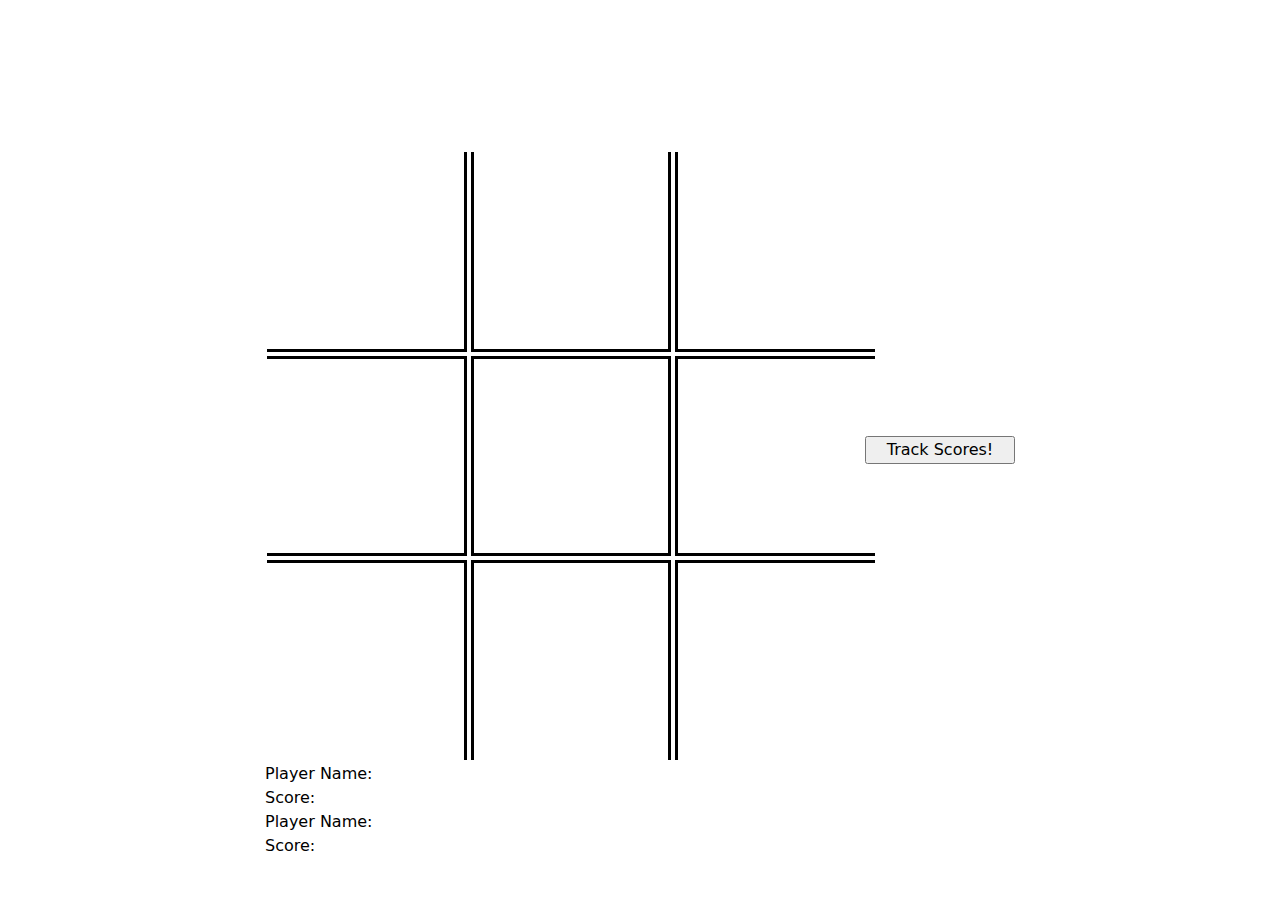
<file: index.html>
<!DOCTYPE html>
<html lang="en">
<head>
    <meta charset="UTF-8">
    <meta name="viewport" content="width=device-width, initial-scale=1.0">
    <title>Tic-Tac-Toe</title>

    <link rel="stylesheet" href="./css/reset.css">
    <link rel="stylesheet" href="./css/styles.css">

    <script src="./script.js" defer></script>
</head>


<body>

    <div class="grid-container">
        <div class="row1">
            <div class="cell remove-left remove-top" data-row = "0" data-col = "0"></div>
            <div class="cell remove-top" data-row = "0" data-col = "1"></div>
            <div class="cell remove-right remove-top" data-row = "0" data-col = "2"></div>
        </div>

        <div class="row2">
            <div class="cell remove-left" data-row = "1" data-col = "0"></div>
            <div class="cell" data-row = "1" data-col = "1"></div>
            <div class="cell remove-right" data-row = "1" data-col = "2"></div>
        </div>
        <div class="row3">
            <div class="cell remove-left remove-bottom" data-row = "2" data-col = "0"></div>
            <div class="cell remove-bottom" data-row = "2" data-col = "1"></div>
            <div class="cell remove-right remove-bottom" data-row = "2" data-col = "2"></div>
        </div>

        <div class="userInfo">
            <div class="userData">
                <div class="p1NameDisplay">Player Name:</div>
                <div class="p1Score">Score:</div>
            </div>

            <div class="userData">
                <div class="p2NameDisplay">Player Name:</div>
                <div class="p2Score">Score:</div>
            </div>
        </div>
    </div>

<button class = "addDataBtn" type="button">Track Scores!</button>

<dialog class = "playerOneModal" method="modal">
        <form>
            <h2>Who's playing Crosses?</h2>
        
        <label for="playerOneFirstName">First Name:</label>
        <input type="text" name="userInputName" id="playerOneFirstName">

        <label for="playerOneLastName">Last Name:</label>
        <input type="text" name="userInputLastName" id="playerOneLastName">
        
        <button class = "submitPlayerOne" type="button">Confirm</button>
        </form>

</dialog>

<dialog class = "playerTwoModal" method="modal">
        <form>
            <h2>Who's playing Noughts?</h2>
        
        <label for="playerTwoFirstName">First Name:</label>
        <input type="text" name="userInputNameTwo" id="playerTwoFirstName">

        <label for="playerTwoLastName">Last Name:</label>
        <input type="text" name="userInputLastNameTwo" id="playerTwoLastName">
        
        <button class = "submitPlayerTwo" type="button">Confirm</button>
        </form>

</dialog>


    
</body>
</html>
</file>
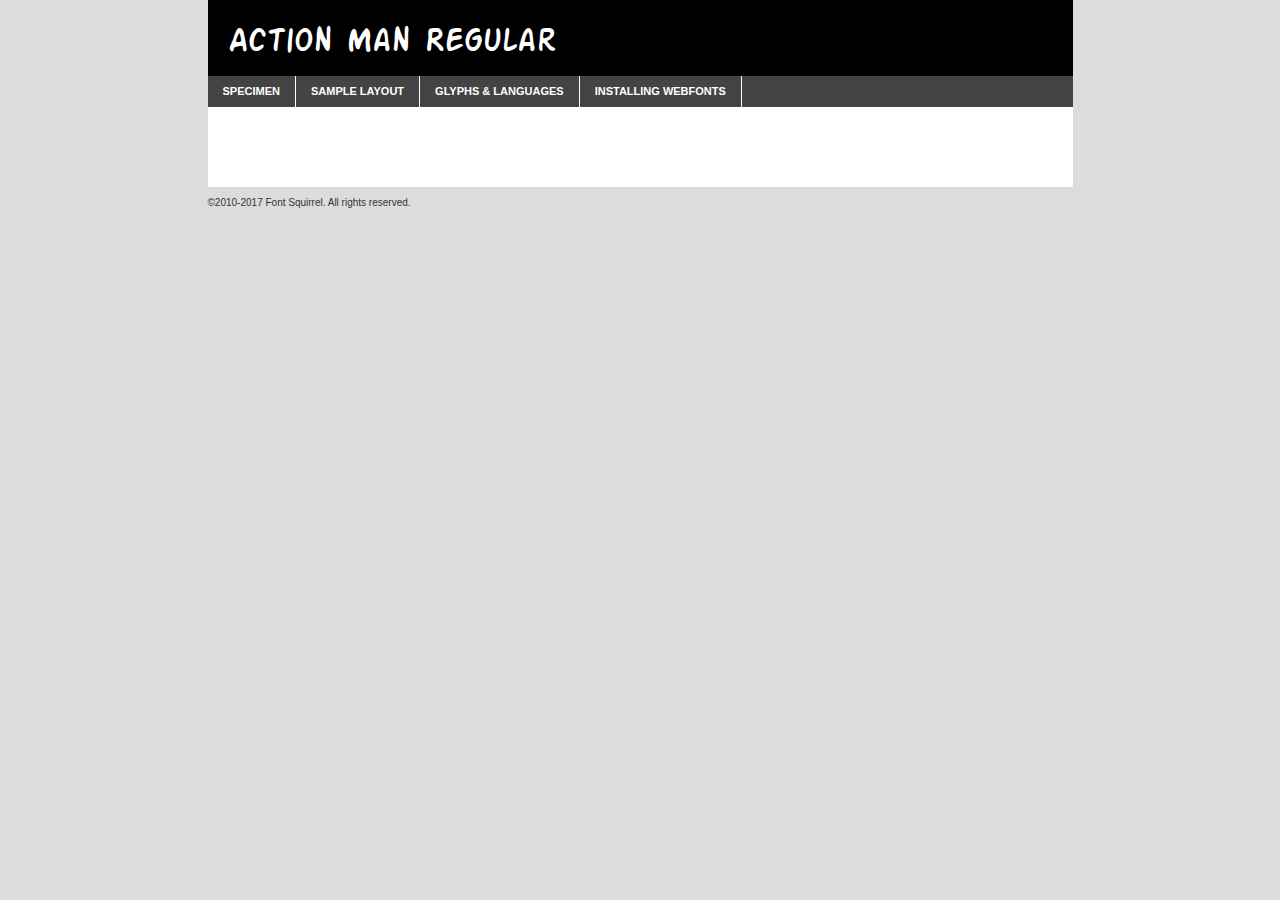
<file: fonts/action_man-demo.html>
<!DOCTYPE html PUBLIC "-//W3C//DTD XHTML 1.0 Transitional//EN"
        "http://www.w3.org/TR/xhtml1/DTD/xhtml1-transitional.dtd">

<html xmlns="http://www.w3.org/1999/xhtml" xml:lang="en" lang="en">
<head>
    <meta http-equiv="Content-Type" content="text/html; charset=utf-8"/>
    <script src="http://ajax.googleapis.com/ajax/libs/jquery/1.7.2/jquery.min.js" type="text/javascript" charset="utf-8"></script>
    <script type="text/javascript">
		(function($) {
			$.fn.easyTabs = function(option) {
				var param = jQuery.extend({ fadeSpeed: 'fast', defaultContent: 1, activeClass: 'active' }, option);
				$(this).each(function() {
					var thisId = '#' + this.id;
					if ( param.defaultContent == '' )
					{
						param.defaultContent = 1;
					}
					if ( typeof param.defaultContent == 'number' )
					{
						var defaultTab = $(thisId + ' .tabs li:eq(' + (param.defaultContent - 1) + ') a').attr('href').substr(1);
					}
					else
					{
						var defaultTab = param.defaultContent;
					}
					$(thisId + ' .tabs li a').each(function() {
						var tabToHide = $(this).attr('href').substr(1);
						$('#' + tabToHide).addClass('easytabs-tab-content');
					});
					hideAll();
					changeContent(defaultTab);

					function hideAll() {$(thisId + ' .easytabs-tab-content').hide();}

					function changeContent(tabId)
					{
						hideAll();
						$(thisId + ' .tabs li').removeClass(param.activeClass);
						$(thisId + ' .tabs li a[href=#' + tabId + ']').closest('li').addClass(param.activeClass);
						if ( param.fadeSpeed != 'none' )
						{
							$(thisId + ' #' + tabId).fadeIn(param.fadeSpeed);
						}
						else
						{
							$(thisId + ' #' + tabId).show();
						}
					}

					$(thisId + ' .tabs li').click(function() {
						var tabId = $(this).find('a').attr('href').substr(1);
						changeContent(tabId);
						return false;
					});
				});
			}
		})(jQuery);
    </script>
    <link rel="stylesheet" href="specimen_files/specimen_stylesheet.css" type="text/css" charset="utf-8"/>
    <link rel="stylesheet" href="stylesheet.css" type="text/css" charset="utf-8"/>

    <style type="text/css">
        		body {
			font-family: 'action_manregular';
        		}

            </style>

    <title>Action Man Regular Specimen</title>


    <script type="text/javascript" charset="utf-8">
		$(document).ready(function() {
			$('#container').easyTabs({ defaultContent: 1 });
		});
    </script>
</head>

<body>
<div id="container">
    <div id="header">
		Action Man Regular    </div>
    <ul class="tabs">
        <li><a href="#specimen">Specimen</a></li>
        <li><a href="#layout">Sample Layout</a></li>
                <li><a href="#glyphs">Glyphs &amp; Languages</a></li>
        <li><a href="#installing">Installing Webfonts</a></li>

    </ul>

    <div id="main_content">


        <div id="specimen">

            <div class="section">
                <div class="grid12 firstcol">
                    <div class="huge">AaBb</div>
                </div>
            </div>

            <div class="section">
                <div class="glyph_range">A&#x200B;B&#x200b;C&#x200b;D&#x200b;E&#x200b;F&#x200b;G&#x200b;H&#x200b;I&#x200b;J&#x200b;K&#x200b;L&#x200b;M&#x200b;N&#x200b;O&#x200b;P&#x200b;Q&#x200b;R&#x200b;S&#x200b;T&#x200b;U&#x200b;V&#x200b;W&#x200b;X&#x200b;Y&#x200b;Z&#x200b;a&#x200b;b&#x200b;c&#x200b;d&#x200b;e&#x200b;f&#x200b;g&#x200b;h&#x200b;i&#x200b;j&#x200b;k&#x200b;l&#x200b;m&#x200b;n&#x200b;o&#x200b;p&#x200b;q&#x200b;r&#x200b;s&#x200b;t&#x200b;u&#x200b;v&#x200b;w&#x200b;x&#x200b;y&#x200b;z&#x200b;1&#x200b;2&#x200b;3&#x200b;4&#x200b;5&#x200b;6&#x200b;7&#x200b;8&#x200b;9&#x200b;0&#x200b;&amp;&#x200b;.&#x200b;,&#x200b;?&#x200b;!&#x200b;&#64;&#x200b;(&#x200b;)&#x200b;#&#x200b;$&#x200b;%&#x200b;*&#x200b;+&#x200b;-&#x200b;=&#x200b;:&#x200b;;</div>
            </div>
            <div class="section">
                <div class="grid12 firstcol">
                    <table class="sample_table">
                        <tr>
                            <td>10</td>
                            <td class="size10">abcdefghijklmnopqrstuvwxyzABCDEFGHIJKLMNOPQRSTUVWXYZ0123456789abcdefghijklmnopqrstuvwxyzABCDEFGHIJKLMNOPQRSTUVWXYZ0123456789abcdefghijklmnopqrstuvwxyzABCDEFGHIJKLMNOPQRSTUVWXYZ</td>
                        </tr>
                        <tr>
                            <td>11</td>
                            <td class="size11">abcdefghijklmnopqrstuvwxyzABCDEFGHIJKLMNOPQRSTUVWXYZ0123456789abcdefghijklmnopqrstuvwxyzABCDEFGHIJKLMNOPQRSTUVWXYZ0123456789abcdefghijklmnopqrstuvwxyzABCDEFGHIJKLMNOPQRSTUVWXYZ</td>
                        </tr>
                        <tr>
                            <td>12</td>
                            <td class="size12">abcdefghijklmnopqrstuvwxyzABCDEFGHIJKLMNOPQRSTUVWXYZ0123456789abcdefghijklmnopqrstuvwxyzABCDEFGHIJKLMNOPQRSTUVWXYZ0123456789abcdefghijklmnopqrstuvwxyzABCDEFGHIJKLMNOPQRSTUVWXYZ</td>
                        </tr>
                        <tr>
                            <td>13</td>
                            <td class="size13">abcdefghijklmnopqrstuvwxyzABCDEFGHIJKLMNOPQRSTUVWXYZ0123456789abcdefghijklmnopqrstuvwxyzABCDEFGHIJKLMNOPQRSTUVWXYZ0123456789abcdefghijklmnopqrstuvwxyzABCDEFGHIJKLMNOPQRSTUVWXYZ</td>
                        </tr>
                        <tr>
                            <td>14</td>
                            <td class="size14">abcdefghijklmnopqrstuvwxyzABCDEFGHIJKLMNOPQRSTUVWXYZ0123456789abcdefghijklmnopqrstuvwxyzABCDEFGHIJKLMNOPQRSTUVWXYZ0123456789abcdefghijklmnopqrstuvwxyzABCDEFGHIJKLMNOPQRSTUVWXYZ</td>
                        </tr>
                        <tr>
                            <td>16</td>
                            <td class="size16">abcdefghijklmnopqrstuvwxyzABCDEFGHIJKLMNOPQRSTUVWXYZ0123456789abcdefghijklmnopqrstuvwxyzABCDEFGHIJKLMNOPQRSTUVWXYZ</td>
                        </tr>
                        <tr>
                            <td>18</td>
                            <td class="size18">abcdefghijklmnopqrstuvwxyzABCDEFGHIJKLMNOPQRSTUVWXYZ0123456789abcdefghijklmnopqrstuvwxyzABCDEFGHIJKLMNOPQRSTUVWXYZ</td>
                        </tr>
                        <tr>
                            <td>20</td>
                            <td class="size20">abcdefghijklmnopqrstuvwxyzABCDEFGHIJKLMNOPQRSTUVWXYZ0123456789abcdefghijklmnopqrstuvwxyzABCDEFGHIJKLMNOPQRSTUVWXYZ</td>
                        </tr>
                        <tr>
                            <td>24</td>
                            <td class="size24">abcdefghijklmnopqrstuvwxyzABCDEFGHIJKLMNOPQRSTUVWXYZ0123456789abcdefghijklmnopqrstuvwxyzABCDEFGHIJKLMNOPQRSTUVWXYZ</td>
                        </tr>
                        <tr>
                            <td>30</td>
                            <td class="size30">abcdefghijklmnopqrstuvwxyzABCDEFGHIJKLMNOPQRSTUVWXYZ0123456789abcdefghijklmnopqrstuvwxyzABCDEFGHIJKLMNOPQRSTUVWXYZ</td>
                        </tr>
                        <tr>
                            <td>36</td>
                            <td class="size36">abcdefghijklmnopqrstuvwxyzABCDEFGHIJKLMNOPQRSTUVWXYZ0123456789abcdefghijklmnopqrstuvwxyzABCDEFGHIJKLMNOPQRSTUVWXYZ</td>
                        </tr>
                        <tr>
                            <td>48</td>
                            <td class="size48">abcdefghijklmnopqrstuvwxyzABCDEFGHIJKLMNOPQRSTUVWXYZ0123456789abcdefghijklmnopqrstuvwxyzABCDEFGHIJKLMNOPQRSTUVWXYZ</td>
                        </tr>
                        <tr>
                            <td>60</td>
                            <td class="size60">abcdefghijklmnopqrstuvwxyzABCDEFGHIJKLMNOPQRSTUVWXYZ0123456789abcdefghijklmnopqrstuvwxyzABCDEFGHIJKLMNOPQRSTUVWXYZ</td>
                        </tr>
                        <tr>
                            <td>72</td>
                            <td class="size72">abcdefghijklmnopqrstuvwxyzABCDEFGHIJKLMNOPQRSTUVWXYZ0123456789abcdefghijklmnopqrstuvwxyzABCDEFGHIJKLMNOPQRSTUVWXYZ</td>
                        </tr>
                        <tr>
                            <td>90</td>
                            <td class="size90">abcdefghijklmnopqrstuvwxyzABCDEFGHIJKLMNOPQRSTUVWXYZ0123456789abcdefghijklmnopqrstuvwxyzABCDEFGHIJKLMNOPQRSTUVWXYZ</td>
                        </tr>
                    </table>

                </div>

            </div>


            <div class="section" id="bodycomparison">


                <div id="xheight">
                    <div class="fontbody">&#x25FC;&#x25FC;&#x25FC;&#x25FC;&#x25FC;&#x25FC;&#x25FC;&#x25FC;&#x25FC;&#x25FC;&#x25FC;&#x25FC;&#x25FC;&#x25FC;&#x25FC;&#x25FC;&#x25FC;&#x25FC;&#x25FC;&#x25FC;&#x25FC;&#x25FC;&#x25FC;&#x25FC;&#x25FC;&#x25FC;&#x25FC;&#x25FC;&#x25FC;&#x25FC;&#x25FC;&#x25FC;&#x25FC;&#x25FC;&#x25FC;&#x25FC;&#x25FC;&#x25FC;&#x25FC;&#x25FC;&#x25FC;&#x25FC;&#x25FC;&#x25FC;&#x25FC;&#x25FC;&#x25FC;&#x25FC;&#x25FC;&#x25FC;&#x25FC;&#x25FC;&#x25FC;&#x25FC;&#x25FC;&#x25FC;&#x25FC;&#x25FC;&#x25FC;&#x25FC;&#x25FC;&#x25FC;&#x25FC;&#x25FC;&#x25FC;&#x25FC;&#x25FC;&#x25FC;&#x25FC;&#x25FC;&#x25FC;&#x25FC;&#x25FC;&#x25FC;&#x25FC;&#x25FC;&#x25FC;&#x25FC;&#x25FC;&#x25FC;&#x25FC;&#x25FC;&#x25FC;&#x25FC;&#x25FC;&#x25FC;&#x25FC;&#x25FC;&#x25FC;&#x25FC;&#x25FC;&#x25FC;&#x25FC;&#x25FC;&#x25FC;&#x25FC;&#x25FC;&#x25FC;&#x25FC;body</div>
                    <div class="arialbody">body</div>
                    <div class="verdanabody">body</div>
                    <div class="georgiabody">body</div>
                </div>
                <div class="fontbody" style="z-index:1">
                    body<span>Action Man Regular</span>
                </div>
                <div class="arialbody" style="z-index:1">
                    body<span>Arial</span>
                </div>
                <div class="verdanabody" style="z-index:1">
                    body<span>Verdana</span>
                </div>
                <div class="georgiabody" style="z-index:1">
                    body<span>Georgia</span>
                </div>


            </div>


            <div class="section psample psample_row1" id="">

                <div class="grid2 firstcol">
                    <p class="size10"><span>10.</span>Aenean lacinia bibendum nulla sed consectetur. Fusce dapibus, tellus ac cursus commodo, tortor mauris condimentum nibh, ut fermentum massa justo sit amet risus. Nullam id dolor id nibh ultricies vehicula ut id elit. Cum sociis natoque penatibus et magnis dis parturient montes, nascetur ridiculus mus. Nulla vitae elit libero, a pharetra augue.</p>

                </div>
                <div class="grid3">
                    <p class="size11"><span>11.</span>Aenean lacinia bibendum nulla sed consectetur. Fusce dapibus, tellus ac cursus commodo, tortor mauris condimentum nibh, ut fermentum massa justo sit amet risus. Nullam id dolor id nibh ultricies vehicula ut id elit. Cum sociis natoque penatibus et magnis dis parturient montes, nascetur ridiculus mus. Nulla vitae elit libero, a pharetra augue.</p>

                </div>
                <div class="grid3">
                    <p class="size12"><span>12.</span>Aenean lacinia bibendum nulla sed consectetur. Fusce dapibus, tellus ac cursus commodo, tortor mauris condimentum nibh, ut fermentum massa justo sit amet risus. Nullam id dolor id nibh ultricies vehicula ut id elit. Cum sociis natoque penatibus et magnis dis parturient montes, nascetur ridiculus mus. Nulla vitae elit libero, a pharetra augue.</p>

                </div>
                <div class="grid4">
                    <p class="size13"><span>13.</span>Aenean lacinia bibendum nulla sed consectetur. Fusce dapibus, tellus ac cursus commodo, tortor mauris condimentum nibh, ut fermentum massa justo sit amet risus. Nullam id dolor id nibh ultricies vehicula ut id elit. Cum sociis natoque penatibus et magnis dis parturient montes, nascetur ridiculus mus. Nulla vitae elit libero, a pharetra augue.</p>

                </div>
                <div class="white_blend"></div>

            </div>
            <div class="section psample psample_row2" id="">
                <div class="grid3 firstcol">
                    <p class="size14"><span>14.</span>Aenean lacinia bibendum nulla sed consectetur. Fusce dapibus, tellus ac cursus commodo, tortor mauris condimentum nibh, ut fermentum massa justo sit amet risus. Nullam id dolor id nibh ultricies vehicula ut id elit. Cum sociis natoque penatibus et magnis dis parturient montes, nascetur ridiculus mus. Nulla vitae elit libero, a pharetra augue.</p>

                </div>
                <div class="grid4">
                    <p class="size16"><span>16.</span>Aenean lacinia bibendum nulla sed consectetur. Fusce dapibus, tellus ac cursus commodo, tortor mauris condimentum nibh, ut fermentum massa justo sit amet risus. Nullam id dolor id nibh ultricies vehicula ut id elit. Cum sociis natoque penatibus et magnis dis parturient montes, nascetur ridiculus mus. Nulla vitae elit libero, a pharetra augue.</p>

                </div>
                <div class="grid5">
                    <p class="size18"><span>18.</span>Aenean lacinia bibendum nulla sed consectetur. Fusce dapibus, tellus ac cursus commodo, tortor mauris condimentum nibh, ut fermentum massa justo sit amet risus. Nullam id dolor id nibh ultricies vehicula ut id elit. Cum sociis natoque penatibus et magnis dis parturient montes, nascetur ridiculus mus. Nulla vitae elit libero, a pharetra augue.</p>

                </div>

                <div class="white_blend"></div>

            </div>

            <div class="section psample psample_row3" id="">
                <div class="grid5 firstcol">
                    <p class="size20"><span>20.</span>Aenean lacinia bibendum nulla sed consectetur. Fusce dapibus, tellus ac cursus commodo, tortor mauris condimentum nibh, ut fermentum massa justo sit amet risus. Nullam id dolor id nibh ultricies vehicula ut id elit. Cum sociis natoque penatibus et magnis dis parturient montes, nascetur ridiculus mus. Nulla vitae elit libero, a pharetra augue.</p>
                </div>
                <div class="grid7">
                    <p class="size24"><span>24.</span>Aenean lacinia bibendum nulla sed consectetur. Fusce dapibus, tellus ac cursus commodo, tortor mauris condimentum nibh, ut fermentum massa justo sit amet risus. Nullam id dolor id nibh ultricies vehicula ut id elit. Cum sociis natoque penatibus et magnis dis parturient montes, nascetur ridiculus mus. Nulla vitae elit libero, a pharetra augue.</p>
                </div>

                <div class="white_blend"></div>

            </div>

            <div class="section psample psample_row4" id="">
                <div class="grid12 firstcol">
                    <p class="size30"><span>30.</span>Aenean lacinia bibendum nulla sed consectetur. Fusce dapibus, tellus ac cursus commodo, tortor mauris condimentum nibh, ut fermentum massa justo sit amet risus. Nullam id dolor id nibh ultricies vehicula ut id elit. Cum sociis natoque penatibus et magnis dis parturient montes, nascetur ridiculus mus. Nulla vitae elit libero, a pharetra augue.</p>
                </div>
                <div class="white_blend"></div>

            </div>


            <div class="section psample psample_row1 fullreverse">
                <div class="grid2 firstcol">
                    <p class="size10"><span>10.</span>Aenean lacinia bibendum nulla sed consectetur. Fusce dapibus, tellus ac cursus commodo, tortor mauris condimentum nibh, ut fermentum massa justo sit amet risus. Nullam id dolor id nibh ultricies vehicula ut id elit. Cum sociis natoque penatibus et magnis dis parturient montes, nascetur ridiculus mus. Nulla vitae elit libero, a pharetra augue.</p>

                </div>
                <div class="grid3">
                    <p class="size11"><span>11.</span>Aenean lacinia bibendum nulla sed consectetur. Fusce dapibus, tellus ac cursus commodo, tortor mauris condimentum nibh, ut fermentum massa justo sit amet risus. Nullam id dolor id nibh ultricies vehicula ut id elit. Cum sociis natoque penatibus et magnis dis parturient montes, nascetur ridiculus mus. Nulla vitae elit libero, a pharetra augue.</p>

                </div>
                <div class="grid3">
                    <p class="size12"><span>12.</span>Aenean lacinia bibendum nulla sed consectetur. Fusce dapibus, tellus ac cursus commodo, tortor mauris condimentum nibh, ut fermentum massa justo sit amet risus. Nullam id dolor id nibh ultricies vehicula ut id elit. Cum sociis natoque penatibus et magnis dis parturient montes, nascetur ridiculus mus. Nulla vitae elit libero, a pharetra augue.</p>

                </div>
                <div class="grid4">
                    <p class="size13"><span>13.</span>Aenean lacinia bibendum nulla sed consectetur. Fusce dapibus, tellus ac cursus commodo, tortor mauris condimentum nibh, ut fermentum massa justo sit amet risus. Nullam id dolor id nibh ultricies vehicula ut id elit. Cum sociis natoque penatibus et magnis dis parturient montes, nascetur ridiculus mus. Nulla vitae elit libero, a pharetra augue.</p>

                </div>
                <div class="black_blend"></div>

            </div>

            <div class="section psample psample_row2 fullreverse">
                <div class="grid3 firstcol">
                    <p class="size14"><span>14.</span>Aenean lacinia bibendum nulla sed consectetur. Fusce dapibus, tellus ac cursus commodo, tortor mauris condimentum nibh, ut fermentum massa justo sit amet risus. Nullam id dolor id nibh ultricies vehicula ut id elit. Cum sociis natoque penatibus et magnis dis parturient montes, nascetur ridiculus mus. Nulla vitae elit libero, a pharetra augue.</p>

                </div>
                <div class="grid4">
                    <p class="size16"><span>16.</span>Aenean lacinia bibendum nulla sed consectetur. Fusce dapibus, tellus ac cursus commodo, tortor mauris condimentum nibh, ut fermentum massa justo sit amet risus. Nullam id dolor id nibh ultricies vehicula ut id elit. Cum sociis natoque penatibus et magnis dis parturient montes, nascetur ridiculus mus. Nulla vitae elit libero, a pharetra augue.</p>

                </div>
                <div class="grid5">
                    <p class="size18"><span>18.</span>Aenean lacinia bibendum nulla sed consectetur. Fusce dapibus, tellus ac cursus commodo, tortor mauris condimentum nibh, ut fermentum massa justo sit amet risus. Nullam id dolor id nibh ultricies vehicula ut id elit. Cum sociis natoque penatibus et magnis dis parturient montes, nascetur ridiculus mus. Nulla vitae elit libero, a pharetra augue.</p>

                </div>
                <div class="black_blend"></div>

            </div>

            <div class="section psample fullreverse psample_row3" id="">
                <div class="grid5 firstcol">
                    <p class="size20"><span>20.</span>Aenean lacinia bibendum nulla sed consectetur. Fusce dapibus, tellus ac cursus commodo, tortor mauris condimentum nibh, ut fermentum massa justo sit amet risus. Nullam id dolor id nibh ultricies vehicula ut id elit. Cum sociis natoque penatibus et magnis dis parturient montes, nascetur ridiculus mus. Nulla vitae elit libero, a pharetra augue.</p>
                </div>
                <div class="grid7">
                    <p class="size24"><span>24.</span>Aenean lacinia bibendum nulla sed consectetur. Fusce dapibus, tellus ac cursus commodo, tortor mauris condimentum nibh, ut fermentum massa justo sit amet risus. Nullam id dolor id nibh ultricies vehicula ut id elit. Cum sociis natoque penatibus et magnis dis parturient montes, nascetur ridiculus mus. Nulla vitae elit libero, a pharetra augue.</p>
                </div>

                <div class="black_blend"></div>

            </div>

            <div class="section psample fullreverse psample_row4" id="" style="border-bottom: 20px #000 solid;">
                <div class="grid12 firstcol">
                    <p class="size30"><span>30.</span>Aenean lacinia bibendum nulla sed consectetur. Fusce dapibus, tellus ac cursus commodo, tortor mauris condimentum nibh, ut fermentum massa justo sit amet risus. Nullam id dolor id nibh ultricies vehicula ut id elit. Cum sociis natoque penatibus et magnis dis parturient montes, nascetur ridiculus mus. Nulla vitae elit libero, a pharetra augue.</p>
                </div>
                <div class="black_blend"></div>

            </div>


        </div>

        <div id="layout">

            <div class="section">

                <div class="grid12 firstcol">
                    <h1>Lorem Ipsum Dolor</h1>
                    <h2>Etiam porta sem malesuada magna mollis euismod</h2>

                    <p class="byline">By <a href="#link">Aenean Lacinia</a></p>
                </div>
            </div>
            <div class="section">
                <div class="grid8 firstcol">
                    <p class="large">Donec sed odio dui. Morbi leo risus, porta ac consectetur ac, vestibulum at eros. Fusce dapibus, tellus ac cursus commodo, tortor mauris condimentum nibh, ut fermentum massa justo sit amet risus. </p>


                    <h3>Pellentesque ornare sem</h3>

                    <p>Maecenas sed diam eget risus varius blandit sit amet non magna. Maecenas faucibus mollis interdum. Donec ullamcorper nulla non metus auctor fringilla. Nullam id dolor id nibh ultricies vehicula ut id elit. Nullam id dolor id nibh ultricies vehicula ut id elit. </p>

                    <p>Aenean eu leo quam. Pellentesque ornare sem lacinia quam venenatis vestibulum. Lorem ipsum dolor sit amet, consectetur adipiscing elit. Cum sociis natoque penatibus et magnis dis parturient montes, nascetur ridiculus mus. </p>

                    <p>Nulla vitae elit libero, a pharetra augue. Praesent commodo cursus magna, vel scelerisque nisl consectetur et. Aenean lacinia bibendum nulla sed consectetur. </p>

                    <p>Nullam quis risus eget urna mollis ornare vel eu leo. Nullam quis risus eget urna mollis ornare vel eu leo. Maecenas sed diam eget risus varius blandit sit amet non magna. Donec ullamcorper nulla non metus auctor fringilla. </p>

                    <h3>Cras mattis consectetur</h3>

                    <p>Aenean eu leo quam. Pellentesque ornare sem lacinia quam venenatis vestibulum. Aenean lacinia bibendum nulla sed consectetur. Integer posuere erat a ante venenatis dapibus posuere velit aliquet. Cras mattis consectetur purus sit amet fermentum. </p>

                    <p>Nullam id dolor id nibh ultricies vehicula ut id elit. Nullam quis risus eget urna mollis ornare vel eu leo. Cras mattis consectetur purus sit amet fermentum.</p>
                </div>

                <div class="grid4 sidebar">

                    <div class="box reverse">
                        <p class="last">Nullam quis risus eget urna mollis ornare vel eu leo. Donec ullamcorper nulla non metus auctor fringilla. Cras mattis consectetur purus sit amet fermentum. Sed posuere consectetur est at lobortis. Lorem ipsum dolor sit amet, consectetur adipiscing elit. </p>
                    </div>

                    <p class="caption">Maecenas sed diam eget risus varius.</p>

                    <p>Vestibulum id ligula porta felis euismod semper. Integer posuere erat a ante venenatis dapibus posuere velit aliquet. Vestibulum id ligula porta felis euismod semper. Sed posuere consectetur est at lobortis. Maecenas sed diam eget risus varius blandit sit amet non magna. Fusce dapibus, tellus ac cursus commodo, tortor mauris condimentum nibh, ut fermentum massa justo sit amet risus. </p>


                    <p>Duis mollis, est non commodo luctus, nisi erat porttitor ligula, eget lacinia odio sem nec elit. Aenean lacinia bibendum nulla sed consectetur. Vivamus sagittis lacus vel augue laoreet rutrum faucibus dolor auctor. Aenean lacinia bibendum nulla sed consectetur. Nullam quis risus eget urna mollis ornare vel eu leo. </p>

                    <p>Praesent commodo cursus magna, vel scelerisque nisl consectetur et. Donec ullamcorper nulla non metus auctor fringilla. Maecenas faucibus mollis interdum. Fusce dapibus, tellus ac cursus commodo, tortor mauris condimentum nibh, ut fermentum massa justo sit amet risus. </p>

                </div>
            </div>

        </div>


		

        <div id="glyphs">
            <div class="section">
                <div class="grid12 firstcol">

                    <h1>Language Support</h1>
                    <p>The subset of Action Man Regular in this kit supports the following languages:<br/>

						Breton, Chamorro, Danish, Dutch, English, Finnish, Frisian, Galician, German, Italian, Malagasy, Norwegian, Spanish, Alsatian, Aragonese, Arapaho, Arrernte, Asturian, Aymara, Bislama, Cebuano, Corsican, Fijian, French_creole, Gilbertese, Greenlandic, Haitian_creole, Hiligaynon, Hmong, Hopi, Ibanag, Iloko_ilokano, Indonesian, Interglossa_glosa, Interlingua, Irish_gaelic, Lojban, Lombard, Luxembourgeois, Mohawk, Norfolk_pitcairnese, Oromo, Pangasinan, Papiamento, Piedmontese, Potawatomi, Rhaeto-romance, Romansh, Rotokas, Sami_lule, Scots_gaelic, Seychelles_creole, Shona, Somali, Southern_ndebele, Swahili, Swati_swazi, Tagalog_filipino_pilipino, Tetum, Tok_pisin, Uyghur_latinized, Volapuk, Warlpiri, Xhosa, Yapese, Zulu, Latinbasic, Ubasic, Demo                    </p>
                    <h1>Glyph Chart</h1>
                    <p>The subset of Action Man Regular in this kit includes all the glyphs listed below. Unicode entities are included above each glyph to help you insert individual characters into your layout.</p>
                    <div id="glyph_chart">

						                            							                                <div><p>&amp;#32;</p>&#32;</div>
																				                                <div><p>&amp;#33;</p>&#33;</div>
																				                                <div><p>&amp;#34;</p>&#34;</div>
																				                                <div><p>&amp;#35;</p>&#35;</div>
																				                                <div><p>&amp;#36;</p>&#36;</div>
																				                                <div><p>&amp;#37;</p>&#37;</div>
																				                                <div><p>&amp;#38;</p>&#38;</div>
																				                                <div><p>&amp;#39;</p>&#39;</div>
																				                                <div><p>&amp;#40;</p>&#40;</div>
																				                                <div><p>&amp;#41;</p>&#41;</div>
																				                                <div><p>&amp;#42;</p>&#42;</div>
																				                                <div><p>&amp;#43;</p>&#43;</div>
																				                                <div><p>&amp;#44;</p>&#44;</div>
																				                                <div><p>&amp;#45;</p>&#45;</div>
																				                                <div><p>&amp;#46;</p>&#46;</div>
																				                                <div><p>&amp;#47;</p>&#47;</div>
																				                                <div><p>&amp;#48;</p>&#48;</div>
																				                                <div><p>&amp;#49;</p>&#49;</div>
																				                                <div><p>&amp;#50;</p>&#50;</div>
																				                                <div><p>&amp;#51;</p>&#51;</div>
																				                                <div><p>&amp;#52;</p>&#52;</div>
																				                                <div><p>&amp;#53;</p>&#53;</div>
																				                                <div><p>&amp;#54;</p>&#54;</div>
																				                                <div><p>&amp;#55;</p>&#55;</div>
																				                                <div><p>&amp;#56;</p>&#56;</div>
																				                                <div><p>&amp;#57;</p>&#57;</div>
																				                                <div><p>&amp;#58;</p>&#58;</div>
																				                                <div><p>&amp;#59;</p>&#59;</div>
																				                                <div><p>&amp;#60;</p>&#60;</div>
																				                                <div><p>&amp;#61;</p>&#61;</div>
																				                                <div><p>&amp;#62;</p>&#62;</div>
																				                                <div><p>&amp;#63;</p>&#63;</div>
																				                                <div><p>&amp;#64;</p>&#64;</div>
																				                                <div><p>&amp;#65;</p>&#65;</div>
																				                                <div><p>&amp;#66;</p>&#66;</div>
																				                                <div><p>&amp;#67;</p>&#67;</div>
																				                                <div><p>&amp;#68;</p>&#68;</div>
																				                                <div><p>&amp;#69;</p>&#69;</div>
																				                                <div><p>&amp;#70;</p>&#70;</div>
																				                                <div><p>&amp;#71;</p>&#71;</div>
																				                                <div><p>&amp;#72;</p>&#72;</div>
																				                                <div><p>&amp;#73;</p>&#73;</div>
																				                                <div><p>&amp;#74;</p>&#74;</div>
																				                                <div><p>&amp;#75;</p>&#75;</div>
																				                                <div><p>&amp;#76;</p>&#76;</div>
																				                                <div><p>&amp;#77;</p>&#77;</div>
																				                                <div><p>&amp;#78;</p>&#78;</div>
																				                                <div><p>&amp;#79;</p>&#79;</div>
																				                                <div><p>&amp;#80;</p>&#80;</div>
																				                                <div><p>&amp;#81;</p>&#81;</div>
																				                                <div><p>&amp;#82;</p>&#82;</div>
																				                                <div><p>&amp;#83;</p>&#83;</div>
																				                                <div><p>&amp;#84;</p>&#84;</div>
																				                                <div><p>&amp;#85;</p>&#85;</div>
																				                                <div><p>&amp;#86;</p>&#86;</div>
																				                                <div><p>&amp;#87;</p>&#87;</div>
																				                                <div><p>&amp;#88;</p>&#88;</div>
																				                                <div><p>&amp;#89;</p>&#89;</div>
																				                                <div><p>&amp;#90;</p>&#90;</div>
																				                                <div><p>&amp;#91;</p>&#91;</div>
																				                                <div><p>&amp;#92;</p>&#92;</div>
																				                                <div><p>&amp;#93;</p>&#93;</div>
																				                                <div><p>&amp;#94;</p>&#94;</div>
																				                                <div><p>&amp;#95;</p>&#95;</div>
																				                                <div><p>&amp;#96;</p>&#96;</div>
																				                                <div><p>&amp;#97;</p>&#97;</div>
																				                                <div><p>&amp;#98;</p>&#98;</div>
																				                                <div><p>&amp;#99;</p>&#99;</div>
																				                                <div><p>&amp;#100;</p>&#100;</div>
																				                                <div><p>&amp;#101;</p>&#101;</div>
																				                                <div><p>&amp;#102;</p>&#102;</div>
																				                                <div><p>&amp;#103;</p>&#103;</div>
																				                                <div><p>&amp;#104;</p>&#104;</div>
																				                                <div><p>&amp;#105;</p>&#105;</div>
																				                                <div><p>&amp;#106;</p>&#106;</div>
																				                                <div><p>&amp;#107;</p>&#107;</div>
																				                                <div><p>&amp;#108;</p>&#108;</div>
																				                                <div><p>&amp;#109;</p>&#109;</div>
																				                                <div><p>&amp;#110;</p>&#110;</div>
																				                                <div><p>&amp;#111;</p>&#111;</div>
																				                                <div><p>&amp;#112;</p>&#112;</div>
																				                                <div><p>&amp;#113;</p>&#113;</div>
																				                                <div><p>&amp;#114;</p>&#114;</div>
																				                                <div><p>&amp;#115;</p>&#115;</div>
																				                                <div><p>&amp;#116;</p>&#116;</div>
																				                                <div><p>&amp;#117;</p>&#117;</div>
																				                                <div><p>&amp;#118;</p>&#118;</div>
																				                                <div><p>&amp;#119;</p>&#119;</div>
																				                                <div><p>&amp;#120;</p>&#120;</div>
																				                                <div><p>&amp;#121;</p>&#121;</div>
																				                                <div><p>&amp;#122;</p>&#122;</div>
																				                                <div><p>&amp;#123;</p>&#123;</div>
																				                                <div><p>&amp;#124;</p>&#124;</div>
																				                                <div><p>&amp;#125;</p>&#125;</div>
																				                                <div><p>&amp;#126;</p>&#126;</div>
																				                                <div><p>&amp;#160;</p>&#160;</div>
																				                                <div><p>&amp;#161;</p>&#161;</div>
																				                                <div><p>&amp;#162;</p>&#162;</div>
																				                                <div><p>&amp;#163;</p>&#163;</div>
																				                                <div><p>&amp;#164;</p>&#164;</div>
																				                                <div><p>&amp;#165;</p>&#165;</div>
																				                                <div><p>&amp;#166;</p>&#166;</div>
																				                                <div><p>&amp;#168;</p>&#168;</div>
																				                                <div><p>&amp;#169;</p>&#169;</div>
																				                                <div><p>&amp;#171;</p>&#171;</div>
																				                                <div><p>&amp;#173;</p>&#173;</div>
																				                                <div><p>&amp;#174;</p>&#174;</div>
																				                                <div><p>&amp;#176;</p>&#176;</div>
																				                                <div><p>&amp;#177;</p>&#177;</div>
																				                                <div><p>&amp;#180;</p>&#180;</div>
																				                                <div><p>&amp;#182;</p>&#182;</div>
																				                                <div><p>&amp;#183;</p>&#183;</div>
																				                                <div><p>&amp;#187;</p>&#187;</div>
																				                                <div><p>&amp;#191;</p>&#191;</div>
																				                                <div><p>&amp;#192;</p>&#192;</div>
																				                                <div><p>&amp;#193;</p>&#193;</div>
																				                                <div><p>&amp;#194;</p>&#194;</div>
																				                                <div><p>&amp;#195;</p>&#195;</div>
																				                                <div><p>&amp;#196;</p>&#196;</div>
																				                                <div><p>&amp;#197;</p>&#197;</div>
																				                                <div><p>&amp;#198;</p>&#198;</div>
																				                                <div><p>&amp;#200;</p>&#200;</div>
																				                                <div><p>&amp;#201;</p>&#201;</div>
																				                                <div><p>&amp;#202;</p>&#202;</div>
																				                                <div><p>&amp;#203;</p>&#203;</div>
																				                                <div><p>&amp;#204;</p>&#204;</div>
																				                                <div><p>&amp;#205;</p>&#205;</div>
																				                                <div><p>&amp;#206;</p>&#206;</div>
																				                                <div><p>&amp;#207;</p>&#207;</div>
																				                                <div><p>&amp;#209;</p>&#209;</div>
																				                                <div><p>&amp;#210;</p>&#210;</div>
																				                                <div><p>&amp;#211;</p>&#211;</div>
																				                                <div><p>&amp;#212;</p>&#212;</div>
																				                                <div><p>&amp;#213;</p>&#213;</div>
																				                                <div><p>&amp;#214;</p>&#214;</div>
																				                                <div><p>&amp;#215;</p>&#215;</div>
																				                                <div><p>&amp;#216;</p>&#216;</div>
																				                                <div><p>&amp;#217;</p>&#217;</div>
																				                                <div><p>&amp;#218;</p>&#218;</div>
																				                                <div><p>&amp;#219;</p>&#219;</div>
																				                                <div><p>&amp;#220;</p>&#220;</div>
																				                                <div><p>&amp;#221;</p>&#221;</div>
																				                                <div><p>&amp;#222;</p>&#222;</div>
																				                                <div><p>&amp;#223;</p>&#223;</div>
																				                                <div><p>&amp;#224;</p>&#224;</div>
																				                                <div><p>&amp;#225;</p>&#225;</div>
																				                                <div><p>&amp;#226;</p>&#226;</div>
																				                                <div><p>&amp;#227;</p>&#227;</div>
																				                                <div><p>&amp;#228;</p>&#228;</div>
																				                                <div><p>&amp;#229;</p>&#229;</div>
																				                                <div><p>&amp;#230;</p>&#230;</div>
																				                                <div><p>&amp;#232;</p>&#232;</div>
																				                                <div><p>&amp;#233;</p>&#233;</div>
																				                                <div><p>&amp;#234;</p>&#234;</div>
																				                                <div><p>&amp;#235;</p>&#235;</div>
																				                                <div><p>&amp;#236;</p>&#236;</div>
																				                                <div><p>&amp;#237;</p>&#237;</div>
																				                                <div><p>&amp;#238;</p>&#238;</div>
																				                                <div><p>&amp;#239;</p>&#239;</div>
																				                                <div><p>&amp;#241;</p>&#241;</div>
																				                                <div><p>&amp;#242;</p>&#242;</div>
																				                                <div><p>&amp;#243;</p>&#243;</div>
																				                                <div><p>&amp;#244;</p>&#244;</div>
																				                                <div><p>&amp;#245;</p>&#245;</div>
																				                                <div><p>&amp;#246;</p>&#246;</div>
																				                                <div><p>&amp;#247;</p>&#247;</div>
																				                                <div><p>&amp;#248;</p>&#248;</div>
																				                                <div><p>&amp;#249;</p>&#249;</div>
																				                                <div><p>&amp;#250;</p>&#250;</div>
																				                                <div><p>&amp;#251;</p>&#251;</div>
																				                                <div><p>&amp;#252;</p>&#252;</div>
																				                                <div><p>&amp;#253;</p>&#253;</div>
																				                                <div><p>&amp;#254;</p>&#254;</div>
																				                                <div><p>&amp;#255;</p>&#255;</div>
																				                                <div><p>&amp;#338;</p>&#338;</div>
																				                                <div><p>&amp;#339;</p>&#339;</div>
																				                                <div><p>&amp;#376;</p>&#376;</div>
																				                                <div><p>&amp;#710;</p>&#710;</div>
																				                                <div><p>&amp;#732;</p>&#732;</div>
																				                                <div><p>&amp;#8192;</p>&#8192;</div>
																				                                <div><p>&amp;#8193;</p>&#8193;</div>
																				                                <div><p>&amp;#8194;</p>&#8194;</div>
																				                                <div><p>&amp;#8195;</p>&#8195;</div>
																				                                <div><p>&amp;#8196;</p>&#8196;</div>
																				                                <div><p>&amp;#8197;</p>&#8197;</div>
																				                                <div><p>&amp;#8198;</p>&#8198;</div>
																				                                <div><p>&amp;#8199;</p>&#8199;</div>
																				                                <div><p>&amp;#8200;</p>&#8200;</div>
																				                                <div><p>&amp;#8201;</p>&#8201;</div>
																				                                <div><p>&amp;#8202;</p>&#8202;</div>
																				                                <div><p>&amp;#8208;</p>&#8208;</div>
																				                                <div><p>&amp;#8209;</p>&#8209;</div>
																				                                <div><p>&amp;#8210;</p>&#8210;</div>
																				                                <div><p>&amp;#8211;</p>&#8211;</div>
																				                                <div><p>&amp;#8212;</p>&#8212;</div>
																				                                <div><p>&amp;#8216;</p>&#8216;</div>
																				                                <div><p>&amp;#8217;</p>&#8217;</div>
																				                                <div><p>&amp;#8218;</p>&#8218;</div>
																				                                <div><p>&amp;#8220;</p>&#8220;</div>
																				                                <div><p>&amp;#8221;</p>&#8221;</div>
																				                                <div><p>&amp;#8222;</p>&#8222;</div>
																				                                <div><p>&amp;#8226;</p>&#8226;</div>
																				                                <div><p>&amp;#8230;</p>&#8230;</div>
																				                                <div><p>&amp;#8239;</p>&#8239;</div>
																				                                <div><p>&amp;#8249;</p>&#8249;</div>
																				                                <div><p>&amp;#8250;</p>&#8250;</div>
																				                                <div><p>&amp;#8287;</p>&#8287;</div>
																				                                <div><p>&amp;#8364;</p>&#8364;</div>
																				                                <div><p>&amp;#8482;</p>&#8482;</div>
																				                                <div><p>&amp;#9724;</p>&#9724;</div>
																																																										                    </div>
                </div>


            </div>
        </div>


        <div id="specs">

        </div>

        <div id="installing">
            <div class="section">
                <div class="grid7 firstcol">
                    <h1>Installing Webfonts</h1>

                    <p>Webfonts are supported by all major browser platforms but not all in the same way. There are currently four different font formats that must be included in order to target all browsers. This includes TTF, WOFF, EOT and SVG.</p>

                    <h2>1. Upload your webfonts</h2>
                    <p>You must upload your webfont kit to your website. They should be in or near the same directory as your CSS files.</p>

                    <h2>2. Include the webfont stylesheet</h2>
                    <p>A special CSS @font-face declaration helps the various browsers select the appropriate font it needs without causing you a bunch of headaches. Learn more about this syntax by reading the <a href="https://www.fontspring.com/blog/further-hardening-of-the-bulletproof-syntax">Fontspring blog post</a> about it. The code for it is as follows:</p>


                    <code>
                        @font-face{
                        font-family: 'MyWebFont';
                        src: url('WebFont.eot');
                        src: url('WebFont.eot?#iefix') format('embedded-opentype'),
                        url('WebFont.woff') format('woff'),
                        url('WebFont.ttf') format('truetype'),
                        url('WebFont.svg#webfont') format('svg');
                        }
                    </code>

                    <p>We've already gone ahead and generated the code for you. All you have to do is link to the stylesheet in your HTML, like this:</p>
                    <code>&lt;link rel=&quot;stylesheet&quot; href=&quot;stylesheet.css&quot; type=&quot;text/css&quot; charset=&quot;utf-8&quot; /&gt;</code>

                    <h2>3. Modify your own stylesheet</h2>
                    <p>To take advantage of your new fonts, you must tell your stylesheet to use them. Look at the original @font-face declaration above and find the property called "font-family." The name linked there will be what you use to reference the font. Prepend that webfont name to the font stack in the "font-family" property, inside the selector you want to change. For example:</p>
                    <code>p { font-family: 'WebFont', Arial, sans-serif; }</code>

                    <h2>4. Test</h2>
                    <p>Getting webfonts to work cross-browser <em>can</em> be tricky. Use the information in the sidebar to help you if you find that fonts aren't loading in a particular browser.</p>
                </div>

                <div class="grid5 sidebar">
                    <div class="box">
                        <h2>Troubleshooting<br/>Font-Face Problems</h2>
                        <p>Having trouble getting your webfonts to load in your new website? Here are some tips to sort out what might be the problem.</p>

                        <h3>Fonts not showing in any browser</h3>

                        <p>This sounds like you need to work on the plumbing. You either did not upload the fonts to the correct directory, or you did not link the fonts properly in the CSS. If you've confirmed that all this is correct and you still have a problem, take a look at your .htaccess file and see if requests are getting intercepted.</p>

                        <h3>Fonts not loading in iPhone or iPad</h3>

                        <p>The most common problem here is that you are serving the fonts from an IIS server. IIS refuses to serve files that have unknown MIME types. If that is the case, you must set the MIME type for SVG to "image/svg+xml" in the server settings. Follow these instructions from Microsoft if you need help.</p>

                        <h3>Fonts not loading in Firefox</h3>

                        <p>The primary reason for this failure? You are still using a version Firefox older than 3.5. So upgrade already! If that isn't it, then you are very likely serving fonts from a different domain. Firefox requires that all font assets be served from the same domain. Lastly it is possible that you need to add WOFF to your list of MIME types (if you are serving via IIS.)</p>

                        <h3>Fonts not loading in IE</h3>

                        <p>Are you looking at Internet Explorer on an actual Windows machine or are you cheating by using a service like Adobe BrowserLab? Many of these screenshot services do not render @font-face for IE. Best to test it on a real machine.</p>

                        <h3>Fonts not loading in IE9</h3>

                        <p>IE9, like Firefox, requires that fonts be served from the same domain as the website. Make sure that is the case.</p>
                    </div>
                </div>
            </div>

        </div>

    </div>
    <div id="footer">
        <p>&copy;2010-2017 Font Squirrel. All rights reserved.</p>
    </div>
</div>
</body>
</html>
</file>
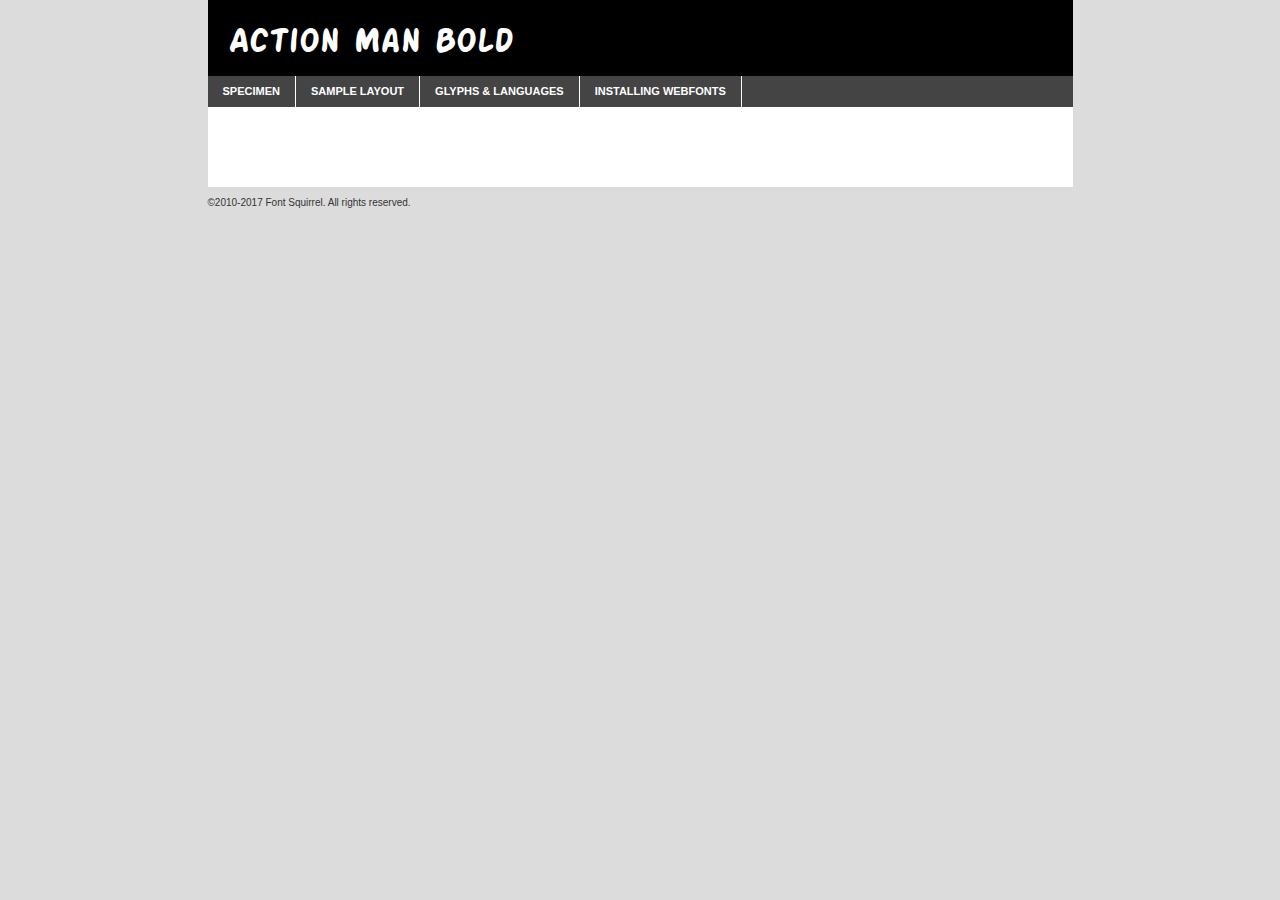
<file: fonts/action_man_bold-demo.html>
<!DOCTYPE html PUBLIC "-//W3C//DTD XHTML 1.0 Transitional//EN"
        "http://www.w3.org/TR/xhtml1/DTD/xhtml1-transitional.dtd">

<html xmlns="http://www.w3.org/1999/xhtml" xml:lang="en" lang="en">
<head>
    <meta http-equiv="Content-Type" content="text/html; charset=utf-8"/>
    <script src="http://ajax.googleapis.com/ajax/libs/jquery/1.7.2/jquery.min.js" type="text/javascript" charset="utf-8"></script>
    <script type="text/javascript">
		(function($) {
			$.fn.easyTabs = function(option) {
				var param = jQuery.extend({ fadeSpeed: 'fast', defaultContent: 1, activeClass: 'active' }, option);
				$(this).each(function() {
					var thisId = '#' + this.id;
					if ( param.defaultContent == '' )
					{
						param.defaultContent = 1;
					}
					if ( typeof param.defaultContent == 'number' )
					{
						var defaultTab = $(thisId + ' .tabs li:eq(' + (param.defaultContent - 1) + ') a').attr('href').substr(1);
					}
					else
					{
						var defaultTab = param.defaultContent;
					}
					$(thisId + ' .tabs li a').each(function() {
						var tabToHide = $(this).attr('href').substr(1);
						$('#' + tabToHide).addClass('easytabs-tab-content');
					});
					hideAll();
					changeContent(defaultTab);

					function hideAll() {$(thisId + ' .easytabs-tab-content').hide();}

					function changeContent(tabId)
					{
						hideAll();
						$(thisId + ' .tabs li').removeClass(param.activeClass);
						$(thisId + ' .tabs li a[href=#' + tabId + ']').closest('li').addClass(param.activeClass);
						if ( param.fadeSpeed != 'none' )
						{
							$(thisId + ' #' + tabId).fadeIn(param.fadeSpeed);
						}
						else
						{
							$(thisId + ' #' + tabId).show();
						}
					}

					$(thisId + ' .tabs li').click(function() {
						var tabId = $(this).find('a').attr('href').substr(1);
						changeContent(tabId);
						return false;
					});
				});
			}
		})(jQuery);
    </script>
    <link rel="stylesheet" href="specimen_files/specimen_stylesheet.css" type="text/css" charset="utf-8"/>
    <link rel="stylesheet" href="stylesheet.css" type="text/css" charset="utf-8"/>

    <style type="text/css">
        		body {
			font-family: 'action_manbold';
        		}

            </style>

    <title>Action Man Bold Specimen</title>


    <script type="text/javascript" charset="utf-8">
		$(document).ready(function() {
			$('#container').easyTabs({ defaultContent: 1 });
		});
    </script>
</head>

<body>
<div id="container">
    <div id="header">
		Action Man Bold    </div>
    <ul class="tabs">
        <li><a href="#specimen">Specimen</a></li>
        <li><a href="#layout">Sample Layout</a></li>
                <li><a href="#glyphs">Glyphs &amp; Languages</a></li>
        <li><a href="#installing">Installing Webfonts</a></li>

    </ul>

    <div id="main_content">


        <div id="specimen">

            <div class="section">
                <div class="grid12 firstcol">
                    <div class="huge">AaBb</div>
                </div>
            </div>

            <div class="section">
                <div class="glyph_range">A&#x200B;B&#x200b;C&#x200b;D&#x200b;E&#x200b;F&#x200b;G&#x200b;H&#x200b;I&#x200b;J&#x200b;K&#x200b;L&#x200b;M&#x200b;N&#x200b;O&#x200b;P&#x200b;Q&#x200b;R&#x200b;S&#x200b;T&#x200b;U&#x200b;V&#x200b;W&#x200b;X&#x200b;Y&#x200b;Z&#x200b;a&#x200b;b&#x200b;c&#x200b;d&#x200b;e&#x200b;f&#x200b;g&#x200b;h&#x200b;i&#x200b;j&#x200b;k&#x200b;l&#x200b;m&#x200b;n&#x200b;o&#x200b;p&#x200b;q&#x200b;r&#x200b;s&#x200b;t&#x200b;u&#x200b;v&#x200b;w&#x200b;x&#x200b;y&#x200b;z&#x200b;1&#x200b;2&#x200b;3&#x200b;4&#x200b;5&#x200b;6&#x200b;7&#x200b;8&#x200b;9&#x200b;0&#x200b;&amp;&#x200b;.&#x200b;,&#x200b;?&#x200b;!&#x200b;&#64;&#x200b;(&#x200b;)&#x200b;#&#x200b;$&#x200b;%&#x200b;*&#x200b;+&#x200b;-&#x200b;=&#x200b;:&#x200b;;</div>
            </div>
            <div class="section">
                <div class="grid12 firstcol">
                    <table class="sample_table">
                        <tr>
                            <td>10</td>
                            <td class="size10">abcdefghijklmnopqrstuvwxyzABCDEFGHIJKLMNOPQRSTUVWXYZ0123456789abcdefghijklmnopqrstuvwxyzABCDEFGHIJKLMNOPQRSTUVWXYZ0123456789abcdefghijklmnopqrstuvwxyzABCDEFGHIJKLMNOPQRSTUVWXYZ</td>
                        </tr>
                        <tr>
                            <td>11</td>
                            <td class="size11">abcdefghijklmnopqrstuvwxyzABCDEFGHIJKLMNOPQRSTUVWXYZ0123456789abcdefghijklmnopqrstuvwxyzABCDEFGHIJKLMNOPQRSTUVWXYZ0123456789abcdefghijklmnopqrstuvwxyzABCDEFGHIJKLMNOPQRSTUVWXYZ</td>
                        </tr>
                        <tr>
                            <td>12</td>
                            <td class="size12">abcdefghijklmnopqrstuvwxyzABCDEFGHIJKLMNOPQRSTUVWXYZ0123456789abcdefghijklmnopqrstuvwxyzABCDEFGHIJKLMNOPQRSTUVWXYZ0123456789abcdefghijklmnopqrstuvwxyzABCDEFGHIJKLMNOPQRSTUVWXYZ</td>
                        </tr>
                        <tr>
                            <td>13</td>
                            <td class="size13">abcdefghijklmnopqrstuvwxyzABCDEFGHIJKLMNOPQRSTUVWXYZ0123456789abcdefghijklmnopqrstuvwxyzABCDEFGHIJKLMNOPQRSTUVWXYZ0123456789abcdefghijklmnopqrstuvwxyzABCDEFGHIJKLMNOPQRSTUVWXYZ</td>
                        </tr>
                        <tr>
                            <td>14</td>
                            <td class="size14">abcdefghijklmnopqrstuvwxyzABCDEFGHIJKLMNOPQRSTUVWXYZ0123456789abcdefghijklmnopqrstuvwxyzABCDEFGHIJKLMNOPQRSTUVWXYZ0123456789abcdefghijklmnopqrstuvwxyzABCDEFGHIJKLMNOPQRSTUVWXYZ</td>
                        </tr>
                        <tr>
                            <td>16</td>
                            <td class="size16">abcdefghijklmnopqrstuvwxyzABCDEFGHIJKLMNOPQRSTUVWXYZ0123456789abcdefghijklmnopqrstuvwxyzABCDEFGHIJKLMNOPQRSTUVWXYZ</td>
                        </tr>
                        <tr>
                            <td>18</td>
                            <td class="size18">abcdefghijklmnopqrstuvwxyzABCDEFGHIJKLMNOPQRSTUVWXYZ0123456789abcdefghijklmnopqrstuvwxyzABCDEFGHIJKLMNOPQRSTUVWXYZ</td>
                        </tr>
                        <tr>
                            <td>20</td>
                            <td class="size20">abcdefghijklmnopqrstuvwxyzABCDEFGHIJKLMNOPQRSTUVWXYZ0123456789abcdefghijklmnopqrstuvwxyzABCDEFGHIJKLMNOPQRSTUVWXYZ</td>
                        </tr>
                        <tr>
                            <td>24</td>
                            <td class="size24">abcdefghijklmnopqrstuvwxyzABCDEFGHIJKLMNOPQRSTUVWXYZ0123456789abcdefghijklmnopqrstuvwxyzABCDEFGHIJKLMNOPQRSTUVWXYZ</td>
                        </tr>
                        <tr>
                            <td>30</td>
                            <td class="size30">abcdefghijklmnopqrstuvwxyzABCDEFGHIJKLMNOPQRSTUVWXYZ0123456789abcdefghijklmnopqrstuvwxyzABCDEFGHIJKLMNOPQRSTUVWXYZ</td>
                        </tr>
                        <tr>
                            <td>36</td>
                            <td class="size36">abcdefghijklmnopqrstuvwxyzABCDEFGHIJKLMNOPQRSTUVWXYZ0123456789abcdefghijklmnopqrstuvwxyzABCDEFGHIJKLMNOPQRSTUVWXYZ</td>
                        </tr>
                        <tr>
                            <td>48</td>
                            <td class="size48">abcdefghijklmnopqrstuvwxyzABCDEFGHIJKLMNOPQRSTUVWXYZ0123456789abcdefghijklmnopqrstuvwxyzABCDEFGHIJKLMNOPQRSTUVWXYZ</td>
                        </tr>
                        <tr>
                            <td>60</td>
                            <td class="size60">abcdefghijklmnopqrstuvwxyzABCDEFGHIJKLMNOPQRSTUVWXYZ0123456789abcdefghijklmnopqrstuvwxyzABCDEFGHIJKLMNOPQRSTUVWXYZ</td>
                        </tr>
                        <tr>
                            <td>72</td>
                            <td class="size72">abcdefghijklmnopqrstuvwxyzABCDEFGHIJKLMNOPQRSTUVWXYZ0123456789abcdefghijklmnopqrstuvwxyzABCDEFGHIJKLMNOPQRSTUVWXYZ</td>
                        </tr>
                        <tr>
                            <td>90</td>
                            <td class="size90">abcdefghijklmnopqrstuvwxyzABCDEFGHIJKLMNOPQRSTUVWXYZ0123456789abcdefghijklmnopqrstuvwxyzABCDEFGHIJKLMNOPQRSTUVWXYZ</td>
                        </tr>
                    </table>

                </div>

            </div>


            <div class="section" id="bodycomparison">


                <div id="xheight">
                    <div class="fontbody">&#x25FC;&#x25FC;&#x25FC;&#x25FC;&#x25FC;&#x25FC;&#x25FC;&#x25FC;&#x25FC;&#x25FC;&#x25FC;&#x25FC;&#x25FC;&#x25FC;&#x25FC;&#x25FC;&#x25FC;&#x25FC;&#x25FC;&#x25FC;&#x25FC;&#x25FC;&#x25FC;&#x25FC;&#x25FC;&#x25FC;&#x25FC;&#x25FC;&#x25FC;&#x25FC;&#x25FC;&#x25FC;&#x25FC;&#x25FC;&#x25FC;&#x25FC;&#x25FC;&#x25FC;&#x25FC;&#x25FC;&#x25FC;&#x25FC;&#x25FC;&#x25FC;&#x25FC;&#x25FC;&#x25FC;&#x25FC;&#x25FC;&#x25FC;&#x25FC;&#x25FC;&#x25FC;&#x25FC;&#x25FC;&#x25FC;&#x25FC;&#x25FC;&#x25FC;&#x25FC;&#x25FC;&#x25FC;&#x25FC;&#x25FC;&#x25FC;&#x25FC;&#x25FC;&#x25FC;&#x25FC;&#x25FC;&#x25FC;&#x25FC;&#x25FC;&#x25FC;&#x25FC;&#x25FC;&#x25FC;&#x25FC;&#x25FC;&#x25FC;&#x25FC;&#x25FC;&#x25FC;&#x25FC;&#x25FC;&#x25FC;&#x25FC;&#x25FC;&#x25FC;&#x25FC;&#x25FC;&#x25FC;&#x25FC;&#x25FC;&#x25FC;&#x25FC;&#x25FC;&#x25FC;&#x25FC;body</div>
                    <div class="arialbody">body</div>
                    <div class="verdanabody">body</div>
                    <div class="georgiabody">body</div>
                </div>
                <div class="fontbody" style="z-index:1">
                    body<span>Action Man Bold</span>
                </div>
                <div class="arialbody" style="z-index:1">
                    body<span>Arial</span>
                </div>
                <div class="verdanabody" style="z-index:1">
                    body<span>Verdana</span>
                </div>
                <div class="georgiabody" style="z-index:1">
                    body<span>Georgia</span>
                </div>


            </div>


            <div class="section psample psample_row1" id="">

                <div class="grid2 firstcol">
                    <p class="size10"><span>10.</span>Aenean lacinia bibendum nulla sed consectetur. Fusce dapibus, tellus ac cursus commodo, tortor mauris condimentum nibh, ut fermentum massa justo sit amet risus. Nullam id dolor id nibh ultricies vehicula ut id elit. Cum sociis natoque penatibus et magnis dis parturient montes, nascetur ridiculus mus. Nulla vitae elit libero, a pharetra augue.</p>

                </div>
                <div class="grid3">
                    <p class="size11"><span>11.</span>Aenean lacinia bibendum nulla sed consectetur. Fusce dapibus, tellus ac cursus commodo, tortor mauris condimentum nibh, ut fermentum massa justo sit amet risus. Nullam id dolor id nibh ultricies vehicula ut id elit. Cum sociis natoque penatibus et magnis dis parturient montes, nascetur ridiculus mus. Nulla vitae elit libero, a pharetra augue.</p>

                </div>
                <div class="grid3">
                    <p class="size12"><span>12.</span>Aenean lacinia bibendum nulla sed consectetur. Fusce dapibus, tellus ac cursus commodo, tortor mauris condimentum nibh, ut fermentum massa justo sit amet risus. Nullam id dolor id nibh ultricies vehicula ut id elit. Cum sociis natoque penatibus et magnis dis parturient montes, nascetur ridiculus mus. Nulla vitae elit libero, a pharetra augue.</p>

                </div>
                <div class="grid4">
                    <p class="size13"><span>13.</span>Aenean lacinia bibendum nulla sed consectetur. Fusce dapibus, tellus ac cursus commodo, tortor mauris condimentum nibh, ut fermentum massa justo sit amet risus. Nullam id dolor id nibh ultricies vehicula ut id elit. Cum sociis natoque penatibus et magnis dis parturient montes, nascetur ridiculus mus. Nulla vitae elit libero, a pharetra augue.</p>

                </div>
                <div class="white_blend"></div>

            </div>
            <div class="section psample psample_row2" id="">
                <div class="grid3 firstcol">
                    <p class="size14"><span>14.</span>Aenean lacinia bibendum nulla sed consectetur. Fusce dapibus, tellus ac cursus commodo, tortor mauris condimentum nibh, ut fermentum massa justo sit amet risus. Nullam id dolor id nibh ultricies vehicula ut id elit. Cum sociis natoque penatibus et magnis dis parturient montes, nascetur ridiculus mus. Nulla vitae elit libero, a pharetra augue.</p>

                </div>
                <div class="grid4">
                    <p class="size16"><span>16.</span>Aenean lacinia bibendum nulla sed consectetur. Fusce dapibus, tellus ac cursus commodo, tortor mauris condimentum nibh, ut fermentum massa justo sit amet risus. Nullam id dolor id nibh ultricies vehicula ut id elit. Cum sociis natoque penatibus et magnis dis parturient montes, nascetur ridiculus mus. Nulla vitae elit libero, a pharetra augue.</p>

                </div>
                <div class="grid5">
                    <p class="size18"><span>18.</span>Aenean lacinia bibendum nulla sed consectetur. Fusce dapibus, tellus ac cursus commodo, tortor mauris condimentum nibh, ut fermentum massa justo sit amet risus. Nullam id dolor id nibh ultricies vehicula ut id elit. Cum sociis natoque penatibus et magnis dis parturient montes, nascetur ridiculus mus. Nulla vitae elit libero, a pharetra augue.</p>

                </div>

                <div class="white_blend"></div>

            </div>

            <div class="section psample psample_row3" id="">
                <div class="grid5 firstcol">
                    <p class="size20"><span>20.</span>Aenean lacinia bibendum nulla sed consectetur. Fusce dapibus, tellus ac cursus commodo, tortor mauris condimentum nibh, ut fermentum massa justo sit amet risus. Nullam id dolor id nibh ultricies vehicula ut id elit. Cum sociis natoque penatibus et magnis dis parturient montes, nascetur ridiculus mus. Nulla vitae elit libero, a pharetra augue.</p>
                </div>
                <div class="grid7">
                    <p class="size24"><span>24.</span>Aenean lacinia bibendum nulla sed consectetur. Fusce dapibus, tellus ac cursus commodo, tortor mauris condimentum nibh, ut fermentum massa justo sit amet risus. Nullam id dolor id nibh ultricies vehicula ut id elit. Cum sociis natoque penatibus et magnis dis parturient montes, nascetur ridiculus mus. Nulla vitae elit libero, a pharetra augue.</p>
                </div>

                <div class="white_blend"></div>

            </div>

            <div class="section psample psample_row4" id="">
                <div class="grid12 firstcol">
                    <p class="size30"><span>30.</span>Aenean lacinia bibendum nulla sed consectetur. Fusce dapibus, tellus ac cursus commodo, tortor mauris condimentum nibh, ut fermentum massa justo sit amet risus. Nullam id dolor id nibh ultricies vehicula ut id elit. Cum sociis natoque penatibus et magnis dis parturient montes, nascetur ridiculus mus. Nulla vitae elit libero, a pharetra augue.</p>
                </div>
                <div class="white_blend"></div>

            </div>


            <div class="section psample psample_row1 fullreverse">
                <div class="grid2 firstcol">
                    <p class="size10"><span>10.</span>Aenean lacinia bibendum nulla sed consectetur. Fusce dapibus, tellus ac cursus commodo, tortor mauris condimentum nibh, ut fermentum massa justo sit amet risus. Nullam id dolor id nibh ultricies vehicula ut id elit. Cum sociis natoque penatibus et magnis dis parturient montes, nascetur ridiculus mus. Nulla vitae elit libero, a pharetra augue.</p>

                </div>
                <div class="grid3">
                    <p class="size11"><span>11.</span>Aenean lacinia bibendum nulla sed consectetur. Fusce dapibus, tellus ac cursus commodo, tortor mauris condimentum nibh, ut fermentum massa justo sit amet risus. Nullam id dolor id nibh ultricies vehicula ut id elit. Cum sociis natoque penatibus et magnis dis parturient montes, nascetur ridiculus mus. Nulla vitae elit libero, a pharetra augue.</p>

                </div>
                <div class="grid3">
                    <p class="size12"><span>12.</span>Aenean lacinia bibendum nulla sed consectetur. Fusce dapibus, tellus ac cursus commodo, tortor mauris condimentum nibh, ut fermentum massa justo sit amet risus. Nullam id dolor id nibh ultricies vehicula ut id elit. Cum sociis natoque penatibus et magnis dis parturient montes, nascetur ridiculus mus. Nulla vitae elit libero, a pharetra augue.</p>

                </div>
                <div class="grid4">
                    <p class="size13"><span>13.</span>Aenean lacinia bibendum nulla sed consectetur. Fusce dapibus, tellus ac cursus commodo, tortor mauris condimentum nibh, ut fermentum massa justo sit amet risus. Nullam id dolor id nibh ultricies vehicula ut id elit. Cum sociis natoque penatibus et magnis dis parturient montes, nascetur ridiculus mus. Nulla vitae elit libero, a pharetra augue.</p>

                </div>
                <div class="black_blend"></div>

            </div>

            <div class="section psample psample_row2 fullreverse">
                <div class="grid3 firstcol">
                    <p class="size14"><span>14.</span>Aenean lacinia bibendum nulla sed consectetur. Fusce dapibus, tellus ac cursus commodo, tortor mauris condimentum nibh, ut fermentum massa justo sit amet risus. Nullam id dolor id nibh ultricies vehicula ut id elit. Cum sociis natoque penatibus et magnis dis parturient montes, nascetur ridiculus mus. Nulla vitae elit libero, a pharetra augue.</p>

                </div>
                <div class="grid4">
                    <p class="size16"><span>16.</span>Aenean lacinia bibendum nulla sed consectetur. Fusce dapibus, tellus ac cursus commodo, tortor mauris condimentum nibh, ut fermentum massa justo sit amet risus. Nullam id dolor id nibh ultricies vehicula ut id elit. Cum sociis natoque penatibus et magnis dis parturient montes, nascetur ridiculus mus. Nulla vitae elit libero, a pharetra augue.</p>

                </div>
                <div class="grid5">
                    <p class="size18"><span>18.</span>Aenean lacinia bibendum nulla sed consectetur. Fusce dapibus, tellus ac cursus commodo, tortor mauris condimentum nibh, ut fermentum massa justo sit amet risus. Nullam id dolor id nibh ultricies vehicula ut id elit. Cum sociis natoque penatibus et magnis dis parturient montes, nascetur ridiculus mus. Nulla vitae elit libero, a pharetra augue.</p>

                </div>
                <div class="black_blend"></div>

            </div>

            <div class="section psample fullreverse psample_row3" id="">
                <div class="grid5 firstcol">
                    <p class="size20"><span>20.</span>Aenean lacinia bibendum nulla sed consectetur. Fusce dapibus, tellus ac cursus commodo, tortor mauris condimentum nibh, ut fermentum massa justo sit amet risus. Nullam id dolor id nibh ultricies vehicula ut id elit. Cum sociis natoque penatibus et magnis dis parturient montes, nascetur ridiculus mus. Nulla vitae elit libero, a pharetra augue.</p>
                </div>
                <div class="grid7">
                    <p class="size24"><span>24.</span>Aenean lacinia bibendum nulla sed consectetur. Fusce dapibus, tellus ac cursus commodo, tortor mauris condimentum nibh, ut fermentum massa justo sit amet risus. Nullam id dolor id nibh ultricies vehicula ut id elit. Cum sociis natoque penatibus et magnis dis parturient montes, nascetur ridiculus mus. Nulla vitae elit libero, a pharetra augue.</p>
                </div>

                <div class="black_blend"></div>

            </div>

            <div class="section psample fullreverse psample_row4" id="" style="border-bottom: 20px #000 solid;">
                <div class="grid12 firstcol">
                    <p class="size30"><span>30.</span>Aenean lacinia bibendum nulla sed consectetur. Fusce dapibus, tellus ac cursus commodo, tortor mauris condimentum nibh, ut fermentum massa justo sit amet risus. Nullam id dolor id nibh ultricies vehicula ut id elit. Cum sociis natoque penatibus et magnis dis parturient montes, nascetur ridiculus mus. Nulla vitae elit libero, a pharetra augue.</p>
                </div>
                <div class="black_blend"></div>

            </div>


        </div>

        <div id="layout">

            <div class="section">

                <div class="grid12 firstcol">
                    <h1>Lorem Ipsum Dolor</h1>
                    <h2>Etiam porta sem malesuada magna mollis euismod</h2>

                    <p class="byline">By <a href="#link">Aenean Lacinia</a></p>
                </div>
            </div>
            <div class="section">
                <div class="grid8 firstcol">
                    <p class="large">Donec sed odio dui. Morbi leo risus, porta ac consectetur ac, vestibulum at eros. Fusce dapibus, tellus ac cursus commodo, tortor mauris condimentum nibh, ut fermentum massa justo sit amet risus. </p>


                    <h3>Pellentesque ornare sem</h3>

                    <p>Maecenas sed diam eget risus varius blandit sit amet non magna. Maecenas faucibus mollis interdum. Donec ullamcorper nulla non metus auctor fringilla. Nullam id dolor id nibh ultricies vehicula ut id elit. Nullam id dolor id nibh ultricies vehicula ut id elit. </p>

                    <p>Aenean eu leo quam. Pellentesque ornare sem lacinia quam venenatis vestibulum. Lorem ipsum dolor sit amet, consectetur adipiscing elit. Cum sociis natoque penatibus et magnis dis parturient montes, nascetur ridiculus mus. </p>

                    <p>Nulla vitae elit libero, a pharetra augue. Praesent commodo cursus magna, vel scelerisque nisl consectetur et. Aenean lacinia bibendum nulla sed consectetur. </p>

                    <p>Nullam quis risus eget urna mollis ornare vel eu leo. Nullam quis risus eget urna mollis ornare vel eu leo. Maecenas sed diam eget risus varius blandit sit amet non magna. Donec ullamcorper nulla non metus auctor fringilla. </p>

                    <h3>Cras mattis consectetur</h3>

                    <p>Aenean eu leo quam. Pellentesque ornare sem lacinia quam venenatis vestibulum. Aenean lacinia bibendum nulla sed consectetur. Integer posuere erat a ante venenatis dapibus posuere velit aliquet. Cras mattis consectetur purus sit amet fermentum. </p>

                    <p>Nullam id dolor id nibh ultricies vehicula ut id elit. Nullam quis risus eget urna mollis ornare vel eu leo. Cras mattis consectetur purus sit amet fermentum.</p>
                </div>

                <div class="grid4 sidebar">

                    <div class="box reverse">
                        <p class="last">Nullam quis risus eget urna mollis ornare vel eu leo. Donec ullamcorper nulla non metus auctor fringilla. Cras mattis consectetur purus sit amet fermentum. Sed posuere consectetur est at lobortis. Lorem ipsum dolor sit amet, consectetur adipiscing elit. </p>
                    </div>

                    <p class="caption">Maecenas sed diam eget risus varius.</p>

                    <p>Vestibulum id ligula porta felis euismod semper. Integer posuere erat a ante venenatis dapibus posuere velit aliquet. Vestibulum id ligula porta felis euismod semper. Sed posuere consectetur est at lobortis. Maecenas sed diam eget risus varius blandit sit amet non magna. Fusce dapibus, tellus ac cursus commodo, tortor mauris condimentum nibh, ut fermentum massa justo sit amet risus. </p>


                    <p>Duis mollis, est non commodo luctus, nisi erat porttitor ligula, eget lacinia odio sem nec elit. Aenean lacinia bibendum nulla sed consectetur. Vivamus sagittis lacus vel augue laoreet rutrum faucibus dolor auctor. Aenean lacinia bibendum nulla sed consectetur. Nullam quis risus eget urna mollis ornare vel eu leo. </p>

                    <p>Praesent commodo cursus magna, vel scelerisque nisl consectetur et. Donec ullamcorper nulla non metus auctor fringilla. Maecenas faucibus mollis interdum. Fusce dapibus, tellus ac cursus commodo, tortor mauris condimentum nibh, ut fermentum massa justo sit amet risus. </p>

                </div>
            </div>

        </div>


		

        <div id="glyphs">
            <div class="section">
                <div class="grid12 firstcol">

                    <h1>Language Support</h1>
                    <p>The subset of Action Man Bold in this kit supports the following languages:<br/>

						Breton, Chamorro, Danish, Dutch, English, Finnish, Frisian, Galician, German, Italian, Malagasy, Norwegian, Spanish, Alsatian, Aragonese, Arapaho, Arrernte, Asturian, Aymara, Bislama, Cebuano, Corsican, Fijian, French_creole, Gilbertese, Greenlandic, Haitian_creole, Hiligaynon, Hmong, Hopi, Ibanag, Iloko_ilokano, Indonesian, Interglossa_glosa, Interlingua, Irish_gaelic, Lojban, Lombard, Luxembourgeois, Mohawk, Norfolk_pitcairnese, Oromo, Pangasinan, Papiamento, Piedmontese, Potawatomi, Rhaeto-romance, Romansh, Rotokas, Sami_lule, Scots_gaelic, Seychelles_creole, Shona, Somali, Southern_ndebele, Swahili, Swati_swazi, Tagalog_filipino_pilipino, Tetum, Tok_pisin, Uyghur_latinized, Volapuk, Warlpiri, Xhosa, Yapese, Zulu, Latinbasic, Ubasic, Demo                    </p>
                    <h1>Glyph Chart</h1>
                    <p>The subset of Action Man Bold in this kit includes all the glyphs listed below. Unicode entities are included above each glyph to help you insert individual characters into your layout.</p>
                    <div id="glyph_chart">

						                            							                                <div><p>&amp;#32;</p>&#32;</div>
																				                                <div><p>&amp;#33;</p>&#33;</div>
																				                                <div><p>&amp;#34;</p>&#34;</div>
																				                                <div><p>&amp;#35;</p>&#35;</div>
																				                                <div><p>&amp;#36;</p>&#36;</div>
																				                                <div><p>&amp;#37;</p>&#37;</div>
																				                                <div><p>&amp;#38;</p>&#38;</div>
																				                                <div><p>&amp;#39;</p>&#39;</div>
																				                                <div><p>&amp;#40;</p>&#40;</div>
																				                                <div><p>&amp;#41;</p>&#41;</div>
																				                                <div><p>&amp;#42;</p>&#42;</div>
																				                                <div><p>&amp;#43;</p>&#43;</div>
																				                                <div><p>&amp;#44;</p>&#44;</div>
																				                                <div><p>&amp;#45;</p>&#45;</div>
																				                                <div><p>&amp;#46;</p>&#46;</div>
																				                                <div><p>&amp;#47;</p>&#47;</div>
																				                                <div><p>&amp;#48;</p>&#48;</div>
																				                                <div><p>&amp;#49;</p>&#49;</div>
																				                                <div><p>&amp;#50;</p>&#50;</div>
																				                                <div><p>&amp;#51;</p>&#51;</div>
																				                                <div><p>&amp;#52;</p>&#52;</div>
																				                                <div><p>&amp;#53;</p>&#53;</div>
																				                                <div><p>&amp;#54;</p>&#54;</div>
																				                                <div><p>&amp;#55;</p>&#55;</div>
																				                                <div><p>&amp;#56;</p>&#56;</div>
																				                                <div><p>&amp;#57;</p>&#57;</div>
																				                                <div><p>&amp;#58;</p>&#58;</div>
																				                                <div><p>&amp;#59;</p>&#59;</div>
																				                                <div><p>&amp;#60;</p>&#60;</div>
																				                                <div><p>&amp;#61;</p>&#61;</div>
																				                                <div><p>&amp;#62;</p>&#62;</div>
																				                                <div><p>&amp;#63;</p>&#63;</div>
																				                                <div><p>&amp;#64;</p>&#64;</div>
																				                                <div><p>&amp;#65;</p>&#65;</div>
																				                                <div><p>&amp;#66;</p>&#66;</div>
																				                                <div><p>&amp;#67;</p>&#67;</div>
																				                                <div><p>&amp;#68;</p>&#68;</div>
																				                                <div><p>&amp;#69;</p>&#69;</div>
																				                                <div><p>&amp;#70;</p>&#70;</div>
																				                                <div><p>&amp;#71;</p>&#71;</div>
																				                                <div><p>&amp;#72;</p>&#72;</div>
																				                                <div><p>&amp;#73;</p>&#73;</div>
																				                                <div><p>&amp;#74;</p>&#74;</div>
																				                                <div><p>&amp;#75;</p>&#75;</div>
																				                                <div><p>&amp;#76;</p>&#76;</div>
																				                                <div><p>&amp;#77;</p>&#77;</div>
																				                                <div><p>&amp;#78;</p>&#78;</div>
																				                                <div><p>&amp;#79;</p>&#79;</div>
																				                                <div><p>&amp;#80;</p>&#80;</div>
																				                                <div><p>&amp;#81;</p>&#81;</div>
																				                                <div><p>&amp;#82;</p>&#82;</div>
																				                                <div><p>&amp;#83;</p>&#83;</div>
																				                                <div><p>&amp;#84;</p>&#84;</div>
																				                                <div><p>&amp;#85;</p>&#85;</div>
																				                                <div><p>&amp;#86;</p>&#86;</div>
																				                                <div><p>&amp;#87;</p>&#87;</div>
																				                                <div><p>&amp;#88;</p>&#88;</div>
																				                                <div><p>&amp;#89;</p>&#89;</div>
																				                                <div><p>&amp;#90;</p>&#90;</div>
																				                                <div><p>&amp;#91;</p>&#91;</div>
																				                                <div><p>&amp;#92;</p>&#92;</div>
																				                                <div><p>&amp;#93;</p>&#93;</div>
																				                                <div><p>&amp;#94;</p>&#94;</div>
																				                                <div><p>&amp;#95;</p>&#95;</div>
																				                                <div><p>&amp;#96;</p>&#96;</div>
																				                                <div><p>&amp;#97;</p>&#97;</div>
																				                                <div><p>&amp;#98;</p>&#98;</div>
																				                                <div><p>&amp;#99;</p>&#99;</div>
																				                                <div><p>&amp;#100;</p>&#100;</div>
																				                                <div><p>&amp;#101;</p>&#101;</div>
																				                                <div><p>&amp;#102;</p>&#102;</div>
																				                                <div><p>&amp;#103;</p>&#103;</div>
																				                                <div><p>&amp;#104;</p>&#104;</div>
																				                                <div><p>&amp;#105;</p>&#105;</div>
																				                                <div><p>&amp;#106;</p>&#106;</div>
																				                                <div><p>&amp;#107;</p>&#107;</div>
																				                                <div><p>&amp;#108;</p>&#108;</div>
																				                                <div><p>&amp;#109;</p>&#109;</div>
																				                                <div><p>&amp;#110;</p>&#110;</div>
																				                                <div><p>&amp;#111;</p>&#111;</div>
																				                                <div><p>&amp;#112;</p>&#112;</div>
																				                                <div><p>&amp;#113;</p>&#113;</div>
																				                                <div><p>&amp;#114;</p>&#114;</div>
																				                                <div><p>&amp;#115;</p>&#115;</div>
																				                                <div><p>&amp;#116;</p>&#116;</div>
																				                                <div><p>&amp;#117;</p>&#117;</div>
																				                                <div><p>&amp;#118;</p>&#118;</div>
																				                                <div><p>&amp;#119;</p>&#119;</div>
																				                                <div><p>&amp;#120;</p>&#120;</div>
																				                                <div><p>&amp;#121;</p>&#121;</div>
																				                                <div><p>&amp;#122;</p>&#122;</div>
																				                                <div><p>&amp;#123;</p>&#123;</div>
																				                                <div><p>&amp;#124;</p>&#124;</div>
																				                                <div><p>&amp;#125;</p>&#125;</div>
																				                                <div><p>&amp;#126;</p>&#126;</div>
																				                                <div><p>&amp;#160;</p>&#160;</div>
																				                                <div><p>&amp;#161;</p>&#161;</div>
																				                                <div><p>&amp;#162;</p>&#162;</div>
																				                                <div><p>&amp;#163;</p>&#163;</div>
																				                                <div><p>&amp;#164;</p>&#164;</div>
																				                                <div><p>&amp;#165;</p>&#165;</div>
																				                                <div><p>&amp;#166;</p>&#166;</div>
																				                                <div><p>&amp;#168;</p>&#168;</div>
																				                                <div><p>&amp;#169;</p>&#169;</div>
																				                                <div><p>&amp;#171;</p>&#171;</div>
																				                                <div><p>&amp;#173;</p>&#173;</div>
																				                                <div><p>&amp;#174;</p>&#174;</div>
																				                                <div><p>&amp;#176;</p>&#176;</div>
																				                                <div><p>&amp;#177;</p>&#177;</div>
																				                                <div><p>&amp;#180;</p>&#180;</div>
																				                                <div><p>&amp;#182;</p>&#182;</div>
																				                                <div><p>&amp;#183;</p>&#183;</div>
																				                                <div><p>&amp;#187;</p>&#187;</div>
																				                                <div><p>&amp;#191;</p>&#191;</div>
																				                                <div><p>&amp;#192;</p>&#192;</div>
																				                                <div><p>&amp;#193;</p>&#193;</div>
																				                                <div><p>&amp;#194;</p>&#194;</div>
																				                                <div><p>&amp;#195;</p>&#195;</div>
																				                                <div><p>&amp;#196;</p>&#196;</div>
																				                                <div><p>&amp;#197;</p>&#197;</div>
																				                                <div><p>&amp;#198;</p>&#198;</div>
																				                                <div><p>&amp;#200;</p>&#200;</div>
																				                                <div><p>&amp;#201;</p>&#201;</div>
																				                                <div><p>&amp;#202;</p>&#202;</div>
																				                                <div><p>&amp;#203;</p>&#203;</div>
																				                                <div><p>&amp;#204;</p>&#204;</div>
																				                                <div><p>&amp;#205;</p>&#205;</div>
																				                                <div><p>&amp;#206;</p>&#206;</div>
																				                                <div><p>&amp;#207;</p>&#207;</div>
																				                                <div><p>&amp;#209;</p>&#209;</div>
																				                                <div><p>&amp;#210;</p>&#210;</div>
																				                                <div><p>&amp;#211;</p>&#211;</div>
																				                                <div><p>&amp;#212;</p>&#212;</div>
																				                                <div><p>&amp;#213;</p>&#213;</div>
																				                                <div><p>&amp;#214;</p>&#214;</div>
																				                                <div><p>&amp;#215;</p>&#215;</div>
																				                                <div><p>&amp;#216;</p>&#216;</div>
																				                                <div><p>&amp;#217;</p>&#217;</div>
																				                                <div><p>&amp;#218;</p>&#218;</div>
																				                                <div><p>&amp;#219;</p>&#219;</div>
																				                                <div><p>&amp;#220;</p>&#220;</div>
																				                                <div><p>&amp;#221;</p>&#221;</div>
																				                                <div><p>&amp;#222;</p>&#222;</div>
																				                                <div><p>&amp;#223;</p>&#223;</div>
																				                                <div><p>&amp;#224;</p>&#224;</div>
																				                                <div><p>&amp;#225;</p>&#225;</div>
																				                                <div><p>&amp;#226;</p>&#226;</div>
																				                                <div><p>&amp;#227;</p>&#227;</div>
																				                                <div><p>&amp;#228;</p>&#228;</div>
																				                                <div><p>&amp;#229;</p>&#229;</div>
																				                                <div><p>&amp;#230;</p>&#230;</div>
																				                                <div><p>&amp;#232;</p>&#232;</div>
																				                                <div><p>&amp;#233;</p>&#233;</div>
																				                                <div><p>&amp;#234;</p>&#234;</div>
																				                                <div><p>&amp;#235;</p>&#235;</div>
																				                                <div><p>&amp;#236;</p>&#236;</div>
																				                                <div><p>&amp;#237;</p>&#237;</div>
																				                                <div><p>&amp;#238;</p>&#238;</div>
																				                                <div><p>&amp;#239;</p>&#239;</div>
																				                                <div><p>&amp;#241;</p>&#241;</div>
																				                                <div><p>&amp;#242;</p>&#242;</div>
																				                                <div><p>&amp;#243;</p>&#243;</div>
																				                                <div><p>&amp;#244;</p>&#244;</div>
																				                                <div><p>&amp;#245;</p>&#245;</div>
																				                                <div><p>&amp;#246;</p>&#246;</div>
																				                                <div><p>&amp;#247;</p>&#247;</div>
																				                                <div><p>&amp;#248;</p>&#248;</div>
																				                                <div><p>&amp;#249;</p>&#249;</div>
																				                                <div><p>&amp;#250;</p>&#250;</div>
																				                                <div><p>&amp;#251;</p>&#251;</div>
																				                                <div><p>&amp;#252;</p>&#252;</div>
																				                                <div><p>&amp;#253;</p>&#253;</div>
																				                                <div><p>&amp;#254;</p>&#254;</div>
																				                                <div><p>&amp;#255;</p>&#255;</div>
																				                                <div><p>&amp;#338;</p>&#338;</div>
																				                                <div><p>&amp;#339;</p>&#339;</div>
																				                                <div><p>&amp;#376;</p>&#376;</div>
																				                                <div><p>&amp;#710;</p>&#710;</div>
																				                                <div><p>&amp;#732;</p>&#732;</div>
																				                                <div><p>&amp;#8192;</p>&#8192;</div>
																				                                <div><p>&amp;#8193;</p>&#8193;</div>
																				                                <div><p>&amp;#8194;</p>&#8194;</div>
																				                                <div><p>&amp;#8195;</p>&#8195;</div>
																				                                <div><p>&amp;#8196;</p>&#8196;</div>
																				                                <div><p>&amp;#8197;</p>&#8197;</div>
																				                                <div><p>&amp;#8198;</p>&#8198;</div>
																				                                <div><p>&amp;#8199;</p>&#8199;</div>
																				                                <div><p>&amp;#8200;</p>&#8200;</div>
																				                                <div><p>&amp;#8201;</p>&#8201;</div>
																				                                <div><p>&amp;#8202;</p>&#8202;</div>
																				                                <div><p>&amp;#8208;</p>&#8208;</div>
																				                                <div><p>&amp;#8209;</p>&#8209;</div>
																				                                <div><p>&amp;#8210;</p>&#8210;</div>
																				                                <div><p>&amp;#8211;</p>&#8211;</div>
																				                                <div><p>&amp;#8212;</p>&#8212;</div>
																				                                <div><p>&amp;#8216;</p>&#8216;</div>
																				                                <div><p>&amp;#8217;</p>&#8217;</div>
																				                                <div><p>&amp;#8218;</p>&#8218;</div>
																				                                <div><p>&amp;#8220;</p>&#8220;</div>
																				                                <div><p>&amp;#8221;</p>&#8221;</div>
																				                                <div><p>&amp;#8222;</p>&#8222;</div>
																				                                <div><p>&amp;#8226;</p>&#8226;</div>
																				                                <div><p>&amp;#8230;</p>&#8230;</div>
																				                                <div><p>&amp;#8239;</p>&#8239;</div>
																				                                <div><p>&amp;#8249;</p>&#8249;</div>
																				                                <div><p>&amp;#8250;</p>&#8250;</div>
																				                                <div><p>&amp;#8287;</p>&#8287;</div>
																				                                <div><p>&amp;#8364;</p>&#8364;</div>
																				                                <div><p>&amp;#8482;</p>&#8482;</div>
																				                                <div><p>&amp;#9724;</p>&#9724;</div>
																																																										                    </div>
                </div>


            </div>
        </div>


        <div id="specs">

        </div>

        <div id="installing">
            <div class="section">
                <div class="grid7 firstcol">
                    <h1>Installing Webfonts</h1>

                    <p>Webfonts are supported by all major browser platforms but not all in the same way. There are currently four different font formats that must be included in order to target all browsers. This includes TTF, WOFF, EOT and SVG.</p>

                    <h2>1. Upload your webfonts</h2>
                    <p>You must upload your webfont kit to your website. They should be in or near the same directory as your CSS files.</p>

                    <h2>2. Include the webfont stylesheet</h2>
                    <p>A special CSS @font-face declaration helps the various browsers select the appropriate font it needs without causing you a bunch of headaches. Learn more about this syntax by reading the <a href="https://www.fontspring.com/blog/further-hardening-of-the-bulletproof-syntax">Fontspring blog post</a> about it. The code for it is as follows:</p>


                    <code>
                        @font-face{
                        font-family: 'MyWebFont';
                        src: url('WebFont.eot');
                        src: url('WebFont.eot?#iefix') format('embedded-opentype'),
                        url('WebFont.woff') format('woff'),
                        url('WebFont.ttf') format('truetype'),
                        url('WebFont.svg#webfont') format('svg');
                        }
                    </code>

                    <p>We've already gone ahead and generated the code for you. All you have to do is link to the stylesheet in your HTML, like this:</p>
                    <code>&lt;link rel=&quot;stylesheet&quot; href=&quot;stylesheet.css&quot; type=&quot;text/css&quot; charset=&quot;utf-8&quot; /&gt;</code>

                    <h2>3. Modify your own stylesheet</h2>
                    <p>To take advantage of your new fonts, you must tell your stylesheet to use them. Look at the original @font-face declaration above and find the property called "font-family." The name linked there will be what you use to reference the font. Prepend that webfont name to the font stack in the "font-family" property, inside the selector you want to change. For example:</p>
                    <code>p { font-family: 'WebFont', Arial, sans-serif; }</code>

                    <h2>4. Test</h2>
                    <p>Getting webfonts to work cross-browser <em>can</em> be tricky. Use the information in the sidebar to help you if you find that fonts aren't loading in a particular browser.</p>
                </div>

                <div class="grid5 sidebar">
                    <div class="box">
                        <h2>Troubleshooting<br/>Font-Face Problems</h2>
                        <p>Having trouble getting your webfonts to load in your new website? Here are some tips to sort out what might be the problem.</p>

                        <h3>Fonts not showing in any browser</h3>

                        <p>This sounds like you need to work on the plumbing. You either did not upload the fonts to the correct directory, or you did not link the fonts properly in the CSS. If you've confirmed that all this is correct and you still have a problem, take a look at your .htaccess file and see if requests are getting intercepted.</p>

                        <h3>Fonts not loading in iPhone or iPad</h3>

                        <p>The most common problem here is that you are serving the fonts from an IIS server. IIS refuses to serve files that have unknown MIME types. If that is the case, you must set the MIME type for SVG to "image/svg+xml" in the server settings. Follow these instructions from Microsoft if you need help.</p>

                        <h3>Fonts not loading in Firefox</h3>

                        <p>The primary reason for this failure? You are still using a version Firefox older than 3.5. So upgrade already! If that isn't it, then you are very likely serving fonts from a different domain. Firefox requires that all font assets be served from the same domain. Lastly it is possible that you need to add WOFF to your list of MIME types (if you are serving via IIS.)</p>

                        <h3>Fonts not loading in IE</h3>

                        <p>Are you looking at Internet Explorer on an actual Windows machine or are you cheating by using a service like Adobe BrowserLab? Many of these screenshot services do not render @font-face for IE. Best to test it on a real machine.</p>

                        <h3>Fonts not loading in IE9</h3>

                        <p>IE9, like Firefox, requires that fonts be served from the same domain as the website. Make sure that is the case.</p>
                    </div>
                </div>
            </div>

        </div>

    </div>
    <div id="footer">
        <p>&copy;2010-2017 Font Squirrel. All rights reserved.</p>
    </div>
</div>
</body>
</html>
</file>
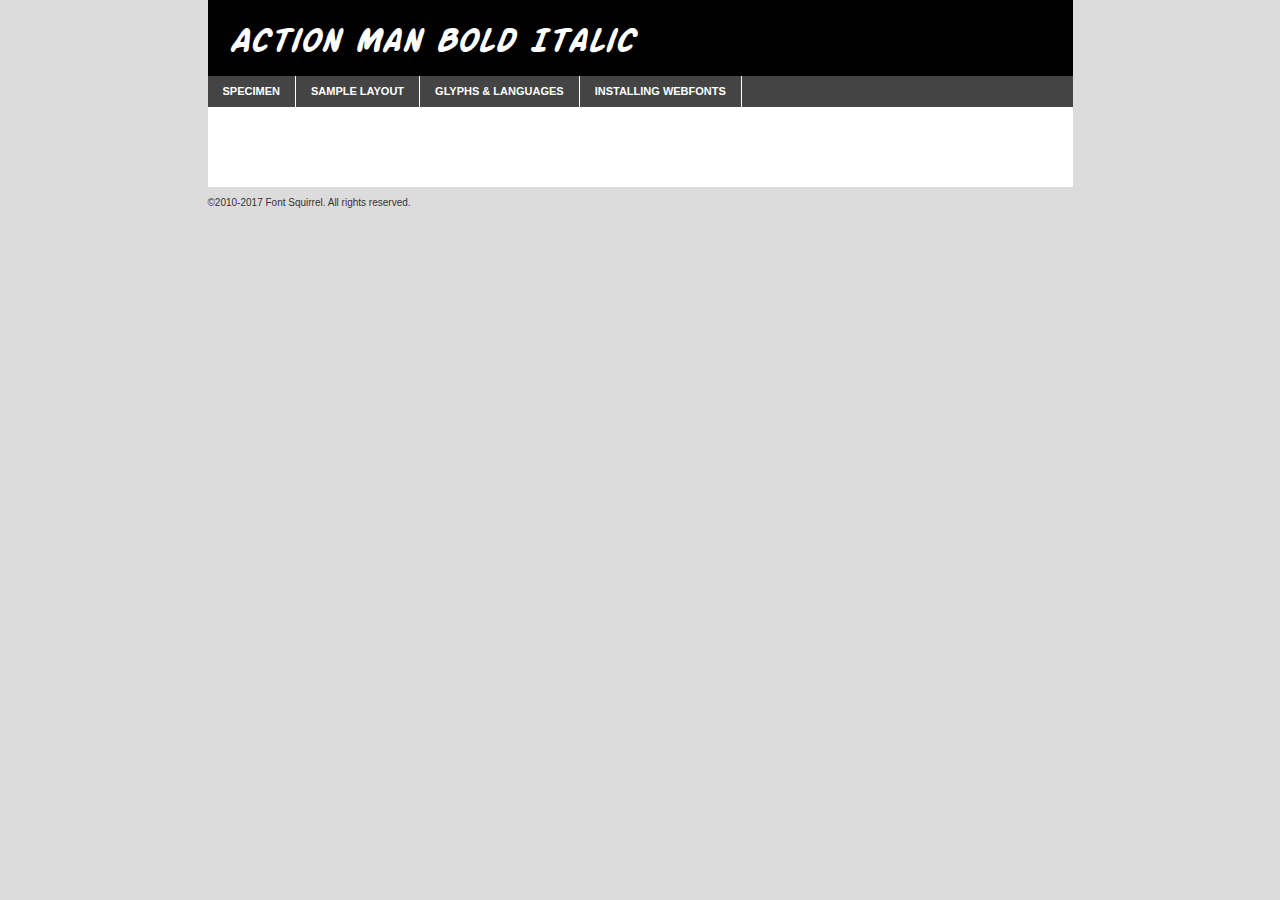
<file: fonts/action_man_bold_italic-demo.html>
<!DOCTYPE html PUBLIC "-//W3C//DTD XHTML 1.0 Transitional//EN"
        "http://www.w3.org/TR/xhtml1/DTD/xhtml1-transitional.dtd">

<html xmlns="http://www.w3.org/1999/xhtml" xml:lang="en" lang="en">
<head>
    <meta http-equiv="Content-Type" content="text/html; charset=utf-8"/>
    <script src="http://ajax.googleapis.com/ajax/libs/jquery/1.7.2/jquery.min.js" type="text/javascript" charset="utf-8"></script>
    <script type="text/javascript">
		(function($) {
			$.fn.easyTabs = function(option) {
				var param = jQuery.extend({ fadeSpeed: 'fast', defaultContent: 1, activeClass: 'active' }, option);
				$(this).each(function() {
					var thisId = '#' + this.id;
					if ( param.defaultContent == '' )
					{
						param.defaultContent = 1;
					}
					if ( typeof param.defaultContent == 'number' )
					{
						var defaultTab = $(thisId + ' .tabs li:eq(' + (param.defaultContent - 1) + ') a').attr('href').substr(1);
					}
					else
					{
						var defaultTab = param.defaultContent;
					}
					$(thisId + ' .tabs li a').each(function() {
						var tabToHide = $(this).attr('href').substr(1);
						$('#' + tabToHide).addClass('easytabs-tab-content');
					});
					hideAll();
					changeContent(defaultTab);

					function hideAll() {$(thisId + ' .easytabs-tab-content').hide();}

					function changeContent(tabId)
					{
						hideAll();
						$(thisId + ' .tabs li').removeClass(param.activeClass);
						$(thisId + ' .tabs li a[href=#' + tabId + ']').closest('li').addClass(param.activeClass);
						if ( param.fadeSpeed != 'none' )
						{
							$(thisId + ' #' + tabId).fadeIn(param.fadeSpeed);
						}
						else
						{
							$(thisId + ' #' + tabId).show();
						}
					}

					$(thisId + ' .tabs li').click(function() {
						var tabId = $(this).find('a').attr('href').substr(1);
						changeContent(tabId);
						return false;
					});
				});
			}
		})(jQuery);
    </script>
    <link rel="stylesheet" href="specimen_files/specimen_stylesheet.css" type="text/css" charset="utf-8"/>
    <link rel="stylesheet" href="stylesheet.css" type="text/css" charset="utf-8"/>

    <style type="text/css">
        		body {
			font-family: 'action_manbold_italic';
        		}

            </style>

    <title>Action Man Bold Italic Specimen</title>


    <script type="text/javascript" charset="utf-8">
		$(document).ready(function() {
			$('#container').easyTabs({ defaultContent: 1 });
		});
    </script>
</head>

<body>
<div id="container">
    <div id="header">
		Action Man Bold Italic    </div>
    <ul class="tabs">
        <li><a href="#specimen">Specimen</a></li>
        <li><a href="#layout">Sample Layout</a></li>
                <li><a href="#glyphs">Glyphs &amp; Languages</a></li>
        <li><a href="#installing">Installing Webfonts</a></li>

    </ul>

    <div id="main_content">


        <div id="specimen">

            <div class="section">
                <div class="grid12 firstcol">
                    <div class="huge">AaBb</div>
                </div>
            </div>

            <div class="section">
                <div class="glyph_range">A&#x200B;B&#x200b;C&#x200b;D&#x200b;E&#x200b;F&#x200b;G&#x200b;H&#x200b;I&#x200b;J&#x200b;K&#x200b;L&#x200b;M&#x200b;N&#x200b;O&#x200b;P&#x200b;Q&#x200b;R&#x200b;S&#x200b;T&#x200b;U&#x200b;V&#x200b;W&#x200b;X&#x200b;Y&#x200b;Z&#x200b;a&#x200b;b&#x200b;c&#x200b;d&#x200b;e&#x200b;f&#x200b;g&#x200b;h&#x200b;i&#x200b;j&#x200b;k&#x200b;l&#x200b;m&#x200b;n&#x200b;o&#x200b;p&#x200b;q&#x200b;r&#x200b;s&#x200b;t&#x200b;u&#x200b;v&#x200b;w&#x200b;x&#x200b;y&#x200b;z&#x200b;1&#x200b;2&#x200b;3&#x200b;4&#x200b;5&#x200b;6&#x200b;7&#x200b;8&#x200b;9&#x200b;0&#x200b;&amp;&#x200b;.&#x200b;,&#x200b;?&#x200b;!&#x200b;&#64;&#x200b;(&#x200b;)&#x200b;#&#x200b;$&#x200b;%&#x200b;*&#x200b;+&#x200b;-&#x200b;=&#x200b;:&#x200b;;</div>
            </div>
            <div class="section">
                <div class="grid12 firstcol">
                    <table class="sample_table">
                        <tr>
                            <td>10</td>
                            <td class="size10">abcdefghijklmnopqrstuvwxyzABCDEFGHIJKLMNOPQRSTUVWXYZ0123456789abcdefghijklmnopqrstuvwxyzABCDEFGHIJKLMNOPQRSTUVWXYZ0123456789abcdefghijklmnopqrstuvwxyzABCDEFGHIJKLMNOPQRSTUVWXYZ</td>
                        </tr>
                        <tr>
                            <td>11</td>
                            <td class="size11">abcdefghijklmnopqrstuvwxyzABCDEFGHIJKLMNOPQRSTUVWXYZ0123456789abcdefghijklmnopqrstuvwxyzABCDEFGHIJKLMNOPQRSTUVWXYZ0123456789abcdefghijklmnopqrstuvwxyzABCDEFGHIJKLMNOPQRSTUVWXYZ</td>
                        </tr>
                        <tr>
                            <td>12</td>
                            <td class="size12">abcdefghijklmnopqrstuvwxyzABCDEFGHIJKLMNOPQRSTUVWXYZ0123456789abcdefghijklmnopqrstuvwxyzABCDEFGHIJKLMNOPQRSTUVWXYZ0123456789abcdefghijklmnopqrstuvwxyzABCDEFGHIJKLMNOPQRSTUVWXYZ</td>
                        </tr>
                        <tr>
                            <td>13</td>
                            <td class="size13">abcdefghijklmnopqrstuvwxyzABCDEFGHIJKLMNOPQRSTUVWXYZ0123456789abcdefghijklmnopqrstuvwxyzABCDEFGHIJKLMNOPQRSTUVWXYZ0123456789abcdefghijklmnopqrstuvwxyzABCDEFGHIJKLMNOPQRSTUVWXYZ</td>
                        </tr>
                        <tr>
                            <td>14</td>
                            <td class="size14">abcdefghijklmnopqrstuvwxyzABCDEFGHIJKLMNOPQRSTUVWXYZ0123456789abcdefghijklmnopqrstuvwxyzABCDEFGHIJKLMNOPQRSTUVWXYZ0123456789abcdefghijklmnopqrstuvwxyzABCDEFGHIJKLMNOPQRSTUVWXYZ</td>
                        </tr>
                        <tr>
                            <td>16</td>
                            <td class="size16">abcdefghijklmnopqrstuvwxyzABCDEFGHIJKLMNOPQRSTUVWXYZ0123456789abcdefghijklmnopqrstuvwxyzABCDEFGHIJKLMNOPQRSTUVWXYZ</td>
                        </tr>
                        <tr>
                            <td>18</td>
                            <td class="size18">abcdefghijklmnopqrstuvwxyzABCDEFGHIJKLMNOPQRSTUVWXYZ0123456789abcdefghijklmnopqrstuvwxyzABCDEFGHIJKLMNOPQRSTUVWXYZ</td>
                        </tr>
                        <tr>
                            <td>20</td>
                            <td class="size20">abcdefghijklmnopqrstuvwxyzABCDEFGHIJKLMNOPQRSTUVWXYZ0123456789abcdefghijklmnopqrstuvwxyzABCDEFGHIJKLMNOPQRSTUVWXYZ</td>
                        </tr>
                        <tr>
                            <td>24</td>
                            <td class="size24">abcdefghijklmnopqrstuvwxyzABCDEFGHIJKLMNOPQRSTUVWXYZ0123456789abcdefghijklmnopqrstuvwxyzABCDEFGHIJKLMNOPQRSTUVWXYZ</td>
                        </tr>
                        <tr>
                            <td>30</td>
                            <td class="size30">abcdefghijklmnopqrstuvwxyzABCDEFGHIJKLMNOPQRSTUVWXYZ0123456789abcdefghijklmnopqrstuvwxyzABCDEFGHIJKLMNOPQRSTUVWXYZ</td>
                        </tr>
                        <tr>
                            <td>36</td>
                            <td class="size36">abcdefghijklmnopqrstuvwxyzABCDEFGHIJKLMNOPQRSTUVWXYZ0123456789abcdefghijklmnopqrstuvwxyzABCDEFGHIJKLMNOPQRSTUVWXYZ</td>
                        </tr>
                        <tr>
                            <td>48</td>
                            <td class="size48">abcdefghijklmnopqrstuvwxyzABCDEFGHIJKLMNOPQRSTUVWXYZ0123456789abcdefghijklmnopqrstuvwxyzABCDEFGHIJKLMNOPQRSTUVWXYZ</td>
                        </tr>
                        <tr>
                            <td>60</td>
                            <td class="size60">abcdefghijklmnopqrstuvwxyzABCDEFGHIJKLMNOPQRSTUVWXYZ0123456789abcdefghijklmnopqrstuvwxyzABCDEFGHIJKLMNOPQRSTUVWXYZ</td>
                        </tr>
                        <tr>
                            <td>72</td>
                            <td class="size72">abcdefghijklmnopqrstuvwxyzABCDEFGHIJKLMNOPQRSTUVWXYZ0123456789abcdefghijklmnopqrstuvwxyzABCDEFGHIJKLMNOPQRSTUVWXYZ</td>
                        </tr>
                        <tr>
                            <td>90</td>
                            <td class="size90">abcdefghijklmnopqrstuvwxyzABCDEFGHIJKLMNOPQRSTUVWXYZ0123456789abcdefghijklmnopqrstuvwxyzABCDEFGHIJKLMNOPQRSTUVWXYZ</td>
                        </tr>
                    </table>

                </div>

            </div>


            <div class="section" id="bodycomparison">


                <div id="xheight">
                    <div class="fontbody">&#x25FC;&#x25FC;&#x25FC;&#x25FC;&#x25FC;&#x25FC;&#x25FC;&#x25FC;&#x25FC;&#x25FC;&#x25FC;&#x25FC;&#x25FC;&#x25FC;&#x25FC;&#x25FC;&#x25FC;&#x25FC;&#x25FC;&#x25FC;&#x25FC;&#x25FC;&#x25FC;&#x25FC;&#x25FC;&#x25FC;&#x25FC;&#x25FC;&#x25FC;&#x25FC;&#x25FC;&#x25FC;&#x25FC;&#x25FC;&#x25FC;&#x25FC;&#x25FC;&#x25FC;&#x25FC;&#x25FC;&#x25FC;&#x25FC;&#x25FC;&#x25FC;&#x25FC;&#x25FC;&#x25FC;&#x25FC;&#x25FC;&#x25FC;&#x25FC;&#x25FC;&#x25FC;&#x25FC;&#x25FC;&#x25FC;&#x25FC;&#x25FC;&#x25FC;&#x25FC;&#x25FC;&#x25FC;&#x25FC;&#x25FC;&#x25FC;&#x25FC;&#x25FC;&#x25FC;&#x25FC;&#x25FC;&#x25FC;&#x25FC;&#x25FC;&#x25FC;&#x25FC;&#x25FC;&#x25FC;&#x25FC;&#x25FC;&#x25FC;&#x25FC;&#x25FC;&#x25FC;&#x25FC;&#x25FC;&#x25FC;&#x25FC;&#x25FC;&#x25FC;&#x25FC;&#x25FC;&#x25FC;&#x25FC;&#x25FC;&#x25FC;&#x25FC;&#x25FC;&#x25FC;&#x25FC;body</div>
                    <div class="arialbody">body</div>
                    <div class="verdanabody">body</div>
                    <div class="georgiabody">body</div>
                </div>
                <div class="fontbody" style="z-index:1">
                    body<span>Action Man Bold Italic</span>
                </div>
                <div class="arialbody" style="z-index:1">
                    body<span>Arial</span>
                </div>
                <div class="verdanabody" style="z-index:1">
                    body<span>Verdana</span>
                </div>
                <div class="georgiabody" style="z-index:1">
                    body<span>Georgia</span>
                </div>


            </div>


            <div class="section psample psample_row1" id="">

                <div class="grid2 firstcol">
                    <p class="size10"><span>10.</span>Aenean lacinia bibendum nulla sed consectetur. Fusce dapibus, tellus ac cursus commodo, tortor mauris condimentum nibh, ut fermentum massa justo sit amet risus. Nullam id dolor id nibh ultricies vehicula ut id elit. Cum sociis natoque penatibus et magnis dis parturient montes, nascetur ridiculus mus. Nulla vitae elit libero, a pharetra augue.</p>

                </div>
                <div class="grid3">
                    <p class="size11"><span>11.</span>Aenean lacinia bibendum nulla sed consectetur. Fusce dapibus, tellus ac cursus commodo, tortor mauris condimentum nibh, ut fermentum massa justo sit amet risus. Nullam id dolor id nibh ultricies vehicula ut id elit. Cum sociis natoque penatibus et magnis dis parturient montes, nascetur ridiculus mus. Nulla vitae elit libero, a pharetra augue.</p>

                </div>
                <div class="grid3">
                    <p class="size12"><span>12.</span>Aenean lacinia bibendum nulla sed consectetur. Fusce dapibus, tellus ac cursus commodo, tortor mauris condimentum nibh, ut fermentum massa justo sit amet risus. Nullam id dolor id nibh ultricies vehicula ut id elit. Cum sociis natoque penatibus et magnis dis parturient montes, nascetur ridiculus mus. Nulla vitae elit libero, a pharetra augue.</p>

                </div>
                <div class="grid4">
                    <p class="size13"><span>13.</span>Aenean lacinia bibendum nulla sed consectetur. Fusce dapibus, tellus ac cursus commodo, tortor mauris condimentum nibh, ut fermentum massa justo sit amet risus. Nullam id dolor id nibh ultricies vehicula ut id elit. Cum sociis natoque penatibus et magnis dis parturient montes, nascetur ridiculus mus. Nulla vitae elit libero, a pharetra augue.</p>

                </div>
                <div class="white_blend"></div>

            </div>
            <div class="section psample psample_row2" id="">
                <div class="grid3 firstcol">
                    <p class="size14"><span>14.</span>Aenean lacinia bibendum nulla sed consectetur. Fusce dapibus, tellus ac cursus commodo, tortor mauris condimentum nibh, ut fermentum massa justo sit amet risus. Nullam id dolor id nibh ultricies vehicula ut id elit. Cum sociis natoque penatibus et magnis dis parturient montes, nascetur ridiculus mus. Nulla vitae elit libero, a pharetra augue.</p>

                </div>
                <div class="grid4">
                    <p class="size16"><span>16.</span>Aenean lacinia bibendum nulla sed consectetur. Fusce dapibus, tellus ac cursus commodo, tortor mauris condimentum nibh, ut fermentum massa justo sit amet risus. Nullam id dolor id nibh ultricies vehicula ut id elit. Cum sociis natoque penatibus et magnis dis parturient montes, nascetur ridiculus mus. Nulla vitae elit libero, a pharetra augue.</p>

                </div>
                <div class="grid5">
                    <p class="size18"><span>18.</span>Aenean lacinia bibendum nulla sed consectetur. Fusce dapibus, tellus ac cursus commodo, tortor mauris condimentum nibh, ut fermentum massa justo sit amet risus. Nullam id dolor id nibh ultricies vehicula ut id elit. Cum sociis natoque penatibus et magnis dis parturient montes, nascetur ridiculus mus. Nulla vitae elit libero, a pharetra augue.</p>

                </div>

                <div class="white_blend"></div>

            </div>

            <div class="section psample psample_row3" id="">
                <div class="grid5 firstcol">
                    <p class="size20"><span>20.</span>Aenean lacinia bibendum nulla sed consectetur. Fusce dapibus, tellus ac cursus commodo, tortor mauris condimentum nibh, ut fermentum massa justo sit amet risus. Nullam id dolor id nibh ultricies vehicula ut id elit. Cum sociis natoque penatibus et magnis dis parturient montes, nascetur ridiculus mus. Nulla vitae elit libero, a pharetra augue.</p>
                </div>
                <div class="grid7">
                    <p class="size24"><span>24.</span>Aenean lacinia bibendum nulla sed consectetur. Fusce dapibus, tellus ac cursus commodo, tortor mauris condimentum nibh, ut fermentum massa justo sit amet risus. Nullam id dolor id nibh ultricies vehicula ut id elit. Cum sociis natoque penatibus et magnis dis parturient montes, nascetur ridiculus mus. Nulla vitae elit libero, a pharetra augue.</p>
                </div>

                <div class="white_blend"></div>

            </div>

            <div class="section psample psample_row4" id="">
                <div class="grid12 firstcol">
                    <p class="size30"><span>30.</span>Aenean lacinia bibendum nulla sed consectetur. Fusce dapibus, tellus ac cursus commodo, tortor mauris condimentum nibh, ut fermentum massa justo sit amet risus. Nullam id dolor id nibh ultricies vehicula ut id elit. Cum sociis natoque penatibus et magnis dis parturient montes, nascetur ridiculus mus. Nulla vitae elit libero, a pharetra augue.</p>
                </div>
                <div class="white_blend"></div>

            </div>


            <div class="section psample psample_row1 fullreverse">
                <div class="grid2 firstcol">
                    <p class="size10"><span>10.</span>Aenean lacinia bibendum nulla sed consectetur. Fusce dapibus, tellus ac cursus commodo, tortor mauris condimentum nibh, ut fermentum massa justo sit amet risus. Nullam id dolor id nibh ultricies vehicula ut id elit. Cum sociis natoque penatibus et magnis dis parturient montes, nascetur ridiculus mus. Nulla vitae elit libero, a pharetra augue.</p>

                </div>
                <div class="grid3">
                    <p class="size11"><span>11.</span>Aenean lacinia bibendum nulla sed consectetur. Fusce dapibus, tellus ac cursus commodo, tortor mauris condimentum nibh, ut fermentum massa justo sit amet risus. Nullam id dolor id nibh ultricies vehicula ut id elit. Cum sociis natoque penatibus et magnis dis parturient montes, nascetur ridiculus mus. Nulla vitae elit libero, a pharetra augue.</p>

                </div>
                <div class="grid3">
                    <p class="size12"><span>12.</span>Aenean lacinia bibendum nulla sed consectetur. Fusce dapibus, tellus ac cursus commodo, tortor mauris condimentum nibh, ut fermentum massa justo sit amet risus. Nullam id dolor id nibh ultricies vehicula ut id elit. Cum sociis natoque penatibus et magnis dis parturient montes, nascetur ridiculus mus. Nulla vitae elit libero, a pharetra augue.</p>

                </div>
                <div class="grid4">
                    <p class="size13"><span>13.</span>Aenean lacinia bibendum nulla sed consectetur. Fusce dapibus, tellus ac cursus commodo, tortor mauris condimentum nibh, ut fermentum massa justo sit amet risus. Nullam id dolor id nibh ultricies vehicula ut id elit. Cum sociis natoque penatibus et magnis dis parturient montes, nascetur ridiculus mus. Nulla vitae elit libero, a pharetra augue.</p>

                </div>
                <div class="black_blend"></div>

            </div>

            <div class="section psample psample_row2 fullreverse">
                <div class="grid3 firstcol">
                    <p class="size14"><span>14.</span>Aenean lacinia bibendum nulla sed consectetur. Fusce dapibus, tellus ac cursus commodo, tortor mauris condimentum nibh, ut fermentum massa justo sit amet risus. Nullam id dolor id nibh ultricies vehicula ut id elit. Cum sociis natoque penatibus et magnis dis parturient montes, nascetur ridiculus mus. Nulla vitae elit libero, a pharetra augue.</p>

                </div>
                <div class="grid4">
                    <p class="size16"><span>16.</span>Aenean lacinia bibendum nulla sed consectetur. Fusce dapibus, tellus ac cursus commodo, tortor mauris condimentum nibh, ut fermentum massa justo sit amet risus. Nullam id dolor id nibh ultricies vehicula ut id elit. Cum sociis natoque penatibus et magnis dis parturient montes, nascetur ridiculus mus. Nulla vitae elit libero, a pharetra augue.</p>

                </div>
                <div class="grid5">
                    <p class="size18"><span>18.</span>Aenean lacinia bibendum nulla sed consectetur. Fusce dapibus, tellus ac cursus commodo, tortor mauris condimentum nibh, ut fermentum massa justo sit amet risus. Nullam id dolor id nibh ultricies vehicula ut id elit. Cum sociis natoque penatibus et magnis dis parturient montes, nascetur ridiculus mus. Nulla vitae elit libero, a pharetra augue.</p>

                </div>
                <div class="black_blend"></div>

            </div>

            <div class="section psample fullreverse psample_row3" id="">
                <div class="grid5 firstcol">
                    <p class="size20"><span>20.</span>Aenean lacinia bibendum nulla sed consectetur. Fusce dapibus, tellus ac cursus commodo, tortor mauris condimentum nibh, ut fermentum massa justo sit amet risus. Nullam id dolor id nibh ultricies vehicula ut id elit. Cum sociis natoque penatibus et magnis dis parturient montes, nascetur ridiculus mus. Nulla vitae elit libero, a pharetra augue.</p>
                </div>
                <div class="grid7">
                    <p class="size24"><span>24.</span>Aenean lacinia bibendum nulla sed consectetur. Fusce dapibus, tellus ac cursus commodo, tortor mauris condimentum nibh, ut fermentum massa justo sit amet risus. Nullam id dolor id nibh ultricies vehicula ut id elit. Cum sociis natoque penatibus et magnis dis parturient montes, nascetur ridiculus mus. Nulla vitae elit libero, a pharetra augue.</p>
                </div>

                <div class="black_blend"></div>

            </div>

            <div class="section psample fullreverse psample_row4" id="" style="border-bottom: 20px #000 solid;">
                <div class="grid12 firstcol">
                    <p class="size30"><span>30.</span>Aenean lacinia bibendum nulla sed consectetur. Fusce dapibus, tellus ac cursus commodo, tortor mauris condimentum nibh, ut fermentum massa justo sit amet risus. Nullam id dolor id nibh ultricies vehicula ut id elit. Cum sociis natoque penatibus et magnis dis parturient montes, nascetur ridiculus mus. Nulla vitae elit libero, a pharetra augue.</p>
                </div>
                <div class="black_blend"></div>

            </div>


        </div>

        <div id="layout">

            <div class="section">

                <div class="grid12 firstcol">
                    <h1>Lorem Ipsum Dolor</h1>
                    <h2>Etiam porta sem malesuada magna mollis euismod</h2>

                    <p class="byline">By <a href="#link">Aenean Lacinia</a></p>
                </div>
            </div>
            <div class="section">
                <div class="grid8 firstcol">
                    <p class="large">Donec sed odio dui. Morbi leo risus, porta ac consectetur ac, vestibulum at eros. Fusce dapibus, tellus ac cursus commodo, tortor mauris condimentum nibh, ut fermentum massa justo sit amet risus. </p>


                    <h3>Pellentesque ornare sem</h3>

                    <p>Maecenas sed diam eget risus varius blandit sit amet non magna. Maecenas faucibus mollis interdum. Donec ullamcorper nulla non metus auctor fringilla. Nullam id dolor id nibh ultricies vehicula ut id elit. Nullam id dolor id nibh ultricies vehicula ut id elit. </p>

                    <p>Aenean eu leo quam. Pellentesque ornare sem lacinia quam venenatis vestibulum. Lorem ipsum dolor sit amet, consectetur adipiscing elit. Cum sociis natoque penatibus et magnis dis parturient montes, nascetur ridiculus mus. </p>

                    <p>Nulla vitae elit libero, a pharetra augue. Praesent commodo cursus magna, vel scelerisque nisl consectetur et. Aenean lacinia bibendum nulla sed consectetur. </p>

                    <p>Nullam quis risus eget urna mollis ornare vel eu leo. Nullam quis risus eget urna mollis ornare vel eu leo. Maecenas sed diam eget risus varius blandit sit amet non magna. Donec ullamcorper nulla non metus auctor fringilla. </p>

                    <h3>Cras mattis consectetur</h3>

                    <p>Aenean eu leo quam. Pellentesque ornare sem lacinia quam venenatis vestibulum. Aenean lacinia bibendum nulla sed consectetur. Integer posuere erat a ante venenatis dapibus posuere velit aliquet. Cras mattis consectetur purus sit amet fermentum. </p>

                    <p>Nullam id dolor id nibh ultricies vehicula ut id elit. Nullam quis risus eget urna mollis ornare vel eu leo. Cras mattis consectetur purus sit amet fermentum.</p>
                </div>

                <div class="grid4 sidebar">

                    <div class="box reverse">
                        <p class="last">Nullam quis risus eget urna mollis ornare vel eu leo. Donec ullamcorper nulla non metus auctor fringilla. Cras mattis consectetur purus sit amet fermentum. Sed posuere consectetur est at lobortis. Lorem ipsum dolor sit amet, consectetur adipiscing elit. </p>
                    </div>

                    <p class="caption">Maecenas sed diam eget risus varius.</p>

                    <p>Vestibulum id ligula porta felis euismod semper. Integer posuere erat a ante venenatis dapibus posuere velit aliquet. Vestibulum id ligula porta felis euismod semper. Sed posuere consectetur est at lobortis. Maecenas sed diam eget risus varius blandit sit amet non magna. Fusce dapibus, tellus ac cursus commodo, tortor mauris condimentum nibh, ut fermentum massa justo sit amet risus. </p>


                    <p>Duis mollis, est non commodo luctus, nisi erat porttitor ligula, eget lacinia odio sem nec elit. Aenean lacinia bibendum nulla sed consectetur. Vivamus sagittis lacus vel augue laoreet rutrum faucibus dolor auctor. Aenean lacinia bibendum nulla sed consectetur. Nullam quis risus eget urna mollis ornare vel eu leo. </p>

                    <p>Praesent commodo cursus magna, vel scelerisque nisl consectetur et. Donec ullamcorper nulla non metus auctor fringilla. Maecenas faucibus mollis interdum. Fusce dapibus, tellus ac cursus commodo, tortor mauris condimentum nibh, ut fermentum massa justo sit amet risus. </p>

                </div>
            </div>

        </div>


		

        <div id="glyphs">
            <div class="section">
                <div class="grid12 firstcol">

                    <h1>Language Support</h1>
                    <p>The subset of Action Man Bold Italic in this kit supports the following languages:<br/>

						Breton, Chamorro, Danish, Dutch, English, Finnish, Frisian, Galician, German, Italian, Malagasy, Norwegian, Spanish, Alsatian, Aragonese, Arapaho, Arrernte, Asturian, Aymara, Bislama, Cebuano, Corsican, Fijian, French_creole, Gilbertese, Greenlandic, Haitian_creole, Hiligaynon, Hmong, Hopi, Ibanag, Iloko_ilokano, Indonesian, Interglossa_glosa, Interlingua, Irish_gaelic, Lojban, Lombard, Luxembourgeois, Mohawk, Norfolk_pitcairnese, Oromo, Pangasinan, Papiamento, Piedmontese, Potawatomi, Rhaeto-romance, Romansh, Rotokas, Sami_lule, Scots_gaelic, Seychelles_creole, Shona, Somali, Southern_ndebele, Swahili, Swati_swazi, Tagalog_filipino_pilipino, Tetum, Tok_pisin, Uyghur_latinized, Volapuk, Warlpiri, Xhosa, Yapese, Zulu, Latinbasic, Ubasic, Demo                    </p>
                    <h1>Glyph Chart</h1>
                    <p>The subset of Action Man Bold Italic in this kit includes all the glyphs listed below. Unicode entities are included above each glyph to help you insert individual characters into your layout.</p>
                    <div id="glyph_chart">

						                            							                                <div><p>&amp;#32;</p>&#32;</div>
																				                                <div><p>&amp;#33;</p>&#33;</div>
																				                                <div><p>&amp;#34;</p>&#34;</div>
																				                                <div><p>&amp;#35;</p>&#35;</div>
																				                                <div><p>&amp;#36;</p>&#36;</div>
																				                                <div><p>&amp;#37;</p>&#37;</div>
																				                                <div><p>&amp;#38;</p>&#38;</div>
																				                                <div><p>&amp;#39;</p>&#39;</div>
																				                                <div><p>&amp;#40;</p>&#40;</div>
																				                                <div><p>&amp;#41;</p>&#41;</div>
																				                                <div><p>&amp;#42;</p>&#42;</div>
																				                                <div><p>&amp;#43;</p>&#43;</div>
																				                                <div><p>&amp;#44;</p>&#44;</div>
																				                                <div><p>&amp;#45;</p>&#45;</div>
																				                                <div><p>&amp;#46;</p>&#46;</div>
																				                                <div><p>&amp;#47;</p>&#47;</div>
																				                                <div><p>&amp;#48;</p>&#48;</div>
																				                                <div><p>&amp;#49;</p>&#49;</div>
																				                                <div><p>&amp;#50;</p>&#50;</div>
																				                                <div><p>&amp;#51;</p>&#51;</div>
																				                                <div><p>&amp;#52;</p>&#52;</div>
																				                                <div><p>&amp;#53;</p>&#53;</div>
																				                                <div><p>&amp;#54;</p>&#54;</div>
																				                                <div><p>&amp;#55;</p>&#55;</div>
																				                                <div><p>&amp;#56;</p>&#56;</div>
																				                                <div><p>&amp;#57;</p>&#57;</div>
																				                                <div><p>&amp;#58;</p>&#58;</div>
																				                                <div><p>&amp;#59;</p>&#59;</div>
																				                                <div><p>&amp;#60;</p>&#60;</div>
																				                                <div><p>&amp;#61;</p>&#61;</div>
																				                                <div><p>&amp;#62;</p>&#62;</div>
																				                                <div><p>&amp;#63;</p>&#63;</div>
																				                                <div><p>&amp;#64;</p>&#64;</div>
																				                                <div><p>&amp;#65;</p>&#65;</div>
																				                                <div><p>&amp;#66;</p>&#66;</div>
																				                                <div><p>&amp;#67;</p>&#67;</div>
																				                                <div><p>&amp;#68;</p>&#68;</div>
																				                                <div><p>&amp;#69;</p>&#69;</div>
																				                                <div><p>&amp;#70;</p>&#70;</div>
																				                                <div><p>&amp;#71;</p>&#71;</div>
																				                                <div><p>&amp;#72;</p>&#72;</div>
																				                                <div><p>&amp;#73;</p>&#73;</div>
																				                                <div><p>&amp;#74;</p>&#74;</div>
																				                                <div><p>&amp;#75;</p>&#75;</div>
																				                                <div><p>&amp;#76;</p>&#76;</div>
																				                                <div><p>&amp;#77;</p>&#77;</div>
																				                                <div><p>&amp;#78;</p>&#78;</div>
																				                                <div><p>&amp;#79;</p>&#79;</div>
																				                                <div><p>&amp;#80;</p>&#80;</div>
																				                                <div><p>&amp;#81;</p>&#81;</div>
																				                                <div><p>&amp;#82;</p>&#82;</div>
																				                                <div><p>&amp;#83;</p>&#83;</div>
																				                                <div><p>&amp;#84;</p>&#84;</div>
																				                                <div><p>&amp;#85;</p>&#85;</div>
																				                                <div><p>&amp;#86;</p>&#86;</div>
																				                                <div><p>&amp;#87;</p>&#87;</div>
																				                                <div><p>&amp;#88;</p>&#88;</div>
																				                                <div><p>&amp;#89;</p>&#89;</div>
																				                                <div><p>&amp;#90;</p>&#90;</div>
																				                                <div><p>&amp;#91;</p>&#91;</div>
																				                                <div><p>&amp;#92;</p>&#92;</div>
																				                                <div><p>&amp;#93;</p>&#93;</div>
																				                                <div><p>&amp;#94;</p>&#94;</div>
																				                                <div><p>&amp;#95;</p>&#95;</div>
																				                                <div><p>&amp;#96;</p>&#96;</div>
																				                                <div><p>&amp;#97;</p>&#97;</div>
																				                                <div><p>&amp;#98;</p>&#98;</div>
																				                                <div><p>&amp;#99;</p>&#99;</div>
																				                                <div><p>&amp;#100;</p>&#100;</div>
																				                                <div><p>&amp;#101;</p>&#101;</div>
																				                                <div><p>&amp;#102;</p>&#102;</div>
																				                                <div><p>&amp;#103;</p>&#103;</div>
																				                                <div><p>&amp;#104;</p>&#104;</div>
																				                                <div><p>&amp;#105;</p>&#105;</div>
																				                                <div><p>&amp;#106;</p>&#106;</div>
																				                                <div><p>&amp;#107;</p>&#107;</div>
																				                                <div><p>&amp;#108;</p>&#108;</div>
																				                                <div><p>&amp;#109;</p>&#109;</div>
																				                                <div><p>&amp;#110;</p>&#110;</div>
																				                                <div><p>&amp;#111;</p>&#111;</div>
																				                                <div><p>&amp;#112;</p>&#112;</div>
																				                                <div><p>&amp;#113;</p>&#113;</div>
																				                                <div><p>&amp;#114;</p>&#114;</div>
																				                                <div><p>&amp;#115;</p>&#115;</div>
																				                                <div><p>&amp;#116;</p>&#116;</div>
																				                                <div><p>&amp;#117;</p>&#117;</div>
																				                                <div><p>&amp;#118;</p>&#118;</div>
																				                                <div><p>&amp;#119;</p>&#119;</div>
																				                                <div><p>&amp;#120;</p>&#120;</div>
																				                                <div><p>&amp;#121;</p>&#121;</div>
																				                                <div><p>&amp;#122;</p>&#122;</div>
																				                                <div><p>&amp;#123;</p>&#123;</div>
																				                                <div><p>&amp;#124;</p>&#124;</div>
																				                                <div><p>&amp;#125;</p>&#125;</div>
																				                                <div><p>&amp;#126;</p>&#126;</div>
																				                                <div><p>&amp;#160;</p>&#160;</div>
																				                                <div><p>&amp;#161;</p>&#161;</div>
																				                                <div><p>&amp;#162;</p>&#162;</div>
																				                                <div><p>&amp;#163;</p>&#163;</div>
																				                                <div><p>&amp;#164;</p>&#164;</div>
																				                                <div><p>&amp;#165;</p>&#165;</div>
																				                                <div><p>&amp;#166;</p>&#166;</div>
																				                                <div><p>&amp;#168;</p>&#168;</div>
																				                                <div><p>&amp;#169;</p>&#169;</div>
																				                                <div><p>&amp;#171;</p>&#171;</div>
																				                                <div><p>&amp;#173;</p>&#173;</div>
																				                                <div><p>&amp;#174;</p>&#174;</div>
																				                                <div><p>&amp;#176;</p>&#176;</div>
																				                                <div><p>&amp;#177;</p>&#177;</div>
																				                                <div><p>&amp;#180;</p>&#180;</div>
																				                                <div><p>&amp;#182;</p>&#182;</div>
																				                                <div><p>&amp;#183;</p>&#183;</div>
																				                                <div><p>&amp;#187;</p>&#187;</div>
																				                                <div><p>&amp;#191;</p>&#191;</div>
																				                                <div><p>&amp;#192;</p>&#192;</div>
																				                                <div><p>&amp;#193;</p>&#193;</div>
																				                                <div><p>&amp;#194;</p>&#194;</div>
																				                                <div><p>&amp;#195;</p>&#195;</div>
																				                                <div><p>&amp;#196;</p>&#196;</div>
																				                                <div><p>&amp;#197;</p>&#197;</div>
																				                                <div><p>&amp;#198;</p>&#198;</div>
																				                                <div><p>&amp;#200;</p>&#200;</div>
																				                                <div><p>&amp;#201;</p>&#201;</div>
																				                                <div><p>&amp;#202;</p>&#202;</div>
																				                                <div><p>&amp;#203;</p>&#203;</div>
																				                                <div><p>&amp;#204;</p>&#204;</div>
																				                                <div><p>&amp;#205;</p>&#205;</div>
																				                                <div><p>&amp;#206;</p>&#206;</div>
																				                                <div><p>&amp;#207;</p>&#207;</div>
																				                                <div><p>&amp;#209;</p>&#209;</div>
																				                                <div><p>&amp;#210;</p>&#210;</div>
																				                                <div><p>&amp;#211;</p>&#211;</div>
																				                                <div><p>&amp;#212;</p>&#212;</div>
																				                                <div><p>&amp;#213;</p>&#213;</div>
																				                                <div><p>&amp;#214;</p>&#214;</div>
																				                                <div><p>&amp;#215;</p>&#215;</div>
																				                                <div><p>&amp;#216;</p>&#216;</div>
																				                                <div><p>&amp;#217;</p>&#217;</div>
																				                                <div><p>&amp;#218;</p>&#218;</div>
																				                                <div><p>&amp;#219;</p>&#219;</div>
																				                                <div><p>&amp;#220;</p>&#220;</div>
																				                                <div><p>&amp;#221;</p>&#221;</div>
																				                                <div><p>&amp;#222;</p>&#222;</div>
																				                                <div><p>&amp;#223;</p>&#223;</div>
																				                                <div><p>&amp;#224;</p>&#224;</div>
																				                                <div><p>&amp;#225;</p>&#225;</div>
																				                                <div><p>&amp;#226;</p>&#226;</div>
																				                                <div><p>&amp;#227;</p>&#227;</div>
																				                                <div><p>&amp;#228;</p>&#228;</div>
																				                                <div><p>&amp;#229;</p>&#229;</div>
																				                                <div><p>&amp;#230;</p>&#230;</div>
																				                                <div><p>&amp;#232;</p>&#232;</div>
																				                                <div><p>&amp;#233;</p>&#233;</div>
																				                                <div><p>&amp;#234;</p>&#234;</div>
																				                                <div><p>&amp;#235;</p>&#235;</div>
																				                                <div><p>&amp;#236;</p>&#236;</div>
																				                                <div><p>&amp;#237;</p>&#237;</div>
																				                                <div><p>&amp;#238;</p>&#238;</div>
																				                                <div><p>&amp;#239;</p>&#239;</div>
																				                                <div><p>&amp;#241;</p>&#241;</div>
																				                                <div><p>&amp;#242;</p>&#242;</div>
																				                                <div><p>&amp;#243;</p>&#243;</div>
																				                                <div><p>&amp;#244;</p>&#244;</div>
																				                                <div><p>&amp;#245;</p>&#245;</div>
																				                                <div><p>&amp;#246;</p>&#246;</div>
																				                                <div><p>&amp;#247;</p>&#247;</div>
																				                                <div><p>&amp;#248;</p>&#248;</div>
																				                                <div><p>&amp;#249;</p>&#249;</div>
																				                                <div><p>&amp;#250;</p>&#250;</div>
																				                                <div><p>&amp;#251;</p>&#251;</div>
																				                                <div><p>&amp;#252;</p>&#252;</div>
																				                                <div><p>&amp;#253;</p>&#253;</div>
																				                                <div><p>&amp;#254;</p>&#254;</div>
																				                                <div><p>&amp;#255;</p>&#255;</div>
																				                                <div><p>&amp;#338;</p>&#338;</div>
																				                                <div><p>&amp;#339;</p>&#339;</div>
																				                                <div><p>&amp;#376;</p>&#376;</div>
																				                                <div><p>&amp;#710;</p>&#710;</div>
																				                                <div><p>&amp;#732;</p>&#732;</div>
																				                                <div><p>&amp;#8192;</p>&#8192;</div>
																				                                <div><p>&amp;#8193;</p>&#8193;</div>
																				                                <div><p>&amp;#8194;</p>&#8194;</div>
																				                                <div><p>&amp;#8195;</p>&#8195;</div>
																				                                <div><p>&amp;#8196;</p>&#8196;</div>
																				                                <div><p>&amp;#8197;</p>&#8197;</div>
																				                                <div><p>&amp;#8198;</p>&#8198;</div>
																				                                <div><p>&amp;#8199;</p>&#8199;</div>
																				                                <div><p>&amp;#8200;</p>&#8200;</div>
																				                                <div><p>&amp;#8201;</p>&#8201;</div>
																				                                <div><p>&amp;#8202;</p>&#8202;</div>
																				                                <div><p>&amp;#8208;</p>&#8208;</div>
																				                                <div><p>&amp;#8209;</p>&#8209;</div>
																				                                <div><p>&amp;#8210;</p>&#8210;</div>
																				                                <div><p>&amp;#8211;</p>&#8211;</div>
																				                                <div><p>&amp;#8212;</p>&#8212;</div>
																				                                <div><p>&amp;#8216;</p>&#8216;</div>
																				                                <div><p>&amp;#8217;</p>&#8217;</div>
																				                                <div><p>&amp;#8218;</p>&#8218;</div>
																				                                <div><p>&amp;#8220;</p>&#8220;</div>
																				                                <div><p>&amp;#8221;</p>&#8221;</div>
																				                                <div><p>&amp;#8222;</p>&#8222;</div>
																				                                <div><p>&amp;#8226;</p>&#8226;</div>
																				                                <div><p>&amp;#8230;</p>&#8230;</div>
																				                                <div><p>&amp;#8239;</p>&#8239;</div>
																				                                <div><p>&amp;#8249;</p>&#8249;</div>
																				                                <div><p>&amp;#8250;</p>&#8250;</div>
																				                                <div><p>&amp;#8287;</p>&#8287;</div>
																				                                <div><p>&amp;#8364;</p>&#8364;</div>
																				                                <div><p>&amp;#8482;</p>&#8482;</div>
																				                                <div><p>&amp;#9724;</p>&#9724;</div>
																																																										                    </div>
                </div>


            </div>
        </div>


        <div id="specs">

        </div>

        <div id="installing">
            <div class="section">
                <div class="grid7 firstcol">
                    <h1>Installing Webfonts</h1>

                    <p>Webfonts are supported by all major browser platforms but not all in the same way. There are currently four different font formats that must be included in order to target all browsers. This includes TTF, WOFF, EOT and SVG.</p>

                    <h2>1. Upload your webfonts</h2>
                    <p>You must upload your webfont kit to your website. They should be in or near the same directory as your CSS files.</p>

                    <h2>2. Include the webfont stylesheet</h2>
                    <p>A special CSS @font-face declaration helps the various browsers select the appropriate font it needs without causing you a bunch of headaches. Learn more about this syntax by reading the <a href="https://www.fontspring.com/blog/further-hardening-of-the-bulletproof-syntax">Fontspring blog post</a> about it. The code for it is as follows:</p>


                    <code>
                        @font-face{
                        font-family: 'MyWebFont';
                        src: url('WebFont.eot');
                        src: url('WebFont.eot?#iefix') format('embedded-opentype'),
                        url('WebFont.woff') format('woff'),
                        url('WebFont.ttf') format('truetype'),
                        url('WebFont.svg#webfont') format('svg');
                        }
                    </code>

                    <p>We've already gone ahead and generated the code for you. All you have to do is link to the stylesheet in your HTML, like this:</p>
                    <code>&lt;link rel=&quot;stylesheet&quot; href=&quot;stylesheet.css&quot; type=&quot;text/css&quot; charset=&quot;utf-8&quot; /&gt;</code>

                    <h2>3. Modify your own stylesheet</h2>
                    <p>To take advantage of your new fonts, you must tell your stylesheet to use them. Look at the original @font-face declaration above and find the property called "font-family." The name linked there will be what you use to reference the font. Prepend that webfont name to the font stack in the "font-family" property, inside the selector you want to change. For example:</p>
                    <code>p { font-family: 'WebFont', Arial, sans-serif; }</code>

                    <h2>4. Test</h2>
                    <p>Getting webfonts to work cross-browser <em>can</em> be tricky. Use the information in the sidebar to help you if you find that fonts aren't loading in a particular browser.</p>
                </div>

                <div class="grid5 sidebar">
                    <div class="box">
                        <h2>Troubleshooting<br/>Font-Face Problems</h2>
                        <p>Having trouble getting your webfonts to load in your new website? Here are some tips to sort out what might be the problem.</p>

                        <h3>Fonts not showing in any browser</h3>

                        <p>This sounds like you need to work on the plumbing. You either did not upload the fonts to the correct directory, or you did not link the fonts properly in the CSS. If you've confirmed that all this is correct and you still have a problem, take a look at your .htaccess file and see if requests are getting intercepted.</p>

                        <h3>Fonts not loading in iPhone or iPad</h3>

                        <p>The most common problem here is that you are serving the fonts from an IIS server. IIS refuses to serve files that have unknown MIME types. If that is the case, you must set the MIME type for SVG to "image/svg+xml" in the server settings. Follow these instructions from Microsoft if you need help.</p>

                        <h3>Fonts not loading in Firefox</h3>

                        <p>The primary reason for this failure? You are still using a version Firefox older than 3.5. So upgrade already! If that isn't it, then you are very likely serving fonts from a different domain. Firefox requires that all font assets be served from the same domain. Lastly it is possible that you need to add WOFF to your list of MIME types (if you are serving via IIS.)</p>

                        <h3>Fonts not loading in IE</h3>

                        <p>Are you looking at Internet Explorer on an actual Windows machine or are you cheating by using a service like Adobe BrowserLab? Many of these screenshot services do not render @font-face for IE. Best to test it on a real machine.</p>

                        <h3>Fonts not loading in IE9</h3>

                        <p>IE9, like Firefox, requires that fonts be served from the same domain as the website. Make sure that is the case.</p>
                    </div>
                </div>
            </div>

        </div>

    </div>
    <div id="footer">
        <p>&copy;2010-2017 Font Squirrel. All rights reserved.</p>
    </div>
</div>
</body>
</html>
</file>
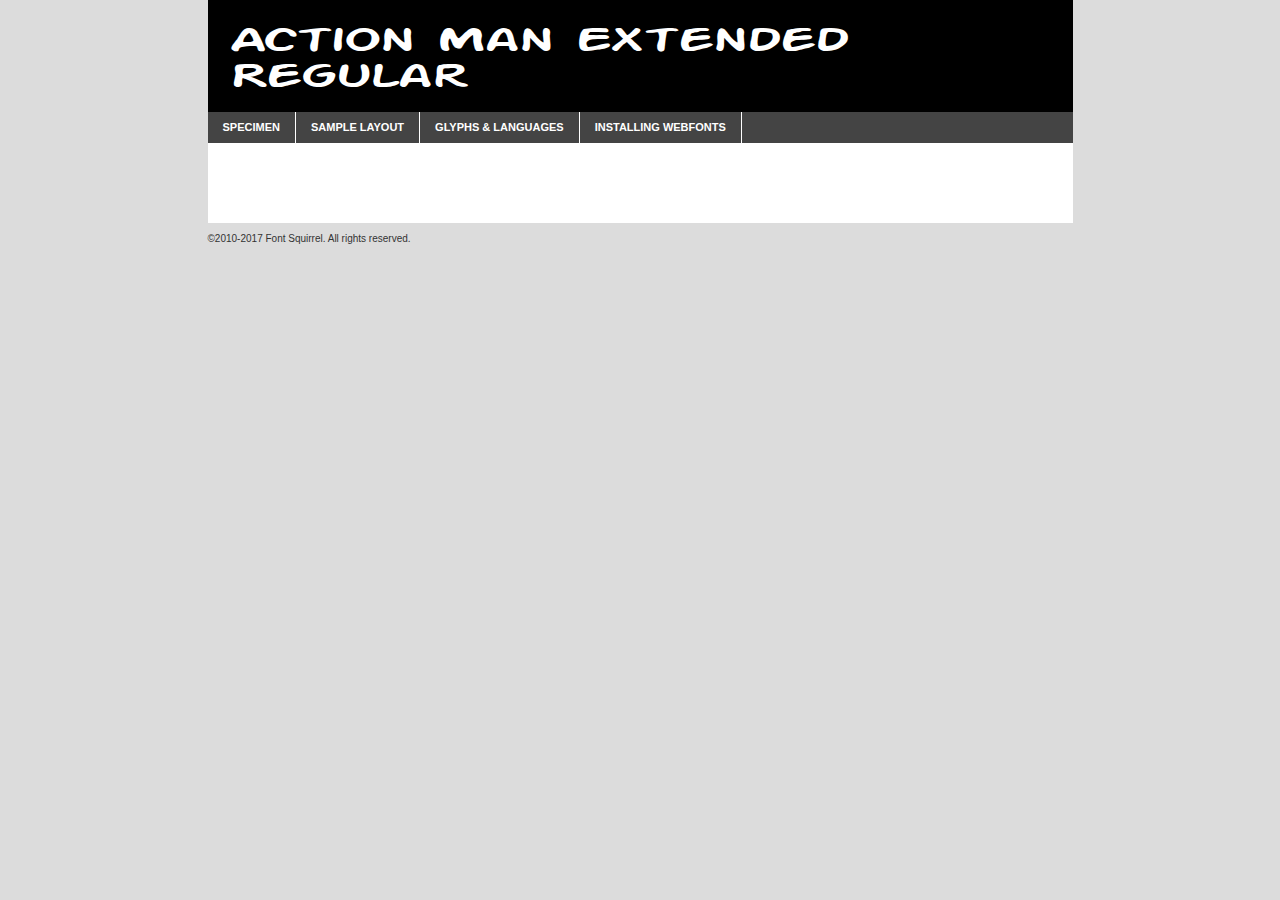
<file: fonts/action_man_extended-demo.html>
<!DOCTYPE html PUBLIC "-//W3C//DTD XHTML 1.0 Transitional//EN"
        "http://www.w3.org/TR/xhtml1/DTD/xhtml1-transitional.dtd">

<html xmlns="http://www.w3.org/1999/xhtml" xml:lang="en" lang="en">
<head>
    <meta http-equiv="Content-Type" content="text/html; charset=utf-8"/>
    <script src="http://ajax.googleapis.com/ajax/libs/jquery/1.7.2/jquery.min.js" type="text/javascript" charset="utf-8"></script>
    <script type="text/javascript">
		(function($) {
			$.fn.easyTabs = function(option) {
				var param = jQuery.extend({ fadeSpeed: 'fast', defaultContent: 1, activeClass: 'active' }, option);
				$(this).each(function() {
					var thisId = '#' + this.id;
					if ( param.defaultContent == '' )
					{
						param.defaultContent = 1;
					}
					if ( typeof param.defaultContent == 'number' )
					{
						var defaultTab = $(thisId + ' .tabs li:eq(' + (param.defaultContent - 1) + ') a').attr('href').substr(1);
					}
					else
					{
						var defaultTab = param.defaultContent;
					}
					$(thisId + ' .tabs li a').each(function() {
						var tabToHide = $(this).attr('href').substr(1);
						$('#' + tabToHide).addClass('easytabs-tab-content');
					});
					hideAll();
					changeContent(defaultTab);

					function hideAll() {$(thisId + ' .easytabs-tab-content').hide();}

					function changeContent(tabId)
					{
						hideAll();
						$(thisId + ' .tabs li').removeClass(param.activeClass);
						$(thisId + ' .tabs li a[href=#' + tabId + ']').closest('li').addClass(param.activeClass);
						if ( param.fadeSpeed != 'none' )
						{
							$(thisId + ' #' + tabId).fadeIn(param.fadeSpeed);
						}
						else
						{
							$(thisId + ' #' + tabId).show();
						}
					}

					$(thisId + ' .tabs li').click(function() {
						var tabId = $(this).find('a').attr('href').substr(1);
						changeContent(tabId);
						return false;
					});
				});
			}
		})(jQuery);
    </script>
    <link rel="stylesheet" href="specimen_files/specimen_stylesheet.css" type="text/css" charset="utf-8"/>
    <link rel="stylesheet" href="stylesheet.css" type="text/css" charset="utf-8"/>

    <style type="text/css">
        		body {
			font-family: 'action_man_extendedregular';
        		}

            </style>

    <title>Action Man Extended Regular Specimen</title>


    <script type="text/javascript" charset="utf-8">
		$(document).ready(function() {
			$('#container').easyTabs({ defaultContent: 1 });
		});
    </script>
</head>

<body>
<div id="container">
    <div id="header">
		Action Man Extended Regular    </div>
    <ul class="tabs">
        <li><a href="#specimen">Specimen</a></li>
        <li><a href="#layout">Sample Layout</a></li>
                <li><a href="#glyphs">Glyphs &amp; Languages</a></li>
        <li><a href="#installing">Installing Webfonts</a></li>

    </ul>

    <div id="main_content">


        <div id="specimen">

            <div class="section">
                <div class="grid12 firstcol">
                    <div class="huge">AaBb</div>
                </div>
            </div>

            <div class="section">
                <div class="glyph_range">A&#x200B;B&#x200b;C&#x200b;D&#x200b;E&#x200b;F&#x200b;G&#x200b;H&#x200b;I&#x200b;J&#x200b;K&#x200b;L&#x200b;M&#x200b;N&#x200b;O&#x200b;P&#x200b;Q&#x200b;R&#x200b;S&#x200b;T&#x200b;U&#x200b;V&#x200b;W&#x200b;X&#x200b;Y&#x200b;Z&#x200b;a&#x200b;b&#x200b;c&#x200b;d&#x200b;e&#x200b;f&#x200b;g&#x200b;h&#x200b;i&#x200b;j&#x200b;k&#x200b;l&#x200b;m&#x200b;n&#x200b;o&#x200b;p&#x200b;q&#x200b;r&#x200b;s&#x200b;t&#x200b;u&#x200b;v&#x200b;w&#x200b;x&#x200b;y&#x200b;z&#x200b;1&#x200b;2&#x200b;3&#x200b;4&#x200b;5&#x200b;6&#x200b;7&#x200b;8&#x200b;9&#x200b;0&#x200b;&amp;&#x200b;.&#x200b;,&#x200b;?&#x200b;!&#x200b;&#64;&#x200b;(&#x200b;)&#x200b;#&#x200b;$&#x200b;%&#x200b;*&#x200b;+&#x200b;-&#x200b;=&#x200b;:&#x200b;;</div>
            </div>
            <div class="section">
                <div class="grid12 firstcol">
                    <table class="sample_table">
                        <tr>
                            <td>10</td>
                            <td class="size10">abcdefghijklmnopqrstuvwxyzABCDEFGHIJKLMNOPQRSTUVWXYZ0123456789abcdefghijklmnopqrstuvwxyzABCDEFGHIJKLMNOPQRSTUVWXYZ0123456789abcdefghijklmnopqrstuvwxyzABCDEFGHIJKLMNOPQRSTUVWXYZ</td>
                        </tr>
                        <tr>
                            <td>11</td>
                            <td class="size11">abcdefghijklmnopqrstuvwxyzABCDEFGHIJKLMNOPQRSTUVWXYZ0123456789abcdefghijklmnopqrstuvwxyzABCDEFGHIJKLMNOPQRSTUVWXYZ0123456789abcdefghijklmnopqrstuvwxyzABCDEFGHIJKLMNOPQRSTUVWXYZ</td>
                        </tr>
                        <tr>
                            <td>12</td>
                            <td class="size12">abcdefghijklmnopqrstuvwxyzABCDEFGHIJKLMNOPQRSTUVWXYZ0123456789abcdefghijklmnopqrstuvwxyzABCDEFGHIJKLMNOPQRSTUVWXYZ0123456789abcdefghijklmnopqrstuvwxyzABCDEFGHIJKLMNOPQRSTUVWXYZ</td>
                        </tr>
                        <tr>
                            <td>13</td>
                            <td class="size13">abcdefghijklmnopqrstuvwxyzABCDEFGHIJKLMNOPQRSTUVWXYZ0123456789abcdefghijklmnopqrstuvwxyzABCDEFGHIJKLMNOPQRSTUVWXYZ0123456789abcdefghijklmnopqrstuvwxyzABCDEFGHIJKLMNOPQRSTUVWXYZ</td>
                        </tr>
                        <tr>
                            <td>14</td>
                            <td class="size14">abcdefghijklmnopqrstuvwxyzABCDEFGHIJKLMNOPQRSTUVWXYZ0123456789abcdefghijklmnopqrstuvwxyzABCDEFGHIJKLMNOPQRSTUVWXYZ0123456789abcdefghijklmnopqrstuvwxyzABCDEFGHIJKLMNOPQRSTUVWXYZ</td>
                        </tr>
                        <tr>
                            <td>16</td>
                            <td class="size16">abcdefghijklmnopqrstuvwxyzABCDEFGHIJKLMNOPQRSTUVWXYZ0123456789abcdefghijklmnopqrstuvwxyzABCDEFGHIJKLMNOPQRSTUVWXYZ</td>
                        </tr>
                        <tr>
                            <td>18</td>
                            <td class="size18">abcdefghijklmnopqrstuvwxyzABCDEFGHIJKLMNOPQRSTUVWXYZ0123456789abcdefghijklmnopqrstuvwxyzABCDEFGHIJKLMNOPQRSTUVWXYZ</td>
                        </tr>
                        <tr>
                            <td>20</td>
                            <td class="size20">abcdefghijklmnopqrstuvwxyzABCDEFGHIJKLMNOPQRSTUVWXYZ0123456789abcdefghijklmnopqrstuvwxyzABCDEFGHIJKLMNOPQRSTUVWXYZ</td>
                        </tr>
                        <tr>
                            <td>24</td>
                            <td class="size24">abcdefghijklmnopqrstuvwxyzABCDEFGHIJKLMNOPQRSTUVWXYZ0123456789abcdefghijklmnopqrstuvwxyzABCDEFGHIJKLMNOPQRSTUVWXYZ</td>
                        </tr>
                        <tr>
                            <td>30</td>
                            <td class="size30">abcdefghijklmnopqrstuvwxyzABCDEFGHIJKLMNOPQRSTUVWXYZ0123456789abcdefghijklmnopqrstuvwxyzABCDEFGHIJKLMNOPQRSTUVWXYZ</td>
                        </tr>
                        <tr>
                            <td>36</td>
                            <td class="size36">abcdefghijklmnopqrstuvwxyzABCDEFGHIJKLMNOPQRSTUVWXYZ0123456789abcdefghijklmnopqrstuvwxyzABCDEFGHIJKLMNOPQRSTUVWXYZ</td>
                        </tr>
                        <tr>
                            <td>48</td>
                            <td class="size48">abcdefghijklmnopqrstuvwxyzABCDEFGHIJKLMNOPQRSTUVWXYZ0123456789abcdefghijklmnopqrstuvwxyzABCDEFGHIJKLMNOPQRSTUVWXYZ</td>
                        </tr>
                        <tr>
                            <td>60</td>
                            <td class="size60">abcdefghijklmnopqrstuvwxyzABCDEFGHIJKLMNOPQRSTUVWXYZ0123456789abcdefghijklmnopqrstuvwxyzABCDEFGHIJKLMNOPQRSTUVWXYZ</td>
                        </tr>
                        <tr>
                            <td>72</td>
                            <td class="size72">abcdefghijklmnopqrstuvwxyzABCDEFGHIJKLMNOPQRSTUVWXYZ0123456789abcdefghijklmnopqrstuvwxyzABCDEFGHIJKLMNOPQRSTUVWXYZ</td>
                        </tr>
                        <tr>
                            <td>90</td>
                            <td class="size90">abcdefghijklmnopqrstuvwxyzABCDEFGHIJKLMNOPQRSTUVWXYZ0123456789abcdefghijklmnopqrstuvwxyzABCDEFGHIJKLMNOPQRSTUVWXYZ</td>
                        </tr>
                    </table>

                </div>

            </div>


            <div class="section" id="bodycomparison">


                <div id="xheight">
                    <div class="fontbody">&#x25FC;&#x25FC;&#x25FC;&#x25FC;&#x25FC;&#x25FC;&#x25FC;&#x25FC;&#x25FC;&#x25FC;&#x25FC;&#x25FC;&#x25FC;&#x25FC;&#x25FC;&#x25FC;&#x25FC;&#x25FC;&#x25FC;&#x25FC;&#x25FC;&#x25FC;&#x25FC;&#x25FC;&#x25FC;&#x25FC;&#x25FC;&#x25FC;&#x25FC;&#x25FC;&#x25FC;&#x25FC;&#x25FC;&#x25FC;&#x25FC;&#x25FC;&#x25FC;&#x25FC;&#x25FC;&#x25FC;&#x25FC;&#x25FC;&#x25FC;&#x25FC;&#x25FC;&#x25FC;&#x25FC;&#x25FC;&#x25FC;&#x25FC;&#x25FC;&#x25FC;&#x25FC;&#x25FC;&#x25FC;&#x25FC;&#x25FC;&#x25FC;&#x25FC;&#x25FC;&#x25FC;&#x25FC;&#x25FC;&#x25FC;&#x25FC;&#x25FC;&#x25FC;&#x25FC;&#x25FC;&#x25FC;&#x25FC;&#x25FC;&#x25FC;&#x25FC;&#x25FC;&#x25FC;&#x25FC;&#x25FC;&#x25FC;&#x25FC;&#x25FC;&#x25FC;&#x25FC;&#x25FC;&#x25FC;&#x25FC;&#x25FC;&#x25FC;&#x25FC;&#x25FC;&#x25FC;&#x25FC;&#x25FC;&#x25FC;&#x25FC;&#x25FC;&#x25FC;&#x25FC;&#x25FC;body</div>
                    <div class="arialbody">body</div>
                    <div class="verdanabody">body</div>
                    <div class="georgiabody">body</div>
                </div>
                <div class="fontbody" style="z-index:1">
                    body<span>Action Man Extended Regular</span>
                </div>
                <div class="arialbody" style="z-index:1">
                    body<span>Arial</span>
                </div>
                <div class="verdanabody" style="z-index:1">
                    body<span>Verdana</span>
                </div>
                <div class="georgiabody" style="z-index:1">
                    body<span>Georgia</span>
                </div>


            </div>


            <div class="section psample psample_row1" id="">

                <div class="grid2 firstcol">
                    <p class="size10"><span>10.</span>Aenean lacinia bibendum nulla sed consectetur. Fusce dapibus, tellus ac cursus commodo, tortor mauris condimentum nibh, ut fermentum massa justo sit amet risus. Nullam id dolor id nibh ultricies vehicula ut id elit. Cum sociis natoque penatibus et magnis dis parturient montes, nascetur ridiculus mus. Nulla vitae elit libero, a pharetra augue.</p>

                </div>
                <div class="grid3">
                    <p class="size11"><span>11.</span>Aenean lacinia bibendum nulla sed consectetur. Fusce dapibus, tellus ac cursus commodo, tortor mauris condimentum nibh, ut fermentum massa justo sit amet risus. Nullam id dolor id nibh ultricies vehicula ut id elit. Cum sociis natoque penatibus et magnis dis parturient montes, nascetur ridiculus mus. Nulla vitae elit libero, a pharetra augue.</p>

                </div>
                <div class="grid3">
                    <p class="size12"><span>12.</span>Aenean lacinia bibendum nulla sed consectetur. Fusce dapibus, tellus ac cursus commodo, tortor mauris condimentum nibh, ut fermentum massa justo sit amet risus. Nullam id dolor id nibh ultricies vehicula ut id elit. Cum sociis natoque penatibus et magnis dis parturient montes, nascetur ridiculus mus. Nulla vitae elit libero, a pharetra augue.</p>

                </div>
                <div class="grid4">
                    <p class="size13"><span>13.</span>Aenean lacinia bibendum nulla sed consectetur. Fusce dapibus, tellus ac cursus commodo, tortor mauris condimentum nibh, ut fermentum massa justo sit amet risus. Nullam id dolor id nibh ultricies vehicula ut id elit. Cum sociis natoque penatibus et magnis dis parturient montes, nascetur ridiculus mus. Nulla vitae elit libero, a pharetra augue.</p>

                </div>
                <div class="white_blend"></div>

            </div>
            <div class="section psample psample_row2" id="">
                <div class="grid3 firstcol">
                    <p class="size14"><span>14.</span>Aenean lacinia bibendum nulla sed consectetur. Fusce dapibus, tellus ac cursus commodo, tortor mauris condimentum nibh, ut fermentum massa justo sit amet risus. Nullam id dolor id nibh ultricies vehicula ut id elit. Cum sociis natoque penatibus et magnis dis parturient montes, nascetur ridiculus mus. Nulla vitae elit libero, a pharetra augue.</p>

                </div>
                <div class="grid4">
                    <p class="size16"><span>16.</span>Aenean lacinia bibendum nulla sed consectetur. Fusce dapibus, tellus ac cursus commodo, tortor mauris condimentum nibh, ut fermentum massa justo sit amet risus. Nullam id dolor id nibh ultricies vehicula ut id elit. Cum sociis natoque penatibus et magnis dis parturient montes, nascetur ridiculus mus. Nulla vitae elit libero, a pharetra augue.</p>

                </div>
                <div class="grid5">
                    <p class="size18"><span>18.</span>Aenean lacinia bibendum nulla sed consectetur. Fusce dapibus, tellus ac cursus commodo, tortor mauris condimentum nibh, ut fermentum massa justo sit amet risus. Nullam id dolor id nibh ultricies vehicula ut id elit. Cum sociis natoque penatibus et magnis dis parturient montes, nascetur ridiculus mus. Nulla vitae elit libero, a pharetra augue.</p>

                </div>

                <div class="white_blend"></div>

            </div>

            <div class="section psample psample_row3" id="">
                <div class="grid5 firstcol">
                    <p class="size20"><span>20.</span>Aenean lacinia bibendum nulla sed consectetur. Fusce dapibus, tellus ac cursus commodo, tortor mauris condimentum nibh, ut fermentum massa justo sit amet risus. Nullam id dolor id nibh ultricies vehicula ut id elit. Cum sociis natoque penatibus et magnis dis parturient montes, nascetur ridiculus mus. Nulla vitae elit libero, a pharetra augue.</p>
                </div>
                <div class="grid7">
                    <p class="size24"><span>24.</span>Aenean lacinia bibendum nulla sed consectetur. Fusce dapibus, tellus ac cursus commodo, tortor mauris condimentum nibh, ut fermentum massa justo sit amet risus. Nullam id dolor id nibh ultricies vehicula ut id elit. Cum sociis natoque penatibus et magnis dis parturient montes, nascetur ridiculus mus. Nulla vitae elit libero, a pharetra augue.</p>
                </div>

                <div class="white_blend"></div>

            </div>

            <div class="section psample psample_row4" id="">
                <div class="grid12 firstcol">
                    <p class="size30"><span>30.</span>Aenean lacinia bibendum nulla sed consectetur. Fusce dapibus, tellus ac cursus commodo, tortor mauris condimentum nibh, ut fermentum massa justo sit amet risus. Nullam id dolor id nibh ultricies vehicula ut id elit. Cum sociis natoque penatibus et magnis dis parturient montes, nascetur ridiculus mus. Nulla vitae elit libero, a pharetra augue.</p>
                </div>
                <div class="white_blend"></div>

            </div>


            <div class="section psample psample_row1 fullreverse">
                <div class="grid2 firstcol">
                    <p class="size10"><span>10.</span>Aenean lacinia bibendum nulla sed consectetur. Fusce dapibus, tellus ac cursus commodo, tortor mauris condimentum nibh, ut fermentum massa justo sit amet risus. Nullam id dolor id nibh ultricies vehicula ut id elit. Cum sociis natoque penatibus et magnis dis parturient montes, nascetur ridiculus mus. Nulla vitae elit libero, a pharetra augue.</p>

                </div>
                <div class="grid3">
                    <p class="size11"><span>11.</span>Aenean lacinia bibendum nulla sed consectetur. Fusce dapibus, tellus ac cursus commodo, tortor mauris condimentum nibh, ut fermentum massa justo sit amet risus. Nullam id dolor id nibh ultricies vehicula ut id elit. Cum sociis natoque penatibus et magnis dis parturient montes, nascetur ridiculus mus. Nulla vitae elit libero, a pharetra augue.</p>

                </div>
                <div class="grid3">
                    <p class="size12"><span>12.</span>Aenean lacinia bibendum nulla sed consectetur. Fusce dapibus, tellus ac cursus commodo, tortor mauris condimentum nibh, ut fermentum massa justo sit amet risus. Nullam id dolor id nibh ultricies vehicula ut id elit. Cum sociis natoque penatibus et magnis dis parturient montes, nascetur ridiculus mus. Nulla vitae elit libero, a pharetra augue.</p>

                </div>
                <div class="grid4">
                    <p class="size13"><span>13.</span>Aenean lacinia bibendum nulla sed consectetur. Fusce dapibus, tellus ac cursus commodo, tortor mauris condimentum nibh, ut fermentum massa justo sit amet risus. Nullam id dolor id nibh ultricies vehicula ut id elit. Cum sociis natoque penatibus et magnis dis parturient montes, nascetur ridiculus mus. Nulla vitae elit libero, a pharetra augue.</p>

                </div>
                <div class="black_blend"></div>

            </div>

            <div class="section psample psample_row2 fullreverse">
                <div class="grid3 firstcol">
                    <p class="size14"><span>14.</span>Aenean lacinia bibendum nulla sed consectetur. Fusce dapibus, tellus ac cursus commodo, tortor mauris condimentum nibh, ut fermentum massa justo sit amet risus. Nullam id dolor id nibh ultricies vehicula ut id elit. Cum sociis natoque penatibus et magnis dis parturient montes, nascetur ridiculus mus. Nulla vitae elit libero, a pharetra augue.</p>

                </div>
                <div class="grid4">
                    <p class="size16"><span>16.</span>Aenean lacinia bibendum nulla sed consectetur. Fusce dapibus, tellus ac cursus commodo, tortor mauris condimentum nibh, ut fermentum massa justo sit amet risus. Nullam id dolor id nibh ultricies vehicula ut id elit. Cum sociis natoque penatibus et magnis dis parturient montes, nascetur ridiculus mus. Nulla vitae elit libero, a pharetra augue.</p>

                </div>
                <div class="grid5">
                    <p class="size18"><span>18.</span>Aenean lacinia bibendum nulla sed consectetur. Fusce dapibus, tellus ac cursus commodo, tortor mauris condimentum nibh, ut fermentum massa justo sit amet risus. Nullam id dolor id nibh ultricies vehicula ut id elit. Cum sociis natoque penatibus et magnis dis parturient montes, nascetur ridiculus mus. Nulla vitae elit libero, a pharetra augue.</p>

                </div>
                <div class="black_blend"></div>

            </div>

            <div class="section psample fullreverse psample_row3" id="">
                <div class="grid5 firstcol">
                    <p class="size20"><span>20.</span>Aenean lacinia bibendum nulla sed consectetur. Fusce dapibus, tellus ac cursus commodo, tortor mauris condimentum nibh, ut fermentum massa justo sit amet risus. Nullam id dolor id nibh ultricies vehicula ut id elit. Cum sociis natoque penatibus et magnis dis parturient montes, nascetur ridiculus mus. Nulla vitae elit libero, a pharetra augue.</p>
                </div>
                <div class="grid7">
                    <p class="size24"><span>24.</span>Aenean lacinia bibendum nulla sed consectetur. Fusce dapibus, tellus ac cursus commodo, tortor mauris condimentum nibh, ut fermentum massa justo sit amet risus. Nullam id dolor id nibh ultricies vehicula ut id elit. Cum sociis natoque penatibus et magnis dis parturient montes, nascetur ridiculus mus. Nulla vitae elit libero, a pharetra augue.</p>
                </div>

                <div class="black_blend"></div>

            </div>

            <div class="section psample fullreverse psample_row4" id="" style="border-bottom: 20px #000 solid;">
                <div class="grid12 firstcol">
                    <p class="size30"><span>30.</span>Aenean lacinia bibendum nulla sed consectetur. Fusce dapibus, tellus ac cursus commodo, tortor mauris condimentum nibh, ut fermentum massa justo sit amet risus. Nullam id dolor id nibh ultricies vehicula ut id elit. Cum sociis natoque penatibus et magnis dis parturient montes, nascetur ridiculus mus. Nulla vitae elit libero, a pharetra augue.</p>
                </div>
                <div class="black_blend"></div>

            </div>


        </div>

        <div id="layout">

            <div class="section">

                <div class="grid12 firstcol">
                    <h1>Lorem Ipsum Dolor</h1>
                    <h2>Etiam porta sem malesuada magna mollis euismod</h2>

                    <p class="byline">By <a href="#link">Aenean Lacinia</a></p>
                </div>
            </div>
            <div class="section">
                <div class="grid8 firstcol">
                    <p class="large">Donec sed odio dui. Morbi leo risus, porta ac consectetur ac, vestibulum at eros. Fusce dapibus, tellus ac cursus commodo, tortor mauris condimentum nibh, ut fermentum massa justo sit amet risus. </p>


                    <h3>Pellentesque ornare sem</h3>

                    <p>Maecenas sed diam eget risus varius blandit sit amet non magna. Maecenas faucibus mollis interdum. Donec ullamcorper nulla non metus auctor fringilla. Nullam id dolor id nibh ultricies vehicula ut id elit. Nullam id dolor id nibh ultricies vehicula ut id elit. </p>

                    <p>Aenean eu leo quam. Pellentesque ornare sem lacinia quam venenatis vestibulum. Lorem ipsum dolor sit amet, consectetur adipiscing elit. Cum sociis natoque penatibus et magnis dis parturient montes, nascetur ridiculus mus. </p>

                    <p>Nulla vitae elit libero, a pharetra augue. Praesent commodo cursus magna, vel scelerisque nisl consectetur et. Aenean lacinia bibendum nulla sed consectetur. </p>

                    <p>Nullam quis risus eget urna mollis ornare vel eu leo. Nullam quis risus eget urna mollis ornare vel eu leo. Maecenas sed diam eget risus varius blandit sit amet non magna. Donec ullamcorper nulla non metus auctor fringilla. </p>

                    <h3>Cras mattis consectetur</h3>

                    <p>Aenean eu leo quam. Pellentesque ornare sem lacinia quam venenatis vestibulum. Aenean lacinia bibendum nulla sed consectetur. Integer posuere erat a ante venenatis dapibus posuere velit aliquet. Cras mattis consectetur purus sit amet fermentum. </p>

                    <p>Nullam id dolor id nibh ultricies vehicula ut id elit. Nullam quis risus eget urna mollis ornare vel eu leo. Cras mattis consectetur purus sit amet fermentum.</p>
                </div>

                <div class="grid4 sidebar">

                    <div class="box reverse">
                        <p class="last">Nullam quis risus eget urna mollis ornare vel eu leo. Donec ullamcorper nulla non metus auctor fringilla. Cras mattis consectetur purus sit amet fermentum. Sed posuere consectetur est at lobortis. Lorem ipsum dolor sit amet, consectetur adipiscing elit. </p>
                    </div>

                    <p class="caption">Maecenas sed diam eget risus varius.</p>

                    <p>Vestibulum id ligula porta felis euismod semper. Integer posuere erat a ante venenatis dapibus posuere velit aliquet. Vestibulum id ligula porta felis euismod semper. Sed posuere consectetur est at lobortis. Maecenas sed diam eget risus varius blandit sit amet non magna. Fusce dapibus, tellus ac cursus commodo, tortor mauris condimentum nibh, ut fermentum massa justo sit amet risus. </p>


                    <p>Duis mollis, est non commodo luctus, nisi erat porttitor ligula, eget lacinia odio sem nec elit. Aenean lacinia bibendum nulla sed consectetur. Vivamus sagittis lacus vel augue laoreet rutrum faucibus dolor auctor. Aenean lacinia bibendum nulla sed consectetur. Nullam quis risus eget urna mollis ornare vel eu leo. </p>

                    <p>Praesent commodo cursus magna, vel scelerisque nisl consectetur et. Donec ullamcorper nulla non metus auctor fringilla. Maecenas faucibus mollis interdum. Fusce dapibus, tellus ac cursus commodo, tortor mauris condimentum nibh, ut fermentum massa justo sit amet risus. </p>

                </div>
            </div>

        </div>


		

        <div id="glyphs">
            <div class="section">
                <div class="grid12 firstcol">

                    <h1>Language Support</h1>
                    <p>The subset of Action Man Extended Regular in this kit supports the following languages:<br/>

						Breton, Chamorro, Danish, Dutch, English, Finnish, Frisian, Galician, German, Italian, Malagasy, Norwegian, Spanish, Alsatian, Aragonese, Arapaho, Arrernte, Asturian, Aymara, Bislama, Cebuano, Corsican, Fijian, French_creole, Gilbertese, Greenlandic, Haitian_creole, Hiligaynon, Hmong, Hopi, Ibanag, Iloko_ilokano, Indonesian, Interglossa_glosa, Interlingua, Irish_gaelic, Lojban, Lombard, Luxembourgeois, Mohawk, Norfolk_pitcairnese, Oromo, Pangasinan, Papiamento, Piedmontese, Potawatomi, Rhaeto-romance, Romansh, Rotokas, Sami_lule, Scots_gaelic, Seychelles_creole, Shona, Somali, Southern_ndebele, Swahili, Swati_swazi, Tagalog_filipino_pilipino, Tetum, Tok_pisin, Uyghur_latinized, Volapuk, Warlpiri, Xhosa, Yapese, Zulu, Latinbasic, Ubasic, Demo                    </p>
                    <h1>Glyph Chart</h1>
                    <p>The subset of Action Man Extended Regular in this kit includes all the glyphs listed below. Unicode entities are included above each glyph to help you insert individual characters into your layout.</p>
                    <div id="glyph_chart">

						                            							                                <div><p>&amp;#32;</p>&#32;</div>
																				                                <div><p>&amp;#33;</p>&#33;</div>
																				                                <div><p>&amp;#34;</p>&#34;</div>
																				                                <div><p>&amp;#35;</p>&#35;</div>
																				                                <div><p>&amp;#36;</p>&#36;</div>
																				                                <div><p>&amp;#37;</p>&#37;</div>
																				                                <div><p>&amp;#38;</p>&#38;</div>
																				                                <div><p>&amp;#39;</p>&#39;</div>
																				                                <div><p>&amp;#40;</p>&#40;</div>
																				                                <div><p>&amp;#41;</p>&#41;</div>
																				                                <div><p>&amp;#42;</p>&#42;</div>
																				                                <div><p>&amp;#43;</p>&#43;</div>
																				                                <div><p>&amp;#44;</p>&#44;</div>
																				                                <div><p>&amp;#45;</p>&#45;</div>
																				                                <div><p>&amp;#46;</p>&#46;</div>
																				                                <div><p>&amp;#47;</p>&#47;</div>
																				                                <div><p>&amp;#48;</p>&#48;</div>
																				                                <div><p>&amp;#49;</p>&#49;</div>
																				                                <div><p>&amp;#50;</p>&#50;</div>
																				                                <div><p>&amp;#51;</p>&#51;</div>
																				                                <div><p>&amp;#52;</p>&#52;</div>
																				                                <div><p>&amp;#53;</p>&#53;</div>
																				                                <div><p>&amp;#54;</p>&#54;</div>
																				                                <div><p>&amp;#55;</p>&#55;</div>
																				                                <div><p>&amp;#56;</p>&#56;</div>
																				                                <div><p>&amp;#57;</p>&#57;</div>
																				                                <div><p>&amp;#58;</p>&#58;</div>
																				                                <div><p>&amp;#59;</p>&#59;</div>
																				                                <div><p>&amp;#60;</p>&#60;</div>
																				                                <div><p>&amp;#61;</p>&#61;</div>
																				                                <div><p>&amp;#62;</p>&#62;</div>
																				                                <div><p>&amp;#63;</p>&#63;</div>
																				                                <div><p>&amp;#64;</p>&#64;</div>
																				                                <div><p>&amp;#65;</p>&#65;</div>
																				                                <div><p>&amp;#66;</p>&#66;</div>
																				                                <div><p>&amp;#67;</p>&#67;</div>
																				                                <div><p>&amp;#68;</p>&#68;</div>
																				                                <div><p>&amp;#69;</p>&#69;</div>
																				                                <div><p>&amp;#70;</p>&#70;</div>
																				                                <div><p>&amp;#71;</p>&#71;</div>
																				                                <div><p>&amp;#72;</p>&#72;</div>
																				                                <div><p>&amp;#73;</p>&#73;</div>
																				                                <div><p>&amp;#74;</p>&#74;</div>
																				                                <div><p>&amp;#75;</p>&#75;</div>
																				                                <div><p>&amp;#76;</p>&#76;</div>
																				                                <div><p>&amp;#77;</p>&#77;</div>
																				                                <div><p>&amp;#78;</p>&#78;</div>
																				                                <div><p>&amp;#79;</p>&#79;</div>
																				                                <div><p>&amp;#80;</p>&#80;</div>
																				                                <div><p>&amp;#81;</p>&#81;</div>
																				                                <div><p>&amp;#82;</p>&#82;</div>
																				                                <div><p>&amp;#83;</p>&#83;</div>
																				                                <div><p>&amp;#84;</p>&#84;</div>
																				                                <div><p>&amp;#85;</p>&#85;</div>
																				                                <div><p>&amp;#86;</p>&#86;</div>
																				                                <div><p>&amp;#87;</p>&#87;</div>
																				                                <div><p>&amp;#88;</p>&#88;</div>
																				                                <div><p>&amp;#89;</p>&#89;</div>
																				                                <div><p>&amp;#90;</p>&#90;</div>
																				                                <div><p>&amp;#91;</p>&#91;</div>
																				                                <div><p>&amp;#92;</p>&#92;</div>
																				                                <div><p>&amp;#93;</p>&#93;</div>
																				                                <div><p>&amp;#94;</p>&#94;</div>
																				                                <div><p>&amp;#95;</p>&#95;</div>
																				                                <div><p>&amp;#96;</p>&#96;</div>
																				                                <div><p>&amp;#97;</p>&#97;</div>
																				                                <div><p>&amp;#98;</p>&#98;</div>
																				                                <div><p>&amp;#99;</p>&#99;</div>
																				                                <div><p>&amp;#100;</p>&#100;</div>
																				                                <div><p>&amp;#101;</p>&#101;</div>
																				                                <div><p>&amp;#102;</p>&#102;</div>
																				                                <div><p>&amp;#103;</p>&#103;</div>
																				                                <div><p>&amp;#104;</p>&#104;</div>
																				                                <div><p>&amp;#105;</p>&#105;</div>
																				                                <div><p>&amp;#106;</p>&#106;</div>
																				                                <div><p>&amp;#107;</p>&#107;</div>
																				                                <div><p>&amp;#108;</p>&#108;</div>
																				                                <div><p>&amp;#109;</p>&#109;</div>
																				                                <div><p>&amp;#110;</p>&#110;</div>
																				                                <div><p>&amp;#111;</p>&#111;</div>
																				                                <div><p>&amp;#112;</p>&#112;</div>
																				                                <div><p>&amp;#113;</p>&#113;</div>
																				                                <div><p>&amp;#114;</p>&#114;</div>
																				                                <div><p>&amp;#115;</p>&#115;</div>
																				                                <div><p>&amp;#116;</p>&#116;</div>
																				                                <div><p>&amp;#117;</p>&#117;</div>
																				                                <div><p>&amp;#118;</p>&#118;</div>
																				                                <div><p>&amp;#119;</p>&#119;</div>
																				                                <div><p>&amp;#120;</p>&#120;</div>
																				                                <div><p>&amp;#121;</p>&#121;</div>
																				                                <div><p>&amp;#122;</p>&#122;</div>
																				                                <div><p>&amp;#123;</p>&#123;</div>
																				                                <div><p>&amp;#124;</p>&#124;</div>
																				                                <div><p>&amp;#125;</p>&#125;</div>
																				                                <div><p>&amp;#126;</p>&#126;</div>
																				                                <div><p>&amp;#160;</p>&#160;</div>
																				                                <div><p>&amp;#161;</p>&#161;</div>
																				                                <div><p>&amp;#162;</p>&#162;</div>
																				                                <div><p>&amp;#163;</p>&#163;</div>
																				                                <div><p>&amp;#164;</p>&#164;</div>
																				                                <div><p>&amp;#165;</p>&#165;</div>
																				                                <div><p>&amp;#166;</p>&#166;</div>
																				                                <div><p>&amp;#168;</p>&#168;</div>
																				                                <div><p>&amp;#169;</p>&#169;</div>
																				                                <div><p>&amp;#171;</p>&#171;</div>
																				                                <div><p>&amp;#173;</p>&#173;</div>
																				                                <div><p>&amp;#174;</p>&#174;</div>
																				                                <div><p>&amp;#176;</p>&#176;</div>
																				                                <div><p>&amp;#177;</p>&#177;</div>
																				                                <div><p>&amp;#180;</p>&#180;</div>
																				                                <div><p>&amp;#182;</p>&#182;</div>
																				                                <div><p>&amp;#183;</p>&#183;</div>
																				                                <div><p>&amp;#187;</p>&#187;</div>
																				                                <div><p>&amp;#191;</p>&#191;</div>
																				                                <div><p>&amp;#192;</p>&#192;</div>
																				                                <div><p>&amp;#193;</p>&#193;</div>
																				                                <div><p>&amp;#194;</p>&#194;</div>
																				                                <div><p>&amp;#195;</p>&#195;</div>
																				                                <div><p>&amp;#196;</p>&#196;</div>
																				                                <div><p>&amp;#197;</p>&#197;</div>
																				                                <div><p>&amp;#198;</p>&#198;</div>
																				                                <div><p>&amp;#200;</p>&#200;</div>
																				                                <div><p>&amp;#201;</p>&#201;</div>
																				                                <div><p>&amp;#202;</p>&#202;</div>
																				                                <div><p>&amp;#203;</p>&#203;</div>
																				                                <div><p>&amp;#204;</p>&#204;</div>
																				                                <div><p>&amp;#205;</p>&#205;</div>
																				                                <div><p>&amp;#206;</p>&#206;</div>
																				                                <div><p>&amp;#207;</p>&#207;</div>
																				                                <div><p>&amp;#209;</p>&#209;</div>
																				                                <div><p>&amp;#210;</p>&#210;</div>
																				                                <div><p>&amp;#211;</p>&#211;</div>
																				                                <div><p>&amp;#212;</p>&#212;</div>
																				                                <div><p>&amp;#213;</p>&#213;</div>
																				                                <div><p>&amp;#214;</p>&#214;</div>
																				                                <div><p>&amp;#215;</p>&#215;</div>
																				                                <div><p>&amp;#216;</p>&#216;</div>
																				                                <div><p>&amp;#217;</p>&#217;</div>
																				                                <div><p>&amp;#218;</p>&#218;</div>
																				                                <div><p>&amp;#219;</p>&#219;</div>
																				                                <div><p>&amp;#220;</p>&#220;</div>
																				                                <div><p>&amp;#221;</p>&#221;</div>
																				                                <div><p>&amp;#222;</p>&#222;</div>
																				                                <div><p>&amp;#223;</p>&#223;</div>
																				                                <div><p>&amp;#224;</p>&#224;</div>
																				                                <div><p>&amp;#225;</p>&#225;</div>
																				                                <div><p>&amp;#226;</p>&#226;</div>
																				                                <div><p>&amp;#227;</p>&#227;</div>
																				                                <div><p>&amp;#228;</p>&#228;</div>
																				                                <div><p>&amp;#229;</p>&#229;</div>
																				                                <div><p>&amp;#230;</p>&#230;</div>
																				                                <div><p>&amp;#232;</p>&#232;</div>
																				                                <div><p>&amp;#233;</p>&#233;</div>
																				                                <div><p>&amp;#234;</p>&#234;</div>
																				                                <div><p>&amp;#235;</p>&#235;</div>
																				                                <div><p>&amp;#236;</p>&#236;</div>
																				                                <div><p>&amp;#237;</p>&#237;</div>
																				                                <div><p>&amp;#238;</p>&#238;</div>
																				                                <div><p>&amp;#239;</p>&#239;</div>
																				                                <div><p>&amp;#241;</p>&#241;</div>
																				                                <div><p>&amp;#242;</p>&#242;</div>
																				                                <div><p>&amp;#243;</p>&#243;</div>
																				                                <div><p>&amp;#244;</p>&#244;</div>
																				                                <div><p>&amp;#245;</p>&#245;</div>
																				                                <div><p>&amp;#246;</p>&#246;</div>
																				                                <div><p>&amp;#247;</p>&#247;</div>
																				                                <div><p>&amp;#248;</p>&#248;</div>
																				                                <div><p>&amp;#249;</p>&#249;</div>
																				                                <div><p>&amp;#250;</p>&#250;</div>
																				                                <div><p>&amp;#251;</p>&#251;</div>
																				                                <div><p>&amp;#252;</p>&#252;</div>
																				                                <div><p>&amp;#253;</p>&#253;</div>
																				                                <div><p>&amp;#254;</p>&#254;</div>
																				                                <div><p>&amp;#255;</p>&#255;</div>
																				                                <div><p>&amp;#338;</p>&#338;</div>
																				                                <div><p>&amp;#339;</p>&#339;</div>
																				                                <div><p>&amp;#376;</p>&#376;</div>
																				                                <div><p>&amp;#710;</p>&#710;</div>
																				                                <div><p>&amp;#732;</p>&#732;</div>
																				                                <div><p>&amp;#8192;</p>&#8192;</div>
																				                                <div><p>&amp;#8193;</p>&#8193;</div>
																				                                <div><p>&amp;#8194;</p>&#8194;</div>
																				                                <div><p>&amp;#8195;</p>&#8195;</div>
																				                                <div><p>&amp;#8196;</p>&#8196;</div>
																				                                <div><p>&amp;#8197;</p>&#8197;</div>
																				                                <div><p>&amp;#8198;</p>&#8198;</div>
																				                                <div><p>&amp;#8199;</p>&#8199;</div>
																				                                <div><p>&amp;#8200;</p>&#8200;</div>
																				                                <div><p>&amp;#8201;</p>&#8201;</div>
																				                                <div><p>&amp;#8202;</p>&#8202;</div>
																				                                <div><p>&amp;#8208;</p>&#8208;</div>
																				                                <div><p>&amp;#8209;</p>&#8209;</div>
																				                                <div><p>&amp;#8210;</p>&#8210;</div>
																				                                <div><p>&amp;#8211;</p>&#8211;</div>
																				                                <div><p>&amp;#8212;</p>&#8212;</div>
																				                                <div><p>&amp;#8216;</p>&#8216;</div>
																				                                <div><p>&amp;#8217;</p>&#8217;</div>
																				                                <div><p>&amp;#8218;</p>&#8218;</div>
																				                                <div><p>&amp;#8220;</p>&#8220;</div>
																				                                <div><p>&amp;#8221;</p>&#8221;</div>
																				                                <div><p>&amp;#8222;</p>&#8222;</div>
																				                                <div><p>&amp;#8226;</p>&#8226;</div>
																				                                <div><p>&amp;#8230;</p>&#8230;</div>
																				                                <div><p>&amp;#8239;</p>&#8239;</div>
																				                                <div><p>&amp;#8249;</p>&#8249;</div>
																				                                <div><p>&amp;#8250;</p>&#8250;</div>
																				                                <div><p>&amp;#8287;</p>&#8287;</div>
																				                                <div><p>&amp;#8364;</p>&#8364;</div>
																				                                <div><p>&amp;#8482;</p>&#8482;</div>
																				                                <div><p>&amp;#9724;</p>&#9724;</div>
																																																										                    </div>
                </div>


            </div>
        </div>


        <div id="specs">

        </div>

        <div id="installing">
            <div class="section">
                <div class="grid7 firstcol">
                    <h1>Installing Webfonts</h1>

                    <p>Webfonts are supported by all major browser platforms but not all in the same way. There are currently four different font formats that must be included in order to target all browsers. This includes TTF, WOFF, EOT and SVG.</p>

                    <h2>1. Upload your webfonts</h2>
                    <p>You must upload your webfont kit to your website. They should be in or near the same directory as your CSS files.</p>

                    <h2>2. Include the webfont stylesheet</h2>
                    <p>A special CSS @font-face declaration helps the various browsers select the appropriate font it needs without causing you a bunch of headaches. Learn more about this syntax by reading the <a href="https://www.fontspring.com/blog/further-hardening-of-the-bulletproof-syntax">Fontspring blog post</a> about it. The code for it is as follows:</p>


                    <code>
                        @font-face{
                        font-family: 'MyWebFont';
                        src: url('WebFont.eot');
                        src: url('WebFont.eot?#iefix') format('embedded-opentype'),
                        url('WebFont.woff') format('woff'),
                        url('WebFont.ttf') format('truetype'),
                        url('WebFont.svg#webfont') format('svg');
                        }
                    </code>

                    <p>We've already gone ahead and generated the code for you. All you have to do is link to the stylesheet in your HTML, like this:</p>
                    <code>&lt;link rel=&quot;stylesheet&quot; href=&quot;stylesheet.css&quot; type=&quot;text/css&quot; charset=&quot;utf-8&quot; /&gt;</code>

                    <h2>3. Modify your own stylesheet</h2>
                    <p>To take advantage of your new fonts, you must tell your stylesheet to use them. Look at the original @font-face declaration above and find the property called "font-family." The name linked there will be what you use to reference the font. Prepend that webfont name to the font stack in the "font-family" property, inside the selector you want to change. For example:</p>
                    <code>p { font-family: 'WebFont', Arial, sans-serif; }</code>

                    <h2>4. Test</h2>
                    <p>Getting webfonts to work cross-browser <em>can</em> be tricky. Use the information in the sidebar to help you if you find that fonts aren't loading in a particular browser.</p>
                </div>

                <div class="grid5 sidebar">
                    <div class="box">
                        <h2>Troubleshooting<br/>Font-Face Problems</h2>
                        <p>Having trouble getting your webfonts to load in your new website? Here are some tips to sort out what might be the problem.</p>

                        <h3>Fonts not showing in any browser</h3>

                        <p>This sounds like you need to work on the plumbing. You either did not upload the fonts to the correct directory, or you did not link the fonts properly in the CSS. If you've confirmed that all this is correct and you still have a problem, take a look at your .htaccess file and see if requests are getting intercepted.</p>

                        <h3>Fonts not loading in iPhone or iPad</h3>

                        <p>The most common problem here is that you are serving the fonts from an IIS server. IIS refuses to serve files that have unknown MIME types. If that is the case, you must set the MIME type for SVG to "image/svg+xml" in the server settings. Follow these instructions from Microsoft if you need help.</p>

                        <h3>Fonts not loading in Firefox</h3>

                        <p>The primary reason for this failure? You are still using a version Firefox older than 3.5. So upgrade already! If that isn't it, then you are very likely serving fonts from a different domain. Firefox requires that all font assets be served from the same domain. Lastly it is possible that you need to add WOFF to your list of MIME types (if you are serving via IIS.)</p>

                        <h3>Fonts not loading in IE</h3>

                        <p>Are you looking at Internet Explorer on an actual Windows machine or are you cheating by using a service like Adobe BrowserLab? Many of these screenshot services do not render @font-face for IE. Best to test it on a real machine.</p>

                        <h3>Fonts not loading in IE9</h3>

                        <p>IE9, like Firefox, requires that fonts be served from the same domain as the website. Make sure that is the case.</p>
                    </div>
                </div>
            </div>

        </div>

    </div>
    <div id="footer">
        <p>&copy;2010-2017 Font Squirrel. All rights reserved.</p>
    </div>
</div>
</body>
</html>
</file>
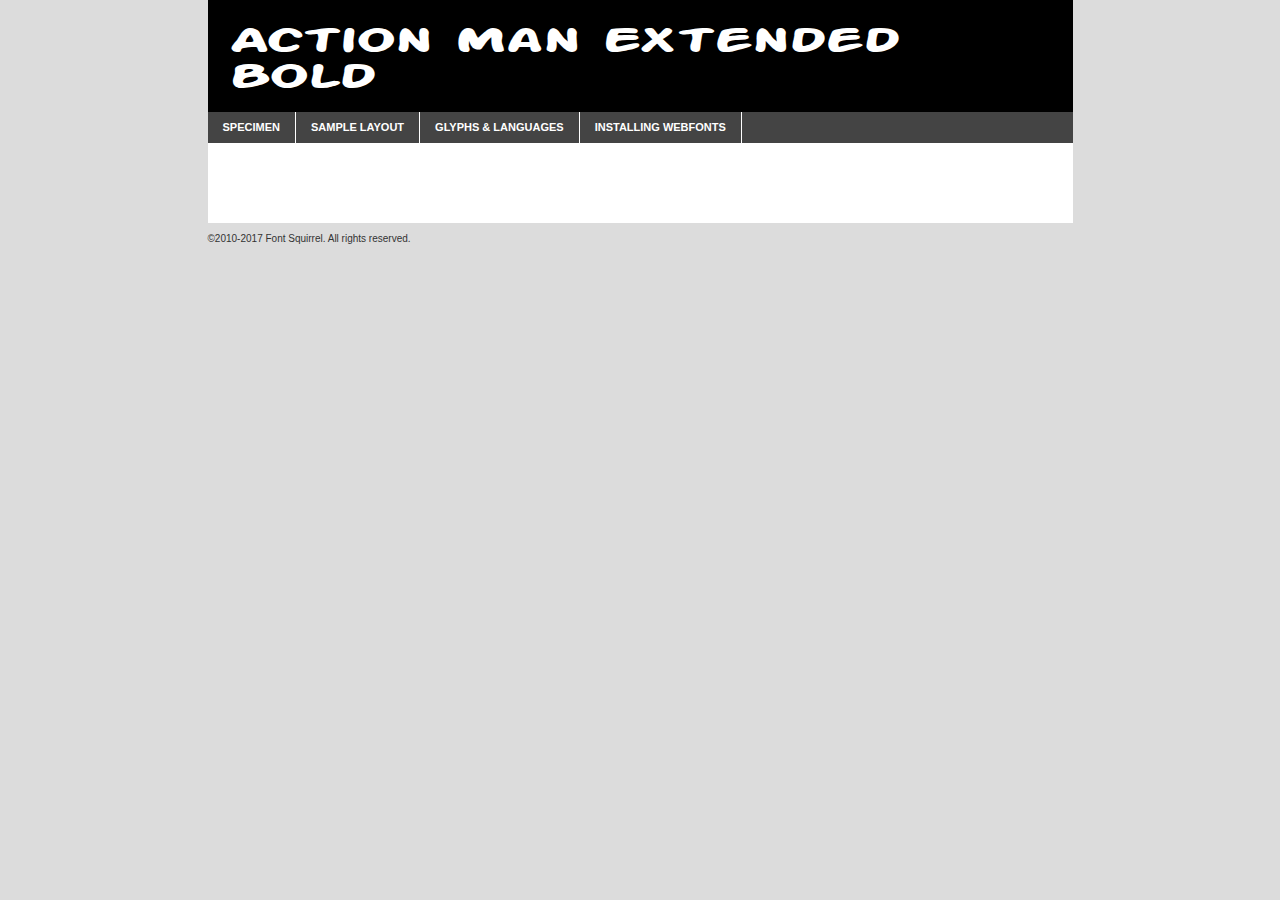
<file: fonts/action_man_extended_bold-demo.html>
<!DOCTYPE html PUBLIC "-//W3C//DTD XHTML 1.0 Transitional//EN"
        "http://www.w3.org/TR/xhtml1/DTD/xhtml1-transitional.dtd">

<html xmlns="http://www.w3.org/1999/xhtml" xml:lang="en" lang="en">
<head>
    <meta http-equiv="Content-Type" content="text/html; charset=utf-8"/>
    <script src="http://ajax.googleapis.com/ajax/libs/jquery/1.7.2/jquery.min.js" type="text/javascript" charset="utf-8"></script>
    <script type="text/javascript">
		(function($) {
			$.fn.easyTabs = function(option) {
				var param = jQuery.extend({ fadeSpeed: 'fast', defaultContent: 1, activeClass: 'active' }, option);
				$(this).each(function() {
					var thisId = '#' + this.id;
					if ( param.defaultContent == '' )
					{
						param.defaultContent = 1;
					}
					if ( typeof param.defaultContent == 'number' )
					{
						var defaultTab = $(thisId + ' .tabs li:eq(' + (param.defaultContent - 1) + ') a').attr('href').substr(1);
					}
					else
					{
						var defaultTab = param.defaultContent;
					}
					$(thisId + ' .tabs li a').each(function() {
						var tabToHide = $(this).attr('href').substr(1);
						$('#' + tabToHide).addClass('easytabs-tab-content');
					});
					hideAll();
					changeContent(defaultTab);

					function hideAll() {$(thisId + ' .easytabs-tab-content').hide();}

					function changeContent(tabId)
					{
						hideAll();
						$(thisId + ' .tabs li').removeClass(param.activeClass);
						$(thisId + ' .tabs li a[href=#' + tabId + ']').closest('li').addClass(param.activeClass);
						if ( param.fadeSpeed != 'none' )
						{
							$(thisId + ' #' + tabId).fadeIn(param.fadeSpeed);
						}
						else
						{
							$(thisId + ' #' + tabId).show();
						}
					}

					$(thisId + ' .tabs li').click(function() {
						var tabId = $(this).find('a').attr('href').substr(1);
						changeContent(tabId);
						return false;
					});
				});
			}
		})(jQuery);
    </script>
    <link rel="stylesheet" href="specimen_files/specimen_stylesheet.css" type="text/css" charset="utf-8"/>
    <link rel="stylesheet" href="stylesheet.css" type="text/css" charset="utf-8"/>

    <style type="text/css">
        		body {
			font-family: 'action_man_extendedbold';
        		}

            </style>

    <title>Action Man Extended Bold Specimen</title>


    <script type="text/javascript" charset="utf-8">
		$(document).ready(function() {
			$('#container').easyTabs({ defaultContent: 1 });
		});
    </script>
</head>

<body>
<div id="container">
    <div id="header">
		Action Man Extended Bold    </div>
    <ul class="tabs">
        <li><a href="#specimen">Specimen</a></li>
        <li><a href="#layout">Sample Layout</a></li>
                <li><a href="#glyphs">Glyphs &amp; Languages</a></li>
        <li><a href="#installing">Installing Webfonts</a></li>

    </ul>

    <div id="main_content">


        <div id="specimen">

            <div class="section">
                <div class="grid12 firstcol">
                    <div class="huge">AaBb</div>
                </div>
            </div>

            <div class="section">
                <div class="glyph_range">A&#x200B;B&#x200b;C&#x200b;D&#x200b;E&#x200b;F&#x200b;G&#x200b;H&#x200b;I&#x200b;J&#x200b;K&#x200b;L&#x200b;M&#x200b;N&#x200b;O&#x200b;P&#x200b;Q&#x200b;R&#x200b;S&#x200b;T&#x200b;U&#x200b;V&#x200b;W&#x200b;X&#x200b;Y&#x200b;Z&#x200b;a&#x200b;b&#x200b;c&#x200b;d&#x200b;e&#x200b;f&#x200b;g&#x200b;h&#x200b;i&#x200b;j&#x200b;k&#x200b;l&#x200b;m&#x200b;n&#x200b;o&#x200b;p&#x200b;q&#x200b;r&#x200b;s&#x200b;t&#x200b;u&#x200b;v&#x200b;w&#x200b;x&#x200b;y&#x200b;z&#x200b;1&#x200b;2&#x200b;3&#x200b;4&#x200b;5&#x200b;6&#x200b;7&#x200b;8&#x200b;9&#x200b;0&#x200b;&amp;&#x200b;.&#x200b;,&#x200b;?&#x200b;!&#x200b;&#64;&#x200b;(&#x200b;)&#x200b;#&#x200b;$&#x200b;%&#x200b;*&#x200b;+&#x200b;-&#x200b;=&#x200b;:&#x200b;;</div>
            </div>
            <div class="section">
                <div class="grid12 firstcol">
                    <table class="sample_table">
                        <tr>
                            <td>10</td>
                            <td class="size10">abcdefghijklmnopqrstuvwxyzABCDEFGHIJKLMNOPQRSTUVWXYZ0123456789abcdefghijklmnopqrstuvwxyzABCDEFGHIJKLMNOPQRSTUVWXYZ0123456789abcdefghijklmnopqrstuvwxyzABCDEFGHIJKLMNOPQRSTUVWXYZ</td>
                        </tr>
                        <tr>
                            <td>11</td>
                            <td class="size11">abcdefghijklmnopqrstuvwxyzABCDEFGHIJKLMNOPQRSTUVWXYZ0123456789abcdefghijklmnopqrstuvwxyzABCDEFGHIJKLMNOPQRSTUVWXYZ0123456789abcdefghijklmnopqrstuvwxyzABCDEFGHIJKLMNOPQRSTUVWXYZ</td>
                        </tr>
                        <tr>
                            <td>12</td>
                            <td class="size12">abcdefghijklmnopqrstuvwxyzABCDEFGHIJKLMNOPQRSTUVWXYZ0123456789abcdefghijklmnopqrstuvwxyzABCDEFGHIJKLMNOPQRSTUVWXYZ0123456789abcdefghijklmnopqrstuvwxyzABCDEFGHIJKLMNOPQRSTUVWXYZ</td>
                        </tr>
                        <tr>
                            <td>13</td>
                            <td class="size13">abcdefghijklmnopqrstuvwxyzABCDEFGHIJKLMNOPQRSTUVWXYZ0123456789abcdefghijklmnopqrstuvwxyzABCDEFGHIJKLMNOPQRSTUVWXYZ0123456789abcdefghijklmnopqrstuvwxyzABCDEFGHIJKLMNOPQRSTUVWXYZ</td>
                        </tr>
                        <tr>
                            <td>14</td>
                            <td class="size14">abcdefghijklmnopqrstuvwxyzABCDEFGHIJKLMNOPQRSTUVWXYZ0123456789abcdefghijklmnopqrstuvwxyzABCDEFGHIJKLMNOPQRSTUVWXYZ0123456789abcdefghijklmnopqrstuvwxyzABCDEFGHIJKLMNOPQRSTUVWXYZ</td>
                        </tr>
                        <tr>
                            <td>16</td>
                            <td class="size16">abcdefghijklmnopqrstuvwxyzABCDEFGHIJKLMNOPQRSTUVWXYZ0123456789abcdefghijklmnopqrstuvwxyzABCDEFGHIJKLMNOPQRSTUVWXYZ</td>
                        </tr>
                        <tr>
                            <td>18</td>
                            <td class="size18">abcdefghijklmnopqrstuvwxyzABCDEFGHIJKLMNOPQRSTUVWXYZ0123456789abcdefghijklmnopqrstuvwxyzABCDEFGHIJKLMNOPQRSTUVWXYZ</td>
                        </tr>
                        <tr>
                            <td>20</td>
                            <td class="size20">abcdefghijklmnopqrstuvwxyzABCDEFGHIJKLMNOPQRSTUVWXYZ0123456789abcdefghijklmnopqrstuvwxyzABCDEFGHIJKLMNOPQRSTUVWXYZ</td>
                        </tr>
                        <tr>
                            <td>24</td>
                            <td class="size24">abcdefghijklmnopqrstuvwxyzABCDEFGHIJKLMNOPQRSTUVWXYZ0123456789abcdefghijklmnopqrstuvwxyzABCDEFGHIJKLMNOPQRSTUVWXYZ</td>
                        </tr>
                        <tr>
                            <td>30</td>
                            <td class="size30">abcdefghijklmnopqrstuvwxyzABCDEFGHIJKLMNOPQRSTUVWXYZ0123456789abcdefghijklmnopqrstuvwxyzABCDEFGHIJKLMNOPQRSTUVWXYZ</td>
                        </tr>
                        <tr>
                            <td>36</td>
                            <td class="size36">abcdefghijklmnopqrstuvwxyzABCDEFGHIJKLMNOPQRSTUVWXYZ0123456789abcdefghijklmnopqrstuvwxyzABCDEFGHIJKLMNOPQRSTUVWXYZ</td>
                        </tr>
                        <tr>
                            <td>48</td>
                            <td class="size48">abcdefghijklmnopqrstuvwxyzABCDEFGHIJKLMNOPQRSTUVWXYZ0123456789abcdefghijklmnopqrstuvwxyzABCDEFGHIJKLMNOPQRSTUVWXYZ</td>
                        </tr>
                        <tr>
                            <td>60</td>
                            <td class="size60">abcdefghijklmnopqrstuvwxyzABCDEFGHIJKLMNOPQRSTUVWXYZ0123456789abcdefghijklmnopqrstuvwxyzABCDEFGHIJKLMNOPQRSTUVWXYZ</td>
                        </tr>
                        <tr>
                            <td>72</td>
                            <td class="size72">abcdefghijklmnopqrstuvwxyzABCDEFGHIJKLMNOPQRSTUVWXYZ0123456789abcdefghijklmnopqrstuvwxyzABCDEFGHIJKLMNOPQRSTUVWXYZ</td>
                        </tr>
                        <tr>
                            <td>90</td>
                            <td class="size90">abcdefghijklmnopqrstuvwxyzABCDEFGHIJKLMNOPQRSTUVWXYZ0123456789abcdefghijklmnopqrstuvwxyzABCDEFGHIJKLMNOPQRSTUVWXYZ</td>
                        </tr>
                    </table>

                </div>

            </div>


            <div class="section" id="bodycomparison">


                <div id="xheight">
                    <div class="fontbody">&#x25FC;&#x25FC;&#x25FC;&#x25FC;&#x25FC;&#x25FC;&#x25FC;&#x25FC;&#x25FC;&#x25FC;&#x25FC;&#x25FC;&#x25FC;&#x25FC;&#x25FC;&#x25FC;&#x25FC;&#x25FC;&#x25FC;&#x25FC;&#x25FC;&#x25FC;&#x25FC;&#x25FC;&#x25FC;&#x25FC;&#x25FC;&#x25FC;&#x25FC;&#x25FC;&#x25FC;&#x25FC;&#x25FC;&#x25FC;&#x25FC;&#x25FC;&#x25FC;&#x25FC;&#x25FC;&#x25FC;&#x25FC;&#x25FC;&#x25FC;&#x25FC;&#x25FC;&#x25FC;&#x25FC;&#x25FC;&#x25FC;&#x25FC;&#x25FC;&#x25FC;&#x25FC;&#x25FC;&#x25FC;&#x25FC;&#x25FC;&#x25FC;&#x25FC;&#x25FC;&#x25FC;&#x25FC;&#x25FC;&#x25FC;&#x25FC;&#x25FC;&#x25FC;&#x25FC;&#x25FC;&#x25FC;&#x25FC;&#x25FC;&#x25FC;&#x25FC;&#x25FC;&#x25FC;&#x25FC;&#x25FC;&#x25FC;&#x25FC;&#x25FC;&#x25FC;&#x25FC;&#x25FC;&#x25FC;&#x25FC;&#x25FC;&#x25FC;&#x25FC;&#x25FC;&#x25FC;&#x25FC;&#x25FC;&#x25FC;&#x25FC;&#x25FC;&#x25FC;&#x25FC;&#x25FC;body</div>
                    <div class="arialbody">body</div>
                    <div class="verdanabody">body</div>
                    <div class="georgiabody">body</div>
                </div>
                <div class="fontbody" style="z-index:1">
                    body<span>Action Man Extended Bold</span>
                </div>
                <div class="arialbody" style="z-index:1">
                    body<span>Arial</span>
                </div>
                <div class="verdanabody" style="z-index:1">
                    body<span>Verdana</span>
                </div>
                <div class="georgiabody" style="z-index:1">
                    body<span>Georgia</span>
                </div>


            </div>


            <div class="section psample psample_row1" id="">

                <div class="grid2 firstcol">
                    <p class="size10"><span>10.</span>Aenean lacinia bibendum nulla sed consectetur. Fusce dapibus, tellus ac cursus commodo, tortor mauris condimentum nibh, ut fermentum massa justo sit amet risus. Nullam id dolor id nibh ultricies vehicula ut id elit. Cum sociis natoque penatibus et magnis dis parturient montes, nascetur ridiculus mus. Nulla vitae elit libero, a pharetra augue.</p>

                </div>
                <div class="grid3">
                    <p class="size11"><span>11.</span>Aenean lacinia bibendum nulla sed consectetur. Fusce dapibus, tellus ac cursus commodo, tortor mauris condimentum nibh, ut fermentum massa justo sit amet risus. Nullam id dolor id nibh ultricies vehicula ut id elit. Cum sociis natoque penatibus et magnis dis parturient montes, nascetur ridiculus mus. Nulla vitae elit libero, a pharetra augue.</p>

                </div>
                <div class="grid3">
                    <p class="size12"><span>12.</span>Aenean lacinia bibendum nulla sed consectetur. Fusce dapibus, tellus ac cursus commodo, tortor mauris condimentum nibh, ut fermentum massa justo sit amet risus. Nullam id dolor id nibh ultricies vehicula ut id elit. Cum sociis natoque penatibus et magnis dis parturient montes, nascetur ridiculus mus. Nulla vitae elit libero, a pharetra augue.</p>

                </div>
                <div class="grid4">
                    <p class="size13"><span>13.</span>Aenean lacinia bibendum nulla sed consectetur. Fusce dapibus, tellus ac cursus commodo, tortor mauris condimentum nibh, ut fermentum massa justo sit amet risus. Nullam id dolor id nibh ultricies vehicula ut id elit. Cum sociis natoque penatibus et magnis dis parturient montes, nascetur ridiculus mus. Nulla vitae elit libero, a pharetra augue.</p>

                </div>
                <div class="white_blend"></div>

            </div>
            <div class="section psample psample_row2" id="">
                <div class="grid3 firstcol">
                    <p class="size14"><span>14.</span>Aenean lacinia bibendum nulla sed consectetur. Fusce dapibus, tellus ac cursus commodo, tortor mauris condimentum nibh, ut fermentum massa justo sit amet risus. Nullam id dolor id nibh ultricies vehicula ut id elit. Cum sociis natoque penatibus et magnis dis parturient montes, nascetur ridiculus mus. Nulla vitae elit libero, a pharetra augue.</p>

                </div>
                <div class="grid4">
                    <p class="size16"><span>16.</span>Aenean lacinia bibendum nulla sed consectetur. Fusce dapibus, tellus ac cursus commodo, tortor mauris condimentum nibh, ut fermentum massa justo sit amet risus. Nullam id dolor id nibh ultricies vehicula ut id elit. Cum sociis natoque penatibus et magnis dis parturient montes, nascetur ridiculus mus. Nulla vitae elit libero, a pharetra augue.</p>

                </div>
                <div class="grid5">
                    <p class="size18"><span>18.</span>Aenean lacinia bibendum nulla sed consectetur. Fusce dapibus, tellus ac cursus commodo, tortor mauris condimentum nibh, ut fermentum massa justo sit amet risus. Nullam id dolor id nibh ultricies vehicula ut id elit. Cum sociis natoque penatibus et magnis dis parturient montes, nascetur ridiculus mus. Nulla vitae elit libero, a pharetra augue.</p>

                </div>

                <div class="white_blend"></div>

            </div>

            <div class="section psample psample_row3" id="">
                <div class="grid5 firstcol">
                    <p class="size20"><span>20.</span>Aenean lacinia bibendum nulla sed consectetur. Fusce dapibus, tellus ac cursus commodo, tortor mauris condimentum nibh, ut fermentum massa justo sit amet risus. Nullam id dolor id nibh ultricies vehicula ut id elit. Cum sociis natoque penatibus et magnis dis parturient montes, nascetur ridiculus mus. Nulla vitae elit libero, a pharetra augue.</p>
                </div>
                <div class="grid7">
                    <p class="size24"><span>24.</span>Aenean lacinia bibendum nulla sed consectetur. Fusce dapibus, tellus ac cursus commodo, tortor mauris condimentum nibh, ut fermentum massa justo sit amet risus. Nullam id dolor id nibh ultricies vehicula ut id elit. Cum sociis natoque penatibus et magnis dis parturient montes, nascetur ridiculus mus. Nulla vitae elit libero, a pharetra augue.</p>
                </div>

                <div class="white_blend"></div>

            </div>

            <div class="section psample psample_row4" id="">
                <div class="grid12 firstcol">
                    <p class="size30"><span>30.</span>Aenean lacinia bibendum nulla sed consectetur. Fusce dapibus, tellus ac cursus commodo, tortor mauris condimentum nibh, ut fermentum massa justo sit amet risus. Nullam id dolor id nibh ultricies vehicula ut id elit. Cum sociis natoque penatibus et magnis dis parturient montes, nascetur ridiculus mus. Nulla vitae elit libero, a pharetra augue.</p>
                </div>
                <div class="white_blend"></div>

            </div>


            <div class="section psample psample_row1 fullreverse">
                <div class="grid2 firstcol">
                    <p class="size10"><span>10.</span>Aenean lacinia bibendum nulla sed consectetur. Fusce dapibus, tellus ac cursus commodo, tortor mauris condimentum nibh, ut fermentum massa justo sit amet risus. Nullam id dolor id nibh ultricies vehicula ut id elit. Cum sociis natoque penatibus et magnis dis parturient montes, nascetur ridiculus mus. Nulla vitae elit libero, a pharetra augue.</p>

                </div>
                <div class="grid3">
                    <p class="size11"><span>11.</span>Aenean lacinia bibendum nulla sed consectetur. Fusce dapibus, tellus ac cursus commodo, tortor mauris condimentum nibh, ut fermentum massa justo sit amet risus. Nullam id dolor id nibh ultricies vehicula ut id elit. Cum sociis natoque penatibus et magnis dis parturient montes, nascetur ridiculus mus. Nulla vitae elit libero, a pharetra augue.</p>

                </div>
                <div class="grid3">
                    <p class="size12"><span>12.</span>Aenean lacinia bibendum nulla sed consectetur. Fusce dapibus, tellus ac cursus commodo, tortor mauris condimentum nibh, ut fermentum massa justo sit amet risus. Nullam id dolor id nibh ultricies vehicula ut id elit. Cum sociis natoque penatibus et magnis dis parturient montes, nascetur ridiculus mus. Nulla vitae elit libero, a pharetra augue.</p>

                </div>
                <div class="grid4">
                    <p class="size13"><span>13.</span>Aenean lacinia bibendum nulla sed consectetur. Fusce dapibus, tellus ac cursus commodo, tortor mauris condimentum nibh, ut fermentum massa justo sit amet risus. Nullam id dolor id nibh ultricies vehicula ut id elit. Cum sociis natoque penatibus et magnis dis parturient montes, nascetur ridiculus mus. Nulla vitae elit libero, a pharetra augue.</p>

                </div>
                <div class="black_blend"></div>

            </div>

            <div class="section psample psample_row2 fullreverse">
                <div class="grid3 firstcol">
                    <p class="size14"><span>14.</span>Aenean lacinia bibendum nulla sed consectetur. Fusce dapibus, tellus ac cursus commodo, tortor mauris condimentum nibh, ut fermentum massa justo sit amet risus. Nullam id dolor id nibh ultricies vehicula ut id elit. Cum sociis natoque penatibus et magnis dis parturient montes, nascetur ridiculus mus. Nulla vitae elit libero, a pharetra augue.</p>

                </div>
                <div class="grid4">
                    <p class="size16"><span>16.</span>Aenean lacinia bibendum nulla sed consectetur. Fusce dapibus, tellus ac cursus commodo, tortor mauris condimentum nibh, ut fermentum massa justo sit amet risus. Nullam id dolor id nibh ultricies vehicula ut id elit. Cum sociis natoque penatibus et magnis dis parturient montes, nascetur ridiculus mus. Nulla vitae elit libero, a pharetra augue.</p>

                </div>
                <div class="grid5">
                    <p class="size18"><span>18.</span>Aenean lacinia bibendum nulla sed consectetur. Fusce dapibus, tellus ac cursus commodo, tortor mauris condimentum nibh, ut fermentum massa justo sit amet risus. Nullam id dolor id nibh ultricies vehicula ut id elit. Cum sociis natoque penatibus et magnis dis parturient montes, nascetur ridiculus mus. Nulla vitae elit libero, a pharetra augue.</p>

                </div>
                <div class="black_blend"></div>

            </div>

            <div class="section psample fullreverse psample_row3" id="">
                <div class="grid5 firstcol">
                    <p class="size20"><span>20.</span>Aenean lacinia bibendum nulla sed consectetur. Fusce dapibus, tellus ac cursus commodo, tortor mauris condimentum nibh, ut fermentum massa justo sit amet risus. Nullam id dolor id nibh ultricies vehicula ut id elit. Cum sociis natoque penatibus et magnis dis parturient montes, nascetur ridiculus mus. Nulla vitae elit libero, a pharetra augue.</p>
                </div>
                <div class="grid7">
                    <p class="size24"><span>24.</span>Aenean lacinia bibendum nulla sed consectetur. Fusce dapibus, tellus ac cursus commodo, tortor mauris condimentum nibh, ut fermentum massa justo sit amet risus. Nullam id dolor id nibh ultricies vehicula ut id elit. Cum sociis natoque penatibus et magnis dis parturient montes, nascetur ridiculus mus. Nulla vitae elit libero, a pharetra augue.</p>
                </div>

                <div class="black_blend"></div>

            </div>

            <div class="section psample fullreverse psample_row4" id="" style="border-bottom: 20px #000 solid;">
                <div class="grid12 firstcol">
                    <p class="size30"><span>30.</span>Aenean lacinia bibendum nulla sed consectetur. Fusce dapibus, tellus ac cursus commodo, tortor mauris condimentum nibh, ut fermentum massa justo sit amet risus. Nullam id dolor id nibh ultricies vehicula ut id elit. Cum sociis natoque penatibus et magnis dis parturient montes, nascetur ridiculus mus. Nulla vitae elit libero, a pharetra augue.</p>
                </div>
                <div class="black_blend"></div>

            </div>


        </div>

        <div id="layout">

            <div class="section">

                <div class="grid12 firstcol">
                    <h1>Lorem Ipsum Dolor</h1>
                    <h2>Etiam porta sem malesuada magna mollis euismod</h2>

                    <p class="byline">By <a href="#link">Aenean Lacinia</a></p>
                </div>
            </div>
            <div class="section">
                <div class="grid8 firstcol">
                    <p class="large">Donec sed odio dui. Morbi leo risus, porta ac consectetur ac, vestibulum at eros. Fusce dapibus, tellus ac cursus commodo, tortor mauris condimentum nibh, ut fermentum massa justo sit amet risus. </p>


                    <h3>Pellentesque ornare sem</h3>

                    <p>Maecenas sed diam eget risus varius blandit sit amet non magna. Maecenas faucibus mollis interdum. Donec ullamcorper nulla non metus auctor fringilla. Nullam id dolor id nibh ultricies vehicula ut id elit. Nullam id dolor id nibh ultricies vehicula ut id elit. </p>

                    <p>Aenean eu leo quam. Pellentesque ornare sem lacinia quam venenatis vestibulum. Lorem ipsum dolor sit amet, consectetur adipiscing elit. Cum sociis natoque penatibus et magnis dis parturient montes, nascetur ridiculus mus. </p>

                    <p>Nulla vitae elit libero, a pharetra augue. Praesent commodo cursus magna, vel scelerisque nisl consectetur et. Aenean lacinia bibendum nulla sed consectetur. </p>

                    <p>Nullam quis risus eget urna mollis ornare vel eu leo. Nullam quis risus eget urna mollis ornare vel eu leo. Maecenas sed diam eget risus varius blandit sit amet non magna. Donec ullamcorper nulla non metus auctor fringilla. </p>

                    <h3>Cras mattis consectetur</h3>

                    <p>Aenean eu leo quam. Pellentesque ornare sem lacinia quam venenatis vestibulum. Aenean lacinia bibendum nulla sed consectetur. Integer posuere erat a ante venenatis dapibus posuere velit aliquet. Cras mattis consectetur purus sit amet fermentum. </p>

                    <p>Nullam id dolor id nibh ultricies vehicula ut id elit. Nullam quis risus eget urna mollis ornare vel eu leo. Cras mattis consectetur purus sit amet fermentum.</p>
                </div>

                <div class="grid4 sidebar">

                    <div class="box reverse">
                        <p class="last">Nullam quis risus eget urna mollis ornare vel eu leo. Donec ullamcorper nulla non metus auctor fringilla. Cras mattis consectetur purus sit amet fermentum. Sed posuere consectetur est at lobortis. Lorem ipsum dolor sit amet, consectetur adipiscing elit. </p>
                    </div>

                    <p class="caption">Maecenas sed diam eget risus varius.</p>

                    <p>Vestibulum id ligula porta felis euismod semper. Integer posuere erat a ante venenatis dapibus posuere velit aliquet. Vestibulum id ligula porta felis euismod semper. Sed posuere consectetur est at lobortis. Maecenas sed diam eget risus varius blandit sit amet non magna. Fusce dapibus, tellus ac cursus commodo, tortor mauris condimentum nibh, ut fermentum massa justo sit amet risus. </p>


                    <p>Duis mollis, est non commodo luctus, nisi erat porttitor ligula, eget lacinia odio sem nec elit. Aenean lacinia bibendum nulla sed consectetur. Vivamus sagittis lacus vel augue laoreet rutrum faucibus dolor auctor. Aenean lacinia bibendum nulla sed consectetur. Nullam quis risus eget urna mollis ornare vel eu leo. </p>

                    <p>Praesent commodo cursus magna, vel scelerisque nisl consectetur et. Donec ullamcorper nulla non metus auctor fringilla. Maecenas faucibus mollis interdum. Fusce dapibus, tellus ac cursus commodo, tortor mauris condimentum nibh, ut fermentum massa justo sit amet risus. </p>

                </div>
            </div>

        </div>


		

        <div id="glyphs">
            <div class="section">
                <div class="grid12 firstcol">

                    <h1>Language Support</h1>
                    <p>The subset of Action Man Extended Bold in this kit supports the following languages:<br/>

						Breton, Chamorro, Danish, Dutch, English, Finnish, Frisian, Galician, German, Italian, Malagasy, Norwegian, Spanish, Alsatian, Aragonese, Arapaho, Arrernte, Asturian, Aymara, Bislama, Cebuano, Corsican, Fijian, French_creole, Gilbertese, Greenlandic, Haitian_creole, Hiligaynon, Hmong, Hopi, Ibanag, Iloko_ilokano, Indonesian, Interglossa_glosa, Interlingua, Irish_gaelic, Lojban, Lombard, Luxembourgeois, Mohawk, Norfolk_pitcairnese, Oromo, Pangasinan, Papiamento, Piedmontese, Potawatomi, Rhaeto-romance, Romansh, Rotokas, Sami_lule, Scots_gaelic, Seychelles_creole, Shona, Somali, Southern_ndebele, Swahili, Swati_swazi, Tagalog_filipino_pilipino, Tetum, Tok_pisin, Uyghur_latinized, Volapuk, Warlpiri, Xhosa, Yapese, Zulu, Latinbasic, Ubasic, Demo                    </p>
                    <h1>Glyph Chart</h1>
                    <p>The subset of Action Man Extended Bold in this kit includes all the glyphs listed below. Unicode entities are included above each glyph to help you insert individual characters into your layout.</p>
                    <div id="glyph_chart">

						                            							                                <div><p>&amp;#32;</p>&#32;</div>
																				                                <div><p>&amp;#33;</p>&#33;</div>
																				                                <div><p>&amp;#34;</p>&#34;</div>
																				                                <div><p>&amp;#35;</p>&#35;</div>
																				                                <div><p>&amp;#36;</p>&#36;</div>
																				                                <div><p>&amp;#37;</p>&#37;</div>
																				                                <div><p>&amp;#38;</p>&#38;</div>
																				                                <div><p>&amp;#39;</p>&#39;</div>
																				                                <div><p>&amp;#40;</p>&#40;</div>
																				                                <div><p>&amp;#41;</p>&#41;</div>
																				                                <div><p>&amp;#42;</p>&#42;</div>
																				                                <div><p>&amp;#43;</p>&#43;</div>
																				                                <div><p>&amp;#44;</p>&#44;</div>
																				                                <div><p>&amp;#45;</p>&#45;</div>
																				                                <div><p>&amp;#46;</p>&#46;</div>
																				                                <div><p>&amp;#47;</p>&#47;</div>
																				                                <div><p>&amp;#48;</p>&#48;</div>
																				                                <div><p>&amp;#49;</p>&#49;</div>
																				                                <div><p>&amp;#50;</p>&#50;</div>
																				                                <div><p>&amp;#51;</p>&#51;</div>
																				                                <div><p>&amp;#52;</p>&#52;</div>
																				                                <div><p>&amp;#53;</p>&#53;</div>
																				                                <div><p>&amp;#54;</p>&#54;</div>
																				                                <div><p>&amp;#55;</p>&#55;</div>
																				                                <div><p>&amp;#56;</p>&#56;</div>
																				                                <div><p>&amp;#57;</p>&#57;</div>
																				                                <div><p>&amp;#58;</p>&#58;</div>
																				                                <div><p>&amp;#59;</p>&#59;</div>
																				                                <div><p>&amp;#60;</p>&#60;</div>
																				                                <div><p>&amp;#61;</p>&#61;</div>
																				                                <div><p>&amp;#62;</p>&#62;</div>
																				                                <div><p>&amp;#63;</p>&#63;</div>
																				                                <div><p>&amp;#64;</p>&#64;</div>
																				                                <div><p>&amp;#65;</p>&#65;</div>
																				                                <div><p>&amp;#66;</p>&#66;</div>
																				                                <div><p>&amp;#67;</p>&#67;</div>
																				                                <div><p>&amp;#68;</p>&#68;</div>
																				                                <div><p>&amp;#69;</p>&#69;</div>
																				                                <div><p>&amp;#70;</p>&#70;</div>
																				                                <div><p>&amp;#71;</p>&#71;</div>
																				                                <div><p>&amp;#72;</p>&#72;</div>
																				                                <div><p>&amp;#73;</p>&#73;</div>
																				                                <div><p>&amp;#74;</p>&#74;</div>
																				                                <div><p>&amp;#75;</p>&#75;</div>
																				                                <div><p>&amp;#76;</p>&#76;</div>
																				                                <div><p>&amp;#77;</p>&#77;</div>
																				                                <div><p>&amp;#78;</p>&#78;</div>
																				                                <div><p>&amp;#79;</p>&#79;</div>
																				                                <div><p>&amp;#80;</p>&#80;</div>
																				                                <div><p>&amp;#81;</p>&#81;</div>
																				                                <div><p>&amp;#82;</p>&#82;</div>
																				                                <div><p>&amp;#83;</p>&#83;</div>
																				                                <div><p>&amp;#84;</p>&#84;</div>
																				                                <div><p>&amp;#85;</p>&#85;</div>
																				                                <div><p>&amp;#86;</p>&#86;</div>
																				                                <div><p>&amp;#87;</p>&#87;</div>
																				                                <div><p>&amp;#88;</p>&#88;</div>
																				                                <div><p>&amp;#89;</p>&#89;</div>
																				                                <div><p>&amp;#90;</p>&#90;</div>
																				                                <div><p>&amp;#91;</p>&#91;</div>
																				                                <div><p>&amp;#92;</p>&#92;</div>
																				                                <div><p>&amp;#93;</p>&#93;</div>
																				                                <div><p>&amp;#94;</p>&#94;</div>
																				                                <div><p>&amp;#95;</p>&#95;</div>
																				                                <div><p>&amp;#96;</p>&#96;</div>
																				                                <div><p>&amp;#97;</p>&#97;</div>
																				                                <div><p>&amp;#98;</p>&#98;</div>
																				                                <div><p>&amp;#99;</p>&#99;</div>
																				                                <div><p>&amp;#100;</p>&#100;</div>
																				                                <div><p>&amp;#101;</p>&#101;</div>
																				                                <div><p>&amp;#102;</p>&#102;</div>
																				                                <div><p>&amp;#103;</p>&#103;</div>
																				                                <div><p>&amp;#104;</p>&#104;</div>
																				                                <div><p>&amp;#105;</p>&#105;</div>
																				                                <div><p>&amp;#106;</p>&#106;</div>
																				                                <div><p>&amp;#107;</p>&#107;</div>
																				                                <div><p>&amp;#108;</p>&#108;</div>
																				                                <div><p>&amp;#109;</p>&#109;</div>
																				                                <div><p>&amp;#110;</p>&#110;</div>
																				                                <div><p>&amp;#111;</p>&#111;</div>
																				                                <div><p>&amp;#112;</p>&#112;</div>
																				                                <div><p>&amp;#113;</p>&#113;</div>
																				                                <div><p>&amp;#114;</p>&#114;</div>
																				                                <div><p>&amp;#115;</p>&#115;</div>
																				                                <div><p>&amp;#116;</p>&#116;</div>
																				                                <div><p>&amp;#117;</p>&#117;</div>
																				                                <div><p>&amp;#118;</p>&#118;</div>
																				                                <div><p>&amp;#119;</p>&#119;</div>
																				                                <div><p>&amp;#120;</p>&#120;</div>
																				                                <div><p>&amp;#121;</p>&#121;</div>
																				                                <div><p>&amp;#122;</p>&#122;</div>
																				                                <div><p>&amp;#123;</p>&#123;</div>
																				                                <div><p>&amp;#124;</p>&#124;</div>
																				                                <div><p>&amp;#125;</p>&#125;</div>
																				                                <div><p>&amp;#126;</p>&#126;</div>
																				                                <div><p>&amp;#160;</p>&#160;</div>
																				                                <div><p>&amp;#161;</p>&#161;</div>
																				                                <div><p>&amp;#162;</p>&#162;</div>
																				                                <div><p>&amp;#163;</p>&#163;</div>
																				                                <div><p>&amp;#164;</p>&#164;</div>
																				                                <div><p>&amp;#165;</p>&#165;</div>
																				                                <div><p>&amp;#166;</p>&#166;</div>
																				                                <div><p>&amp;#168;</p>&#168;</div>
																				                                <div><p>&amp;#169;</p>&#169;</div>
																				                                <div><p>&amp;#171;</p>&#171;</div>
																				                                <div><p>&amp;#173;</p>&#173;</div>
																				                                <div><p>&amp;#174;</p>&#174;</div>
																				                                <div><p>&amp;#176;</p>&#176;</div>
																				                                <div><p>&amp;#177;</p>&#177;</div>
																				                                <div><p>&amp;#180;</p>&#180;</div>
																				                                <div><p>&amp;#182;</p>&#182;</div>
																				                                <div><p>&amp;#183;</p>&#183;</div>
																				                                <div><p>&amp;#187;</p>&#187;</div>
																				                                <div><p>&amp;#191;</p>&#191;</div>
																				                                <div><p>&amp;#192;</p>&#192;</div>
																				                                <div><p>&amp;#193;</p>&#193;</div>
																				                                <div><p>&amp;#194;</p>&#194;</div>
																				                                <div><p>&amp;#195;</p>&#195;</div>
																				                                <div><p>&amp;#196;</p>&#196;</div>
																				                                <div><p>&amp;#197;</p>&#197;</div>
																				                                <div><p>&amp;#198;</p>&#198;</div>
																				                                <div><p>&amp;#200;</p>&#200;</div>
																				                                <div><p>&amp;#201;</p>&#201;</div>
																				                                <div><p>&amp;#202;</p>&#202;</div>
																				                                <div><p>&amp;#203;</p>&#203;</div>
																				                                <div><p>&amp;#204;</p>&#204;</div>
																				                                <div><p>&amp;#205;</p>&#205;</div>
																				                                <div><p>&amp;#206;</p>&#206;</div>
																				                                <div><p>&amp;#207;</p>&#207;</div>
																				                                <div><p>&amp;#209;</p>&#209;</div>
																				                                <div><p>&amp;#210;</p>&#210;</div>
																				                                <div><p>&amp;#211;</p>&#211;</div>
																				                                <div><p>&amp;#212;</p>&#212;</div>
																				                                <div><p>&amp;#213;</p>&#213;</div>
																				                                <div><p>&amp;#214;</p>&#214;</div>
																				                                <div><p>&amp;#215;</p>&#215;</div>
																				                                <div><p>&amp;#216;</p>&#216;</div>
																				                                <div><p>&amp;#217;</p>&#217;</div>
																				                                <div><p>&amp;#218;</p>&#218;</div>
																				                                <div><p>&amp;#219;</p>&#219;</div>
																				                                <div><p>&amp;#220;</p>&#220;</div>
																				                                <div><p>&amp;#221;</p>&#221;</div>
																				                                <div><p>&amp;#222;</p>&#222;</div>
																				                                <div><p>&amp;#223;</p>&#223;</div>
																				                                <div><p>&amp;#224;</p>&#224;</div>
																				                                <div><p>&amp;#225;</p>&#225;</div>
																				                                <div><p>&amp;#226;</p>&#226;</div>
																				                                <div><p>&amp;#227;</p>&#227;</div>
																				                                <div><p>&amp;#228;</p>&#228;</div>
																				                                <div><p>&amp;#229;</p>&#229;</div>
																				                                <div><p>&amp;#230;</p>&#230;</div>
																				                                <div><p>&amp;#232;</p>&#232;</div>
																				                                <div><p>&amp;#233;</p>&#233;</div>
																				                                <div><p>&amp;#234;</p>&#234;</div>
																				                                <div><p>&amp;#235;</p>&#235;</div>
																				                                <div><p>&amp;#236;</p>&#236;</div>
																				                                <div><p>&amp;#237;</p>&#237;</div>
																				                                <div><p>&amp;#238;</p>&#238;</div>
																				                                <div><p>&amp;#239;</p>&#239;</div>
																				                                <div><p>&amp;#241;</p>&#241;</div>
																				                                <div><p>&amp;#242;</p>&#242;</div>
																				                                <div><p>&amp;#243;</p>&#243;</div>
																				                                <div><p>&amp;#244;</p>&#244;</div>
																				                                <div><p>&amp;#245;</p>&#245;</div>
																				                                <div><p>&amp;#246;</p>&#246;</div>
																				                                <div><p>&amp;#247;</p>&#247;</div>
																				                                <div><p>&amp;#248;</p>&#248;</div>
																				                                <div><p>&amp;#249;</p>&#249;</div>
																				                                <div><p>&amp;#250;</p>&#250;</div>
																				                                <div><p>&amp;#251;</p>&#251;</div>
																				                                <div><p>&amp;#252;</p>&#252;</div>
																				                                <div><p>&amp;#253;</p>&#253;</div>
																				                                <div><p>&amp;#254;</p>&#254;</div>
																				                                <div><p>&amp;#255;</p>&#255;</div>
																				                                <div><p>&amp;#338;</p>&#338;</div>
																				                                <div><p>&amp;#339;</p>&#339;</div>
																				                                <div><p>&amp;#376;</p>&#376;</div>
																				                                <div><p>&amp;#710;</p>&#710;</div>
																				                                <div><p>&amp;#732;</p>&#732;</div>
																				                                <div><p>&amp;#8192;</p>&#8192;</div>
																				                                <div><p>&amp;#8193;</p>&#8193;</div>
																				                                <div><p>&amp;#8194;</p>&#8194;</div>
																				                                <div><p>&amp;#8195;</p>&#8195;</div>
																				                                <div><p>&amp;#8196;</p>&#8196;</div>
																				                                <div><p>&amp;#8197;</p>&#8197;</div>
																				                                <div><p>&amp;#8198;</p>&#8198;</div>
																				                                <div><p>&amp;#8199;</p>&#8199;</div>
																				                                <div><p>&amp;#8200;</p>&#8200;</div>
																				                                <div><p>&amp;#8201;</p>&#8201;</div>
																				                                <div><p>&amp;#8202;</p>&#8202;</div>
																				                                <div><p>&amp;#8208;</p>&#8208;</div>
																				                                <div><p>&amp;#8209;</p>&#8209;</div>
																				                                <div><p>&amp;#8210;</p>&#8210;</div>
																				                                <div><p>&amp;#8211;</p>&#8211;</div>
																				                                <div><p>&amp;#8212;</p>&#8212;</div>
																				                                <div><p>&amp;#8216;</p>&#8216;</div>
																				                                <div><p>&amp;#8217;</p>&#8217;</div>
																				                                <div><p>&amp;#8218;</p>&#8218;</div>
																				                                <div><p>&amp;#8220;</p>&#8220;</div>
																				                                <div><p>&amp;#8221;</p>&#8221;</div>
																				                                <div><p>&amp;#8222;</p>&#8222;</div>
																				                                <div><p>&amp;#8226;</p>&#8226;</div>
																				                                <div><p>&amp;#8230;</p>&#8230;</div>
																				                                <div><p>&amp;#8239;</p>&#8239;</div>
																				                                <div><p>&amp;#8249;</p>&#8249;</div>
																				                                <div><p>&amp;#8250;</p>&#8250;</div>
																				                                <div><p>&amp;#8287;</p>&#8287;</div>
																				                                <div><p>&amp;#8364;</p>&#8364;</div>
																				                                <div><p>&amp;#8482;</p>&#8482;</div>
																				                                <div><p>&amp;#9724;</p>&#9724;</div>
																																																										                    </div>
                </div>


            </div>
        </div>


        <div id="specs">

        </div>

        <div id="installing">
            <div class="section">
                <div class="grid7 firstcol">
                    <h1>Installing Webfonts</h1>

                    <p>Webfonts are supported by all major browser platforms but not all in the same way. There are currently four different font formats that must be included in order to target all browsers. This includes TTF, WOFF, EOT and SVG.</p>

                    <h2>1. Upload your webfonts</h2>
                    <p>You must upload your webfont kit to your website. They should be in or near the same directory as your CSS files.</p>

                    <h2>2. Include the webfont stylesheet</h2>
                    <p>A special CSS @font-face declaration helps the various browsers select the appropriate font it needs without causing you a bunch of headaches. Learn more about this syntax by reading the <a href="https://www.fontspring.com/blog/further-hardening-of-the-bulletproof-syntax">Fontspring blog post</a> about it. The code for it is as follows:</p>


                    <code>
                        @font-face{
                        font-family: 'MyWebFont';
                        src: url('WebFont.eot');
                        src: url('WebFont.eot?#iefix') format('embedded-opentype'),
                        url('WebFont.woff') format('woff'),
                        url('WebFont.ttf') format('truetype'),
                        url('WebFont.svg#webfont') format('svg');
                        }
                    </code>

                    <p>We've already gone ahead and generated the code for you. All you have to do is link to the stylesheet in your HTML, like this:</p>
                    <code>&lt;link rel=&quot;stylesheet&quot; href=&quot;stylesheet.css&quot; type=&quot;text/css&quot; charset=&quot;utf-8&quot; /&gt;</code>

                    <h2>3. Modify your own stylesheet</h2>
                    <p>To take advantage of your new fonts, you must tell your stylesheet to use them. Look at the original @font-face declaration above and find the property called "font-family." The name linked there will be what you use to reference the font. Prepend that webfont name to the font stack in the "font-family" property, inside the selector you want to change. For example:</p>
                    <code>p { font-family: 'WebFont', Arial, sans-serif; }</code>

                    <h2>4. Test</h2>
                    <p>Getting webfonts to work cross-browser <em>can</em> be tricky. Use the information in the sidebar to help you if you find that fonts aren't loading in a particular browser.</p>
                </div>

                <div class="grid5 sidebar">
                    <div class="box">
                        <h2>Troubleshooting<br/>Font-Face Problems</h2>
                        <p>Having trouble getting your webfonts to load in your new website? Here are some tips to sort out what might be the problem.</p>

                        <h3>Fonts not showing in any browser</h3>

                        <p>This sounds like you need to work on the plumbing. You either did not upload the fonts to the correct directory, or you did not link the fonts properly in the CSS. If you've confirmed that all this is correct and you still have a problem, take a look at your .htaccess file and see if requests are getting intercepted.</p>

                        <h3>Fonts not loading in iPhone or iPad</h3>

                        <p>The most common problem here is that you are serving the fonts from an IIS server. IIS refuses to serve files that have unknown MIME types. If that is the case, you must set the MIME type for SVG to "image/svg+xml" in the server settings. Follow these instructions from Microsoft if you need help.</p>

                        <h3>Fonts not loading in Firefox</h3>

                        <p>The primary reason for this failure? You are still using a version Firefox older than 3.5. So upgrade already! If that isn't it, then you are very likely serving fonts from a different domain. Firefox requires that all font assets be served from the same domain. Lastly it is possible that you need to add WOFF to your list of MIME types (if you are serving via IIS.)</p>

                        <h3>Fonts not loading in IE</h3>

                        <p>Are you looking at Internet Explorer on an actual Windows machine or are you cheating by using a service like Adobe BrowserLab? Many of these screenshot services do not render @font-face for IE. Best to test it on a real machine.</p>

                        <h3>Fonts not loading in IE9</h3>

                        <p>IE9, like Firefox, requires that fonts be served from the same domain as the website. Make sure that is the case.</p>
                    </div>
                </div>
            </div>

        </div>

    </div>
    <div id="footer">
        <p>&copy;2010-2017 Font Squirrel. All rights reserved.</p>
    </div>
</div>
</body>
</html>
</file>
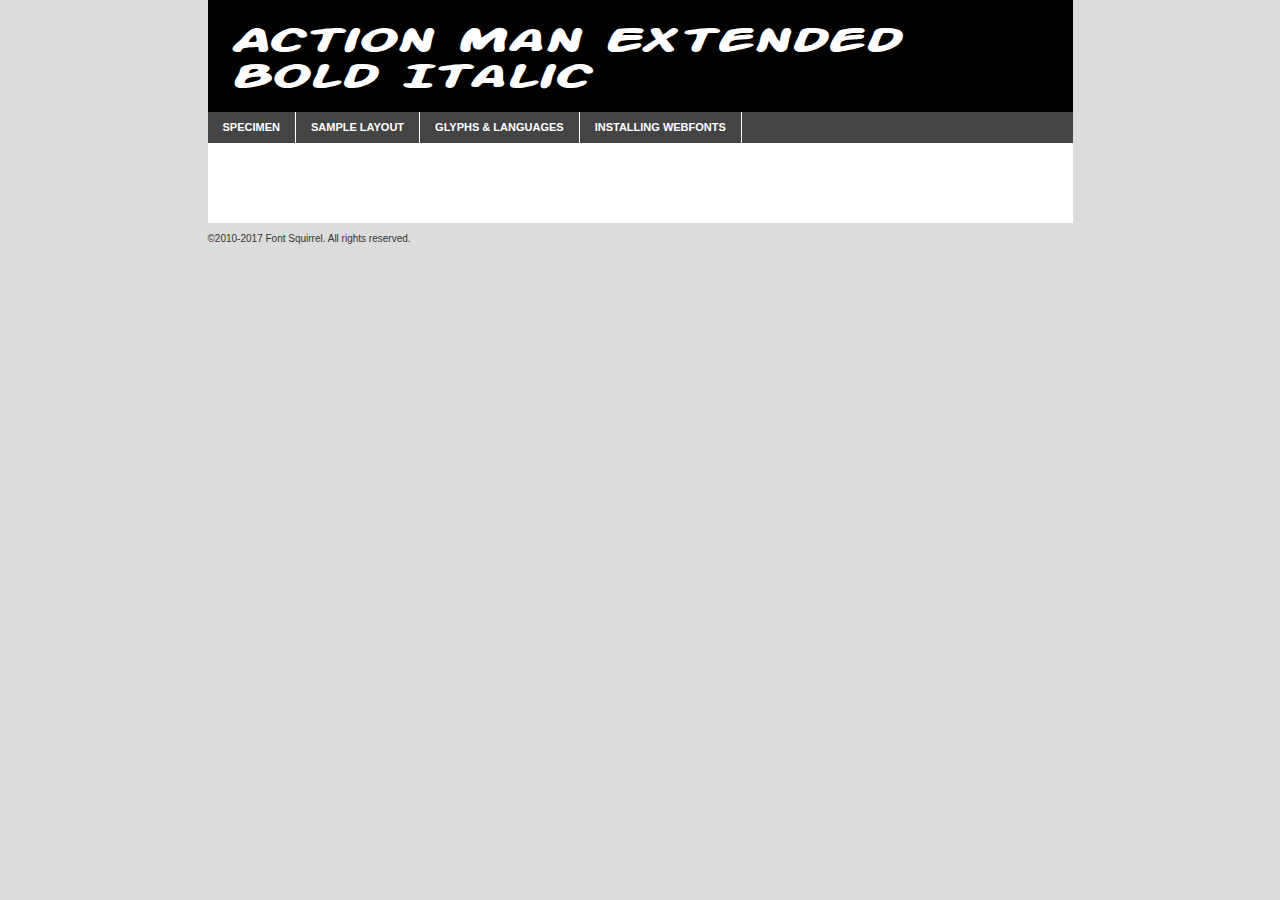
<file: fonts/action_man_extended_bold_italic-demo.html>
<!DOCTYPE html PUBLIC "-//W3C//DTD XHTML 1.0 Transitional//EN"
        "http://www.w3.org/TR/xhtml1/DTD/xhtml1-transitional.dtd">

<html xmlns="http://www.w3.org/1999/xhtml" xml:lang="en" lang="en">
<head>
    <meta http-equiv="Content-Type" content="text/html; charset=utf-8"/>
    <script src="http://ajax.googleapis.com/ajax/libs/jquery/1.7.2/jquery.min.js" type="text/javascript" charset="utf-8"></script>
    <script type="text/javascript">
		(function($) {
			$.fn.easyTabs = function(option) {
				var param = jQuery.extend({ fadeSpeed: 'fast', defaultContent: 1, activeClass: 'active' }, option);
				$(this).each(function() {
					var thisId = '#' + this.id;
					if ( param.defaultContent == '' )
					{
						param.defaultContent = 1;
					}
					if ( typeof param.defaultContent == 'number' )
					{
						var defaultTab = $(thisId + ' .tabs li:eq(' + (param.defaultContent - 1) + ') a').attr('href').substr(1);
					}
					else
					{
						var defaultTab = param.defaultContent;
					}
					$(thisId + ' .tabs li a').each(function() {
						var tabToHide = $(this).attr('href').substr(1);
						$('#' + tabToHide).addClass('easytabs-tab-content');
					});
					hideAll();
					changeContent(defaultTab);

					function hideAll() {$(thisId + ' .easytabs-tab-content').hide();}

					function changeContent(tabId)
					{
						hideAll();
						$(thisId + ' .tabs li').removeClass(param.activeClass);
						$(thisId + ' .tabs li a[href=#' + tabId + ']').closest('li').addClass(param.activeClass);
						if ( param.fadeSpeed != 'none' )
						{
							$(thisId + ' #' + tabId).fadeIn(param.fadeSpeed);
						}
						else
						{
							$(thisId + ' #' + tabId).show();
						}
					}

					$(thisId + ' .tabs li').click(function() {
						var tabId = $(this).find('a').attr('href').substr(1);
						changeContent(tabId);
						return false;
					});
				});
			}
		})(jQuery);
    </script>
    <link rel="stylesheet" href="specimen_files/specimen_stylesheet.css" type="text/css" charset="utf-8"/>
    <link rel="stylesheet" href="stylesheet.css" type="text/css" charset="utf-8"/>

    <style type="text/css">
        		body {
			font-family: 'action_man_extendedBdIt';
        		}

            </style>

    <title>Action Man Extended Bold Italic Specimen</title>


    <script type="text/javascript" charset="utf-8">
		$(document).ready(function() {
			$('#container').easyTabs({ defaultContent: 1 });
		});
    </script>
</head>

<body>
<div id="container">
    <div id="header">
		Action Man Extended Bold Italic    </div>
    <ul class="tabs">
        <li><a href="#specimen">Specimen</a></li>
        <li><a href="#layout">Sample Layout</a></li>
                <li><a href="#glyphs">Glyphs &amp; Languages</a></li>
        <li><a href="#installing">Installing Webfonts</a></li>

    </ul>

    <div id="main_content">


        <div id="specimen">

            <div class="section">
                <div class="grid12 firstcol">
                    <div class="huge">AaBb</div>
                </div>
            </div>

            <div class="section">
                <div class="glyph_range">A&#x200B;B&#x200b;C&#x200b;D&#x200b;E&#x200b;F&#x200b;G&#x200b;H&#x200b;I&#x200b;J&#x200b;K&#x200b;L&#x200b;M&#x200b;N&#x200b;O&#x200b;P&#x200b;Q&#x200b;R&#x200b;S&#x200b;T&#x200b;U&#x200b;V&#x200b;W&#x200b;X&#x200b;Y&#x200b;Z&#x200b;a&#x200b;b&#x200b;c&#x200b;d&#x200b;e&#x200b;f&#x200b;g&#x200b;h&#x200b;i&#x200b;j&#x200b;k&#x200b;l&#x200b;m&#x200b;n&#x200b;o&#x200b;p&#x200b;q&#x200b;r&#x200b;s&#x200b;t&#x200b;u&#x200b;v&#x200b;w&#x200b;x&#x200b;y&#x200b;z&#x200b;1&#x200b;2&#x200b;3&#x200b;4&#x200b;5&#x200b;6&#x200b;7&#x200b;8&#x200b;9&#x200b;0&#x200b;&amp;&#x200b;.&#x200b;,&#x200b;?&#x200b;!&#x200b;&#64;&#x200b;(&#x200b;)&#x200b;#&#x200b;$&#x200b;%&#x200b;*&#x200b;+&#x200b;-&#x200b;=&#x200b;:&#x200b;;</div>
            </div>
            <div class="section">
                <div class="grid12 firstcol">
                    <table class="sample_table">
                        <tr>
                            <td>10</td>
                            <td class="size10">abcdefghijklmnopqrstuvwxyzABCDEFGHIJKLMNOPQRSTUVWXYZ0123456789abcdefghijklmnopqrstuvwxyzABCDEFGHIJKLMNOPQRSTUVWXYZ0123456789abcdefghijklmnopqrstuvwxyzABCDEFGHIJKLMNOPQRSTUVWXYZ</td>
                        </tr>
                        <tr>
                            <td>11</td>
                            <td class="size11">abcdefghijklmnopqrstuvwxyzABCDEFGHIJKLMNOPQRSTUVWXYZ0123456789abcdefghijklmnopqrstuvwxyzABCDEFGHIJKLMNOPQRSTUVWXYZ0123456789abcdefghijklmnopqrstuvwxyzABCDEFGHIJKLMNOPQRSTUVWXYZ</td>
                        </tr>
                        <tr>
                            <td>12</td>
                            <td class="size12">abcdefghijklmnopqrstuvwxyzABCDEFGHIJKLMNOPQRSTUVWXYZ0123456789abcdefghijklmnopqrstuvwxyzABCDEFGHIJKLMNOPQRSTUVWXYZ0123456789abcdefghijklmnopqrstuvwxyzABCDEFGHIJKLMNOPQRSTUVWXYZ</td>
                        </tr>
                        <tr>
                            <td>13</td>
                            <td class="size13">abcdefghijklmnopqrstuvwxyzABCDEFGHIJKLMNOPQRSTUVWXYZ0123456789abcdefghijklmnopqrstuvwxyzABCDEFGHIJKLMNOPQRSTUVWXYZ0123456789abcdefghijklmnopqrstuvwxyzABCDEFGHIJKLMNOPQRSTUVWXYZ</td>
                        </tr>
                        <tr>
                            <td>14</td>
                            <td class="size14">abcdefghijklmnopqrstuvwxyzABCDEFGHIJKLMNOPQRSTUVWXYZ0123456789abcdefghijklmnopqrstuvwxyzABCDEFGHIJKLMNOPQRSTUVWXYZ0123456789abcdefghijklmnopqrstuvwxyzABCDEFGHIJKLMNOPQRSTUVWXYZ</td>
                        </tr>
                        <tr>
                            <td>16</td>
                            <td class="size16">abcdefghijklmnopqrstuvwxyzABCDEFGHIJKLMNOPQRSTUVWXYZ0123456789abcdefghijklmnopqrstuvwxyzABCDEFGHIJKLMNOPQRSTUVWXYZ</td>
                        </tr>
                        <tr>
                            <td>18</td>
                            <td class="size18">abcdefghijklmnopqrstuvwxyzABCDEFGHIJKLMNOPQRSTUVWXYZ0123456789abcdefghijklmnopqrstuvwxyzABCDEFGHIJKLMNOPQRSTUVWXYZ</td>
                        </tr>
                        <tr>
                            <td>20</td>
                            <td class="size20">abcdefghijklmnopqrstuvwxyzABCDEFGHIJKLMNOPQRSTUVWXYZ0123456789abcdefghijklmnopqrstuvwxyzABCDEFGHIJKLMNOPQRSTUVWXYZ</td>
                        </tr>
                        <tr>
                            <td>24</td>
                            <td class="size24">abcdefghijklmnopqrstuvwxyzABCDEFGHIJKLMNOPQRSTUVWXYZ0123456789abcdefghijklmnopqrstuvwxyzABCDEFGHIJKLMNOPQRSTUVWXYZ</td>
                        </tr>
                        <tr>
                            <td>30</td>
                            <td class="size30">abcdefghijklmnopqrstuvwxyzABCDEFGHIJKLMNOPQRSTUVWXYZ0123456789abcdefghijklmnopqrstuvwxyzABCDEFGHIJKLMNOPQRSTUVWXYZ</td>
                        </tr>
                        <tr>
                            <td>36</td>
                            <td class="size36">abcdefghijklmnopqrstuvwxyzABCDEFGHIJKLMNOPQRSTUVWXYZ0123456789abcdefghijklmnopqrstuvwxyzABCDEFGHIJKLMNOPQRSTUVWXYZ</td>
                        </tr>
                        <tr>
                            <td>48</td>
                            <td class="size48">abcdefghijklmnopqrstuvwxyzABCDEFGHIJKLMNOPQRSTUVWXYZ0123456789abcdefghijklmnopqrstuvwxyzABCDEFGHIJKLMNOPQRSTUVWXYZ</td>
                        </tr>
                        <tr>
                            <td>60</td>
                            <td class="size60">abcdefghijklmnopqrstuvwxyzABCDEFGHIJKLMNOPQRSTUVWXYZ0123456789abcdefghijklmnopqrstuvwxyzABCDEFGHIJKLMNOPQRSTUVWXYZ</td>
                        </tr>
                        <tr>
                            <td>72</td>
                            <td class="size72">abcdefghijklmnopqrstuvwxyzABCDEFGHIJKLMNOPQRSTUVWXYZ0123456789abcdefghijklmnopqrstuvwxyzABCDEFGHIJKLMNOPQRSTUVWXYZ</td>
                        </tr>
                        <tr>
                            <td>90</td>
                            <td class="size90">abcdefghijklmnopqrstuvwxyzABCDEFGHIJKLMNOPQRSTUVWXYZ0123456789abcdefghijklmnopqrstuvwxyzABCDEFGHIJKLMNOPQRSTUVWXYZ</td>
                        </tr>
                    </table>

                </div>

            </div>


            <div class="section" id="bodycomparison">


                <div id="xheight">
                    <div class="fontbody">&#x25FC;&#x25FC;&#x25FC;&#x25FC;&#x25FC;&#x25FC;&#x25FC;&#x25FC;&#x25FC;&#x25FC;&#x25FC;&#x25FC;&#x25FC;&#x25FC;&#x25FC;&#x25FC;&#x25FC;&#x25FC;&#x25FC;&#x25FC;&#x25FC;&#x25FC;&#x25FC;&#x25FC;&#x25FC;&#x25FC;&#x25FC;&#x25FC;&#x25FC;&#x25FC;&#x25FC;&#x25FC;&#x25FC;&#x25FC;&#x25FC;&#x25FC;&#x25FC;&#x25FC;&#x25FC;&#x25FC;&#x25FC;&#x25FC;&#x25FC;&#x25FC;&#x25FC;&#x25FC;&#x25FC;&#x25FC;&#x25FC;&#x25FC;&#x25FC;&#x25FC;&#x25FC;&#x25FC;&#x25FC;&#x25FC;&#x25FC;&#x25FC;&#x25FC;&#x25FC;&#x25FC;&#x25FC;&#x25FC;&#x25FC;&#x25FC;&#x25FC;&#x25FC;&#x25FC;&#x25FC;&#x25FC;&#x25FC;&#x25FC;&#x25FC;&#x25FC;&#x25FC;&#x25FC;&#x25FC;&#x25FC;&#x25FC;&#x25FC;&#x25FC;&#x25FC;&#x25FC;&#x25FC;&#x25FC;&#x25FC;&#x25FC;&#x25FC;&#x25FC;&#x25FC;&#x25FC;&#x25FC;&#x25FC;&#x25FC;&#x25FC;&#x25FC;&#x25FC;&#x25FC;&#x25FC;body</div>
                    <div class="arialbody">body</div>
                    <div class="verdanabody">body</div>
                    <div class="georgiabody">body</div>
                </div>
                <div class="fontbody" style="z-index:1">
                    body<span>Action Man Extended Bold Italic</span>
                </div>
                <div class="arialbody" style="z-index:1">
                    body<span>Arial</span>
                </div>
                <div class="verdanabody" style="z-index:1">
                    body<span>Verdana</span>
                </div>
                <div class="georgiabody" style="z-index:1">
                    body<span>Georgia</span>
                </div>


            </div>


            <div class="section psample psample_row1" id="">

                <div class="grid2 firstcol">
                    <p class="size10"><span>10.</span>Aenean lacinia bibendum nulla sed consectetur. Fusce dapibus, tellus ac cursus commodo, tortor mauris condimentum nibh, ut fermentum massa justo sit amet risus. Nullam id dolor id nibh ultricies vehicula ut id elit. Cum sociis natoque penatibus et magnis dis parturient montes, nascetur ridiculus mus. Nulla vitae elit libero, a pharetra augue.</p>

                </div>
                <div class="grid3">
                    <p class="size11"><span>11.</span>Aenean lacinia bibendum nulla sed consectetur. Fusce dapibus, tellus ac cursus commodo, tortor mauris condimentum nibh, ut fermentum massa justo sit amet risus. Nullam id dolor id nibh ultricies vehicula ut id elit. Cum sociis natoque penatibus et magnis dis parturient montes, nascetur ridiculus mus. Nulla vitae elit libero, a pharetra augue.</p>

                </div>
                <div class="grid3">
                    <p class="size12"><span>12.</span>Aenean lacinia bibendum nulla sed consectetur. Fusce dapibus, tellus ac cursus commodo, tortor mauris condimentum nibh, ut fermentum massa justo sit amet risus. Nullam id dolor id nibh ultricies vehicula ut id elit. Cum sociis natoque penatibus et magnis dis parturient montes, nascetur ridiculus mus. Nulla vitae elit libero, a pharetra augue.</p>

                </div>
                <div class="grid4">
                    <p class="size13"><span>13.</span>Aenean lacinia bibendum nulla sed consectetur. Fusce dapibus, tellus ac cursus commodo, tortor mauris condimentum nibh, ut fermentum massa justo sit amet risus. Nullam id dolor id nibh ultricies vehicula ut id elit. Cum sociis natoque penatibus et magnis dis parturient montes, nascetur ridiculus mus. Nulla vitae elit libero, a pharetra augue.</p>

                </div>
                <div class="white_blend"></div>

            </div>
            <div class="section psample psample_row2" id="">
                <div class="grid3 firstcol">
                    <p class="size14"><span>14.</span>Aenean lacinia bibendum nulla sed consectetur. Fusce dapibus, tellus ac cursus commodo, tortor mauris condimentum nibh, ut fermentum massa justo sit amet risus. Nullam id dolor id nibh ultricies vehicula ut id elit. Cum sociis natoque penatibus et magnis dis parturient montes, nascetur ridiculus mus. Nulla vitae elit libero, a pharetra augue.</p>

                </div>
                <div class="grid4">
                    <p class="size16"><span>16.</span>Aenean lacinia bibendum nulla sed consectetur. Fusce dapibus, tellus ac cursus commodo, tortor mauris condimentum nibh, ut fermentum massa justo sit amet risus. Nullam id dolor id nibh ultricies vehicula ut id elit. Cum sociis natoque penatibus et magnis dis parturient montes, nascetur ridiculus mus. Nulla vitae elit libero, a pharetra augue.</p>

                </div>
                <div class="grid5">
                    <p class="size18"><span>18.</span>Aenean lacinia bibendum nulla sed consectetur. Fusce dapibus, tellus ac cursus commodo, tortor mauris condimentum nibh, ut fermentum massa justo sit amet risus. Nullam id dolor id nibh ultricies vehicula ut id elit. Cum sociis natoque penatibus et magnis dis parturient montes, nascetur ridiculus mus. Nulla vitae elit libero, a pharetra augue.</p>

                </div>

                <div class="white_blend"></div>

            </div>

            <div class="section psample psample_row3" id="">
                <div class="grid5 firstcol">
                    <p class="size20"><span>20.</span>Aenean lacinia bibendum nulla sed consectetur. Fusce dapibus, tellus ac cursus commodo, tortor mauris condimentum nibh, ut fermentum massa justo sit amet risus. Nullam id dolor id nibh ultricies vehicula ut id elit. Cum sociis natoque penatibus et magnis dis parturient montes, nascetur ridiculus mus. Nulla vitae elit libero, a pharetra augue.</p>
                </div>
                <div class="grid7">
                    <p class="size24"><span>24.</span>Aenean lacinia bibendum nulla sed consectetur. Fusce dapibus, tellus ac cursus commodo, tortor mauris condimentum nibh, ut fermentum massa justo sit amet risus. Nullam id dolor id nibh ultricies vehicula ut id elit. Cum sociis natoque penatibus et magnis dis parturient montes, nascetur ridiculus mus. Nulla vitae elit libero, a pharetra augue.</p>
                </div>

                <div class="white_blend"></div>

            </div>

            <div class="section psample psample_row4" id="">
                <div class="grid12 firstcol">
                    <p class="size30"><span>30.</span>Aenean lacinia bibendum nulla sed consectetur. Fusce dapibus, tellus ac cursus commodo, tortor mauris condimentum nibh, ut fermentum massa justo sit amet risus. Nullam id dolor id nibh ultricies vehicula ut id elit. Cum sociis natoque penatibus et magnis dis parturient montes, nascetur ridiculus mus. Nulla vitae elit libero, a pharetra augue.</p>
                </div>
                <div class="white_blend"></div>

            </div>


            <div class="section psample psample_row1 fullreverse">
                <div class="grid2 firstcol">
                    <p class="size10"><span>10.</span>Aenean lacinia bibendum nulla sed consectetur. Fusce dapibus, tellus ac cursus commodo, tortor mauris condimentum nibh, ut fermentum massa justo sit amet risus. Nullam id dolor id nibh ultricies vehicula ut id elit. Cum sociis natoque penatibus et magnis dis parturient montes, nascetur ridiculus mus. Nulla vitae elit libero, a pharetra augue.</p>

                </div>
                <div class="grid3">
                    <p class="size11"><span>11.</span>Aenean lacinia bibendum nulla sed consectetur. Fusce dapibus, tellus ac cursus commodo, tortor mauris condimentum nibh, ut fermentum massa justo sit amet risus. Nullam id dolor id nibh ultricies vehicula ut id elit. Cum sociis natoque penatibus et magnis dis parturient montes, nascetur ridiculus mus. Nulla vitae elit libero, a pharetra augue.</p>

                </div>
                <div class="grid3">
                    <p class="size12"><span>12.</span>Aenean lacinia bibendum nulla sed consectetur. Fusce dapibus, tellus ac cursus commodo, tortor mauris condimentum nibh, ut fermentum massa justo sit amet risus. Nullam id dolor id nibh ultricies vehicula ut id elit. Cum sociis natoque penatibus et magnis dis parturient montes, nascetur ridiculus mus. Nulla vitae elit libero, a pharetra augue.</p>

                </div>
                <div class="grid4">
                    <p class="size13"><span>13.</span>Aenean lacinia bibendum nulla sed consectetur. Fusce dapibus, tellus ac cursus commodo, tortor mauris condimentum nibh, ut fermentum massa justo sit amet risus. Nullam id dolor id nibh ultricies vehicula ut id elit. Cum sociis natoque penatibus et magnis dis parturient montes, nascetur ridiculus mus. Nulla vitae elit libero, a pharetra augue.</p>

                </div>
                <div class="black_blend"></div>

            </div>

            <div class="section psample psample_row2 fullreverse">
                <div class="grid3 firstcol">
                    <p class="size14"><span>14.</span>Aenean lacinia bibendum nulla sed consectetur. Fusce dapibus, tellus ac cursus commodo, tortor mauris condimentum nibh, ut fermentum massa justo sit amet risus. Nullam id dolor id nibh ultricies vehicula ut id elit. Cum sociis natoque penatibus et magnis dis parturient montes, nascetur ridiculus mus. Nulla vitae elit libero, a pharetra augue.</p>

                </div>
                <div class="grid4">
                    <p class="size16"><span>16.</span>Aenean lacinia bibendum nulla sed consectetur. Fusce dapibus, tellus ac cursus commodo, tortor mauris condimentum nibh, ut fermentum massa justo sit amet risus. Nullam id dolor id nibh ultricies vehicula ut id elit. Cum sociis natoque penatibus et magnis dis parturient montes, nascetur ridiculus mus. Nulla vitae elit libero, a pharetra augue.</p>

                </div>
                <div class="grid5">
                    <p class="size18"><span>18.</span>Aenean lacinia bibendum nulla sed consectetur. Fusce dapibus, tellus ac cursus commodo, tortor mauris condimentum nibh, ut fermentum massa justo sit amet risus. Nullam id dolor id nibh ultricies vehicula ut id elit. Cum sociis natoque penatibus et magnis dis parturient montes, nascetur ridiculus mus. Nulla vitae elit libero, a pharetra augue.</p>

                </div>
                <div class="black_blend"></div>

            </div>

            <div class="section psample fullreverse psample_row3" id="">
                <div class="grid5 firstcol">
                    <p class="size20"><span>20.</span>Aenean lacinia bibendum nulla sed consectetur. Fusce dapibus, tellus ac cursus commodo, tortor mauris condimentum nibh, ut fermentum massa justo sit amet risus. Nullam id dolor id nibh ultricies vehicula ut id elit. Cum sociis natoque penatibus et magnis dis parturient montes, nascetur ridiculus mus. Nulla vitae elit libero, a pharetra augue.</p>
                </div>
                <div class="grid7">
                    <p class="size24"><span>24.</span>Aenean lacinia bibendum nulla sed consectetur. Fusce dapibus, tellus ac cursus commodo, tortor mauris condimentum nibh, ut fermentum massa justo sit amet risus. Nullam id dolor id nibh ultricies vehicula ut id elit. Cum sociis natoque penatibus et magnis dis parturient montes, nascetur ridiculus mus. Nulla vitae elit libero, a pharetra augue.</p>
                </div>

                <div class="black_blend"></div>

            </div>

            <div class="section psample fullreverse psample_row4" id="" style="border-bottom: 20px #000 solid;">
                <div class="grid12 firstcol">
                    <p class="size30"><span>30.</span>Aenean lacinia bibendum nulla sed consectetur. Fusce dapibus, tellus ac cursus commodo, tortor mauris condimentum nibh, ut fermentum massa justo sit amet risus. Nullam id dolor id nibh ultricies vehicula ut id elit. Cum sociis natoque penatibus et magnis dis parturient montes, nascetur ridiculus mus. Nulla vitae elit libero, a pharetra augue.</p>
                </div>
                <div class="black_blend"></div>

            </div>


        </div>

        <div id="layout">

            <div class="section">

                <div class="grid12 firstcol">
                    <h1>Lorem Ipsum Dolor</h1>
                    <h2>Etiam porta sem malesuada magna mollis euismod</h2>

                    <p class="byline">By <a href="#link">Aenean Lacinia</a></p>
                </div>
            </div>
            <div class="section">
                <div class="grid8 firstcol">
                    <p class="large">Donec sed odio dui. Morbi leo risus, porta ac consectetur ac, vestibulum at eros. Fusce dapibus, tellus ac cursus commodo, tortor mauris condimentum nibh, ut fermentum massa justo sit amet risus. </p>


                    <h3>Pellentesque ornare sem</h3>

                    <p>Maecenas sed diam eget risus varius blandit sit amet non magna. Maecenas faucibus mollis interdum. Donec ullamcorper nulla non metus auctor fringilla. Nullam id dolor id nibh ultricies vehicula ut id elit. Nullam id dolor id nibh ultricies vehicula ut id elit. </p>

                    <p>Aenean eu leo quam. Pellentesque ornare sem lacinia quam venenatis vestibulum. Lorem ipsum dolor sit amet, consectetur adipiscing elit. Cum sociis natoque penatibus et magnis dis parturient montes, nascetur ridiculus mus. </p>

                    <p>Nulla vitae elit libero, a pharetra augue. Praesent commodo cursus magna, vel scelerisque nisl consectetur et. Aenean lacinia bibendum nulla sed consectetur. </p>

                    <p>Nullam quis risus eget urna mollis ornare vel eu leo. Nullam quis risus eget urna mollis ornare vel eu leo. Maecenas sed diam eget risus varius blandit sit amet non magna. Donec ullamcorper nulla non metus auctor fringilla. </p>

                    <h3>Cras mattis consectetur</h3>

                    <p>Aenean eu leo quam. Pellentesque ornare sem lacinia quam venenatis vestibulum. Aenean lacinia bibendum nulla sed consectetur. Integer posuere erat a ante venenatis dapibus posuere velit aliquet. Cras mattis consectetur purus sit amet fermentum. </p>

                    <p>Nullam id dolor id nibh ultricies vehicula ut id elit. Nullam quis risus eget urna mollis ornare vel eu leo. Cras mattis consectetur purus sit amet fermentum.</p>
                </div>

                <div class="grid4 sidebar">

                    <div class="box reverse">
                        <p class="last">Nullam quis risus eget urna mollis ornare vel eu leo. Donec ullamcorper nulla non metus auctor fringilla. Cras mattis consectetur purus sit amet fermentum. Sed posuere consectetur est at lobortis. Lorem ipsum dolor sit amet, consectetur adipiscing elit. </p>
                    </div>

                    <p class="caption">Maecenas sed diam eget risus varius.</p>

                    <p>Vestibulum id ligula porta felis euismod semper. Integer posuere erat a ante venenatis dapibus posuere velit aliquet. Vestibulum id ligula porta felis euismod semper. Sed posuere consectetur est at lobortis. Maecenas sed diam eget risus varius blandit sit amet non magna. Fusce dapibus, tellus ac cursus commodo, tortor mauris condimentum nibh, ut fermentum massa justo sit amet risus. </p>


                    <p>Duis mollis, est non commodo luctus, nisi erat porttitor ligula, eget lacinia odio sem nec elit. Aenean lacinia bibendum nulla sed consectetur. Vivamus sagittis lacus vel augue laoreet rutrum faucibus dolor auctor. Aenean lacinia bibendum nulla sed consectetur. Nullam quis risus eget urna mollis ornare vel eu leo. </p>

                    <p>Praesent commodo cursus magna, vel scelerisque nisl consectetur et. Donec ullamcorper nulla non metus auctor fringilla. Maecenas faucibus mollis interdum. Fusce dapibus, tellus ac cursus commodo, tortor mauris condimentum nibh, ut fermentum massa justo sit amet risus. </p>

                </div>
            </div>

        </div>


		

        <div id="glyphs">
            <div class="section">
                <div class="grid12 firstcol">

                    <h1>Language Support</h1>
                    <p>The subset of Action Man Extended Bold Italic in this kit supports the following languages:<br/>

						Breton, Chamorro, Danish, Dutch, English, Finnish, Frisian, Galician, German, Italian, Malagasy, Norwegian, Spanish, Alsatian, Aragonese, Arapaho, Arrernte, Asturian, Aymara, Bislama, Cebuano, Corsican, Fijian, French_creole, Gilbertese, Greenlandic, Haitian_creole, Hiligaynon, Hmong, Hopi, Ibanag, Iloko_ilokano, Indonesian, Interglossa_glosa, Interlingua, Irish_gaelic, Lojban, Lombard, Luxembourgeois, Mohawk, Norfolk_pitcairnese, Oromo, Pangasinan, Papiamento, Piedmontese, Potawatomi, Rhaeto-romance, Romansh, Rotokas, Sami_lule, Scots_gaelic, Seychelles_creole, Shona, Somali, Southern_ndebele, Swahili, Swati_swazi, Tagalog_filipino_pilipino, Tetum, Tok_pisin, Uyghur_latinized, Volapuk, Warlpiri, Xhosa, Yapese, Zulu, Latinbasic, Ubasic, Demo                    </p>
                    <h1>Glyph Chart</h1>
                    <p>The subset of Action Man Extended Bold Italic in this kit includes all the glyphs listed below. Unicode entities are included above each glyph to help you insert individual characters into your layout.</p>
                    <div id="glyph_chart">

						                            							                                <div><p>&amp;#32;</p>&#32;</div>
																				                                <div><p>&amp;#33;</p>&#33;</div>
																				                                <div><p>&amp;#34;</p>&#34;</div>
																				                                <div><p>&amp;#35;</p>&#35;</div>
																				                                <div><p>&amp;#36;</p>&#36;</div>
																				                                <div><p>&amp;#37;</p>&#37;</div>
																				                                <div><p>&amp;#38;</p>&#38;</div>
																				                                <div><p>&amp;#39;</p>&#39;</div>
																				                                <div><p>&amp;#40;</p>&#40;</div>
																				                                <div><p>&amp;#41;</p>&#41;</div>
																				                                <div><p>&amp;#42;</p>&#42;</div>
																				                                <div><p>&amp;#43;</p>&#43;</div>
																				                                <div><p>&amp;#44;</p>&#44;</div>
																				                                <div><p>&amp;#45;</p>&#45;</div>
																				                                <div><p>&amp;#46;</p>&#46;</div>
																				                                <div><p>&amp;#47;</p>&#47;</div>
																				                                <div><p>&amp;#48;</p>&#48;</div>
																				                                <div><p>&amp;#49;</p>&#49;</div>
																				                                <div><p>&amp;#50;</p>&#50;</div>
																				                                <div><p>&amp;#51;</p>&#51;</div>
																				                                <div><p>&amp;#52;</p>&#52;</div>
																				                                <div><p>&amp;#53;</p>&#53;</div>
																				                                <div><p>&amp;#54;</p>&#54;</div>
																				                                <div><p>&amp;#55;</p>&#55;</div>
																				                                <div><p>&amp;#56;</p>&#56;</div>
																				                                <div><p>&amp;#57;</p>&#57;</div>
																				                                <div><p>&amp;#58;</p>&#58;</div>
																				                                <div><p>&amp;#59;</p>&#59;</div>
																				                                <div><p>&amp;#60;</p>&#60;</div>
																				                                <div><p>&amp;#61;</p>&#61;</div>
																				                                <div><p>&amp;#62;</p>&#62;</div>
																				                                <div><p>&amp;#63;</p>&#63;</div>
																				                                <div><p>&amp;#64;</p>&#64;</div>
																				                                <div><p>&amp;#65;</p>&#65;</div>
																				                                <div><p>&amp;#66;</p>&#66;</div>
																				                                <div><p>&amp;#67;</p>&#67;</div>
																				                                <div><p>&amp;#68;</p>&#68;</div>
																				                                <div><p>&amp;#69;</p>&#69;</div>
																				                                <div><p>&amp;#70;</p>&#70;</div>
																				                                <div><p>&amp;#71;</p>&#71;</div>
																				                                <div><p>&amp;#72;</p>&#72;</div>
																				                                <div><p>&amp;#73;</p>&#73;</div>
																				                                <div><p>&amp;#74;</p>&#74;</div>
																				                                <div><p>&amp;#75;</p>&#75;</div>
																				                                <div><p>&amp;#76;</p>&#76;</div>
																				                                <div><p>&amp;#77;</p>&#77;</div>
																				                                <div><p>&amp;#78;</p>&#78;</div>
																				                                <div><p>&amp;#79;</p>&#79;</div>
																				                                <div><p>&amp;#80;</p>&#80;</div>
																				                                <div><p>&amp;#81;</p>&#81;</div>
																				                                <div><p>&amp;#82;</p>&#82;</div>
																				                                <div><p>&amp;#83;</p>&#83;</div>
																				                                <div><p>&amp;#84;</p>&#84;</div>
																				                                <div><p>&amp;#85;</p>&#85;</div>
																				                                <div><p>&amp;#86;</p>&#86;</div>
																				                                <div><p>&amp;#87;</p>&#87;</div>
																				                                <div><p>&amp;#88;</p>&#88;</div>
																				                                <div><p>&amp;#89;</p>&#89;</div>
																				                                <div><p>&amp;#90;</p>&#90;</div>
																				                                <div><p>&amp;#91;</p>&#91;</div>
																				                                <div><p>&amp;#92;</p>&#92;</div>
																				                                <div><p>&amp;#93;</p>&#93;</div>
																				                                <div><p>&amp;#94;</p>&#94;</div>
																				                                <div><p>&amp;#95;</p>&#95;</div>
																				                                <div><p>&amp;#96;</p>&#96;</div>
																				                                <div><p>&amp;#97;</p>&#97;</div>
																				                                <div><p>&amp;#98;</p>&#98;</div>
																				                                <div><p>&amp;#99;</p>&#99;</div>
																				                                <div><p>&amp;#100;</p>&#100;</div>
																				                                <div><p>&amp;#101;</p>&#101;</div>
																				                                <div><p>&amp;#102;</p>&#102;</div>
																				                                <div><p>&amp;#103;</p>&#103;</div>
																				                                <div><p>&amp;#104;</p>&#104;</div>
																				                                <div><p>&amp;#105;</p>&#105;</div>
																				                                <div><p>&amp;#106;</p>&#106;</div>
																				                                <div><p>&amp;#107;</p>&#107;</div>
																				                                <div><p>&amp;#108;</p>&#108;</div>
																				                                <div><p>&amp;#109;</p>&#109;</div>
																				                                <div><p>&amp;#110;</p>&#110;</div>
																				                                <div><p>&amp;#111;</p>&#111;</div>
																				                                <div><p>&amp;#112;</p>&#112;</div>
																				                                <div><p>&amp;#113;</p>&#113;</div>
																				                                <div><p>&amp;#114;</p>&#114;</div>
																				                                <div><p>&amp;#115;</p>&#115;</div>
																				                                <div><p>&amp;#116;</p>&#116;</div>
																				                                <div><p>&amp;#117;</p>&#117;</div>
																				                                <div><p>&amp;#118;</p>&#118;</div>
																				                                <div><p>&amp;#119;</p>&#119;</div>
																				                                <div><p>&amp;#120;</p>&#120;</div>
																				                                <div><p>&amp;#121;</p>&#121;</div>
																				                                <div><p>&amp;#122;</p>&#122;</div>
																				                                <div><p>&amp;#123;</p>&#123;</div>
																				                                <div><p>&amp;#124;</p>&#124;</div>
																				                                <div><p>&amp;#125;</p>&#125;</div>
																				                                <div><p>&amp;#126;</p>&#126;</div>
																				                                <div><p>&amp;#160;</p>&#160;</div>
																				                                <div><p>&amp;#161;</p>&#161;</div>
																				                                <div><p>&amp;#162;</p>&#162;</div>
																				                                <div><p>&amp;#163;</p>&#163;</div>
																				                                <div><p>&amp;#164;</p>&#164;</div>
																				                                <div><p>&amp;#165;</p>&#165;</div>
																				                                <div><p>&amp;#166;</p>&#166;</div>
																				                                <div><p>&amp;#168;</p>&#168;</div>
																				                                <div><p>&amp;#169;</p>&#169;</div>
																				                                <div><p>&amp;#171;</p>&#171;</div>
																				                                <div><p>&amp;#173;</p>&#173;</div>
																				                                <div><p>&amp;#174;</p>&#174;</div>
																				                                <div><p>&amp;#176;</p>&#176;</div>
																				                                <div><p>&amp;#177;</p>&#177;</div>
																				                                <div><p>&amp;#180;</p>&#180;</div>
																				                                <div><p>&amp;#182;</p>&#182;</div>
																				                                <div><p>&amp;#183;</p>&#183;</div>
																				                                <div><p>&amp;#187;</p>&#187;</div>
																				                                <div><p>&amp;#191;</p>&#191;</div>
																				                                <div><p>&amp;#192;</p>&#192;</div>
																				                                <div><p>&amp;#193;</p>&#193;</div>
																				                                <div><p>&amp;#194;</p>&#194;</div>
																				                                <div><p>&amp;#195;</p>&#195;</div>
																				                                <div><p>&amp;#196;</p>&#196;</div>
																				                                <div><p>&amp;#197;</p>&#197;</div>
																				                                <div><p>&amp;#198;</p>&#198;</div>
																				                                <div><p>&amp;#200;</p>&#200;</div>
																				                                <div><p>&amp;#201;</p>&#201;</div>
																				                                <div><p>&amp;#202;</p>&#202;</div>
																				                                <div><p>&amp;#203;</p>&#203;</div>
																				                                <div><p>&amp;#204;</p>&#204;</div>
																				                                <div><p>&amp;#205;</p>&#205;</div>
																				                                <div><p>&amp;#206;</p>&#206;</div>
																				                                <div><p>&amp;#207;</p>&#207;</div>
																				                                <div><p>&amp;#209;</p>&#209;</div>
																				                                <div><p>&amp;#210;</p>&#210;</div>
																				                                <div><p>&amp;#211;</p>&#211;</div>
																				                                <div><p>&amp;#212;</p>&#212;</div>
																				                                <div><p>&amp;#213;</p>&#213;</div>
																				                                <div><p>&amp;#214;</p>&#214;</div>
																				                                <div><p>&amp;#215;</p>&#215;</div>
																				                                <div><p>&amp;#216;</p>&#216;</div>
																				                                <div><p>&amp;#217;</p>&#217;</div>
																				                                <div><p>&amp;#218;</p>&#218;</div>
																				                                <div><p>&amp;#219;</p>&#219;</div>
																				                                <div><p>&amp;#220;</p>&#220;</div>
																				                                <div><p>&amp;#221;</p>&#221;</div>
																				                                <div><p>&amp;#222;</p>&#222;</div>
																				                                <div><p>&amp;#223;</p>&#223;</div>
																				                                <div><p>&amp;#224;</p>&#224;</div>
																				                                <div><p>&amp;#225;</p>&#225;</div>
																				                                <div><p>&amp;#226;</p>&#226;</div>
																				                                <div><p>&amp;#227;</p>&#227;</div>
																				                                <div><p>&amp;#228;</p>&#228;</div>
																				                                <div><p>&amp;#229;</p>&#229;</div>
																				                                <div><p>&amp;#230;</p>&#230;</div>
																				                                <div><p>&amp;#232;</p>&#232;</div>
																				                                <div><p>&amp;#233;</p>&#233;</div>
																				                                <div><p>&amp;#234;</p>&#234;</div>
																				                                <div><p>&amp;#235;</p>&#235;</div>
																				                                <div><p>&amp;#236;</p>&#236;</div>
																				                                <div><p>&amp;#237;</p>&#237;</div>
																				                                <div><p>&amp;#238;</p>&#238;</div>
																				                                <div><p>&amp;#239;</p>&#239;</div>
																				                                <div><p>&amp;#241;</p>&#241;</div>
																				                                <div><p>&amp;#242;</p>&#242;</div>
																				                                <div><p>&amp;#243;</p>&#243;</div>
																				                                <div><p>&amp;#244;</p>&#244;</div>
																				                                <div><p>&amp;#245;</p>&#245;</div>
																				                                <div><p>&amp;#246;</p>&#246;</div>
																				                                <div><p>&amp;#247;</p>&#247;</div>
																				                                <div><p>&amp;#248;</p>&#248;</div>
																				                                <div><p>&amp;#249;</p>&#249;</div>
																				                                <div><p>&amp;#250;</p>&#250;</div>
																				                                <div><p>&amp;#251;</p>&#251;</div>
																				                                <div><p>&amp;#252;</p>&#252;</div>
																				                                <div><p>&amp;#253;</p>&#253;</div>
																				                                <div><p>&amp;#254;</p>&#254;</div>
																				                                <div><p>&amp;#255;</p>&#255;</div>
																				                                <div><p>&amp;#338;</p>&#338;</div>
																				                                <div><p>&amp;#339;</p>&#339;</div>
																				                                <div><p>&amp;#376;</p>&#376;</div>
																				                                <div><p>&amp;#710;</p>&#710;</div>
																				                                <div><p>&amp;#732;</p>&#732;</div>
																				                                <div><p>&amp;#8192;</p>&#8192;</div>
																				                                <div><p>&amp;#8193;</p>&#8193;</div>
																				                                <div><p>&amp;#8194;</p>&#8194;</div>
																				                                <div><p>&amp;#8195;</p>&#8195;</div>
																				                                <div><p>&amp;#8196;</p>&#8196;</div>
																				                                <div><p>&amp;#8197;</p>&#8197;</div>
																				                                <div><p>&amp;#8198;</p>&#8198;</div>
																				                                <div><p>&amp;#8199;</p>&#8199;</div>
																				                                <div><p>&amp;#8200;</p>&#8200;</div>
																				                                <div><p>&amp;#8201;</p>&#8201;</div>
																				                                <div><p>&amp;#8202;</p>&#8202;</div>
																				                                <div><p>&amp;#8208;</p>&#8208;</div>
																				                                <div><p>&amp;#8209;</p>&#8209;</div>
																				                                <div><p>&amp;#8210;</p>&#8210;</div>
																				                                <div><p>&amp;#8211;</p>&#8211;</div>
																				                                <div><p>&amp;#8212;</p>&#8212;</div>
																				                                <div><p>&amp;#8216;</p>&#8216;</div>
																				                                <div><p>&amp;#8217;</p>&#8217;</div>
																				                                <div><p>&amp;#8218;</p>&#8218;</div>
																				                                <div><p>&amp;#8220;</p>&#8220;</div>
																				                                <div><p>&amp;#8221;</p>&#8221;</div>
																				                                <div><p>&amp;#8222;</p>&#8222;</div>
																				                                <div><p>&amp;#8226;</p>&#8226;</div>
																				                                <div><p>&amp;#8230;</p>&#8230;</div>
																				                                <div><p>&amp;#8239;</p>&#8239;</div>
																				                                <div><p>&amp;#8249;</p>&#8249;</div>
																				                                <div><p>&amp;#8250;</p>&#8250;</div>
																				                                <div><p>&amp;#8287;</p>&#8287;</div>
																				                                <div><p>&amp;#8364;</p>&#8364;</div>
																				                                <div><p>&amp;#8482;</p>&#8482;</div>
																				                                <div><p>&amp;#9724;</p>&#9724;</div>
																																																										                    </div>
                </div>


            </div>
        </div>


        <div id="specs">

        </div>

        <div id="installing">
            <div class="section">
                <div class="grid7 firstcol">
                    <h1>Installing Webfonts</h1>

                    <p>Webfonts are supported by all major browser platforms but not all in the same way. There are currently four different font formats that must be included in order to target all browsers. This includes TTF, WOFF, EOT and SVG.</p>

                    <h2>1. Upload your webfonts</h2>
                    <p>You must upload your webfont kit to your website. They should be in or near the same directory as your CSS files.</p>

                    <h2>2. Include the webfont stylesheet</h2>
                    <p>A special CSS @font-face declaration helps the various browsers select the appropriate font it needs without causing you a bunch of headaches. Learn more about this syntax by reading the <a href="https://www.fontspring.com/blog/further-hardening-of-the-bulletproof-syntax">Fontspring blog post</a> about it. The code for it is as follows:</p>


                    <code>
                        @font-face{
                        font-family: 'MyWebFont';
                        src: url('WebFont.eot');
                        src: url('WebFont.eot?#iefix') format('embedded-opentype'),
                        url('WebFont.woff') format('woff'),
                        url('WebFont.ttf') format('truetype'),
                        url('WebFont.svg#webfont') format('svg');
                        }
                    </code>

                    <p>We've already gone ahead and generated the code for you. All you have to do is link to the stylesheet in your HTML, like this:</p>
                    <code>&lt;link rel=&quot;stylesheet&quot; href=&quot;stylesheet.css&quot; type=&quot;text/css&quot; charset=&quot;utf-8&quot; /&gt;</code>

                    <h2>3. Modify your own stylesheet</h2>
                    <p>To take advantage of your new fonts, you must tell your stylesheet to use them. Look at the original @font-face declaration above and find the property called "font-family." The name linked there will be what you use to reference the font. Prepend that webfont name to the font stack in the "font-family" property, inside the selector you want to change. For example:</p>
                    <code>p { font-family: 'WebFont', Arial, sans-serif; }</code>

                    <h2>4. Test</h2>
                    <p>Getting webfonts to work cross-browser <em>can</em> be tricky. Use the information in the sidebar to help you if you find that fonts aren't loading in a particular browser.</p>
                </div>

                <div class="grid5 sidebar">
                    <div class="box">
                        <h2>Troubleshooting<br/>Font-Face Problems</h2>
                        <p>Having trouble getting your webfonts to load in your new website? Here are some tips to sort out what might be the problem.</p>

                        <h3>Fonts not showing in any browser</h3>

                        <p>This sounds like you need to work on the plumbing. You either did not upload the fonts to the correct directory, or you did not link the fonts properly in the CSS. If you've confirmed that all this is correct and you still have a problem, take a look at your .htaccess file and see if requests are getting intercepted.</p>

                        <h3>Fonts not loading in iPhone or iPad</h3>

                        <p>The most common problem here is that you are serving the fonts from an IIS server. IIS refuses to serve files that have unknown MIME types. If that is the case, you must set the MIME type for SVG to "image/svg+xml" in the server settings. Follow these instructions from Microsoft if you need help.</p>

                        <h3>Fonts not loading in Firefox</h3>

                        <p>The primary reason for this failure? You are still using a version Firefox older than 3.5. So upgrade already! If that isn't it, then you are very likely serving fonts from a different domain. Firefox requires that all font assets be served from the same domain. Lastly it is possible that you need to add WOFF to your list of MIME types (if you are serving via IIS.)</p>

                        <h3>Fonts not loading in IE</h3>

                        <p>Are you looking at Internet Explorer on an actual Windows machine or are you cheating by using a service like Adobe BrowserLab? Many of these screenshot services do not render @font-face for IE. Best to test it on a real machine.</p>

                        <h3>Fonts not loading in IE9</h3>

                        <p>IE9, like Firefox, requires that fonts be served from the same domain as the website. Make sure that is the case.</p>
                    </div>
                </div>
            </div>

        </div>

    </div>
    <div id="footer">
        <p>&copy;2010-2017 Font Squirrel. All rights reserved.</p>
    </div>
</div>
</body>
</html>
</file>
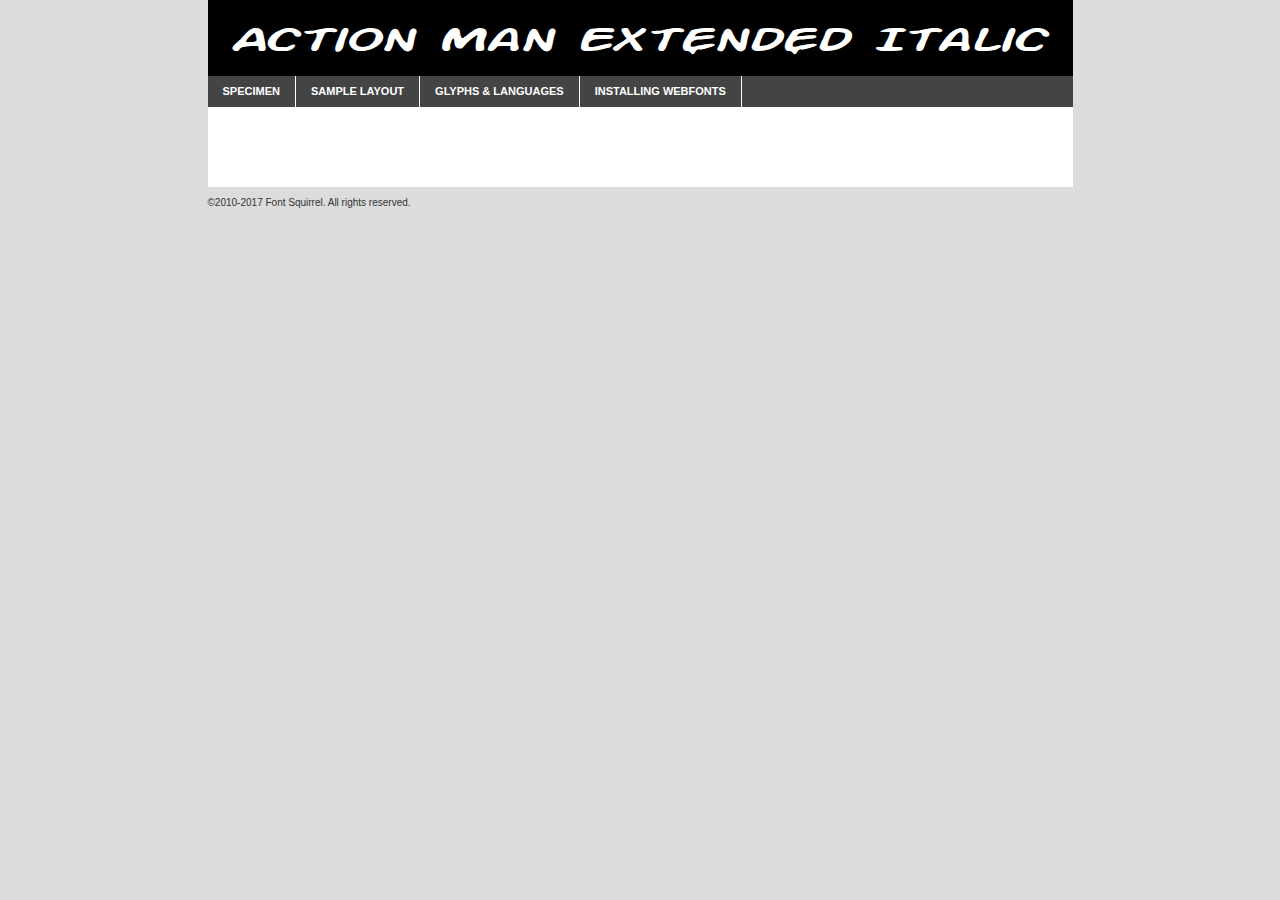
<file: fonts/action_man_extended_italic-demo.html>
<!DOCTYPE html PUBLIC "-//W3C//DTD XHTML 1.0 Transitional//EN"
        "http://www.w3.org/TR/xhtml1/DTD/xhtml1-transitional.dtd">

<html xmlns="http://www.w3.org/1999/xhtml" xml:lang="en" lang="en">
<head>
    <meta http-equiv="Content-Type" content="text/html; charset=utf-8"/>
    <script src="http://ajax.googleapis.com/ajax/libs/jquery/1.7.2/jquery.min.js" type="text/javascript" charset="utf-8"></script>
    <script type="text/javascript">
		(function($) {
			$.fn.easyTabs = function(option) {
				var param = jQuery.extend({ fadeSpeed: 'fast', defaultContent: 1, activeClass: 'active' }, option);
				$(this).each(function() {
					var thisId = '#' + this.id;
					if ( param.defaultContent == '' )
					{
						param.defaultContent = 1;
					}
					if ( typeof param.defaultContent == 'number' )
					{
						var defaultTab = $(thisId + ' .tabs li:eq(' + (param.defaultContent - 1) + ') a').attr('href').substr(1);
					}
					else
					{
						var defaultTab = param.defaultContent;
					}
					$(thisId + ' .tabs li a').each(function() {
						var tabToHide = $(this).attr('href').substr(1);
						$('#' + tabToHide).addClass('easytabs-tab-content');
					});
					hideAll();
					changeContent(defaultTab);

					function hideAll() {$(thisId + ' .easytabs-tab-content').hide();}

					function changeContent(tabId)
					{
						hideAll();
						$(thisId + ' .tabs li').removeClass(param.activeClass);
						$(thisId + ' .tabs li a[href=#' + tabId + ']').closest('li').addClass(param.activeClass);
						if ( param.fadeSpeed != 'none' )
						{
							$(thisId + ' #' + tabId).fadeIn(param.fadeSpeed);
						}
						else
						{
							$(thisId + ' #' + tabId).show();
						}
					}

					$(thisId + ' .tabs li').click(function() {
						var tabId = $(this).find('a').attr('href').substr(1);
						changeContent(tabId);
						return false;
					});
				});
			}
		})(jQuery);
    </script>
    <link rel="stylesheet" href="specimen_files/specimen_stylesheet.css" type="text/css" charset="utf-8"/>
    <link rel="stylesheet" href="stylesheet.css" type="text/css" charset="utf-8"/>

    <style type="text/css">
        		body {
			font-family: 'action_man_extendeditalic';
        		}

            </style>

    <title>Action Man Extended Italic Specimen</title>


    <script type="text/javascript" charset="utf-8">
		$(document).ready(function() {
			$('#container').easyTabs({ defaultContent: 1 });
		});
    </script>
</head>

<body>
<div id="container">
    <div id="header">
		Action Man Extended Italic    </div>
    <ul class="tabs">
        <li><a href="#specimen">Specimen</a></li>
        <li><a href="#layout">Sample Layout</a></li>
                <li><a href="#glyphs">Glyphs &amp; Languages</a></li>
        <li><a href="#installing">Installing Webfonts</a></li>

    </ul>

    <div id="main_content">


        <div id="specimen">

            <div class="section">
                <div class="grid12 firstcol">
                    <div class="huge">AaBb</div>
                </div>
            </div>

            <div class="section">
                <div class="glyph_range">A&#x200B;B&#x200b;C&#x200b;D&#x200b;E&#x200b;F&#x200b;G&#x200b;H&#x200b;I&#x200b;J&#x200b;K&#x200b;L&#x200b;M&#x200b;N&#x200b;O&#x200b;P&#x200b;Q&#x200b;R&#x200b;S&#x200b;T&#x200b;U&#x200b;V&#x200b;W&#x200b;X&#x200b;Y&#x200b;Z&#x200b;a&#x200b;b&#x200b;c&#x200b;d&#x200b;e&#x200b;f&#x200b;g&#x200b;h&#x200b;i&#x200b;j&#x200b;k&#x200b;l&#x200b;m&#x200b;n&#x200b;o&#x200b;p&#x200b;q&#x200b;r&#x200b;s&#x200b;t&#x200b;u&#x200b;v&#x200b;w&#x200b;x&#x200b;y&#x200b;z&#x200b;1&#x200b;2&#x200b;3&#x200b;4&#x200b;5&#x200b;6&#x200b;7&#x200b;8&#x200b;9&#x200b;0&#x200b;&amp;&#x200b;.&#x200b;,&#x200b;?&#x200b;!&#x200b;&#64;&#x200b;(&#x200b;)&#x200b;#&#x200b;$&#x200b;%&#x200b;*&#x200b;+&#x200b;-&#x200b;=&#x200b;:&#x200b;;</div>
            </div>
            <div class="section">
                <div class="grid12 firstcol">
                    <table class="sample_table">
                        <tr>
                            <td>10</td>
                            <td class="size10">abcdefghijklmnopqrstuvwxyzABCDEFGHIJKLMNOPQRSTUVWXYZ0123456789abcdefghijklmnopqrstuvwxyzABCDEFGHIJKLMNOPQRSTUVWXYZ0123456789abcdefghijklmnopqrstuvwxyzABCDEFGHIJKLMNOPQRSTUVWXYZ</td>
                        </tr>
                        <tr>
                            <td>11</td>
                            <td class="size11">abcdefghijklmnopqrstuvwxyzABCDEFGHIJKLMNOPQRSTUVWXYZ0123456789abcdefghijklmnopqrstuvwxyzABCDEFGHIJKLMNOPQRSTUVWXYZ0123456789abcdefghijklmnopqrstuvwxyzABCDEFGHIJKLMNOPQRSTUVWXYZ</td>
                        </tr>
                        <tr>
                            <td>12</td>
                            <td class="size12">abcdefghijklmnopqrstuvwxyzABCDEFGHIJKLMNOPQRSTUVWXYZ0123456789abcdefghijklmnopqrstuvwxyzABCDEFGHIJKLMNOPQRSTUVWXYZ0123456789abcdefghijklmnopqrstuvwxyzABCDEFGHIJKLMNOPQRSTUVWXYZ</td>
                        </tr>
                        <tr>
                            <td>13</td>
                            <td class="size13">abcdefghijklmnopqrstuvwxyzABCDEFGHIJKLMNOPQRSTUVWXYZ0123456789abcdefghijklmnopqrstuvwxyzABCDEFGHIJKLMNOPQRSTUVWXYZ0123456789abcdefghijklmnopqrstuvwxyzABCDEFGHIJKLMNOPQRSTUVWXYZ</td>
                        </tr>
                        <tr>
                            <td>14</td>
                            <td class="size14">abcdefghijklmnopqrstuvwxyzABCDEFGHIJKLMNOPQRSTUVWXYZ0123456789abcdefghijklmnopqrstuvwxyzABCDEFGHIJKLMNOPQRSTUVWXYZ0123456789abcdefghijklmnopqrstuvwxyzABCDEFGHIJKLMNOPQRSTUVWXYZ</td>
                        </tr>
                        <tr>
                            <td>16</td>
                            <td class="size16">abcdefghijklmnopqrstuvwxyzABCDEFGHIJKLMNOPQRSTUVWXYZ0123456789abcdefghijklmnopqrstuvwxyzABCDEFGHIJKLMNOPQRSTUVWXYZ</td>
                        </tr>
                        <tr>
                            <td>18</td>
                            <td class="size18">abcdefghijklmnopqrstuvwxyzABCDEFGHIJKLMNOPQRSTUVWXYZ0123456789abcdefghijklmnopqrstuvwxyzABCDEFGHIJKLMNOPQRSTUVWXYZ</td>
                        </tr>
                        <tr>
                            <td>20</td>
                            <td class="size20">abcdefghijklmnopqrstuvwxyzABCDEFGHIJKLMNOPQRSTUVWXYZ0123456789abcdefghijklmnopqrstuvwxyzABCDEFGHIJKLMNOPQRSTUVWXYZ</td>
                        </tr>
                        <tr>
                            <td>24</td>
                            <td class="size24">abcdefghijklmnopqrstuvwxyzABCDEFGHIJKLMNOPQRSTUVWXYZ0123456789abcdefghijklmnopqrstuvwxyzABCDEFGHIJKLMNOPQRSTUVWXYZ</td>
                        </tr>
                        <tr>
                            <td>30</td>
                            <td class="size30">abcdefghijklmnopqrstuvwxyzABCDEFGHIJKLMNOPQRSTUVWXYZ0123456789abcdefghijklmnopqrstuvwxyzABCDEFGHIJKLMNOPQRSTUVWXYZ</td>
                        </tr>
                        <tr>
                            <td>36</td>
                            <td class="size36">abcdefghijklmnopqrstuvwxyzABCDEFGHIJKLMNOPQRSTUVWXYZ0123456789abcdefghijklmnopqrstuvwxyzABCDEFGHIJKLMNOPQRSTUVWXYZ</td>
                        </tr>
                        <tr>
                            <td>48</td>
                            <td class="size48">abcdefghijklmnopqrstuvwxyzABCDEFGHIJKLMNOPQRSTUVWXYZ0123456789abcdefghijklmnopqrstuvwxyzABCDEFGHIJKLMNOPQRSTUVWXYZ</td>
                        </tr>
                        <tr>
                            <td>60</td>
                            <td class="size60">abcdefghijklmnopqrstuvwxyzABCDEFGHIJKLMNOPQRSTUVWXYZ0123456789abcdefghijklmnopqrstuvwxyzABCDEFGHIJKLMNOPQRSTUVWXYZ</td>
                        </tr>
                        <tr>
                            <td>72</td>
                            <td class="size72">abcdefghijklmnopqrstuvwxyzABCDEFGHIJKLMNOPQRSTUVWXYZ0123456789abcdefghijklmnopqrstuvwxyzABCDEFGHIJKLMNOPQRSTUVWXYZ</td>
                        </tr>
                        <tr>
                            <td>90</td>
                            <td class="size90">abcdefghijklmnopqrstuvwxyzABCDEFGHIJKLMNOPQRSTUVWXYZ0123456789abcdefghijklmnopqrstuvwxyzABCDEFGHIJKLMNOPQRSTUVWXYZ</td>
                        </tr>
                    </table>

                </div>

            </div>


            <div class="section" id="bodycomparison">


                <div id="xheight">
                    <div class="fontbody">&#x25FC;&#x25FC;&#x25FC;&#x25FC;&#x25FC;&#x25FC;&#x25FC;&#x25FC;&#x25FC;&#x25FC;&#x25FC;&#x25FC;&#x25FC;&#x25FC;&#x25FC;&#x25FC;&#x25FC;&#x25FC;&#x25FC;&#x25FC;&#x25FC;&#x25FC;&#x25FC;&#x25FC;&#x25FC;&#x25FC;&#x25FC;&#x25FC;&#x25FC;&#x25FC;&#x25FC;&#x25FC;&#x25FC;&#x25FC;&#x25FC;&#x25FC;&#x25FC;&#x25FC;&#x25FC;&#x25FC;&#x25FC;&#x25FC;&#x25FC;&#x25FC;&#x25FC;&#x25FC;&#x25FC;&#x25FC;&#x25FC;&#x25FC;&#x25FC;&#x25FC;&#x25FC;&#x25FC;&#x25FC;&#x25FC;&#x25FC;&#x25FC;&#x25FC;&#x25FC;&#x25FC;&#x25FC;&#x25FC;&#x25FC;&#x25FC;&#x25FC;&#x25FC;&#x25FC;&#x25FC;&#x25FC;&#x25FC;&#x25FC;&#x25FC;&#x25FC;&#x25FC;&#x25FC;&#x25FC;&#x25FC;&#x25FC;&#x25FC;&#x25FC;&#x25FC;&#x25FC;&#x25FC;&#x25FC;&#x25FC;&#x25FC;&#x25FC;&#x25FC;&#x25FC;&#x25FC;&#x25FC;&#x25FC;&#x25FC;&#x25FC;&#x25FC;&#x25FC;&#x25FC;&#x25FC;body</div>
                    <div class="arialbody">body</div>
                    <div class="verdanabody">body</div>
                    <div class="georgiabody">body</div>
                </div>
                <div class="fontbody" style="z-index:1">
                    body<span>Action Man Extended Italic</span>
                </div>
                <div class="arialbody" style="z-index:1">
                    body<span>Arial</span>
                </div>
                <div class="verdanabody" style="z-index:1">
                    body<span>Verdana</span>
                </div>
                <div class="georgiabody" style="z-index:1">
                    body<span>Georgia</span>
                </div>


            </div>


            <div class="section psample psample_row1" id="">

                <div class="grid2 firstcol">
                    <p class="size10"><span>10.</span>Aenean lacinia bibendum nulla sed consectetur. Fusce dapibus, tellus ac cursus commodo, tortor mauris condimentum nibh, ut fermentum massa justo sit amet risus. Nullam id dolor id nibh ultricies vehicula ut id elit. Cum sociis natoque penatibus et magnis dis parturient montes, nascetur ridiculus mus. Nulla vitae elit libero, a pharetra augue.</p>

                </div>
                <div class="grid3">
                    <p class="size11"><span>11.</span>Aenean lacinia bibendum nulla sed consectetur. Fusce dapibus, tellus ac cursus commodo, tortor mauris condimentum nibh, ut fermentum massa justo sit amet risus. Nullam id dolor id nibh ultricies vehicula ut id elit. Cum sociis natoque penatibus et magnis dis parturient montes, nascetur ridiculus mus. Nulla vitae elit libero, a pharetra augue.</p>

                </div>
                <div class="grid3">
                    <p class="size12"><span>12.</span>Aenean lacinia bibendum nulla sed consectetur. Fusce dapibus, tellus ac cursus commodo, tortor mauris condimentum nibh, ut fermentum massa justo sit amet risus. Nullam id dolor id nibh ultricies vehicula ut id elit. Cum sociis natoque penatibus et magnis dis parturient montes, nascetur ridiculus mus. Nulla vitae elit libero, a pharetra augue.</p>

                </div>
                <div class="grid4">
                    <p class="size13"><span>13.</span>Aenean lacinia bibendum nulla sed consectetur. Fusce dapibus, tellus ac cursus commodo, tortor mauris condimentum nibh, ut fermentum massa justo sit amet risus. Nullam id dolor id nibh ultricies vehicula ut id elit. Cum sociis natoque penatibus et magnis dis parturient montes, nascetur ridiculus mus. Nulla vitae elit libero, a pharetra augue.</p>

                </div>
                <div class="white_blend"></div>

            </div>
            <div class="section psample psample_row2" id="">
                <div class="grid3 firstcol">
                    <p class="size14"><span>14.</span>Aenean lacinia bibendum nulla sed consectetur. Fusce dapibus, tellus ac cursus commodo, tortor mauris condimentum nibh, ut fermentum massa justo sit amet risus. Nullam id dolor id nibh ultricies vehicula ut id elit. Cum sociis natoque penatibus et magnis dis parturient montes, nascetur ridiculus mus. Nulla vitae elit libero, a pharetra augue.</p>

                </div>
                <div class="grid4">
                    <p class="size16"><span>16.</span>Aenean lacinia bibendum nulla sed consectetur. Fusce dapibus, tellus ac cursus commodo, tortor mauris condimentum nibh, ut fermentum massa justo sit amet risus. Nullam id dolor id nibh ultricies vehicula ut id elit. Cum sociis natoque penatibus et magnis dis parturient montes, nascetur ridiculus mus. Nulla vitae elit libero, a pharetra augue.</p>

                </div>
                <div class="grid5">
                    <p class="size18"><span>18.</span>Aenean lacinia bibendum nulla sed consectetur. Fusce dapibus, tellus ac cursus commodo, tortor mauris condimentum nibh, ut fermentum massa justo sit amet risus. Nullam id dolor id nibh ultricies vehicula ut id elit. Cum sociis natoque penatibus et magnis dis parturient montes, nascetur ridiculus mus. Nulla vitae elit libero, a pharetra augue.</p>

                </div>

                <div class="white_blend"></div>

            </div>

            <div class="section psample psample_row3" id="">
                <div class="grid5 firstcol">
                    <p class="size20"><span>20.</span>Aenean lacinia bibendum nulla sed consectetur. Fusce dapibus, tellus ac cursus commodo, tortor mauris condimentum nibh, ut fermentum massa justo sit amet risus. Nullam id dolor id nibh ultricies vehicula ut id elit. Cum sociis natoque penatibus et magnis dis parturient montes, nascetur ridiculus mus. Nulla vitae elit libero, a pharetra augue.</p>
                </div>
                <div class="grid7">
                    <p class="size24"><span>24.</span>Aenean lacinia bibendum nulla sed consectetur. Fusce dapibus, tellus ac cursus commodo, tortor mauris condimentum nibh, ut fermentum massa justo sit amet risus. Nullam id dolor id nibh ultricies vehicula ut id elit. Cum sociis natoque penatibus et magnis dis parturient montes, nascetur ridiculus mus. Nulla vitae elit libero, a pharetra augue.</p>
                </div>

                <div class="white_blend"></div>

            </div>

            <div class="section psample psample_row4" id="">
                <div class="grid12 firstcol">
                    <p class="size30"><span>30.</span>Aenean lacinia bibendum nulla sed consectetur. Fusce dapibus, tellus ac cursus commodo, tortor mauris condimentum nibh, ut fermentum massa justo sit amet risus. Nullam id dolor id nibh ultricies vehicula ut id elit. Cum sociis natoque penatibus et magnis dis parturient montes, nascetur ridiculus mus. Nulla vitae elit libero, a pharetra augue.</p>
                </div>
                <div class="white_blend"></div>

            </div>


            <div class="section psample psample_row1 fullreverse">
                <div class="grid2 firstcol">
                    <p class="size10"><span>10.</span>Aenean lacinia bibendum nulla sed consectetur. Fusce dapibus, tellus ac cursus commodo, tortor mauris condimentum nibh, ut fermentum massa justo sit amet risus. Nullam id dolor id nibh ultricies vehicula ut id elit. Cum sociis natoque penatibus et magnis dis parturient montes, nascetur ridiculus mus. Nulla vitae elit libero, a pharetra augue.</p>

                </div>
                <div class="grid3">
                    <p class="size11"><span>11.</span>Aenean lacinia bibendum nulla sed consectetur. Fusce dapibus, tellus ac cursus commodo, tortor mauris condimentum nibh, ut fermentum massa justo sit amet risus. Nullam id dolor id nibh ultricies vehicula ut id elit. Cum sociis natoque penatibus et magnis dis parturient montes, nascetur ridiculus mus. Nulla vitae elit libero, a pharetra augue.</p>

                </div>
                <div class="grid3">
                    <p class="size12"><span>12.</span>Aenean lacinia bibendum nulla sed consectetur. Fusce dapibus, tellus ac cursus commodo, tortor mauris condimentum nibh, ut fermentum massa justo sit amet risus. Nullam id dolor id nibh ultricies vehicula ut id elit. Cum sociis natoque penatibus et magnis dis parturient montes, nascetur ridiculus mus. Nulla vitae elit libero, a pharetra augue.</p>

                </div>
                <div class="grid4">
                    <p class="size13"><span>13.</span>Aenean lacinia bibendum nulla sed consectetur. Fusce dapibus, tellus ac cursus commodo, tortor mauris condimentum nibh, ut fermentum massa justo sit amet risus. Nullam id dolor id nibh ultricies vehicula ut id elit. Cum sociis natoque penatibus et magnis dis parturient montes, nascetur ridiculus mus. Nulla vitae elit libero, a pharetra augue.</p>

                </div>
                <div class="black_blend"></div>

            </div>

            <div class="section psample psample_row2 fullreverse">
                <div class="grid3 firstcol">
                    <p class="size14"><span>14.</span>Aenean lacinia bibendum nulla sed consectetur. Fusce dapibus, tellus ac cursus commodo, tortor mauris condimentum nibh, ut fermentum massa justo sit amet risus. Nullam id dolor id nibh ultricies vehicula ut id elit. Cum sociis natoque penatibus et magnis dis parturient montes, nascetur ridiculus mus. Nulla vitae elit libero, a pharetra augue.</p>

                </div>
                <div class="grid4">
                    <p class="size16"><span>16.</span>Aenean lacinia bibendum nulla sed consectetur. Fusce dapibus, tellus ac cursus commodo, tortor mauris condimentum nibh, ut fermentum massa justo sit amet risus. Nullam id dolor id nibh ultricies vehicula ut id elit. Cum sociis natoque penatibus et magnis dis parturient montes, nascetur ridiculus mus. Nulla vitae elit libero, a pharetra augue.</p>

                </div>
                <div class="grid5">
                    <p class="size18"><span>18.</span>Aenean lacinia bibendum nulla sed consectetur. Fusce dapibus, tellus ac cursus commodo, tortor mauris condimentum nibh, ut fermentum massa justo sit amet risus. Nullam id dolor id nibh ultricies vehicula ut id elit. Cum sociis natoque penatibus et magnis dis parturient montes, nascetur ridiculus mus. Nulla vitae elit libero, a pharetra augue.</p>

                </div>
                <div class="black_blend"></div>

            </div>

            <div class="section psample fullreverse psample_row3" id="">
                <div class="grid5 firstcol">
                    <p class="size20"><span>20.</span>Aenean lacinia bibendum nulla sed consectetur. Fusce dapibus, tellus ac cursus commodo, tortor mauris condimentum nibh, ut fermentum massa justo sit amet risus. Nullam id dolor id nibh ultricies vehicula ut id elit. Cum sociis natoque penatibus et magnis dis parturient montes, nascetur ridiculus mus. Nulla vitae elit libero, a pharetra augue.</p>
                </div>
                <div class="grid7">
                    <p class="size24"><span>24.</span>Aenean lacinia bibendum nulla sed consectetur. Fusce dapibus, tellus ac cursus commodo, tortor mauris condimentum nibh, ut fermentum massa justo sit amet risus. Nullam id dolor id nibh ultricies vehicula ut id elit. Cum sociis natoque penatibus et magnis dis parturient montes, nascetur ridiculus mus. Nulla vitae elit libero, a pharetra augue.</p>
                </div>

                <div class="black_blend"></div>

            </div>

            <div class="section psample fullreverse psample_row4" id="" style="border-bottom: 20px #000 solid;">
                <div class="grid12 firstcol">
                    <p class="size30"><span>30.</span>Aenean lacinia bibendum nulla sed consectetur. Fusce dapibus, tellus ac cursus commodo, tortor mauris condimentum nibh, ut fermentum massa justo sit amet risus. Nullam id dolor id nibh ultricies vehicula ut id elit. Cum sociis natoque penatibus et magnis dis parturient montes, nascetur ridiculus mus. Nulla vitae elit libero, a pharetra augue.</p>
                </div>
                <div class="black_blend"></div>

            </div>


        </div>

        <div id="layout">

            <div class="section">

                <div class="grid12 firstcol">
                    <h1>Lorem Ipsum Dolor</h1>
                    <h2>Etiam porta sem malesuada magna mollis euismod</h2>

                    <p class="byline">By <a href="#link">Aenean Lacinia</a></p>
                </div>
            </div>
            <div class="section">
                <div class="grid8 firstcol">
                    <p class="large">Donec sed odio dui. Morbi leo risus, porta ac consectetur ac, vestibulum at eros. Fusce dapibus, tellus ac cursus commodo, tortor mauris condimentum nibh, ut fermentum massa justo sit amet risus. </p>


                    <h3>Pellentesque ornare sem</h3>

                    <p>Maecenas sed diam eget risus varius blandit sit amet non magna. Maecenas faucibus mollis interdum. Donec ullamcorper nulla non metus auctor fringilla. Nullam id dolor id nibh ultricies vehicula ut id elit. Nullam id dolor id nibh ultricies vehicula ut id elit. </p>

                    <p>Aenean eu leo quam. Pellentesque ornare sem lacinia quam venenatis vestibulum. Lorem ipsum dolor sit amet, consectetur adipiscing elit. Cum sociis natoque penatibus et magnis dis parturient montes, nascetur ridiculus mus. </p>

                    <p>Nulla vitae elit libero, a pharetra augue. Praesent commodo cursus magna, vel scelerisque nisl consectetur et. Aenean lacinia bibendum nulla sed consectetur. </p>

                    <p>Nullam quis risus eget urna mollis ornare vel eu leo. Nullam quis risus eget urna mollis ornare vel eu leo. Maecenas sed diam eget risus varius blandit sit amet non magna. Donec ullamcorper nulla non metus auctor fringilla. </p>

                    <h3>Cras mattis consectetur</h3>

                    <p>Aenean eu leo quam. Pellentesque ornare sem lacinia quam venenatis vestibulum. Aenean lacinia bibendum nulla sed consectetur. Integer posuere erat a ante venenatis dapibus posuere velit aliquet. Cras mattis consectetur purus sit amet fermentum. </p>

                    <p>Nullam id dolor id nibh ultricies vehicula ut id elit. Nullam quis risus eget urna mollis ornare vel eu leo. Cras mattis consectetur purus sit amet fermentum.</p>
                </div>

                <div class="grid4 sidebar">

                    <div class="box reverse">
                        <p class="last">Nullam quis risus eget urna mollis ornare vel eu leo. Donec ullamcorper nulla non metus auctor fringilla. Cras mattis consectetur purus sit amet fermentum. Sed posuere consectetur est at lobortis. Lorem ipsum dolor sit amet, consectetur adipiscing elit. </p>
                    </div>

                    <p class="caption">Maecenas sed diam eget risus varius.</p>

                    <p>Vestibulum id ligula porta felis euismod semper. Integer posuere erat a ante venenatis dapibus posuere velit aliquet. Vestibulum id ligula porta felis euismod semper. Sed posuere consectetur est at lobortis. Maecenas sed diam eget risus varius blandit sit amet non magna. Fusce dapibus, tellus ac cursus commodo, tortor mauris condimentum nibh, ut fermentum massa justo sit amet risus. </p>


                    <p>Duis mollis, est non commodo luctus, nisi erat porttitor ligula, eget lacinia odio sem nec elit. Aenean lacinia bibendum nulla sed consectetur. Vivamus sagittis lacus vel augue laoreet rutrum faucibus dolor auctor. Aenean lacinia bibendum nulla sed consectetur. Nullam quis risus eget urna mollis ornare vel eu leo. </p>

                    <p>Praesent commodo cursus magna, vel scelerisque nisl consectetur et. Donec ullamcorper nulla non metus auctor fringilla. Maecenas faucibus mollis interdum. Fusce dapibus, tellus ac cursus commodo, tortor mauris condimentum nibh, ut fermentum massa justo sit amet risus. </p>

                </div>
            </div>

        </div>


		

        <div id="glyphs">
            <div class="section">
                <div class="grid12 firstcol">

                    <h1>Language Support</h1>
                    <p>The subset of Action Man Extended Italic in this kit supports the following languages:<br/>

						Breton, Chamorro, Danish, Dutch, English, Finnish, Frisian, Galician, German, Italian, Malagasy, Norwegian, Spanish, Alsatian, Aragonese, Arapaho, Arrernte, Asturian, Aymara, Bislama, Cebuano, Corsican, Fijian, French_creole, Gilbertese, Greenlandic, Haitian_creole, Hiligaynon, Hmong, Hopi, Ibanag, Iloko_ilokano, Indonesian, Interglossa_glosa, Interlingua, Irish_gaelic, Lojban, Lombard, Luxembourgeois, Mohawk, Norfolk_pitcairnese, Oromo, Pangasinan, Papiamento, Piedmontese, Potawatomi, Rhaeto-romance, Romansh, Rotokas, Sami_lule, Scots_gaelic, Seychelles_creole, Shona, Somali, Southern_ndebele, Swahili, Swati_swazi, Tagalog_filipino_pilipino, Tetum, Tok_pisin, Uyghur_latinized, Volapuk, Warlpiri, Xhosa, Yapese, Zulu, Latinbasic, Ubasic, Demo                    </p>
                    <h1>Glyph Chart</h1>
                    <p>The subset of Action Man Extended Italic in this kit includes all the glyphs listed below. Unicode entities are included above each glyph to help you insert individual characters into your layout.</p>
                    <div id="glyph_chart">

						                            							                                <div><p>&amp;#32;</p>&#32;</div>
																				                                <div><p>&amp;#33;</p>&#33;</div>
																				                                <div><p>&amp;#34;</p>&#34;</div>
																				                                <div><p>&amp;#35;</p>&#35;</div>
																				                                <div><p>&amp;#36;</p>&#36;</div>
																				                                <div><p>&amp;#37;</p>&#37;</div>
																				                                <div><p>&amp;#38;</p>&#38;</div>
																				                                <div><p>&amp;#39;</p>&#39;</div>
																				                                <div><p>&amp;#40;</p>&#40;</div>
																				                                <div><p>&amp;#41;</p>&#41;</div>
																				                                <div><p>&amp;#42;</p>&#42;</div>
																				                                <div><p>&amp;#43;</p>&#43;</div>
																				                                <div><p>&amp;#44;</p>&#44;</div>
																				                                <div><p>&amp;#45;</p>&#45;</div>
																				                                <div><p>&amp;#46;</p>&#46;</div>
																				                                <div><p>&amp;#47;</p>&#47;</div>
																				                                <div><p>&amp;#48;</p>&#48;</div>
																				                                <div><p>&amp;#49;</p>&#49;</div>
																				                                <div><p>&amp;#50;</p>&#50;</div>
																				                                <div><p>&amp;#51;</p>&#51;</div>
																				                                <div><p>&amp;#52;</p>&#52;</div>
																				                                <div><p>&amp;#53;</p>&#53;</div>
																				                                <div><p>&amp;#54;</p>&#54;</div>
																				                                <div><p>&amp;#55;</p>&#55;</div>
																				                                <div><p>&amp;#56;</p>&#56;</div>
																				                                <div><p>&amp;#57;</p>&#57;</div>
																				                                <div><p>&amp;#58;</p>&#58;</div>
																				                                <div><p>&amp;#59;</p>&#59;</div>
																				                                <div><p>&amp;#60;</p>&#60;</div>
																				                                <div><p>&amp;#61;</p>&#61;</div>
																				                                <div><p>&amp;#62;</p>&#62;</div>
																				                                <div><p>&amp;#63;</p>&#63;</div>
																				                                <div><p>&amp;#64;</p>&#64;</div>
																				                                <div><p>&amp;#65;</p>&#65;</div>
																				                                <div><p>&amp;#66;</p>&#66;</div>
																				                                <div><p>&amp;#67;</p>&#67;</div>
																				                                <div><p>&amp;#68;</p>&#68;</div>
																				                                <div><p>&amp;#69;</p>&#69;</div>
																				                                <div><p>&amp;#70;</p>&#70;</div>
																				                                <div><p>&amp;#71;</p>&#71;</div>
																				                                <div><p>&amp;#72;</p>&#72;</div>
																				                                <div><p>&amp;#73;</p>&#73;</div>
																				                                <div><p>&amp;#74;</p>&#74;</div>
																				                                <div><p>&amp;#75;</p>&#75;</div>
																				                                <div><p>&amp;#76;</p>&#76;</div>
																				                                <div><p>&amp;#77;</p>&#77;</div>
																				                                <div><p>&amp;#78;</p>&#78;</div>
																				                                <div><p>&amp;#79;</p>&#79;</div>
																				                                <div><p>&amp;#80;</p>&#80;</div>
																				                                <div><p>&amp;#81;</p>&#81;</div>
																				                                <div><p>&amp;#82;</p>&#82;</div>
																				                                <div><p>&amp;#83;</p>&#83;</div>
																				                                <div><p>&amp;#84;</p>&#84;</div>
																				                                <div><p>&amp;#85;</p>&#85;</div>
																				                                <div><p>&amp;#86;</p>&#86;</div>
																				                                <div><p>&amp;#87;</p>&#87;</div>
																				                                <div><p>&amp;#88;</p>&#88;</div>
																				                                <div><p>&amp;#89;</p>&#89;</div>
																				                                <div><p>&amp;#90;</p>&#90;</div>
																				                                <div><p>&amp;#91;</p>&#91;</div>
																				                                <div><p>&amp;#92;</p>&#92;</div>
																				                                <div><p>&amp;#93;</p>&#93;</div>
																				                                <div><p>&amp;#94;</p>&#94;</div>
																				                                <div><p>&amp;#95;</p>&#95;</div>
																				                                <div><p>&amp;#96;</p>&#96;</div>
																				                                <div><p>&amp;#97;</p>&#97;</div>
																				                                <div><p>&amp;#98;</p>&#98;</div>
																				                                <div><p>&amp;#99;</p>&#99;</div>
																				                                <div><p>&amp;#100;</p>&#100;</div>
																				                                <div><p>&amp;#101;</p>&#101;</div>
																				                                <div><p>&amp;#102;</p>&#102;</div>
																				                                <div><p>&amp;#103;</p>&#103;</div>
																				                                <div><p>&amp;#104;</p>&#104;</div>
																				                                <div><p>&amp;#105;</p>&#105;</div>
																				                                <div><p>&amp;#106;</p>&#106;</div>
																				                                <div><p>&amp;#107;</p>&#107;</div>
																				                                <div><p>&amp;#108;</p>&#108;</div>
																				                                <div><p>&amp;#109;</p>&#109;</div>
																				                                <div><p>&amp;#110;</p>&#110;</div>
																				                                <div><p>&amp;#111;</p>&#111;</div>
																				                                <div><p>&amp;#112;</p>&#112;</div>
																				                                <div><p>&amp;#113;</p>&#113;</div>
																				                                <div><p>&amp;#114;</p>&#114;</div>
																				                                <div><p>&amp;#115;</p>&#115;</div>
																				                                <div><p>&amp;#116;</p>&#116;</div>
																				                                <div><p>&amp;#117;</p>&#117;</div>
																				                                <div><p>&amp;#118;</p>&#118;</div>
																				                                <div><p>&amp;#119;</p>&#119;</div>
																				                                <div><p>&amp;#120;</p>&#120;</div>
																				                                <div><p>&amp;#121;</p>&#121;</div>
																				                                <div><p>&amp;#122;</p>&#122;</div>
																				                                <div><p>&amp;#123;</p>&#123;</div>
																				                                <div><p>&amp;#124;</p>&#124;</div>
																				                                <div><p>&amp;#125;</p>&#125;</div>
																				                                <div><p>&amp;#126;</p>&#126;</div>
																				                                <div><p>&amp;#160;</p>&#160;</div>
																				                                <div><p>&amp;#161;</p>&#161;</div>
																				                                <div><p>&amp;#162;</p>&#162;</div>
																				                                <div><p>&amp;#163;</p>&#163;</div>
																				                                <div><p>&amp;#164;</p>&#164;</div>
																				                                <div><p>&amp;#165;</p>&#165;</div>
																				                                <div><p>&amp;#166;</p>&#166;</div>
																				                                <div><p>&amp;#168;</p>&#168;</div>
																				                                <div><p>&amp;#169;</p>&#169;</div>
																				                                <div><p>&amp;#171;</p>&#171;</div>
																				                                <div><p>&amp;#173;</p>&#173;</div>
																				                                <div><p>&amp;#174;</p>&#174;</div>
																				                                <div><p>&amp;#176;</p>&#176;</div>
																				                                <div><p>&amp;#177;</p>&#177;</div>
																				                                <div><p>&amp;#180;</p>&#180;</div>
																				                                <div><p>&amp;#182;</p>&#182;</div>
																				                                <div><p>&amp;#183;</p>&#183;</div>
																				                                <div><p>&amp;#187;</p>&#187;</div>
																				                                <div><p>&amp;#191;</p>&#191;</div>
																				                                <div><p>&amp;#192;</p>&#192;</div>
																				                                <div><p>&amp;#193;</p>&#193;</div>
																				                                <div><p>&amp;#194;</p>&#194;</div>
																				                                <div><p>&amp;#195;</p>&#195;</div>
																				                                <div><p>&amp;#196;</p>&#196;</div>
																				                                <div><p>&amp;#197;</p>&#197;</div>
																				                                <div><p>&amp;#198;</p>&#198;</div>
																				                                <div><p>&amp;#200;</p>&#200;</div>
																				                                <div><p>&amp;#201;</p>&#201;</div>
																				                                <div><p>&amp;#202;</p>&#202;</div>
																				                                <div><p>&amp;#203;</p>&#203;</div>
																				                                <div><p>&amp;#204;</p>&#204;</div>
																				                                <div><p>&amp;#205;</p>&#205;</div>
																				                                <div><p>&amp;#206;</p>&#206;</div>
																				                                <div><p>&amp;#207;</p>&#207;</div>
																				                                <div><p>&amp;#209;</p>&#209;</div>
																				                                <div><p>&amp;#210;</p>&#210;</div>
																				                                <div><p>&amp;#211;</p>&#211;</div>
																				                                <div><p>&amp;#212;</p>&#212;</div>
																				                                <div><p>&amp;#213;</p>&#213;</div>
																				                                <div><p>&amp;#214;</p>&#214;</div>
																				                                <div><p>&amp;#215;</p>&#215;</div>
																				                                <div><p>&amp;#216;</p>&#216;</div>
																				                                <div><p>&amp;#217;</p>&#217;</div>
																				                                <div><p>&amp;#218;</p>&#218;</div>
																				                                <div><p>&amp;#219;</p>&#219;</div>
																				                                <div><p>&amp;#220;</p>&#220;</div>
																				                                <div><p>&amp;#221;</p>&#221;</div>
																				                                <div><p>&amp;#222;</p>&#222;</div>
																				                                <div><p>&amp;#223;</p>&#223;</div>
																				                                <div><p>&amp;#224;</p>&#224;</div>
																				                                <div><p>&amp;#225;</p>&#225;</div>
																				                                <div><p>&amp;#226;</p>&#226;</div>
																				                                <div><p>&amp;#227;</p>&#227;</div>
																				                                <div><p>&amp;#228;</p>&#228;</div>
																				                                <div><p>&amp;#229;</p>&#229;</div>
																				                                <div><p>&amp;#230;</p>&#230;</div>
																				                                <div><p>&amp;#232;</p>&#232;</div>
																				                                <div><p>&amp;#233;</p>&#233;</div>
																				                                <div><p>&amp;#234;</p>&#234;</div>
																				                                <div><p>&amp;#235;</p>&#235;</div>
																				                                <div><p>&amp;#236;</p>&#236;</div>
																				                                <div><p>&amp;#237;</p>&#237;</div>
																				                                <div><p>&amp;#238;</p>&#238;</div>
																				                                <div><p>&amp;#239;</p>&#239;</div>
																				                                <div><p>&amp;#241;</p>&#241;</div>
																				                                <div><p>&amp;#242;</p>&#242;</div>
																				                                <div><p>&amp;#243;</p>&#243;</div>
																				                                <div><p>&amp;#244;</p>&#244;</div>
																				                                <div><p>&amp;#245;</p>&#245;</div>
																				                                <div><p>&amp;#246;</p>&#246;</div>
																				                                <div><p>&amp;#247;</p>&#247;</div>
																				                                <div><p>&amp;#248;</p>&#248;</div>
																				                                <div><p>&amp;#249;</p>&#249;</div>
																				                                <div><p>&amp;#250;</p>&#250;</div>
																				                                <div><p>&amp;#251;</p>&#251;</div>
																				                                <div><p>&amp;#252;</p>&#252;</div>
																				                                <div><p>&amp;#253;</p>&#253;</div>
																				                                <div><p>&amp;#254;</p>&#254;</div>
																				                                <div><p>&amp;#255;</p>&#255;</div>
																				                                <div><p>&amp;#338;</p>&#338;</div>
																				                                <div><p>&amp;#339;</p>&#339;</div>
																				                                <div><p>&amp;#376;</p>&#376;</div>
																				                                <div><p>&amp;#710;</p>&#710;</div>
																				                                <div><p>&amp;#732;</p>&#732;</div>
																				                                <div><p>&amp;#8192;</p>&#8192;</div>
																				                                <div><p>&amp;#8193;</p>&#8193;</div>
																				                                <div><p>&amp;#8194;</p>&#8194;</div>
																				                                <div><p>&amp;#8195;</p>&#8195;</div>
																				                                <div><p>&amp;#8196;</p>&#8196;</div>
																				                                <div><p>&amp;#8197;</p>&#8197;</div>
																				                                <div><p>&amp;#8198;</p>&#8198;</div>
																				                                <div><p>&amp;#8199;</p>&#8199;</div>
																				                                <div><p>&amp;#8200;</p>&#8200;</div>
																				                                <div><p>&amp;#8201;</p>&#8201;</div>
																				                                <div><p>&amp;#8202;</p>&#8202;</div>
																				                                <div><p>&amp;#8208;</p>&#8208;</div>
																				                                <div><p>&amp;#8209;</p>&#8209;</div>
																				                                <div><p>&amp;#8210;</p>&#8210;</div>
																				                                <div><p>&amp;#8211;</p>&#8211;</div>
																				                                <div><p>&amp;#8212;</p>&#8212;</div>
																				                                <div><p>&amp;#8216;</p>&#8216;</div>
																				                                <div><p>&amp;#8217;</p>&#8217;</div>
																				                                <div><p>&amp;#8218;</p>&#8218;</div>
																				                                <div><p>&amp;#8220;</p>&#8220;</div>
																				                                <div><p>&amp;#8221;</p>&#8221;</div>
																				                                <div><p>&amp;#8222;</p>&#8222;</div>
																				                                <div><p>&amp;#8226;</p>&#8226;</div>
																				                                <div><p>&amp;#8230;</p>&#8230;</div>
																				                                <div><p>&amp;#8239;</p>&#8239;</div>
																				                                <div><p>&amp;#8249;</p>&#8249;</div>
																				                                <div><p>&amp;#8250;</p>&#8250;</div>
																				                                <div><p>&amp;#8287;</p>&#8287;</div>
																				                                <div><p>&amp;#8364;</p>&#8364;</div>
																				                                <div><p>&amp;#8482;</p>&#8482;</div>
																				                                <div><p>&amp;#9724;</p>&#9724;</div>
																																																										                    </div>
                </div>


            </div>
        </div>


        <div id="specs">

        </div>

        <div id="installing">
            <div class="section">
                <div class="grid7 firstcol">
                    <h1>Installing Webfonts</h1>

                    <p>Webfonts are supported by all major browser platforms but not all in the same way. There are currently four different font formats that must be included in order to target all browsers. This includes TTF, WOFF, EOT and SVG.</p>

                    <h2>1. Upload your webfonts</h2>
                    <p>You must upload your webfont kit to your website. They should be in or near the same directory as your CSS files.</p>

                    <h2>2. Include the webfont stylesheet</h2>
                    <p>A special CSS @font-face declaration helps the various browsers select the appropriate font it needs without causing you a bunch of headaches. Learn more about this syntax by reading the <a href="https://www.fontspring.com/blog/further-hardening-of-the-bulletproof-syntax">Fontspring blog post</a> about it. The code for it is as follows:</p>


                    <code>
                        @font-face{
                        font-family: 'MyWebFont';
                        src: url('WebFont.eot');
                        src: url('WebFont.eot?#iefix') format('embedded-opentype'),
                        url('WebFont.woff') format('woff'),
                        url('WebFont.ttf') format('truetype'),
                        url('WebFont.svg#webfont') format('svg');
                        }
                    </code>

                    <p>We've already gone ahead and generated the code for you. All you have to do is link to the stylesheet in your HTML, like this:</p>
                    <code>&lt;link rel=&quot;stylesheet&quot; href=&quot;stylesheet.css&quot; type=&quot;text/css&quot; charset=&quot;utf-8&quot; /&gt;</code>

                    <h2>3. Modify your own stylesheet</h2>
                    <p>To take advantage of your new fonts, you must tell your stylesheet to use them. Look at the original @font-face declaration above and find the property called "font-family." The name linked there will be what you use to reference the font. Prepend that webfont name to the font stack in the "font-family" property, inside the selector you want to change. For example:</p>
                    <code>p { font-family: 'WebFont', Arial, sans-serif; }</code>

                    <h2>4. Test</h2>
                    <p>Getting webfonts to work cross-browser <em>can</em> be tricky. Use the information in the sidebar to help you if you find that fonts aren't loading in a particular browser.</p>
                </div>

                <div class="grid5 sidebar">
                    <div class="box">
                        <h2>Troubleshooting<br/>Font-Face Problems</h2>
                        <p>Having trouble getting your webfonts to load in your new website? Here are some tips to sort out what might be the problem.</p>

                        <h3>Fonts not showing in any browser</h3>

                        <p>This sounds like you need to work on the plumbing. You either did not upload the fonts to the correct directory, or you did not link the fonts properly in the CSS. If you've confirmed that all this is correct and you still have a problem, take a look at your .htaccess file and see if requests are getting intercepted.</p>

                        <h3>Fonts not loading in iPhone or iPad</h3>

                        <p>The most common problem here is that you are serving the fonts from an IIS server. IIS refuses to serve files that have unknown MIME types. If that is the case, you must set the MIME type for SVG to "image/svg+xml" in the server settings. Follow these instructions from Microsoft if you need help.</p>

                        <h3>Fonts not loading in Firefox</h3>

                        <p>The primary reason for this failure? You are still using a version Firefox older than 3.5. So upgrade already! If that isn't it, then you are very likely serving fonts from a different domain. Firefox requires that all font assets be served from the same domain. Lastly it is possible that you need to add WOFF to your list of MIME types (if you are serving via IIS.)</p>

                        <h3>Fonts not loading in IE</h3>

                        <p>Are you looking at Internet Explorer on an actual Windows machine or are you cheating by using a service like Adobe BrowserLab? Many of these screenshot services do not render @font-face for IE. Best to test it on a real machine.</p>

                        <h3>Fonts not loading in IE9</h3>

                        <p>IE9, like Firefox, requires that fonts be served from the same domain as the website. Make sure that is the case.</p>
                    </div>
                </div>
            </div>

        </div>

    </div>
    <div id="footer">
        <p>&copy;2010-2017 Font Squirrel. All rights reserved.</p>
    </div>
</div>
</body>
</html>
</file>
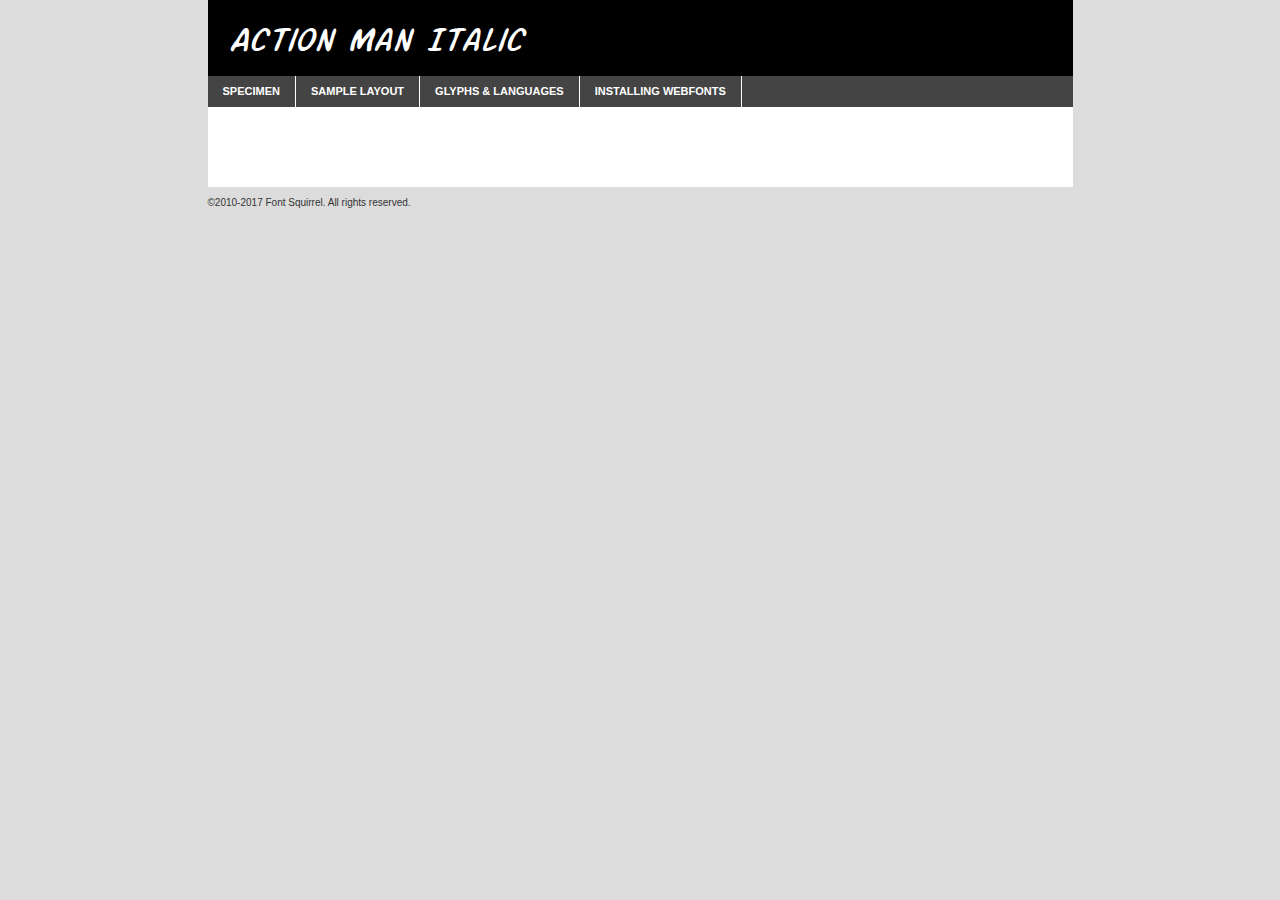
<file: fonts/action_man_italic-demo.html>
<!DOCTYPE html PUBLIC "-//W3C//DTD XHTML 1.0 Transitional//EN"
        "http://www.w3.org/TR/xhtml1/DTD/xhtml1-transitional.dtd">

<html xmlns="http://www.w3.org/1999/xhtml" xml:lang="en" lang="en">
<head>
    <meta http-equiv="Content-Type" content="text/html; charset=utf-8"/>
    <script src="http://ajax.googleapis.com/ajax/libs/jquery/1.7.2/jquery.min.js" type="text/javascript" charset="utf-8"></script>
    <script type="text/javascript">
		(function($) {
			$.fn.easyTabs = function(option) {
				var param = jQuery.extend({ fadeSpeed: 'fast', defaultContent: 1, activeClass: 'active' }, option);
				$(this).each(function() {
					var thisId = '#' + this.id;
					if ( param.defaultContent == '' )
					{
						param.defaultContent = 1;
					}
					if ( typeof param.defaultContent == 'number' )
					{
						var defaultTab = $(thisId + ' .tabs li:eq(' + (param.defaultContent - 1) + ') a').attr('href').substr(1);
					}
					else
					{
						var defaultTab = param.defaultContent;
					}
					$(thisId + ' .tabs li a').each(function() {
						var tabToHide = $(this).attr('href').substr(1);
						$('#' + tabToHide).addClass('easytabs-tab-content');
					});
					hideAll();
					changeContent(defaultTab);

					function hideAll() {$(thisId + ' .easytabs-tab-content').hide();}

					function changeContent(tabId)
					{
						hideAll();
						$(thisId + ' .tabs li').removeClass(param.activeClass);
						$(thisId + ' .tabs li a[href=#' + tabId + ']').closest('li').addClass(param.activeClass);
						if ( param.fadeSpeed != 'none' )
						{
							$(thisId + ' #' + tabId).fadeIn(param.fadeSpeed);
						}
						else
						{
							$(thisId + ' #' + tabId).show();
						}
					}

					$(thisId + ' .tabs li').click(function() {
						var tabId = $(this).find('a').attr('href').substr(1);
						changeContent(tabId);
						return false;
					});
				});
			}
		})(jQuery);
    </script>
    <link rel="stylesheet" href="specimen_files/specimen_stylesheet.css" type="text/css" charset="utf-8"/>
    <link rel="stylesheet" href="stylesheet.css" type="text/css" charset="utf-8"/>

    <style type="text/css">
        		body {
			font-family: 'action_manitalic';
        		}

            </style>

    <title>Action Man Italic Specimen</title>


    <script type="text/javascript" charset="utf-8">
		$(document).ready(function() {
			$('#container').easyTabs({ defaultContent: 1 });
		});
    </script>
</head>

<body>
<div id="container">
    <div id="header">
		Action Man Italic    </div>
    <ul class="tabs">
        <li><a href="#specimen">Specimen</a></li>
        <li><a href="#layout">Sample Layout</a></li>
                <li><a href="#glyphs">Glyphs &amp; Languages</a></li>
        <li><a href="#installing">Installing Webfonts</a></li>

    </ul>

    <div id="main_content">


        <div id="specimen">

            <div class="section">
                <div class="grid12 firstcol">
                    <div class="huge">AaBb</div>
                </div>
            </div>

            <div class="section">
                <div class="glyph_range">A&#x200B;B&#x200b;C&#x200b;D&#x200b;E&#x200b;F&#x200b;G&#x200b;H&#x200b;I&#x200b;J&#x200b;K&#x200b;L&#x200b;M&#x200b;N&#x200b;O&#x200b;P&#x200b;Q&#x200b;R&#x200b;S&#x200b;T&#x200b;U&#x200b;V&#x200b;W&#x200b;X&#x200b;Y&#x200b;Z&#x200b;a&#x200b;b&#x200b;c&#x200b;d&#x200b;e&#x200b;f&#x200b;g&#x200b;h&#x200b;i&#x200b;j&#x200b;k&#x200b;l&#x200b;m&#x200b;n&#x200b;o&#x200b;p&#x200b;q&#x200b;r&#x200b;s&#x200b;t&#x200b;u&#x200b;v&#x200b;w&#x200b;x&#x200b;y&#x200b;z&#x200b;1&#x200b;2&#x200b;3&#x200b;4&#x200b;5&#x200b;6&#x200b;7&#x200b;8&#x200b;9&#x200b;0&#x200b;&amp;&#x200b;.&#x200b;,&#x200b;?&#x200b;!&#x200b;&#64;&#x200b;(&#x200b;)&#x200b;#&#x200b;$&#x200b;%&#x200b;*&#x200b;+&#x200b;-&#x200b;=&#x200b;:&#x200b;;</div>
            </div>
            <div class="section">
                <div class="grid12 firstcol">
                    <table class="sample_table">
                        <tr>
                            <td>10</td>
                            <td class="size10">abcdefghijklmnopqrstuvwxyzABCDEFGHIJKLMNOPQRSTUVWXYZ0123456789abcdefghijklmnopqrstuvwxyzABCDEFGHIJKLMNOPQRSTUVWXYZ0123456789abcdefghijklmnopqrstuvwxyzABCDEFGHIJKLMNOPQRSTUVWXYZ</td>
                        </tr>
                        <tr>
                            <td>11</td>
                            <td class="size11">abcdefghijklmnopqrstuvwxyzABCDEFGHIJKLMNOPQRSTUVWXYZ0123456789abcdefghijklmnopqrstuvwxyzABCDEFGHIJKLMNOPQRSTUVWXYZ0123456789abcdefghijklmnopqrstuvwxyzABCDEFGHIJKLMNOPQRSTUVWXYZ</td>
                        </tr>
                        <tr>
                            <td>12</td>
                            <td class="size12">abcdefghijklmnopqrstuvwxyzABCDEFGHIJKLMNOPQRSTUVWXYZ0123456789abcdefghijklmnopqrstuvwxyzABCDEFGHIJKLMNOPQRSTUVWXYZ0123456789abcdefghijklmnopqrstuvwxyzABCDEFGHIJKLMNOPQRSTUVWXYZ</td>
                        </tr>
                        <tr>
                            <td>13</td>
                            <td class="size13">abcdefghijklmnopqrstuvwxyzABCDEFGHIJKLMNOPQRSTUVWXYZ0123456789abcdefghijklmnopqrstuvwxyzABCDEFGHIJKLMNOPQRSTUVWXYZ0123456789abcdefghijklmnopqrstuvwxyzABCDEFGHIJKLMNOPQRSTUVWXYZ</td>
                        </tr>
                        <tr>
                            <td>14</td>
                            <td class="size14">abcdefghijklmnopqrstuvwxyzABCDEFGHIJKLMNOPQRSTUVWXYZ0123456789abcdefghijklmnopqrstuvwxyzABCDEFGHIJKLMNOPQRSTUVWXYZ0123456789abcdefghijklmnopqrstuvwxyzABCDEFGHIJKLMNOPQRSTUVWXYZ</td>
                        </tr>
                        <tr>
                            <td>16</td>
                            <td class="size16">abcdefghijklmnopqrstuvwxyzABCDEFGHIJKLMNOPQRSTUVWXYZ0123456789abcdefghijklmnopqrstuvwxyzABCDEFGHIJKLMNOPQRSTUVWXYZ</td>
                        </tr>
                        <tr>
                            <td>18</td>
                            <td class="size18">abcdefghijklmnopqrstuvwxyzABCDEFGHIJKLMNOPQRSTUVWXYZ0123456789abcdefghijklmnopqrstuvwxyzABCDEFGHIJKLMNOPQRSTUVWXYZ</td>
                        </tr>
                        <tr>
                            <td>20</td>
                            <td class="size20">abcdefghijklmnopqrstuvwxyzABCDEFGHIJKLMNOPQRSTUVWXYZ0123456789abcdefghijklmnopqrstuvwxyzABCDEFGHIJKLMNOPQRSTUVWXYZ</td>
                        </tr>
                        <tr>
                            <td>24</td>
                            <td class="size24">abcdefghijklmnopqrstuvwxyzABCDEFGHIJKLMNOPQRSTUVWXYZ0123456789abcdefghijklmnopqrstuvwxyzABCDEFGHIJKLMNOPQRSTUVWXYZ</td>
                        </tr>
                        <tr>
                            <td>30</td>
                            <td class="size30">abcdefghijklmnopqrstuvwxyzABCDEFGHIJKLMNOPQRSTUVWXYZ0123456789abcdefghijklmnopqrstuvwxyzABCDEFGHIJKLMNOPQRSTUVWXYZ</td>
                        </tr>
                        <tr>
                            <td>36</td>
                            <td class="size36">abcdefghijklmnopqrstuvwxyzABCDEFGHIJKLMNOPQRSTUVWXYZ0123456789abcdefghijklmnopqrstuvwxyzABCDEFGHIJKLMNOPQRSTUVWXYZ</td>
                        </tr>
                        <tr>
                            <td>48</td>
                            <td class="size48">abcdefghijklmnopqrstuvwxyzABCDEFGHIJKLMNOPQRSTUVWXYZ0123456789abcdefghijklmnopqrstuvwxyzABCDEFGHIJKLMNOPQRSTUVWXYZ</td>
                        </tr>
                        <tr>
                            <td>60</td>
                            <td class="size60">abcdefghijklmnopqrstuvwxyzABCDEFGHIJKLMNOPQRSTUVWXYZ0123456789abcdefghijklmnopqrstuvwxyzABCDEFGHIJKLMNOPQRSTUVWXYZ</td>
                        </tr>
                        <tr>
                            <td>72</td>
                            <td class="size72">abcdefghijklmnopqrstuvwxyzABCDEFGHIJKLMNOPQRSTUVWXYZ0123456789abcdefghijklmnopqrstuvwxyzABCDEFGHIJKLMNOPQRSTUVWXYZ</td>
                        </tr>
                        <tr>
                            <td>90</td>
                            <td class="size90">abcdefghijklmnopqrstuvwxyzABCDEFGHIJKLMNOPQRSTUVWXYZ0123456789abcdefghijklmnopqrstuvwxyzABCDEFGHIJKLMNOPQRSTUVWXYZ</td>
                        </tr>
                    </table>

                </div>

            </div>


            <div class="section" id="bodycomparison">


                <div id="xheight">
                    <div class="fontbody">&#x25FC;&#x25FC;&#x25FC;&#x25FC;&#x25FC;&#x25FC;&#x25FC;&#x25FC;&#x25FC;&#x25FC;&#x25FC;&#x25FC;&#x25FC;&#x25FC;&#x25FC;&#x25FC;&#x25FC;&#x25FC;&#x25FC;&#x25FC;&#x25FC;&#x25FC;&#x25FC;&#x25FC;&#x25FC;&#x25FC;&#x25FC;&#x25FC;&#x25FC;&#x25FC;&#x25FC;&#x25FC;&#x25FC;&#x25FC;&#x25FC;&#x25FC;&#x25FC;&#x25FC;&#x25FC;&#x25FC;&#x25FC;&#x25FC;&#x25FC;&#x25FC;&#x25FC;&#x25FC;&#x25FC;&#x25FC;&#x25FC;&#x25FC;&#x25FC;&#x25FC;&#x25FC;&#x25FC;&#x25FC;&#x25FC;&#x25FC;&#x25FC;&#x25FC;&#x25FC;&#x25FC;&#x25FC;&#x25FC;&#x25FC;&#x25FC;&#x25FC;&#x25FC;&#x25FC;&#x25FC;&#x25FC;&#x25FC;&#x25FC;&#x25FC;&#x25FC;&#x25FC;&#x25FC;&#x25FC;&#x25FC;&#x25FC;&#x25FC;&#x25FC;&#x25FC;&#x25FC;&#x25FC;&#x25FC;&#x25FC;&#x25FC;&#x25FC;&#x25FC;&#x25FC;&#x25FC;&#x25FC;&#x25FC;&#x25FC;&#x25FC;&#x25FC;&#x25FC;&#x25FC;&#x25FC;body</div>
                    <div class="arialbody">body</div>
                    <div class="verdanabody">body</div>
                    <div class="georgiabody">body</div>
                </div>
                <div class="fontbody" style="z-index:1">
                    body<span>Action Man Italic</span>
                </div>
                <div class="arialbody" style="z-index:1">
                    body<span>Arial</span>
                </div>
                <div class="verdanabody" style="z-index:1">
                    body<span>Verdana</span>
                </div>
                <div class="georgiabody" style="z-index:1">
                    body<span>Georgia</span>
                </div>


            </div>


            <div class="section psample psample_row1" id="">

                <div class="grid2 firstcol">
                    <p class="size10"><span>10.</span>Aenean lacinia bibendum nulla sed consectetur. Fusce dapibus, tellus ac cursus commodo, tortor mauris condimentum nibh, ut fermentum massa justo sit amet risus. Nullam id dolor id nibh ultricies vehicula ut id elit. Cum sociis natoque penatibus et magnis dis parturient montes, nascetur ridiculus mus. Nulla vitae elit libero, a pharetra augue.</p>

                </div>
                <div class="grid3">
                    <p class="size11"><span>11.</span>Aenean lacinia bibendum nulla sed consectetur. Fusce dapibus, tellus ac cursus commodo, tortor mauris condimentum nibh, ut fermentum massa justo sit amet risus. Nullam id dolor id nibh ultricies vehicula ut id elit. Cum sociis natoque penatibus et magnis dis parturient montes, nascetur ridiculus mus. Nulla vitae elit libero, a pharetra augue.</p>

                </div>
                <div class="grid3">
                    <p class="size12"><span>12.</span>Aenean lacinia bibendum nulla sed consectetur. Fusce dapibus, tellus ac cursus commodo, tortor mauris condimentum nibh, ut fermentum massa justo sit amet risus. Nullam id dolor id nibh ultricies vehicula ut id elit. Cum sociis natoque penatibus et magnis dis parturient montes, nascetur ridiculus mus. Nulla vitae elit libero, a pharetra augue.</p>

                </div>
                <div class="grid4">
                    <p class="size13"><span>13.</span>Aenean lacinia bibendum nulla sed consectetur. Fusce dapibus, tellus ac cursus commodo, tortor mauris condimentum nibh, ut fermentum massa justo sit amet risus. Nullam id dolor id nibh ultricies vehicula ut id elit. Cum sociis natoque penatibus et magnis dis parturient montes, nascetur ridiculus mus. Nulla vitae elit libero, a pharetra augue.</p>

                </div>
                <div class="white_blend"></div>

            </div>
            <div class="section psample psample_row2" id="">
                <div class="grid3 firstcol">
                    <p class="size14"><span>14.</span>Aenean lacinia bibendum nulla sed consectetur. Fusce dapibus, tellus ac cursus commodo, tortor mauris condimentum nibh, ut fermentum massa justo sit amet risus. Nullam id dolor id nibh ultricies vehicula ut id elit. Cum sociis natoque penatibus et magnis dis parturient montes, nascetur ridiculus mus. Nulla vitae elit libero, a pharetra augue.</p>

                </div>
                <div class="grid4">
                    <p class="size16"><span>16.</span>Aenean lacinia bibendum nulla sed consectetur. Fusce dapibus, tellus ac cursus commodo, tortor mauris condimentum nibh, ut fermentum massa justo sit amet risus. Nullam id dolor id nibh ultricies vehicula ut id elit. Cum sociis natoque penatibus et magnis dis parturient montes, nascetur ridiculus mus. Nulla vitae elit libero, a pharetra augue.</p>

                </div>
                <div class="grid5">
                    <p class="size18"><span>18.</span>Aenean lacinia bibendum nulla sed consectetur. Fusce dapibus, tellus ac cursus commodo, tortor mauris condimentum nibh, ut fermentum massa justo sit amet risus. Nullam id dolor id nibh ultricies vehicula ut id elit. Cum sociis natoque penatibus et magnis dis parturient montes, nascetur ridiculus mus. Nulla vitae elit libero, a pharetra augue.</p>

                </div>

                <div class="white_blend"></div>

            </div>

            <div class="section psample psample_row3" id="">
                <div class="grid5 firstcol">
                    <p class="size20"><span>20.</span>Aenean lacinia bibendum nulla sed consectetur. Fusce dapibus, tellus ac cursus commodo, tortor mauris condimentum nibh, ut fermentum massa justo sit amet risus. Nullam id dolor id nibh ultricies vehicula ut id elit. Cum sociis natoque penatibus et magnis dis parturient montes, nascetur ridiculus mus. Nulla vitae elit libero, a pharetra augue.</p>
                </div>
                <div class="grid7">
                    <p class="size24"><span>24.</span>Aenean lacinia bibendum nulla sed consectetur. Fusce dapibus, tellus ac cursus commodo, tortor mauris condimentum nibh, ut fermentum massa justo sit amet risus. Nullam id dolor id nibh ultricies vehicula ut id elit. Cum sociis natoque penatibus et magnis dis parturient montes, nascetur ridiculus mus. Nulla vitae elit libero, a pharetra augue.</p>
                </div>

                <div class="white_blend"></div>

            </div>

            <div class="section psample psample_row4" id="">
                <div class="grid12 firstcol">
                    <p class="size30"><span>30.</span>Aenean lacinia bibendum nulla sed consectetur. Fusce dapibus, tellus ac cursus commodo, tortor mauris condimentum nibh, ut fermentum massa justo sit amet risus. Nullam id dolor id nibh ultricies vehicula ut id elit. Cum sociis natoque penatibus et magnis dis parturient montes, nascetur ridiculus mus. Nulla vitae elit libero, a pharetra augue.</p>
                </div>
                <div class="white_blend"></div>

            </div>


            <div class="section psample psample_row1 fullreverse">
                <div class="grid2 firstcol">
                    <p class="size10"><span>10.</span>Aenean lacinia bibendum nulla sed consectetur. Fusce dapibus, tellus ac cursus commodo, tortor mauris condimentum nibh, ut fermentum massa justo sit amet risus. Nullam id dolor id nibh ultricies vehicula ut id elit. Cum sociis natoque penatibus et magnis dis parturient montes, nascetur ridiculus mus. Nulla vitae elit libero, a pharetra augue.</p>

                </div>
                <div class="grid3">
                    <p class="size11"><span>11.</span>Aenean lacinia bibendum nulla sed consectetur. Fusce dapibus, tellus ac cursus commodo, tortor mauris condimentum nibh, ut fermentum massa justo sit amet risus. Nullam id dolor id nibh ultricies vehicula ut id elit. Cum sociis natoque penatibus et magnis dis parturient montes, nascetur ridiculus mus. Nulla vitae elit libero, a pharetra augue.</p>

                </div>
                <div class="grid3">
                    <p class="size12"><span>12.</span>Aenean lacinia bibendum nulla sed consectetur. Fusce dapibus, tellus ac cursus commodo, tortor mauris condimentum nibh, ut fermentum massa justo sit amet risus. Nullam id dolor id nibh ultricies vehicula ut id elit. Cum sociis natoque penatibus et magnis dis parturient montes, nascetur ridiculus mus. Nulla vitae elit libero, a pharetra augue.</p>

                </div>
                <div class="grid4">
                    <p class="size13"><span>13.</span>Aenean lacinia bibendum nulla sed consectetur. Fusce dapibus, tellus ac cursus commodo, tortor mauris condimentum nibh, ut fermentum massa justo sit amet risus. Nullam id dolor id nibh ultricies vehicula ut id elit. Cum sociis natoque penatibus et magnis dis parturient montes, nascetur ridiculus mus. Nulla vitae elit libero, a pharetra augue.</p>

                </div>
                <div class="black_blend"></div>

            </div>

            <div class="section psample psample_row2 fullreverse">
                <div class="grid3 firstcol">
                    <p class="size14"><span>14.</span>Aenean lacinia bibendum nulla sed consectetur. Fusce dapibus, tellus ac cursus commodo, tortor mauris condimentum nibh, ut fermentum massa justo sit amet risus. Nullam id dolor id nibh ultricies vehicula ut id elit. Cum sociis natoque penatibus et magnis dis parturient montes, nascetur ridiculus mus. Nulla vitae elit libero, a pharetra augue.</p>

                </div>
                <div class="grid4">
                    <p class="size16"><span>16.</span>Aenean lacinia bibendum nulla sed consectetur. Fusce dapibus, tellus ac cursus commodo, tortor mauris condimentum nibh, ut fermentum massa justo sit amet risus. Nullam id dolor id nibh ultricies vehicula ut id elit. Cum sociis natoque penatibus et magnis dis parturient montes, nascetur ridiculus mus. Nulla vitae elit libero, a pharetra augue.</p>

                </div>
                <div class="grid5">
                    <p class="size18"><span>18.</span>Aenean lacinia bibendum nulla sed consectetur. Fusce dapibus, tellus ac cursus commodo, tortor mauris condimentum nibh, ut fermentum massa justo sit amet risus. Nullam id dolor id nibh ultricies vehicula ut id elit. Cum sociis natoque penatibus et magnis dis parturient montes, nascetur ridiculus mus. Nulla vitae elit libero, a pharetra augue.</p>

                </div>
                <div class="black_blend"></div>

            </div>

            <div class="section psample fullreverse psample_row3" id="">
                <div class="grid5 firstcol">
                    <p class="size20"><span>20.</span>Aenean lacinia bibendum nulla sed consectetur. Fusce dapibus, tellus ac cursus commodo, tortor mauris condimentum nibh, ut fermentum massa justo sit amet risus. Nullam id dolor id nibh ultricies vehicula ut id elit. Cum sociis natoque penatibus et magnis dis parturient montes, nascetur ridiculus mus. Nulla vitae elit libero, a pharetra augue.</p>
                </div>
                <div class="grid7">
                    <p class="size24"><span>24.</span>Aenean lacinia bibendum nulla sed consectetur. Fusce dapibus, tellus ac cursus commodo, tortor mauris condimentum nibh, ut fermentum massa justo sit amet risus. Nullam id dolor id nibh ultricies vehicula ut id elit. Cum sociis natoque penatibus et magnis dis parturient montes, nascetur ridiculus mus. Nulla vitae elit libero, a pharetra augue.</p>
                </div>

                <div class="black_blend"></div>

            </div>

            <div class="section psample fullreverse psample_row4" id="" style="border-bottom: 20px #000 solid;">
                <div class="grid12 firstcol">
                    <p class="size30"><span>30.</span>Aenean lacinia bibendum nulla sed consectetur. Fusce dapibus, tellus ac cursus commodo, tortor mauris condimentum nibh, ut fermentum massa justo sit amet risus. Nullam id dolor id nibh ultricies vehicula ut id elit. Cum sociis natoque penatibus et magnis dis parturient montes, nascetur ridiculus mus. Nulla vitae elit libero, a pharetra augue.</p>
                </div>
                <div class="black_blend"></div>

            </div>


        </div>

        <div id="layout">

            <div class="section">

                <div class="grid12 firstcol">
                    <h1>Lorem Ipsum Dolor</h1>
                    <h2>Etiam porta sem malesuada magna mollis euismod</h2>

                    <p class="byline">By <a href="#link">Aenean Lacinia</a></p>
                </div>
            </div>
            <div class="section">
                <div class="grid8 firstcol">
                    <p class="large">Donec sed odio dui. Morbi leo risus, porta ac consectetur ac, vestibulum at eros. Fusce dapibus, tellus ac cursus commodo, tortor mauris condimentum nibh, ut fermentum massa justo sit amet risus. </p>


                    <h3>Pellentesque ornare sem</h3>

                    <p>Maecenas sed diam eget risus varius blandit sit amet non magna. Maecenas faucibus mollis interdum. Donec ullamcorper nulla non metus auctor fringilla. Nullam id dolor id nibh ultricies vehicula ut id elit. Nullam id dolor id nibh ultricies vehicula ut id elit. </p>

                    <p>Aenean eu leo quam. Pellentesque ornare sem lacinia quam venenatis vestibulum. Lorem ipsum dolor sit amet, consectetur adipiscing elit. Cum sociis natoque penatibus et magnis dis parturient montes, nascetur ridiculus mus. </p>

                    <p>Nulla vitae elit libero, a pharetra augue. Praesent commodo cursus magna, vel scelerisque nisl consectetur et. Aenean lacinia bibendum nulla sed consectetur. </p>

                    <p>Nullam quis risus eget urna mollis ornare vel eu leo. Nullam quis risus eget urna mollis ornare vel eu leo. Maecenas sed diam eget risus varius blandit sit amet non magna. Donec ullamcorper nulla non metus auctor fringilla. </p>

                    <h3>Cras mattis consectetur</h3>

                    <p>Aenean eu leo quam. Pellentesque ornare sem lacinia quam venenatis vestibulum. Aenean lacinia bibendum nulla sed consectetur. Integer posuere erat a ante venenatis dapibus posuere velit aliquet. Cras mattis consectetur purus sit amet fermentum. </p>

                    <p>Nullam id dolor id nibh ultricies vehicula ut id elit. Nullam quis risus eget urna mollis ornare vel eu leo. Cras mattis consectetur purus sit amet fermentum.</p>
                </div>

                <div class="grid4 sidebar">

                    <div class="box reverse">
                        <p class="last">Nullam quis risus eget urna mollis ornare vel eu leo. Donec ullamcorper nulla non metus auctor fringilla. Cras mattis consectetur purus sit amet fermentum. Sed posuere consectetur est at lobortis. Lorem ipsum dolor sit amet, consectetur adipiscing elit. </p>
                    </div>

                    <p class="caption">Maecenas sed diam eget risus varius.</p>

                    <p>Vestibulum id ligula porta felis euismod semper. Integer posuere erat a ante venenatis dapibus posuere velit aliquet. Vestibulum id ligula porta felis euismod semper. Sed posuere consectetur est at lobortis. Maecenas sed diam eget risus varius blandit sit amet non magna. Fusce dapibus, tellus ac cursus commodo, tortor mauris condimentum nibh, ut fermentum massa justo sit amet risus. </p>


                    <p>Duis mollis, est non commodo luctus, nisi erat porttitor ligula, eget lacinia odio sem nec elit. Aenean lacinia bibendum nulla sed consectetur. Vivamus sagittis lacus vel augue laoreet rutrum faucibus dolor auctor. Aenean lacinia bibendum nulla sed consectetur. Nullam quis risus eget urna mollis ornare vel eu leo. </p>

                    <p>Praesent commodo cursus magna, vel scelerisque nisl consectetur et. Donec ullamcorper nulla non metus auctor fringilla. Maecenas faucibus mollis interdum. Fusce dapibus, tellus ac cursus commodo, tortor mauris condimentum nibh, ut fermentum massa justo sit amet risus. </p>

                </div>
            </div>

        </div>


		

        <div id="glyphs">
            <div class="section">
                <div class="grid12 firstcol">

                    <h1>Language Support</h1>
                    <p>The subset of Action Man Italic in this kit supports the following languages:<br/>

						Breton, Chamorro, Danish, Dutch, English, Finnish, Frisian, Galician, German, Italian, Malagasy, Norwegian, Spanish, Alsatian, Aragonese, Arapaho, Arrernte, Asturian, Aymara, Bislama, Cebuano, Corsican, Fijian, French_creole, Gilbertese, Greenlandic, Haitian_creole, Hiligaynon, Hmong, Hopi, Ibanag, Iloko_ilokano, Indonesian, Interglossa_glosa, Interlingua, Irish_gaelic, Lojban, Lombard, Luxembourgeois, Mohawk, Norfolk_pitcairnese, Oromo, Pangasinan, Papiamento, Piedmontese, Potawatomi, Rhaeto-romance, Romansh, Rotokas, Sami_lule, Scots_gaelic, Seychelles_creole, Shona, Somali, Southern_ndebele, Swahili, Swati_swazi, Tagalog_filipino_pilipino, Tetum, Tok_pisin, Uyghur_latinized, Volapuk, Warlpiri, Xhosa, Yapese, Zulu, Latinbasic, Ubasic, Demo                    </p>
                    <h1>Glyph Chart</h1>
                    <p>The subset of Action Man Italic in this kit includes all the glyphs listed below. Unicode entities are included above each glyph to help you insert individual characters into your layout.</p>
                    <div id="glyph_chart">

						                            							                                <div><p>&amp;#32;</p>&#32;</div>
																				                                <div><p>&amp;#33;</p>&#33;</div>
																				                                <div><p>&amp;#34;</p>&#34;</div>
																				                                <div><p>&amp;#35;</p>&#35;</div>
																				                                <div><p>&amp;#36;</p>&#36;</div>
																				                                <div><p>&amp;#37;</p>&#37;</div>
																				                                <div><p>&amp;#38;</p>&#38;</div>
																				                                <div><p>&amp;#39;</p>&#39;</div>
																				                                <div><p>&amp;#40;</p>&#40;</div>
																				                                <div><p>&amp;#41;</p>&#41;</div>
																				                                <div><p>&amp;#42;</p>&#42;</div>
																				                                <div><p>&amp;#43;</p>&#43;</div>
																				                                <div><p>&amp;#44;</p>&#44;</div>
																				                                <div><p>&amp;#45;</p>&#45;</div>
																				                                <div><p>&amp;#46;</p>&#46;</div>
																				                                <div><p>&amp;#47;</p>&#47;</div>
																				                                <div><p>&amp;#48;</p>&#48;</div>
																				                                <div><p>&amp;#49;</p>&#49;</div>
																				                                <div><p>&amp;#50;</p>&#50;</div>
																				                                <div><p>&amp;#51;</p>&#51;</div>
																				                                <div><p>&amp;#52;</p>&#52;</div>
																				                                <div><p>&amp;#53;</p>&#53;</div>
																				                                <div><p>&amp;#54;</p>&#54;</div>
																				                                <div><p>&amp;#55;</p>&#55;</div>
																				                                <div><p>&amp;#56;</p>&#56;</div>
																				                                <div><p>&amp;#57;</p>&#57;</div>
																				                                <div><p>&amp;#58;</p>&#58;</div>
																				                                <div><p>&amp;#59;</p>&#59;</div>
																				                                <div><p>&amp;#60;</p>&#60;</div>
																				                                <div><p>&amp;#61;</p>&#61;</div>
																				                                <div><p>&amp;#62;</p>&#62;</div>
																				                                <div><p>&amp;#63;</p>&#63;</div>
																				                                <div><p>&amp;#64;</p>&#64;</div>
																				                                <div><p>&amp;#65;</p>&#65;</div>
																				                                <div><p>&amp;#66;</p>&#66;</div>
																				                                <div><p>&amp;#67;</p>&#67;</div>
																				                                <div><p>&amp;#68;</p>&#68;</div>
																				                                <div><p>&amp;#69;</p>&#69;</div>
																				                                <div><p>&amp;#70;</p>&#70;</div>
																				                                <div><p>&amp;#71;</p>&#71;</div>
																				                                <div><p>&amp;#72;</p>&#72;</div>
																				                                <div><p>&amp;#73;</p>&#73;</div>
																				                                <div><p>&amp;#74;</p>&#74;</div>
																				                                <div><p>&amp;#75;</p>&#75;</div>
																				                                <div><p>&amp;#76;</p>&#76;</div>
																				                                <div><p>&amp;#77;</p>&#77;</div>
																				                                <div><p>&amp;#78;</p>&#78;</div>
																				                                <div><p>&amp;#79;</p>&#79;</div>
																				                                <div><p>&amp;#80;</p>&#80;</div>
																				                                <div><p>&amp;#81;</p>&#81;</div>
																				                                <div><p>&amp;#82;</p>&#82;</div>
																				                                <div><p>&amp;#83;</p>&#83;</div>
																				                                <div><p>&amp;#84;</p>&#84;</div>
																				                                <div><p>&amp;#85;</p>&#85;</div>
																				                                <div><p>&amp;#86;</p>&#86;</div>
																				                                <div><p>&amp;#87;</p>&#87;</div>
																				                                <div><p>&amp;#88;</p>&#88;</div>
																				                                <div><p>&amp;#89;</p>&#89;</div>
																				                                <div><p>&amp;#90;</p>&#90;</div>
																				                                <div><p>&amp;#91;</p>&#91;</div>
																				                                <div><p>&amp;#92;</p>&#92;</div>
																				                                <div><p>&amp;#93;</p>&#93;</div>
																				                                <div><p>&amp;#94;</p>&#94;</div>
																				                                <div><p>&amp;#95;</p>&#95;</div>
																				                                <div><p>&amp;#96;</p>&#96;</div>
																				                                <div><p>&amp;#97;</p>&#97;</div>
																				                                <div><p>&amp;#98;</p>&#98;</div>
																				                                <div><p>&amp;#99;</p>&#99;</div>
																				                                <div><p>&amp;#100;</p>&#100;</div>
																				                                <div><p>&amp;#101;</p>&#101;</div>
																				                                <div><p>&amp;#102;</p>&#102;</div>
																				                                <div><p>&amp;#103;</p>&#103;</div>
																				                                <div><p>&amp;#104;</p>&#104;</div>
																				                                <div><p>&amp;#105;</p>&#105;</div>
																				                                <div><p>&amp;#106;</p>&#106;</div>
																				                                <div><p>&amp;#107;</p>&#107;</div>
																				                                <div><p>&amp;#108;</p>&#108;</div>
																				                                <div><p>&amp;#109;</p>&#109;</div>
																				                                <div><p>&amp;#110;</p>&#110;</div>
																				                                <div><p>&amp;#111;</p>&#111;</div>
																				                                <div><p>&amp;#112;</p>&#112;</div>
																				                                <div><p>&amp;#113;</p>&#113;</div>
																				                                <div><p>&amp;#114;</p>&#114;</div>
																				                                <div><p>&amp;#115;</p>&#115;</div>
																				                                <div><p>&amp;#116;</p>&#116;</div>
																				                                <div><p>&amp;#117;</p>&#117;</div>
																				                                <div><p>&amp;#118;</p>&#118;</div>
																				                                <div><p>&amp;#119;</p>&#119;</div>
																				                                <div><p>&amp;#120;</p>&#120;</div>
																				                                <div><p>&amp;#121;</p>&#121;</div>
																				                                <div><p>&amp;#122;</p>&#122;</div>
																				                                <div><p>&amp;#123;</p>&#123;</div>
																				                                <div><p>&amp;#124;</p>&#124;</div>
																				                                <div><p>&amp;#125;</p>&#125;</div>
																				                                <div><p>&amp;#126;</p>&#126;</div>
																				                                <div><p>&amp;#160;</p>&#160;</div>
																				                                <div><p>&amp;#161;</p>&#161;</div>
																				                                <div><p>&amp;#162;</p>&#162;</div>
																				                                <div><p>&amp;#163;</p>&#163;</div>
																				                                <div><p>&amp;#164;</p>&#164;</div>
																				                                <div><p>&amp;#165;</p>&#165;</div>
																				                                <div><p>&amp;#166;</p>&#166;</div>
																				                                <div><p>&amp;#168;</p>&#168;</div>
																				                                <div><p>&amp;#169;</p>&#169;</div>
																				                                <div><p>&amp;#171;</p>&#171;</div>
																				                                <div><p>&amp;#173;</p>&#173;</div>
																				                                <div><p>&amp;#174;</p>&#174;</div>
																				                                <div><p>&amp;#176;</p>&#176;</div>
																				                                <div><p>&amp;#177;</p>&#177;</div>
																				                                <div><p>&amp;#180;</p>&#180;</div>
																				                                <div><p>&amp;#182;</p>&#182;</div>
																				                                <div><p>&amp;#183;</p>&#183;</div>
																				                                <div><p>&amp;#187;</p>&#187;</div>
																				                                <div><p>&amp;#191;</p>&#191;</div>
																				                                <div><p>&amp;#192;</p>&#192;</div>
																				                                <div><p>&amp;#193;</p>&#193;</div>
																				                                <div><p>&amp;#194;</p>&#194;</div>
																				                                <div><p>&amp;#195;</p>&#195;</div>
																				                                <div><p>&amp;#196;</p>&#196;</div>
																				                                <div><p>&amp;#197;</p>&#197;</div>
																				                                <div><p>&amp;#198;</p>&#198;</div>
																				                                <div><p>&amp;#200;</p>&#200;</div>
																				                                <div><p>&amp;#201;</p>&#201;</div>
																				                                <div><p>&amp;#202;</p>&#202;</div>
																				                                <div><p>&amp;#203;</p>&#203;</div>
																				                                <div><p>&amp;#204;</p>&#204;</div>
																				                                <div><p>&amp;#205;</p>&#205;</div>
																				                                <div><p>&amp;#206;</p>&#206;</div>
																				                                <div><p>&amp;#207;</p>&#207;</div>
																				                                <div><p>&amp;#209;</p>&#209;</div>
																				                                <div><p>&amp;#210;</p>&#210;</div>
																				                                <div><p>&amp;#211;</p>&#211;</div>
																				                                <div><p>&amp;#212;</p>&#212;</div>
																				                                <div><p>&amp;#213;</p>&#213;</div>
																				                                <div><p>&amp;#214;</p>&#214;</div>
																				                                <div><p>&amp;#215;</p>&#215;</div>
																				                                <div><p>&amp;#216;</p>&#216;</div>
																				                                <div><p>&amp;#217;</p>&#217;</div>
																				                                <div><p>&amp;#218;</p>&#218;</div>
																				                                <div><p>&amp;#219;</p>&#219;</div>
																				                                <div><p>&amp;#220;</p>&#220;</div>
																				                                <div><p>&amp;#221;</p>&#221;</div>
																				                                <div><p>&amp;#222;</p>&#222;</div>
																				                                <div><p>&amp;#223;</p>&#223;</div>
																				                                <div><p>&amp;#224;</p>&#224;</div>
																				                                <div><p>&amp;#225;</p>&#225;</div>
																				                                <div><p>&amp;#226;</p>&#226;</div>
																				                                <div><p>&amp;#227;</p>&#227;</div>
																				                                <div><p>&amp;#228;</p>&#228;</div>
																				                                <div><p>&amp;#229;</p>&#229;</div>
																				                                <div><p>&amp;#230;</p>&#230;</div>
																				                                <div><p>&amp;#232;</p>&#232;</div>
																				                                <div><p>&amp;#233;</p>&#233;</div>
																				                                <div><p>&amp;#234;</p>&#234;</div>
																				                                <div><p>&amp;#235;</p>&#235;</div>
																				                                <div><p>&amp;#236;</p>&#236;</div>
																				                                <div><p>&amp;#237;</p>&#237;</div>
																				                                <div><p>&amp;#238;</p>&#238;</div>
																				                                <div><p>&amp;#239;</p>&#239;</div>
																				                                <div><p>&amp;#241;</p>&#241;</div>
																				                                <div><p>&amp;#242;</p>&#242;</div>
																				                                <div><p>&amp;#243;</p>&#243;</div>
																				                                <div><p>&amp;#244;</p>&#244;</div>
																				                                <div><p>&amp;#245;</p>&#245;</div>
																				                                <div><p>&amp;#246;</p>&#246;</div>
																				                                <div><p>&amp;#247;</p>&#247;</div>
																				                                <div><p>&amp;#248;</p>&#248;</div>
																				                                <div><p>&amp;#249;</p>&#249;</div>
																				                                <div><p>&amp;#250;</p>&#250;</div>
																				                                <div><p>&amp;#251;</p>&#251;</div>
																				                                <div><p>&amp;#252;</p>&#252;</div>
																				                                <div><p>&amp;#253;</p>&#253;</div>
																				                                <div><p>&amp;#254;</p>&#254;</div>
																				                                <div><p>&amp;#255;</p>&#255;</div>
																				                                <div><p>&amp;#338;</p>&#338;</div>
																				                                <div><p>&amp;#339;</p>&#339;</div>
																				                                <div><p>&amp;#376;</p>&#376;</div>
																				                                <div><p>&amp;#710;</p>&#710;</div>
																				                                <div><p>&amp;#732;</p>&#732;</div>
																				                                <div><p>&amp;#8192;</p>&#8192;</div>
																				                                <div><p>&amp;#8193;</p>&#8193;</div>
																				                                <div><p>&amp;#8194;</p>&#8194;</div>
																				                                <div><p>&amp;#8195;</p>&#8195;</div>
																				                                <div><p>&amp;#8196;</p>&#8196;</div>
																				                                <div><p>&amp;#8197;</p>&#8197;</div>
																				                                <div><p>&amp;#8198;</p>&#8198;</div>
																				                                <div><p>&amp;#8199;</p>&#8199;</div>
																				                                <div><p>&amp;#8200;</p>&#8200;</div>
																				                                <div><p>&amp;#8201;</p>&#8201;</div>
																				                                <div><p>&amp;#8202;</p>&#8202;</div>
																				                                <div><p>&amp;#8208;</p>&#8208;</div>
																				                                <div><p>&amp;#8209;</p>&#8209;</div>
																				                                <div><p>&amp;#8210;</p>&#8210;</div>
																				                                <div><p>&amp;#8211;</p>&#8211;</div>
																				                                <div><p>&amp;#8212;</p>&#8212;</div>
																				                                <div><p>&amp;#8216;</p>&#8216;</div>
																				                                <div><p>&amp;#8217;</p>&#8217;</div>
																				                                <div><p>&amp;#8218;</p>&#8218;</div>
																				                                <div><p>&amp;#8220;</p>&#8220;</div>
																				                                <div><p>&amp;#8221;</p>&#8221;</div>
																				                                <div><p>&amp;#8222;</p>&#8222;</div>
																				                                <div><p>&amp;#8226;</p>&#8226;</div>
																				                                <div><p>&amp;#8230;</p>&#8230;</div>
																				                                <div><p>&amp;#8239;</p>&#8239;</div>
																				                                <div><p>&amp;#8249;</p>&#8249;</div>
																				                                <div><p>&amp;#8250;</p>&#8250;</div>
																				                                <div><p>&amp;#8287;</p>&#8287;</div>
																				                                <div><p>&amp;#8364;</p>&#8364;</div>
																				                                <div><p>&amp;#8482;</p>&#8482;</div>
																				                                <div><p>&amp;#9724;</p>&#9724;</div>
																																																										                    </div>
                </div>


            </div>
        </div>


        <div id="specs">

        </div>

        <div id="installing">
            <div class="section">
                <div class="grid7 firstcol">
                    <h1>Installing Webfonts</h1>

                    <p>Webfonts are supported by all major browser platforms but not all in the same way. There are currently four different font formats that must be included in order to target all browsers. This includes TTF, WOFF, EOT and SVG.</p>

                    <h2>1. Upload your webfonts</h2>
                    <p>You must upload your webfont kit to your website. They should be in or near the same directory as your CSS files.</p>

                    <h2>2. Include the webfont stylesheet</h2>
                    <p>A special CSS @font-face declaration helps the various browsers select the appropriate font it needs without causing you a bunch of headaches. Learn more about this syntax by reading the <a href="https://www.fontspring.com/blog/further-hardening-of-the-bulletproof-syntax">Fontspring blog post</a> about it. The code for it is as follows:</p>


                    <code>
                        @font-face{
                        font-family: 'MyWebFont';
                        src: url('WebFont.eot');
                        src: url('WebFont.eot?#iefix') format('embedded-opentype'),
                        url('WebFont.woff') format('woff'),
                        url('WebFont.ttf') format('truetype'),
                        url('WebFont.svg#webfont') format('svg');
                        }
                    </code>

                    <p>We've already gone ahead and generated the code for you. All you have to do is link to the stylesheet in your HTML, like this:</p>
                    <code>&lt;link rel=&quot;stylesheet&quot; href=&quot;stylesheet.css&quot; type=&quot;text/css&quot; charset=&quot;utf-8&quot; /&gt;</code>

                    <h2>3. Modify your own stylesheet</h2>
                    <p>To take advantage of your new fonts, you must tell your stylesheet to use them. Look at the original @font-face declaration above and find the property called "font-family." The name linked there will be what you use to reference the font. Prepend that webfont name to the font stack in the "font-family" property, inside the selector you want to change. For example:</p>
                    <code>p { font-family: 'WebFont', Arial, sans-serif; }</code>

                    <h2>4. Test</h2>
                    <p>Getting webfonts to work cross-browser <em>can</em> be tricky. Use the information in the sidebar to help you if you find that fonts aren't loading in a particular browser.</p>
                </div>

                <div class="grid5 sidebar">
                    <div class="box">
                        <h2>Troubleshooting<br/>Font-Face Problems</h2>
                        <p>Having trouble getting your webfonts to load in your new website? Here are some tips to sort out what might be the problem.</p>

                        <h3>Fonts not showing in any browser</h3>

                        <p>This sounds like you need to work on the plumbing. You either did not upload the fonts to the correct directory, or you did not link the fonts properly in the CSS. If you've confirmed that all this is correct and you still have a problem, take a look at your .htaccess file and see if requests are getting intercepted.</p>

                        <h3>Fonts not loading in iPhone or iPad</h3>

                        <p>The most common problem here is that you are serving the fonts from an IIS server. IIS refuses to serve files that have unknown MIME types. If that is the case, you must set the MIME type for SVG to "image/svg+xml" in the server settings. Follow these instructions from Microsoft if you need help.</p>

                        <h3>Fonts not loading in Firefox</h3>

                        <p>The primary reason for this failure? You are still using a version Firefox older than 3.5. So upgrade already! If that isn't it, then you are very likely serving fonts from a different domain. Firefox requires that all font assets be served from the same domain. Lastly it is possible that you need to add WOFF to your list of MIME types (if you are serving via IIS.)</p>

                        <h3>Fonts not loading in IE</h3>

                        <p>Are you looking at Internet Explorer on an actual Windows machine or are you cheating by using a service like Adobe BrowserLab? Many of these screenshot services do not render @font-face for IE. Best to test it on a real machine.</p>

                        <h3>Fonts not loading in IE9</h3>

                        <p>IE9, like Firefox, requires that fonts be served from the same domain as the website. Make sure that is the case.</p>
                    </div>
                </div>
            </div>

        </div>

    </div>
    <div id="footer">
        <p>&copy;2010-2017 Font Squirrel. All rights reserved.</p>
    </div>
</div>
</body>
</html>
</file>
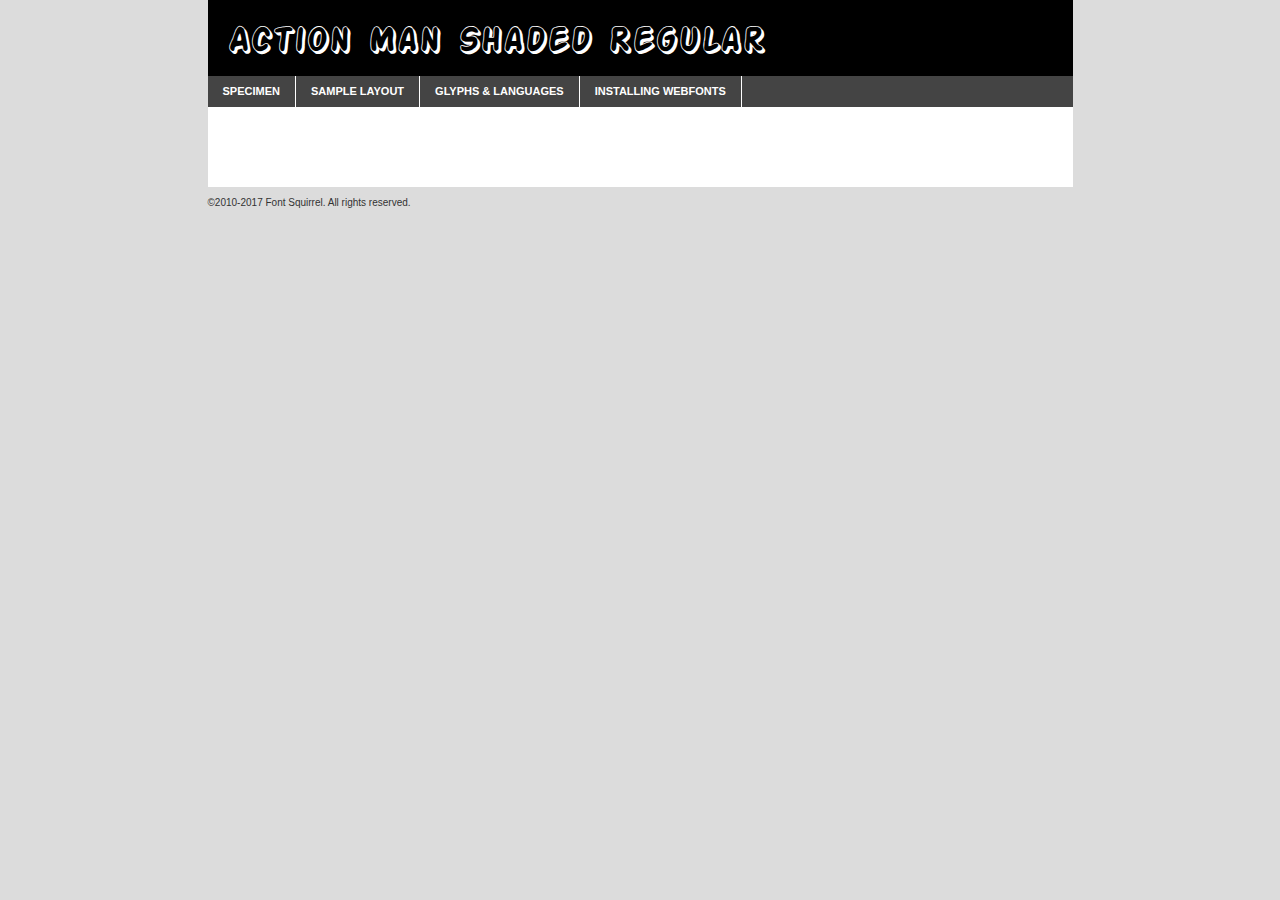
<file: fonts/action_man_shaded-demo.html>
<!DOCTYPE html PUBLIC "-//W3C//DTD XHTML 1.0 Transitional//EN"
        "http://www.w3.org/TR/xhtml1/DTD/xhtml1-transitional.dtd">

<html xmlns="http://www.w3.org/1999/xhtml" xml:lang="en" lang="en">
<head>
    <meta http-equiv="Content-Type" content="text/html; charset=utf-8"/>
    <script src="http://ajax.googleapis.com/ajax/libs/jquery/1.7.2/jquery.min.js" type="text/javascript" charset="utf-8"></script>
    <script type="text/javascript">
		(function($) {
			$.fn.easyTabs = function(option) {
				var param = jQuery.extend({ fadeSpeed: 'fast', defaultContent: 1, activeClass: 'active' }, option);
				$(this).each(function() {
					var thisId = '#' + this.id;
					if ( param.defaultContent == '' )
					{
						param.defaultContent = 1;
					}
					if ( typeof param.defaultContent == 'number' )
					{
						var defaultTab = $(thisId + ' .tabs li:eq(' + (param.defaultContent - 1) + ') a').attr('href').substr(1);
					}
					else
					{
						var defaultTab = param.defaultContent;
					}
					$(thisId + ' .tabs li a').each(function() {
						var tabToHide = $(this).attr('href').substr(1);
						$('#' + tabToHide).addClass('easytabs-tab-content');
					});
					hideAll();
					changeContent(defaultTab);

					function hideAll() {$(thisId + ' .easytabs-tab-content').hide();}

					function changeContent(tabId)
					{
						hideAll();
						$(thisId + ' .tabs li').removeClass(param.activeClass);
						$(thisId + ' .tabs li a[href=#' + tabId + ']').closest('li').addClass(param.activeClass);
						if ( param.fadeSpeed != 'none' )
						{
							$(thisId + ' #' + tabId).fadeIn(param.fadeSpeed);
						}
						else
						{
							$(thisId + ' #' + tabId).show();
						}
					}

					$(thisId + ' .tabs li').click(function() {
						var tabId = $(this).find('a').attr('href').substr(1);
						changeContent(tabId);
						return false;
					});
				});
			}
		})(jQuery);
    </script>
    <link rel="stylesheet" href="specimen_files/specimen_stylesheet.css" type="text/css" charset="utf-8"/>
    <link rel="stylesheet" href="stylesheet.css" type="text/css" charset="utf-8"/>

    <style type="text/css">
        		body {
			font-family: 'action_man_shadedregular';
        		}

            </style>

    <title>Action Man Shaded Regular Specimen</title>


    <script type="text/javascript" charset="utf-8">
		$(document).ready(function() {
			$('#container').easyTabs({ defaultContent: 1 });
		});
    </script>
</head>

<body>
<div id="container">
    <div id="header">
		Action Man Shaded Regular    </div>
    <ul class="tabs">
        <li><a href="#specimen">Specimen</a></li>
        <li><a href="#layout">Sample Layout</a></li>
                <li><a href="#glyphs">Glyphs &amp; Languages</a></li>
        <li><a href="#installing">Installing Webfonts</a></li>

    </ul>

    <div id="main_content">


        <div id="specimen">

            <div class="section">
                <div class="grid12 firstcol">
                    <div class="huge">AaBb</div>
                </div>
            </div>

            <div class="section">
                <div class="glyph_range">A&#x200B;B&#x200b;C&#x200b;D&#x200b;E&#x200b;F&#x200b;G&#x200b;H&#x200b;I&#x200b;J&#x200b;K&#x200b;L&#x200b;M&#x200b;N&#x200b;O&#x200b;P&#x200b;Q&#x200b;R&#x200b;S&#x200b;T&#x200b;U&#x200b;V&#x200b;W&#x200b;X&#x200b;Y&#x200b;Z&#x200b;a&#x200b;b&#x200b;c&#x200b;d&#x200b;e&#x200b;f&#x200b;g&#x200b;h&#x200b;i&#x200b;j&#x200b;k&#x200b;l&#x200b;m&#x200b;n&#x200b;o&#x200b;p&#x200b;q&#x200b;r&#x200b;s&#x200b;t&#x200b;u&#x200b;v&#x200b;w&#x200b;x&#x200b;y&#x200b;z&#x200b;1&#x200b;2&#x200b;3&#x200b;4&#x200b;5&#x200b;6&#x200b;7&#x200b;8&#x200b;9&#x200b;0&#x200b;&amp;&#x200b;.&#x200b;,&#x200b;?&#x200b;!&#x200b;&#64;&#x200b;(&#x200b;)&#x200b;#&#x200b;$&#x200b;%&#x200b;*&#x200b;+&#x200b;-&#x200b;=&#x200b;:&#x200b;;</div>
            </div>
            <div class="section">
                <div class="grid12 firstcol">
                    <table class="sample_table">
                        <tr>
                            <td>10</td>
                            <td class="size10">abcdefghijklmnopqrstuvwxyzABCDEFGHIJKLMNOPQRSTUVWXYZ0123456789abcdefghijklmnopqrstuvwxyzABCDEFGHIJKLMNOPQRSTUVWXYZ0123456789abcdefghijklmnopqrstuvwxyzABCDEFGHIJKLMNOPQRSTUVWXYZ</td>
                        </tr>
                        <tr>
                            <td>11</td>
                            <td class="size11">abcdefghijklmnopqrstuvwxyzABCDEFGHIJKLMNOPQRSTUVWXYZ0123456789abcdefghijklmnopqrstuvwxyzABCDEFGHIJKLMNOPQRSTUVWXYZ0123456789abcdefghijklmnopqrstuvwxyzABCDEFGHIJKLMNOPQRSTUVWXYZ</td>
                        </tr>
                        <tr>
                            <td>12</td>
                            <td class="size12">abcdefghijklmnopqrstuvwxyzABCDEFGHIJKLMNOPQRSTUVWXYZ0123456789abcdefghijklmnopqrstuvwxyzABCDEFGHIJKLMNOPQRSTUVWXYZ0123456789abcdefghijklmnopqrstuvwxyzABCDEFGHIJKLMNOPQRSTUVWXYZ</td>
                        </tr>
                        <tr>
                            <td>13</td>
                            <td class="size13">abcdefghijklmnopqrstuvwxyzABCDEFGHIJKLMNOPQRSTUVWXYZ0123456789abcdefghijklmnopqrstuvwxyzABCDEFGHIJKLMNOPQRSTUVWXYZ0123456789abcdefghijklmnopqrstuvwxyzABCDEFGHIJKLMNOPQRSTUVWXYZ</td>
                        </tr>
                        <tr>
                            <td>14</td>
                            <td class="size14">abcdefghijklmnopqrstuvwxyzABCDEFGHIJKLMNOPQRSTUVWXYZ0123456789abcdefghijklmnopqrstuvwxyzABCDEFGHIJKLMNOPQRSTUVWXYZ0123456789abcdefghijklmnopqrstuvwxyzABCDEFGHIJKLMNOPQRSTUVWXYZ</td>
                        </tr>
                        <tr>
                            <td>16</td>
                            <td class="size16">abcdefghijklmnopqrstuvwxyzABCDEFGHIJKLMNOPQRSTUVWXYZ0123456789abcdefghijklmnopqrstuvwxyzABCDEFGHIJKLMNOPQRSTUVWXYZ</td>
                        </tr>
                        <tr>
                            <td>18</td>
                            <td class="size18">abcdefghijklmnopqrstuvwxyzABCDEFGHIJKLMNOPQRSTUVWXYZ0123456789abcdefghijklmnopqrstuvwxyzABCDEFGHIJKLMNOPQRSTUVWXYZ</td>
                        </tr>
                        <tr>
                            <td>20</td>
                            <td class="size20">abcdefghijklmnopqrstuvwxyzABCDEFGHIJKLMNOPQRSTUVWXYZ0123456789abcdefghijklmnopqrstuvwxyzABCDEFGHIJKLMNOPQRSTUVWXYZ</td>
                        </tr>
                        <tr>
                            <td>24</td>
                            <td class="size24">abcdefghijklmnopqrstuvwxyzABCDEFGHIJKLMNOPQRSTUVWXYZ0123456789abcdefghijklmnopqrstuvwxyzABCDEFGHIJKLMNOPQRSTUVWXYZ</td>
                        </tr>
                        <tr>
                            <td>30</td>
                            <td class="size30">abcdefghijklmnopqrstuvwxyzABCDEFGHIJKLMNOPQRSTUVWXYZ0123456789abcdefghijklmnopqrstuvwxyzABCDEFGHIJKLMNOPQRSTUVWXYZ</td>
                        </tr>
                        <tr>
                            <td>36</td>
                            <td class="size36">abcdefghijklmnopqrstuvwxyzABCDEFGHIJKLMNOPQRSTUVWXYZ0123456789abcdefghijklmnopqrstuvwxyzABCDEFGHIJKLMNOPQRSTUVWXYZ</td>
                        </tr>
                        <tr>
                            <td>48</td>
                            <td class="size48">abcdefghijklmnopqrstuvwxyzABCDEFGHIJKLMNOPQRSTUVWXYZ0123456789abcdefghijklmnopqrstuvwxyzABCDEFGHIJKLMNOPQRSTUVWXYZ</td>
                        </tr>
                        <tr>
                            <td>60</td>
                            <td class="size60">abcdefghijklmnopqrstuvwxyzABCDEFGHIJKLMNOPQRSTUVWXYZ0123456789abcdefghijklmnopqrstuvwxyzABCDEFGHIJKLMNOPQRSTUVWXYZ</td>
                        </tr>
                        <tr>
                            <td>72</td>
                            <td class="size72">abcdefghijklmnopqrstuvwxyzABCDEFGHIJKLMNOPQRSTUVWXYZ0123456789abcdefghijklmnopqrstuvwxyzABCDEFGHIJKLMNOPQRSTUVWXYZ</td>
                        </tr>
                        <tr>
                            <td>90</td>
                            <td class="size90">abcdefghijklmnopqrstuvwxyzABCDEFGHIJKLMNOPQRSTUVWXYZ0123456789abcdefghijklmnopqrstuvwxyzABCDEFGHIJKLMNOPQRSTUVWXYZ</td>
                        </tr>
                    </table>

                </div>

            </div>


            <div class="section" id="bodycomparison">


                <div id="xheight">
                    <div class="fontbody">&#x25FC;&#x25FC;&#x25FC;&#x25FC;&#x25FC;&#x25FC;&#x25FC;&#x25FC;&#x25FC;&#x25FC;&#x25FC;&#x25FC;&#x25FC;&#x25FC;&#x25FC;&#x25FC;&#x25FC;&#x25FC;&#x25FC;&#x25FC;&#x25FC;&#x25FC;&#x25FC;&#x25FC;&#x25FC;&#x25FC;&#x25FC;&#x25FC;&#x25FC;&#x25FC;&#x25FC;&#x25FC;&#x25FC;&#x25FC;&#x25FC;&#x25FC;&#x25FC;&#x25FC;&#x25FC;&#x25FC;&#x25FC;&#x25FC;&#x25FC;&#x25FC;&#x25FC;&#x25FC;&#x25FC;&#x25FC;&#x25FC;&#x25FC;&#x25FC;&#x25FC;&#x25FC;&#x25FC;&#x25FC;&#x25FC;&#x25FC;&#x25FC;&#x25FC;&#x25FC;&#x25FC;&#x25FC;&#x25FC;&#x25FC;&#x25FC;&#x25FC;&#x25FC;&#x25FC;&#x25FC;&#x25FC;&#x25FC;&#x25FC;&#x25FC;&#x25FC;&#x25FC;&#x25FC;&#x25FC;&#x25FC;&#x25FC;&#x25FC;&#x25FC;&#x25FC;&#x25FC;&#x25FC;&#x25FC;&#x25FC;&#x25FC;&#x25FC;&#x25FC;&#x25FC;&#x25FC;&#x25FC;&#x25FC;&#x25FC;&#x25FC;&#x25FC;&#x25FC;&#x25FC;&#x25FC;body</div>
                    <div class="arialbody">body</div>
                    <div class="verdanabody">body</div>
                    <div class="georgiabody">body</div>
                </div>
                <div class="fontbody" style="z-index:1">
                    body<span>Action Man Shaded Regular</span>
                </div>
                <div class="arialbody" style="z-index:1">
                    body<span>Arial</span>
                </div>
                <div class="verdanabody" style="z-index:1">
                    body<span>Verdana</span>
                </div>
                <div class="georgiabody" style="z-index:1">
                    body<span>Georgia</span>
                </div>


            </div>


            <div class="section psample psample_row1" id="">

                <div class="grid2 firstcol">
                    <p class="size10"><span>10.</span>Aenean lacinia bibendum nulla sed consectetur. Fusce dapibus, tellus ac cursus commodo, tortor mauris condimentum nibh, ut fermentum massa justo sit amet risus. Nullam id dolor id nibh ultricies vehicula ut id elit. Cum sociis natoque penatibus et magnis dis parturient montes, nascetur ridiculus mus. Nulla vitae elit libero, a pharetra augue.</p>

                </div>
                <div class="grid3">
                    <p class="size11"><span>11.</span>Aenean lacinia bibendum nulla sed consectetur. Fusce dapibus, tellus ac cursus commodo, tortor mauris condimentum nibh, ut fermentum massa justo sit amet risus. Nullam id dolor id nibh ultricies vehicula ut id elit. Cum sociis natoque penatibus et magnis dis parturient montes, nascetur ridiculus mus. Nulla vitae elit libero, a pharetra augue.</p>

                </div>
                <div class="grid3">
                    <p class="size12"><span>12.</span>Aenean lacinia bibendum nulla sed consectetur. Fusce dapibus, tellus ac cursus commodo, tortor mauris condimentum nibh, ut fermentum massa justo sit amet risus. Nullam id dolor id nibh ultricies vehicula ut id elit. Cum sociis natoque penatibus et magnis dis parturient montes, nascetur ridiculus mus. Nulla vitae elit libero, a pharetra augue.</p>

                </div>
                <div class="grid4">
                    <p class="size13"><span>13.</span>Aenean lacinia bibendum nulla sed consectetur. Fusce dapibus, tellus ac cursus commodo, tortor mauris condimentum nibh, ut fermentum massa justo sit amet risus. Nullam id dolor id nibh ultricies vehicula ut id elit. Cum sociis natoque penatibus et magnis dis parturient montes, nascetur ridiculus mus. Nulla vitae elit libero, a pharetra augue.</p>

                </div>
                <div class="white_blend"></div>

            </div>
            <div class="section psample psample_row2" id="">
                <div class="grid3 firstcol">
                    <p class="size14"><span>14.</span>Aenean lacinia bibendum nulla sed consectetur. Fusce dapibus, tellus ac cursus commodo, tortor mauris condimentum nibh, ut fermentum massa justo sit amet risus. Nullam id dolor id nibh ultricies vehicula ut id elit. Cum sociis natoque penatibus et magnis dis parturient montes, nascetur ridiculus mus. Nulla vitae elit libero, a pharetra augue.</p>

                </div>
                <div class="grid4">
                    <p class="size16"><span>16.</span>Aenean lacinia bibendum nulla sed consectetur. Fusce dapibus, tellus ac cursus commodo, tortor mauris condimentum nibh, ut fermentum massa justo sit amet risus. Nullam id dolor id nibh ultricies vehicula ut id elit. Cum sociis natoque penatibus et magnis dis parturient montes, nascetur ridiculus mus. Nulla vitae elit libero, a pharetra augue.</p>

                </div>
                <div class="grid5">
                    <p class="size18"><span>18.</span>Aenean lacinia bibendum nulla sed consectetur. Fusce dapibus, tellus ac cursus commodo, tortor mauris condimentum nibh, ut fermentum massa justo sit amet risus. Nullam id dolor id nibh ultricies vehicula ut id elit. Cum sociis natoque penatibus et magnis dis parturient montes, nascetur ridiculus mus. Nulla vitae elit libero, a pharetra augue.</p>

                </div>

                <div class="white_blend"></div>

            </div>

            <div class="section psample psample_row3" id="">
                <div class="grid5 firstcol">
                    <p class="size20"><span>20.</span>Aenean lacinia bibendum nulla sed consectetur. Fusce dapibus, tellus ac cursus commodo, tortor mauris condimentum nibh, ut fermentum massa justo sit amet risus. Nullam id dolor id nibh ultricies vehicula ut id elit. Cum sociis natoque penatibus et magnis dis parturient montes, nascetur ridiculus mus. Nulla vitae elit libero, a pharetra augue.</p>
                </div>
                <div class="grid7">
                    <p class="size24"><span>24.</span>Aenean lacinia bibendum nulla sed consectetur. Fusce dapibus, tellus ac cursus commodo, tortor mauris condimentum nibh, ut fermentum massa justo sit amet risus. Nullam id dolor id nibh ultricies vehicula ut id elit. Cum sociis natoque penatibus et magnis dis parturient montes, nascetur ridiculus mus. Nulla vitae elit libero, a pharetra augue.</p>
                </div>

                <div class="white_blend"></div>

            </div>

            <div class="section psample psample_row4" id="">
                <div class="grid12 firstcol">
                    <p class="size30"><span>30.</span>Aenean lacinia bibendum nulla sed consectetur. Fusce dapibus, tellus ac cursus commodo, tortor mauris condimentum nibh, ut fermentum massa justo sit amet risus. Nullam id dolor id nibh ultricies vehicula ut id elit. Cum sociis natoque penatibus et magnis dis parturient montes, nascetur ridiculus mus. Nulla vitae elit libero, a pharetra augue.</p>
                </div>
                <div class="white_blend"></div>

            </div>


            <div class="section psample psample_row1 fullreverse">
                <div class="grid2 firstcol">
                    <p class="size10"><span>10.</span>Aenean lacinia bibendum nulla sed consectetur. Fusce dapibus, tellus ac cursus commodo, tortor mauris condimentum nibh, ut fermentum massa justo sit amet risus. Nullam id dolor id nibh ultricies vehicula ut id elit. Cum sociis natoque penatibus et magnis dis parturient montes, nascetur ridiculus mus. Nulla vitae elit libero, a pharetra augue.</p>

                </div>
                <div class="grid3">
                    <p class="size11"><span>11.</span>Aenean lacinia bibendum nulla sed consectetur. Fusce dapibus, tellus ac cursus commodo, tortor mauris condimentum nibh, ut fermentum massa justo sit amet risus. Nullam id dolor id nibh ultricies vehicula ut id elit. Cum sociis natoque penatibus et magnis dis parturient montes, nascetur ridiculus mus. Nulla vitae elit libero, a pharetra augue.</p>

                </div>
                <div class="grid3">
                    <p class="size12"><span>12.</span>Aenean lacinia bibendum nulla sed consectetur. Fusce dapibus, tellus ac cursus commodo, tortor mauris condimentum nibh, ut fermentum massa justo sit amet risus. Nullam id dolor id nibh ultricies vehicula ut id elit. Cum sociis natoque penatibus et magnis dis parturient montes, nascetur ridiculus mus. Nulla vitae elit libero, a pharetra augue.</p>

                </div>
                <div class="grid4">
                    <p class="size13"><span>13.</span>Aenean lacinia bibendum nulla sed consectetur. Fusce dapibus, tellus ac cursus commodo, tortor mauris condimentum nibh, ut fermentum massa justo sit amet risus. Nullam id dolor id nibh ultricies vehicula ut id elit. Cum sociis natoque penatibus et magnis dis parturient montes, nascetur ridiculus mus. Nulla vitae elit libero, a pharetra augue.</p>

                </div>
                <div class="black_blend"></div>

            </div>

            <div class="section psample psample_row2 fullreverse">
                <div class="grid3 firstcol">
                    <p class="size14"><span>14.</span>Aenean lacinia bibendum nulla sed consectetur. Fusce dapibus, tellus ac cursus commodo, tortor mauris condimentum nibh, ut fermentum massa justo sit amet risus. Nullam id dolor id nibh ultricies vehicula ut id elit. Cum sociis natoque penatibus et magnis dis parturient montes, nascetur ridiculus mus. Nulla vitae elit libero, a pharetra augue.</p>

                </div>
                <div class="grid4">
                    <p class="size16"><span>16.</span>Aenean lacinia bibendum nulla sed consectetur. Fusce dapibus, tellus ac cursus commodo, tortor mauris condimentum nibh, ut fermentum massa justo sit amet risus. Nullam id dolor id nibh ultricies vehicula ut id elit. Cum sociis natoque penatibus et magnis dis parturient montes, nascetur ridiculus mus. Nulla vitae elit libero, a pharetra augue.</p>

                </div>
                <div class="grid5">
                    <p class="size18"><span>18.</span>Aenean lacinia bibendum nulla sed consectetur. Fusce dapibus, tellus ac cursus commodo, tortor mauris condimentum nibh, ut fermentum massa justo sit amet risus. Nullam id dolor id nibh ultricies vehicula ut id elit. Cum sociis natoque penatibus et magnis dis parturient montes, nascetur ridiculus mus. Nulla vitae elit libero, a pharetra augue.</p>

                </div>
                <div class="black_blend"></div>

            </div>

            <div class="section psample fullreverse psample_row3" id="">
                <div class="grid5 firstcol">
                    <p class="size20"><span>20.</span>Aenean lacinia bibendum nulla sed consectetur. Fusce dapibus, tellus ac cursus commodo, tortor mauris condimentum nibh, ut fermentum massa justo sit amet risus. Nullam id dolor id nibh ultricies vehicula ut id elit. Cum sociis natoque penatibus et magnis dis parturient montes, nascetur ridiculus mus. Nulla vitae elit libero, a pharetra augue.</p>
                </div>
                <div class="grid7">
                    <p class="size24"><span>24.</span>Aenean lacinia bibendum nulla sed consectetur. Fusce dapibus, tellus ac cursus commodo, tortor mauris condimentum nibh, ut fermentum massa justo sit amet risus. Nullam id dolor id nibh ultricies vehicula ut id elit. Cum sociis natoque penatibus et magnis dis parturient montes, nascetur ridiculus mus. Nulla vitae elit libero, a pharetra augue.</p>
                </div>

                <div class="black_blend"></div>

            </div>

            <div class="section psample fullreverse psample_row4" id="" style="border-bottom: 20px #000 solid;">
                <div class="grid12 firstcol">
                    <p class="size30"><span>30.</span>Aenean lacinia bibendum nulla sed consectetur. Fusce dapibus, tellus ac cursus commodo, tortor mauris condimentum nibh, ut fermentum massa justo sit amet risus. Nullam id dolor id nibh ultricies vehicula ut id elit. Cum sociis natoque penatibus et magnis dis parturient montes, nascetur ridiculus mus. Nulla vitae elit libero, a pharetra augue.</p>
                </div>
                <div class="black_blend"></div>

            </div>


        </div>

        <div id="layout">

            <div class="section">

                <div class="grid12 firstcol">
                    <h1>Lorem Ipsum Dolor</h1>
                    <h2>Etiam porta sem malesuada magna mollis euismod</h2>

                    <p class="byline">By <a href="#link">Aenean Lacinia</a></p>
                </div>
            </div>
            <div class="section">
                <div class="grid8 firstcol">
                    <p class="large">Donec sed odio dui. Morbi leo risus, porta ac consectetur ac, vestibulum at eros. Fusce dapibus, tellus ac cursus commodo, tortor mauris condimentum nibh, ut fermentum massa justo sit amet risus. </p>


                    <h3>Pellentesque ornare sem</h3>

                    <p>Maecenas sed diam eget risus varius blandit sit amet non magna. Maecenas faucibus mollis interdum. Donec ullamcorper nulla non metus auctor fringilla. Nullam id dolor id nibh ultricies vehicula ut id elit. Nullam id dolor id nibh ultricies vehicula ut id elit. </p>

                    <p>Aenean eu leo quam. Pellentesque ornare sem lacinia quam venenatis vestibulum. Lorem ipsum dolor sit amet, consectetur adipiscing elit. Cum sociis natoque penatibus et magnis dis parturient montes, nascetur ridiculus mus. </p>

                    <p>Nulla vitae elit libero, a pharetra augue. Praesent commodo cursus magna, vel scelerisque nisl consectetur et. Aenean lacinia bibendum nulla sed consectetur. </p>

                    <p>Nullam quis risus eget urna mollis ornare vel eu leo. Nullam quis risus eget urna mollis ornare vel eu leo. Maecenas sed diam eget risus varius blandit sit amet non magna. Donec ullamcorper nulla non metus auctor fringilla. </p>

                    <h3>Cras mattis consectetur</h3>

                    <p>Aenean eu leo quam. Pellentesque ornare sem lacinia quam venenatis vestibulum. Aenean lacinia bibendum nulla sed consectetur. Integer posuere erat a ante venenatis dapibus posuere velit aliquet. Cras mattis consectetur purus sit amet fermentum. </p>

                    <p>Nullam id dolor id nibh ultricies vehicula ut id elit. Nullam quis risus eget urna mollis ornare vel eu leo. Cras mattis consectetur purus sit amet fermentum.</p>
                </div>

                <div class="grid4 sidebar">

                    <div class="box reverse">
                        <p class="last">Nullam quis risus eget urna mollis ornare vel eu leo. Donec ullamcorper nulla non metus auctor fringilla. Cras mattis consectetur purus sit amet fermentum. Sed posuere consectetur est at lobortis. Lorem ipsum dolor sit amet, consectetur adipiscing elit. </p>
                    </div>

                    <p class="caption">Maecenas sed diam eget risus varius.</p>

                    <p>Vestibulum id ligula porta felis euismod semper. Integer posuere erat a ante venenatis dapibus posuere velit aliquet. Vestibulum id ligula porta felis euismod semper. Sed posuere consectetur est at lobortis. Maecenas sed diam eget risus varius blandit sit amet non magna. Fusce dapibus, tellus ac cursus commodo, tortor mauris condimentum nibh, ut fermentum massa justo sit amet risus. </p>


                    <p>Duis mollis, est non commodo luctus, nisi erat porttitor ligula, eget lacinia odio sem nec elit. Aenean lacinia bibendum nulla sed consectetur. Vivamus sagittis lacus vel augue laoreet rutrum faucibus dolor auctor. Aenean lacinia bibendum nulla sed consectetur. Nullam quis risus eget urna mollis ornare vel eu leo. </p>

                    <p>Praesent commodo cursus magna, vel scelerisque nisl consectetur et. Donec ullamcorper nulla non metus auctor fringilla. Maecenas faucibus mollis interdum. Fusce dapibus, tellus ac cursus commodo, tortor mauris condimentum nibh, ut fermentum massa justo sit amet risus. </p>

                </div>
            </div>

        </div>


		

        <div id="glyphs">
            <div class="section">
                <div class="grid12 firstcol">

                    <h1>Language Support</h1>
                    <p>The subset of Action Man Shaded Regular in this kit supports the following languages:<br/>

						Breton, Chamorro, Danish, Dutch, English, Finnish, Frisian, Galician, German, Italian, Malagasy, Norwegian, Spanish, Alsatian, Aragonese, Arapaho, Arrernte, Asturian, Aymara, Bislama, Cebuano, Corsican, Fijian, French_creole, Gilbertese, Greenlandic, Haitian_creole, Hiligaynon, Hmong, Hopi, Ibanag, Iloko_ilokano, Indonesian, Interglossa_glosa, Interlingua, Irish_gaelic, Lojban, Lombard, Luxembourgeois, Mohawk, Norfolk_pitcairnese, Oromo, Pangasinan, Papiamento, Piedmontese, Potawatomi, Rhaeto-romance, Romansh, Rotokas, Sami_lule, Scots_gaelic, Seychelles_creole, Shona, Somali, Southern_ndebele, Swahili, Swati_swazi, Tagalog_filipino_pilipino, Tetum, Tok_pisin, Uyghur_latinized, Volapuk, Warlpiri, Xhosa, Yapese, Zulu, Latinbasic, Ubasic, Demo                    </p>
                    <h1>Glyph Chart</h1>
                    <p>The subset of Action Man Shaded Regular in this kit includes all the glyphs listed below. Unicode entities are included above each glyph to help you insert individual characters into your layout.</p>
                    <div id="glyph_chart">

						                            							                                <div><p>&amp;#32;</p>&#32;</div>
																				                                <div><p>&amp;#33;</p>&#33;</div>
																				                                <div><p>&amp;#34;</p>&#34;</div>
																				                                <div><p>&amp;#35;</p>&#35;</div>
																				                                <div><p>&amp;#36;</p>&#36;</div>
																				                                <div><p>&amp;#37;</p>&#37;</div>
																				                                <div><p>&amp;#38;</p>&#38;</div>
																				                                <div><p>&amp;#39;</p>&#39;</div>
																				                                <div><p>&amp;#40;</p>&#40;</div>
																				                                <div><p>&amp;#41;</p>&#41;</div>
																				                                <div><p>&amp;#42;</p>&#42;</div>
																				                                <div><p>&amp;#43;</p>&#43;</div>
																				                                <div><p>&amp;#44;</p>&#44;</div>
																				                                <div><p>&amp;#45;</p>&#45;</div>
																				                                <div><p>&amp;#46;</p>&#46;</div>
																				                                <div><p>&amp;#47;</p>&#47;</div>
																				                                <div><p>&amp;#48;</p>&#48;</div>
																				                                <div><p>&amp;#49;</p>&#49;</div>
																				                                <div><p>&amp;#50;</p>&#50;</div>
																				                                <div><p>&amp;#51;</p>&#51;</div>
																				                                <div><p>&amp;#52;</p>&#52;</div>
																				                                <div><p>&amp;#53;</p>&#53;</div>
																				                                <div><p>&amp;#54;</p>&#54;</div>
																				                                <div><p>&amp;#55;</p>&#55;</div>
																				                                <div><p>&amp;#56;</p>&#56;</div>
																				                                <div><p>&amp;#57;</p>&#57;</div>
																				                                <div><p>&amp;#58;</p>&#58;</div>
																				                                <div><p>&amp;#59;</p>&#59;</div>
																				                                <div><p>&amp;#60;</p>&#60;</div>
																				                                <div><p>&amp;#61;</p>&#61;</div>
																				                                <div><p>&amp;#62;</p>&#62;</div>
																				                                <div><p>&amp;#63;</p>&#63;</div>
																				                                <div><p>&amp;#64;</p>&#64;</div>
																				                                <div><p>&amp;#65;</p>&#65;</div>
																				                                <div><p>&amp;#66;</p>&#66;</div>
																				                                <div><p>&amp;#67;</p>&#67;</div>
																				                                <div><p>&amp;#68;</p>&#68;</div>
																				                                <div><p>&amp;#69;</p>&#69;</div>
																				                                <div><p>&amp;#70;</p>&#70;</div>
																				                                <div><p>&amp;#71;</p>&#71;</div>
																				                                <div><p>&amp;#72;</p>&#72;</div>
																				                                <div><p>&amp;#73;</p>&#73;</div>
																				                                <div><p>&amp;#74;</p>&#74;</div>
																				                                <div><p>&amp;#75;</p>&#75;</div>
																				                                <div><p>&amp;#76;</p>&#76;</div>
																				                                <div><p>&amp;#77;</p>&#77;</div>
																				                                <div><p>&amp;#78;</p>&#78;</div>
																				                                <div><p>&amp;#79;</p>&#79;</div>
																				                                <div><p>&amp;#80;</p>&#80;</div>
																				                                <div><p>&amp;#81;</p>&#81;</div>
																				                                <div><p>&amp;#82;</p>&#82;</div>
																				                                <div><p>&amp;#83;</p>&#83;</div>
																				                                <div><p>&amp;#84;</p>&#84;</div>
																				                                <div><p>&amp;#85;</p>&#85;</div>
																				                                <div><p>&amp;#86;</p>&#86;</div>
																				                                <div><p>&amp;#87;</p>&#87;</div>
																				                                <div><p>&amp;#88;</p>&#88;</div>
																				                                <div><p>&amp;#89;</p>&#89;</div>
																				                                <div><p>&amp;#90;</p>&#90;</div>
																				                                <div><p>&amp;#91;</p>&#91;</div>
																				                                <div><p>&amp;#92;</p>&#92;</div>
																				                                <div><p>&amp;#93;</p>&#93;</div>
																				                                <div><p>&amp;#94;</p>&#94;</div>
																				                                <div><p>&amp;#95;</p>&#95;</div>
																				                                <div><p>&amp;#96;</p>&#96;</div>
																				                                <div><p>&amp;#97;</p>&#97;</div>
																				                                <div><p>&amp;#98;</p>&#98;</div>
																				                                <div><p>&amp;#99;</p>&#99;</div>
																				                                <div><p>&amp;#100;</p>&#100;</div>
																				                                <div><p>&amp;#101;</p>&#101;</div>
																				                                <div><p>&amp;#102;</p>&#102;</div>
																				                                <div><p>&amp;#103;</p>&#103;</div>
																				                                <div><p>&amp;#104;</p>&#104;</div>
																				                                <div><p>&amp;#105;</p>&#105;</div>
																				                                <div><p>&amp;#106;</p>&#106;</div>
																				                                <div><p>&amp;#107;</p>&#107;</div>
																				                                <div><p>&amp;#108;</p>&#108;</div>
																				                                <div><p>&amp;#109;</p>&#109;</div>
																				                                <div><p>&amp;#110;</p>&#110;</div>
																				                                <div><p>&amp;#111;</p>&#111;</div>
																				                                <div><p>&amp;#112;</p>&#112;</div>
																				                                <div><p>&amp;#113;</p>&#113;</div>
																				                                <div><p>&amp;#114;</p>&#114;</div>
																				                                <div><p>&amp;#115;</p>&#115;</div>
																				                                <div><p>&amp;#116;</p>&#116;</div>
																				                                <div><p>&amp;#117;</p>&#117;</div>
																				                                <div><p>&amp;#118;</p>&#118;</div>
																				                                <div><p>&amp;#119;</p>&#119;</div>
																				                                <div><p>&amp;#120;</p>&#120;</div>
																				                                <div><p>&amp;#121;</p>&#121;</div>
																				                                <div><p>&amp;#122;</p>&#122;</div>
																				                                <div><p>&amp;#123;</p>&#123;</div>
																				                                <div><p>&amp;#124;</p>&#124;</div>
																				                                <div><p>&amp;#125;</p>&#125;</div>
																				                                <div><p>&amp;#126;</p>&#126;</div>
																				                                <div><p>&amp;#160;</p>&#160;</div>
																				                                <div><p>&amp;#161;</p>&#161;</div>
																				                                <div><p>&amp;#162;</p>&#162;</div>
																				                                <div><p>&amp;#163;</p>&#163;</div>
																				                                <div><p>&amp;#164;</p>&#164;</div>
																				                                <div><p>&amp;#165;</p>&#165;</div>
																				                                <div><p>&amp;#166;</p>&#166;</div>
																				                                <div><p>&amp;#168;</p>&#168;</div>
																				                                <div><p>&amp;#169;</p>&#169;</div>
																				                                <div><p>&amp;#171;</p>&#171;</div>
																				                                <div><p>&amp;#173;</p>&#173;</div>
																				                                <div><p>&amp;#174;</p>&#174;</div>
																				                                <div><p>&amp;#176;</p>&#176;</div>
																				                                <div><p>&amp;#177;</p>&#177;</div>
																				                                <div><p>&amp;#180;</p>&#180;</div>
																				                                <div><p>&amp;#182;</p>&#182;</div>
																				                                <div><p>&amp;#183;</p>&#183;</div>
																				                                <div><p>&amp;#187;</p>&#187;</div>
																				                                <div><p>&amp;#191;</p>&#191;</div>
																				                                <div><p>&amp;#192;</p>&#192;</div>
																				                                <div><p>&amp;#193;</p>&#193;</div>
																				                                <div><p>&amp;#194;</p>&#194;</div>
																				                                <div><p>&amp;#195;</p>&#195;</div>
																				                                <div><p>&amp;#196;</p>&#196;</div>
																				                                <div><p>&amp;#197;</p>&#197;</div>
																				                                <div><p>&amp;#198;</p>&#198;</div>
																				                                <div><p>&amp;#200;</p>&#200;</div>
																				                                <div><p>&amp;#201;</p>&#201;</div>
																				                                <div><p>&amp;#202;</p>&#202;</div>
																				                                <div><p>&amp;#203;</p>&#203;</div>
																				                                <div><p>&amp;#204;</p>&#204;</div>
																				                                <div><p>&amp;#205;</p>&#205;</div>
																				                                <div><p>&amp;#206;</p>&#206;</div>
																				                                <div><p>&amp;#207;</p>&#207;</div>
																				                                <div><p>&amp;#209;</p>&#209;</div>
																				                                <div><p>&amp;#210;</p>&#210;</div>
																				                                <div><p>&amp;#211;</p>&#211;</div>
																				                                <div><p>&amp;#212;</p>&#212;</div>
																				                                <div><p>&amp;#213;</p>&#213;</div>
																				                                <div><p>&amp;#214;</p>&#214;</div>
																				                                <div><p>&amp;#215;</p>&#215;</div>
																				                                <div><p>&amp;#216;</p>&#216;</div>
																				                                <div><p>&amp;#217;</p>&#217;</div>
																				                                <div><p>&amp;#218;</p>&#218;</div>
																				                                <div><p>&amp;#219;</p>&#219;</div>
																				                                <div><p>&amp;#220;</p>&#220;</div>
																				                                <div><p>&amp;#221;</p>&#221;</div>
																				                                <div><p>&amp;#222;</p>&#222;</div>
																				                                <div><p>&amp;#223;</p>&#223;</div>
																				                                <div><p>&amp;#224;</p>&#224;</div>
																				                                <div><p>&amp;#225;</p>&#225;</div>
																				                                <div><p>&amp;#226;</p>&#226;</div>
																				                                <div><p>&amp;#227;</p>&#227;</div>
																				                                <div><p>&amp;#228;</p>&#228;</div>
																				                                <div><p>&amp;#229;</p>&#229;</div>
																				                                <div><p>&amp;#230;</p>&#230;</div>
																				                                <div><p>&amp;#232;</p>&#232;</div>
																				                                <div><p>&amp;#233;</p>&#233;</div>
																				                                <div><p>&amp;#234;</p>&#234;</div>
																				                                <div><p>&amp;#235;</p>&#235;</div>
																				                                <div><p>&amp;#236;</p>&#236;</div>
																				                                <div><p>&amp;#237;</p>&#237;</div>
																				                                <div><p>&amp;#238;</p>&#238;</div>
																				                                <div><p>&amp;#239;</p>&#239;</div>
																				                                <div><p>&amp;#241;</p>&#241;</div>
																				                                <div><p>&amp;#242;</p>&#242;</div>
																				                                <div><p>&amp;#243;</p>&#243;</div>
																				                                <div><p>&amp;#244;</p>&#244;</div>
																				                                <div><p>&amp;#245;</p>&#245;</div>
																				                                <div><p>&amp;#246;</p>&#246;</div>
																				                                <div><p>&amp;#247;</p>&#247;</div>
																				                                <div><p>&amp;#248;</p>&#248;</div>
																				                                <div><p>&amp;#249;</p>&#249;</div>
																				                                <div><p>&amp;#250;</p>&#250;</div>
																				                                <div><p>&amp;#251;</p>&#251;</div>
																				                                <div><p>&amp;#252;</p>&#252;</div>
																				                                <div><p>&amp;#253;</p>&#253;</div>
																				                                <div><p>&amp;#254;</p>&#254;</div>
																				                                <div><p>&amp;#255;</p>&#255;</div>
																				                                <div><p>&amp;#338;</p>&#338;</div>
																				                                <div><p>&amp;#339;</p>&#339;</div>
																				                                <div><p>&amp;#376;</p>&#376;</div>
																				                                <div><p>&amp;#710;</p>&#710;</div>
																				                                <div><p>&amp;#732;</p>&#732;</div>
																				                                <div><p>&amp;#8192;</p>&#8192;</div>
																				                                <div><p>&amp;#8193;</p>&#8193;</div>
																				                                <div><p>&amp;#8194;</p>&#8194;</div>
																				                                <div><p>&amp;#8195;</p>&#8195;</div>
																				                                <div><p>&amp;#8196;</p>&#8196;</div>
																				                                <div><p>&amp;#8197;</p>&#8197;</div>
																				                                <div><p>&amp;#8198;</p>&#8198;</div>
																				                                <div><p>&amp;#8199;</p>&#8199;</div>
																				                                <div><p>&amp;#8200;</p>&#8200;</div>
																				                                <div><p>&amp;#8201;</p>&#8201;</div>
																				                                <div><p>&amp;#8202;</p>&#8202;</div>
																				                                <div><p>&amp;#8208;</p>&#8208;</div>
																				                                <div><p>&amp;#8209;</p>&#8209;</div>
																				                                <div><p>&amp;#8210;</p>&#8210;</div>
																				                                <div><p>&amp;#8211;</p>&#8211;</div>
																				                                <div><p>&amp;#8212;</p>&#8212;</div>
																				                                <div><p>&amp;#8216;</p>&#8216;</div>
																				                                <div><p>&amp;#8217;</p>&#8217;</div>
																				                                <div><p>&amp;#8218;</p>&#8218;</div>
																				                                <div><p>&amp;#8220;</p>&#8220;</div>
																				                                <div><p>&amp;#8221;</p>&#8221;</div>
																				                                <div><p>&amp;#8222;</p>&#8222;</div>
																				                                <div><p>&amp;#8226;</p>&#8226;</div>
																				                                <div><p>&amp;#8230;</p>&#8230;</div>
																				                                <div><p>&amp;#8239;</p>&#8239;</div>
																				                                <div><p>&amp;#8249;</p>&#8249;</div>
																				                                <div><p>&amp;#8250;</p>&#8250;</div>
																				                                <div><p>&amp;#8287;</p>&#8287;</div>
																				                                <div><p>&amp;#8364;</p>&#8364;</div>
																				                                <div><p>&amp;#8482;</p>&#8482;</div>
																				                                <div><p>&amp;#9724;</p>&#9724;</div>
																																																										                    </div>
                </div>


            </div>
        </div>


        <div id="specs">

        </div>

        <div id="installing">
            <div class="section">
                <div class="grid7 firstcol">
                    <h1>Installing Webfonts</h1>

                    <p>Webfonts are supported by all major browser platforms but not all in the same way. There are currently four different font formats that must be included in order to target all browsers. This includes TTF, WOFF, EOT and SVG.</p>

                    <h2>1. Upload your webfonts</h2>
                    <p>You must upload your webfont kit to your website. They should be in or near the same directory as your CSS files.</p>

                    <h2>2. Include the webfont stylesheet</h2>
                    <p>A special CSS @font-face declaration helps the various browsers select the appropriate font it needs without causing you a bunch of headaches. Learn more about this syntax by reading the <a href="https://www.fontspring.com/blog/further-hardening-of-the-bulletproof-syntax">Fontspring blog post</a> about it. The code for it is as follows:</p>


                    <code>
                        @font-face{
                        font-family: 'MyWebFont';
                        src: url('WebFont.eot');
                        src: url('WebFont.eot?#iefix') format('embedded-opentype'),
                        url('WebFont.woff') format('woff'),
                        url('WebFont.ttf') format('truetype'),
                        url('WebFont.svg#webfont') format('svg');
                        }
                    </code>

                    <p>We've already gone ahead and generated the code for you. All you have to do is link to the stylesheet in your HTML, like this:</p>
                    <code>&lt;link rel=&quot;stylesheet&quot; href=&quot;stylesheet.css&quot; type=&quot;text/css&quot; charset=&quot;utf-8&quot; /&gt;</code>

                    <h2>3. Modify your own stylesheet</h2>
                    <p>To take advantage of your new fonts, you must tell your stylesheet to use them. Look at the original @font-face declaration above and find the property called "font-family." The name linked there will be what you use to reference the font. Prepend that webfont name to the font stack in the "font-family" property, inside the selector you want to change. For example:</p>
                    <code>p { font-family: 'WebFont', Arial, sans-serif; }</code>

                    <h2>4. Test</h2>
                    <p>Getting webfonts to work cross-browser <em>can</em> be tricky. Use the information in the sidebar to help you if you find that fonts aren't loading in a particular browser.</p>
                </div>

                <div class="grid5 sidebar">
                    <div class="box">
                        <h2>Troubleshooting<br/>Font-Face Problems</h2>
                        <p>Having trouble getting your webfonts to load in your new website? Here are some tips to sort out what might be the problem.</p>

                        <h3>Fonts not showing in any browser</h3>

                        <p>This sounds like you need to work on the plumbing. You either did not upload the fonts to the correct directory, or you did not link the fonts properly in the CSS. If you've confirmed that all this is correct and you still have a problem, take a look at your .htaccess file and see if requests are getting intercepted.</p>

                        <h3>Fonts not loading in iPhone or iPad</h3>

                        <p>The most common problem here is that you are serving the fonts from an IIS server. IIS refuses to serve files that have unknown MIME types. If that is the case, you must set the MIME type for SVG to "image/svg+xml" in the server settings. Follow these instructions from Microsoft if you need help.</p>

                        <h3>Fonts not loading in Firefox</h3>

                        <p>The primary reason for this failure? You are still using a version Firefox older than 3.5. So upgrade already! If that isn't it, then you are very likely serving fonts from a different domain. Firefox requires that all font assets be served from the same domain. Lastly it is possible that you need to add WOFF to your list of MIME types (if you are serving via IIS.)</p>

                        <h3>Fonts not loading in IE</h3>

                        <p>Are you looking at Internet Explorer on an actual Windows machine or are you cheating by using a service like Adobe BrowserLab? Many of these screenshot services do not render @font-face for IE. Best to test it on a real machine.</p>

                        <h3>Fonts not loading in IE9</h3>

                        <p>IE9, like Firefox, requires that fonts be served from the same domain as the website. Make sure that is the case.</p>
                    </div>
                </div>
            </div>

        </div>

    </div>
    <div id="footer">
        <p>&copy;2010-2017 Font Squirrel. All rights reserved.</p>
    </div>
</div>
</body>
</html>
</file>
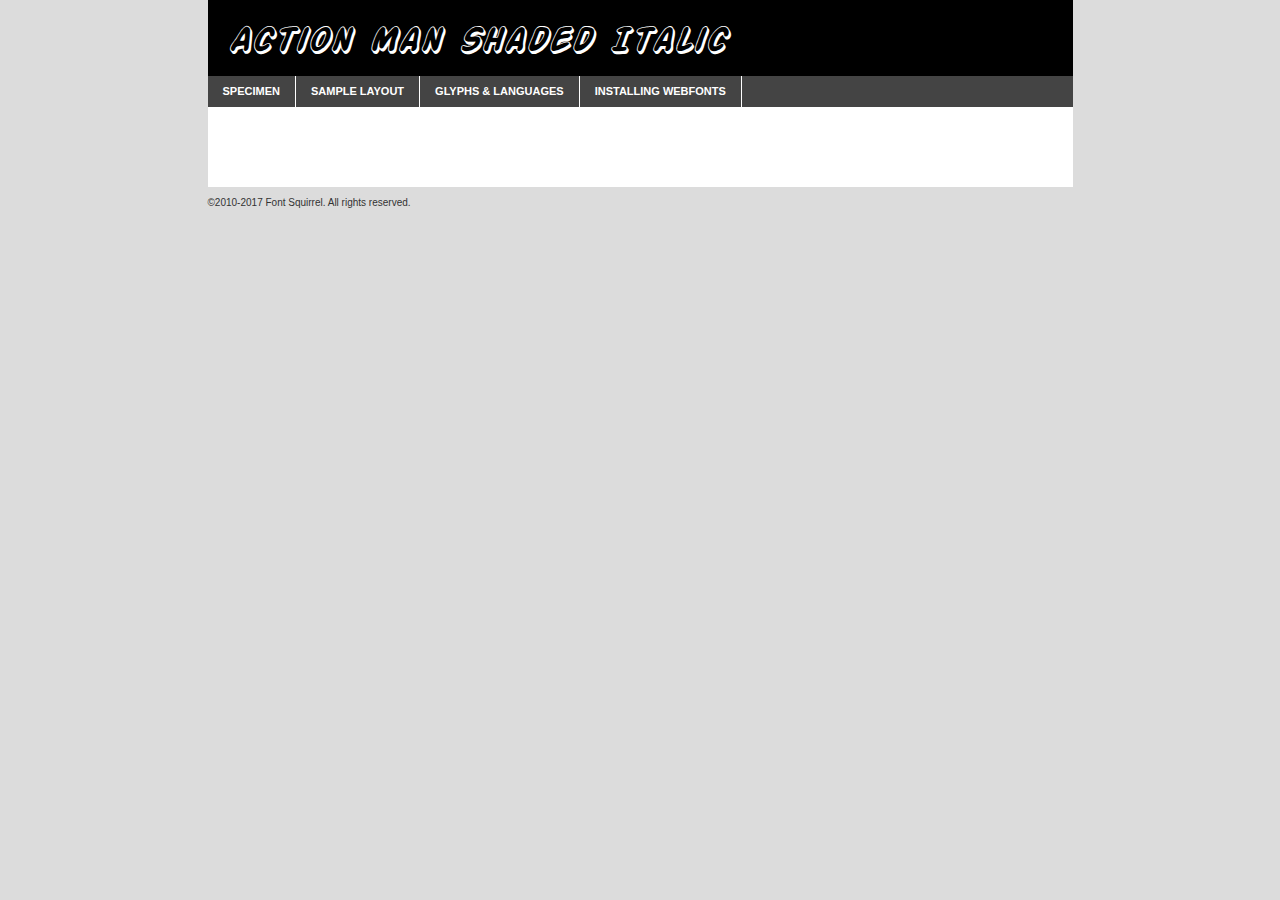
<file: fonts/action_man_shaded_italic-demo.html>
<!DOCTYPE html PUBLIC "-//W3C//DTD XHTML 1.0 Transitional//EN"
        "http://www.w3.org/TR/xhtml1/DTD/xhtml1-transitional.dtd">

<html xmlns="http://www.w3.org/1999/xhtml" xml:lang="en" lang="en">
<head>
    <meta http-equiv="Content-Type" content="text/html; charset=utf-8"/>
    <script src="http://ajax.googleapis.com/ajax/libs/jquery/1.7.2/jquery.min.js" type="text/javascript" charset="utf-8"></script>
    <script type="text/javascript">
		(function($) {
			$.fn.easyTabs = function(option) {
				var param = jQuery.extend({ fadeSpeed: 'fast', defaultContent: 1, activeClass: 'active' }, option);
				$(this).each(function() {
					var thisId = '#' + this.id;
					if ( param.defaultContent == '' )
					{
						param.defaultContent = 1;
					}
					if ( typeof param.defaultContent == 'number' )
					{
						var defaultTab = $(thisId + ' .tabs li:eq(' + (param.defaultContent - 1) + ') a').attr('href').substr(1);
					}
					else
					{
						var defaultTab = param.defaultContent;
					}
					$(thisId + ' .tabs li a').each(function() {
						var tabToHide = $(this).attr('href').substr(1);
						$('#' + tabToHide).addClass('easytabs-tab-content');
					});
					hideAll();
					changeContent(defaultTab);

					function hideAll() {$(thisId + ' .easytabs-tab-content').hide();}

					function changeContent(tabId)
					{
						hideAll();
						$(thisId + ' .tabs li').removeClass(param.activeClass);
						$(thisId + ' .tabs li a[href=#' + tabId + ']').closest('li').addClass(param.activeClass);
						if ( param.fadeSpeed != 'none' )
						{
							$(thisId + ' #' + tabId).fadeIn(param.fadeSpeed);
						}
						else
						{
							$(thisId + ' #' + tabId).show();
						}
					}

					$(thisId + ' .tabs li').click(function() {
						var tabId = $(this).find('a').attr('href').substr(1);
						changeContent(tabId);
						return false;
					});
				});
			}
		})(jQuery);
    </script>
    <link rel="stylesheet" href="specimen_files/specimen_stylesheet.css" type="text/css" charset="utf-8"/>
    <link rel="stylesheet" href="stylesheet.css" type="text/css" charset="utf-8"/>

    <style type="text/css">
        		body {
			font-family: 'action_man_shadeditalic';
        		}

            </style>

    <title>Action Man Shaded Italic Specimen</title>


    <script type="text/javascript" charset="utf-8">
		$(document).ready(function() {
			$('#container').easyTabs({ defaultContent: 1 });
		});
    </script>
</head>

<body>
<div id="container">
    <div id="header">
		Action Man Shaded Italic    </div>
    <ul class="tabs">
        <li><a href="#specimen">Specimen</a></li>
        <li><a href="#layout">Sample Layout</a></li>
                <li><a href="#glyphs">Glyphs &amp; Languages</a></li>
        <li><a href="#installing">Installing Webfonts</a></li>

    </ul>

    <div id="main_content">


        <div id="specimen">

            <div class="section">
                <div class="grid12 firstcol">
                    <div class="huge">AaBb</div>
                </div>
            </div>

            <div class="section">
                <div class="glyph_range">A&#x200B;B&#x200b;C&#x200b;D&#x200b;E&#x200b;F&#x200b;G&#x200b;H&#x200b;I&#x200b;J&#x200b;K&#x200b;L&#x200b;M&#x200b;N&#x200b;O&#x200b;P&#x200b;Q&#x200b;R&#x200b;S&#x200b;T&#x200b;U&#x200b;V&#x200b;W&#x200b;X&#x200b;Y&#x200b;Z&#x200b;a&#x200b;b&#x200b;c&#x200b;d&#x200b;e&#x200b;f&#x200b;g&#x200b;h&#x200b;i&#x200b;j&#x200b;k&#x200b;l&#x200b;m&#x200b;n&#x200b;o&#x200b;p&#x200b;q&#x200b;r&#x200b;s&#x200b;t&#x200b;u&#x200b;v&#x200b;w&#x200b;x&#x200b;y&#x200b;z&#x200b;1&#x200b;2&#x200b;3&#x200b;4&#x200b;5&#x200b;6&#x200b;7&#x200b;8&#x200b;9&#x200b;0&#x200b;&amp;&#x200b;.&#x200b;,&#x200b;?&#x200b;!&#x200b;&#64;&#x200b;(&#x200b;)&#x200b;#&#x200b;$&#x200b;%&#x200b;*&#x200b;+&#x200b;-&#x200b;=&#x200b;:&#x200b;;</div>
            </div>
            <div class="section">
                <div class="grid12 firstcol">
                    <table class="sample_table">
                        <tr>
                            <td>10</td>
                            <td class="size10">abcdefghijklmnopqrstuvwxyzABCDEFGHIJKLMNOPQRSTUVWXYZ0123456789abcdefghijklmnopqrstuvwxyzABCDEFGHIJKLMNOPQRSTUVWXYZ0123456789abcdefghijklmnopqrstuvwxyzABCDEFGHIJKLMNOPQRSTUVWXYZ</td>
                        </tr>
                        <tr>
                            <td>11</td>
                            <td class="size11">abcdefghijklmnopqrstuvwxyzABCDEFGHIJKLMNOPQRSTUVWXYZ0123456789abcdefghijklmnopqrstuvwxyzABCDEFGHIJKLMNOPQRSTUVWXYZ0123456789abcdefghijklmnopqrstuvwxyzABCDEFGHIJKLMNOPQRSTUVWXYZ</td>
                        </tr>
                        <tr>
                            <td>12</td>
                            <td class="size12">abcdefghijklmnopqrstuvwxyzABCDEFGHIJKLMNOPQRSTUVWXYZ0123456789abcdefghijklmnopqrstuvwxyzABCDEFGHIJKLMNOPQRSTUVWXYZ0123456789abcdefghijklmnopqrstuvwxyzABCDEFGHIJKLMNOPQRSTUVWXYZ</td>
                        </tr>
                        <tr>
                            <td>13</td>
                            <td class="size13">abcdefghijklmnopqrstuvwxyzABCDEFGHIJKLMNOPQRSTUVWXYZ0123456789abcdefghijklmnopqrstuvwxyzABCDEFGHIJKLMNOPQRSTUVWXYZ0123456789abcdefghijklmnopqrstuvwxyzABCDEFGHIJKLMNOPQRSTUVWXYZ</td>
                        </tr>
                        <tr>
                            <td>14</td>
                            <td class="size14">abcdefghijklmnopqrstuvwxyzABCDEFGHIJKLMNOPQRSTUVWXYZ0123456789abcdefghijklmnopqrstuvwxyzABCDEFGHIJKLMNOPQRSTUVWXYZ0123456789abcdefghijklmnopqrstuvwxyzABCDEFGHIJKLMNOPQRSTUVWXYZ</td>
                        </tr>
                        <tr>
                            <td>16</td>
                            <td class="size16">abcdefghijklmnopqrstuvwxyzABCDEFGHIJKLMNOPQRSTUVWXYZ0123456789abcdefghijklmnopqrstuvwxyzABCDEFGHIJKLMNOPQRSTUVWXYZ</td>
                        </tr>
                        <tr>
                            <td>18</td>
                            <td class="size18">abcdefghijklmnopqrstuvwxyzABCDEFGHIJKLMNOPQRSTUVWXYZ0123456789abcdefghijklmnopqrstuvwxyzABCDEFGHIJKLMNOPQRSTUVWXYZ</td>
                        </tr>
                        <tr>
                            <td>20</td>
                            <td class="size20">abcdefghijklmnopqrstuvwxyzABCDEFGHIJKLMNOPQRSTUVWXYZ0123456789abcdefghijklmnopqrstuvwxyzABCDEFGHIJKLMNOPQRSTUVWXYZ</td>
                        </tr>
                        <tr>
                            <td>24</td>
                            <td class="size24">abcdefghijklmnopqrstuvwxyzABCDEFGHIJKLMNOPQRSTUVWXYZ0123456789abcdefghijklmnopqrstuvwxyzABCDEFGHIJKLMNOPQRSTUVWXYZ</td>
                        </tr>
                        <tr>
                            <td>30</td>
                            <td class="size30">abcdefghijklmnopqrstuvwxyzABCDEFGHIJKLMNOPQRSTUVWXYZ0123456789abcdefghijklmnopqrstuvwxyzABCDEFGHIJKLMNOPQRSTUVWXYZ</td>
                        </tr>
                        <tr>
                            <td>36</td>
                            <td class="size36">abcdefghijklmnopqrstuvwxyzABCDEFGHIJKLMNOPQRSTUVWXYZ0123456789abcdefghijklmnopqrstuvwxyzABCDEFGHIJKLMNOPQRSTUVWXYZ</td>
                        </tr>
                        <tr>
                            <td>48</td>
                            <td class="size48">abcdefghijklmnopqrstuvwxyzABCDEFGHIJKLMNOPQRSTUVWXYZ0123456789abcdefghijklmnopqrstuvwxyzABCDEFGHIJKLMNOPQRSTUVWXYZ</td>
                        </tr>
                        <tr>
                            <td>60</td>
                            <td class="size60">abcdefghijklmnopqrstuvwxyzABCDEFGHIJKLMNOPQRSTUVWXYZ0123456789abcdefghijklmnopqrstuvwxyzABCDEFGHIJKLMNOPQRSTUVWXYZ</td>
                        </tr>
                        <tr>
                            <td>72</td>
                            <td class="size72">abcdefghijklmnopqrstuvwxyzABCDEFGHIJKLMNOPQRSTUVWXYZ0123456789abcdefghijklmnopqrstuvwxyzABCDEFGHIJKLMNOPQRSTUVWXYZ</td>
                        </tr>
                        <tr>
                            <td>90</td>
                            <td class="size90">abcdefghijklmnopqrstuvwxyzABCDEFGHIJKLMNOPQRSTUVWXYZ0123456789abcdefghijklmnopqrstuvwxyzABCDEFGHIJKLMNOPQRSTUVWXYZ</td>
                        </tr>
                    </table>

                </div>

            </div>


            <div class="section" id="bodycomparison">


                <div id="xheight">
                    <div class="fontbody">&#x25FC;&#x25FC;&#x25FC;&#x25FC;&#x25FC;&#x25FC;&#x25FC;&#x25FC;&#x25FC;&#x25FC;&#x25FC;&#x25FC;&#x25FC;&#x25FC;&#x25FC;&#x25FC;&#x25FC;&#x25FC;&#x25FC;&#x25FC;&#x25FC;&#x25FC;&#x25FC;&#x25FC;&#x25FC;&#x25FC;&#x25FC;&#x25FC;&#x25FC;&#x25FC;&#x25FC;&#x25FC;&#x25FC;&#x25FC;&#x25FC;&#x25FC;&#x25FC;&#x25FC;&#x25FC;&#x25FC;&#x25FC;&#x25FC;&#x25FC;&#x25FC;&#x25FC;&#x25FC;&#x25FC;&#x25FC;&#x25FC;&#x25FC;&#x25FC;&#x25FC;&#x25FC;&#x25FC;&#x25FC;&#x25FC;&#x25FC;&#x25FC;&#x25FC;&#x25FC;&#x25FC;&#x25FC;&#x25FC;&#x25FC;&#x25FC;&#x25FC;&#x25FC;&#x25FC;&#x25FC;&#x25FC;&#x25FC;&#x25FC;&#x25FC;&#x25FC;&#x25FC;&#x25FC;&#x25FC;&#x25FC;&#x25FC;&#x25FC;&#x25FC;&#x25FC;&#x25FC;&#x25FC;&#x25FC;&#x25FC;&#x25FC;&#x25FC;&#x25FC;&#x25FC;&#x25FC;&#x25FC;&#x25FC;&#x25FC;&#x25FC;&#x25FC;&#x25FC;&#x25FC;&#x25FC;body</div>
                    <div class="arialbody">body</div>
                    <div class="verdanabody">body</div>
                    <div class="georgiabody">body</div>
                </div>
                <div class="fontbody" style="z-index:1">
                    body<span>Action Man Shaded Italic</span>
                </div>
                <div class="arialbody" style="z-index:1">
                    body<span>Arial</span>
                </div>
                <div class="verdanabody" style="z-index:1">
                    body<span>Verdana</span>
                </div>
                <div class="georgiabody" style="z-index:1">
                    body<span>Georgia</span>
                </div>


            </div>


            <div class="section psample psample_row1" id="">

                <div class="grid2 firstcol">
                    <p class="size10"><span>10.</span>Aenean lacinia bibendum nulla sed consectetur. Fusce dapibus, tellus ac cursus commodo, tortor mauris condimentum nibh, ut fermentum massa justo sit amet risus. Nullam id dolor id nibh ultricies vehicula ut id elit. Cum sociis natoque penatibus et magnis dis parturient montes, nascetur ridiculus mus. Nulla vitae elit libero, a pharetra augue.</p>

                </div>
                <div class="grid3">
                    <p class="size11"><span>11.</span>Aenean lacinia bibendum nulla sed consectetur. Fusce dapibus, tellus ac cursus commodo, tortor mauris condimentum nibh, ut fermentum massa justo sit amet risus. Nullam id dolor id nibh ultricies vehicula ut id elit. Cum sociis natoque penatibus et magnis dis parturient montes, nascetur ridiculus mus. Nulla vitae elit libero, a pharetra augue.</p>

                </div>
                <div class="grid3">
                    <p class="size12"><span>12.</span>Aenean lacinia bibendum nulla sed consectetur. Fusce dapibus, tellus ac cursus commodo, tortor mauris condimentum nibh, ut fermentum massa justo sit amet risus. Nullam id dolor id nibh ultricies vehicula ut id elit. Cum sociis natoque penatibus et magnis dis parturient montes, nascetur ridiculus mus. Nulla vitae elit libero, a pharetra augue.</p>

                </div>
                <div class="grid4">
                    <p class="size13"><span>13.</span>Aenean lacinia bibendum nulla sed consectetur. Fusce dapibus, tellus ac cursus commodo, tortor mauris condimentum nibh, ut fermentum massa justo sit amet risus. Nullam id dolor id nibh ultricies vehicula ut id elit. Cum sociis natoque penatibus et magnis dis parturient montes, nascetur ridiculus mus. Nulla vitae elit libero, a pharetra augue.</p>

                </div>
                <div class="white_blend"></div>

            </div>
            <div class="section psample psample_row2" id="">
                <div class="grid3 firstcol">
                    <p class="size14"><span>14.</span>Aenean lacinia bibendum nulla sed consectetur. Fusce dapibus, tellus ac cursus commodo, tortor mauris condimentum nibh, ut fermentum massa justo sit amet risus. Nullam id dolor id nibh ultricies vehicula ut id elit. Cum sociis natoque penatibus et magnis dis parturient montes, nascetur ridiculus mus. Nulla vitae elit libero, a pharetra augue.</p>

                </div>
                <div class="grid4">
                    <p class="size16"><span>16.</span>Aenean lacinia bibendum nulla sed consectetur. Fusce dapibus, tellus ac cursus commodo, tortor mauris condimentum nibh, ut fermentum massa justo sit amet risus. Nullam id dolor id nibh ultricies vehicula ut id elit. Cum sociis natoque penatibus et magnis dis parturient montes, nascetur ridiculus mus. Nulla vitae elit libero, a pharetra augue.</p>

                </div>
                <div class="grid5">
                    <p class="size18"><span>18.</span>Aenean lacinia bibendum nulla sed consectetur. Fusce dapibus, tellus ac cursus commodo, tortor mauris condimentum nibh, ut fermentum massa justo sit amet risus. Nullam id dolor id nibh ultricies vehicula ut id elit. Cum sociis natoque penatibus et magnis dis parturient montes, nascetur ridiculus mus. Nulla vitae elit libero, a pharetra augue.</p>

                </div>

                <div class="white_blend"></div>

            </div>

            <div class="section psample psample_row3" id="">
                <div class="grid5 firstcol">
                    <p class="size20"><span>20.</span>Aenean lacinia bibendum nulla sed consectetur. Fusce dapibus, tellus ac cursus commodo, tortor mauris condimentum nibh, ut fermentum massa justo sit amet risus. Nullam id dolor id nibh ultricies vehicula ut id elit. Cum sociis natoque penatibus et magnis dis parturient montes, nascetur ridiculus mus. Nulla vitae elit libero, a pharetra augue.</p>
                </div>
                <div class="grid7">
                    <p class="size24"><span>24.</span>Aenean lacinia bibendum nulla sed consectetur. Fusce dapibus, tellus ac cursus commodo, tortor mauris condimentum nibh, ut fermentum massa justo sit amet risus. Nullam id dolor id nibh ultricies vehicula ut id elit. Cum sociis natoque penatibus et magnis dis parturient montes, nascetur ridiculus mus. Nulla vitae elit libero, a pharetra augue.</p>
                </div>

                <div class="white_blend"></div>

            </div>

            <div class="section psample psample_row4" id="">
                <div class="grid12 firstcol">
                    <p class="size30"><span>30.</span>Aenean lacinia bibendum nulla sed consectetur. Fusce dapibus, tellus ac cursus commodo, tortor mauris condimentum nibh, ut fermentum massa justo sit amet risus. Nullam id dolor id nibh ultricies vehicula ut id elit. Cum sociis natoque penatibus et magnis dis parturient montes, nascetur ridiculus mus. Nulla vitae elit libero, a pharetra augue.</p>
                </div>
                <div class="white_blend"></div>

            </div>


            <div class="section psample psample_row1 fullreverse">
                <div class="grid2 firstcol">
                    <p class="size10"><span>10.</span>Aenean lacinia bibendum nulla sed consectetur. Fusce dapibus, tellus ac cursus commodo, tortor mauris condimentum nibh, ut fermentum massa justo sit amet risus. Nullam id dolor id nibh ultricies vehicula ut id elit. Cum sociis natoque penatibus et magnis dis parturient montes, nascetur ridiculus mus. Nulla vitae elit libero, a pharetra augue.</p>

                </div>
                <div class="grid3">
                    <p class="size11"><span>11.</span>Aenean lacinia bibendum nulla sed consectetur. Fusce dapibus, tellus ac cursus commodo, tortor mauris condimentum nibh, ut fermentum massa justo sit amet risus. Nullam id dolor id nibh ultricies vehicula ut id elit. Cum sociis natoque penatibus et magnis dis parturient montes, nascetur ridiculus mus. Nulla vitae elit libero, a pharetra augue.</p>

                </div>
                <div class="grid3">
                    <p class="size12"><span>12.</span>Aenean lacinia bibendum nulla sed consectetur. Fusce dapibus, tellus ac cursus commodo, tortor mauris condimentum nibh, ut fermentum massa justo sit amet risus. Nullam id dolor id nibh ultricies vehicula ut id elit. Cum sociis natoque penatibus et magnis dis parturient montes, nascetur ridiculus mus. Nulla vitae elit libero, a pharetra augue.</p>

                </div>
                <div class="grid4">
                    <p class="size13"><span>13.</span>Aenean lacinia bibendum nulla sed consectetur. Fusce dapibus, tellus ac cursus commodo, tortor mauris condimentum nibh, ut fermentum massa justo sit amet risus. Nullam id dolor id nibh ultricies vehicula ut id elit. Cum sociis natoque penatibus et magnis dis parturient montes, nascetur ridiculus mus. Nulla vitae elit libero, a pharetra augue.</p>

                </div>
                <div class="black_blend"></div>

            </div>

            <div class="section psample psample_row2 fullreverse">
                <div class="grid3 firstcol">
                    <p class="size14"><span>14.</span>Aenean lacinia bibendum nulla sed consectetur. Fusce dapibus, tellus ac cursus commodo, tortor mauris condimentum nibh, ut fermentum massa justo sit amet risus. Nullam id dolor id nibh ultricies vehicula ut id elit. Cum sociis natoque penatibus et magnis dis parturient montes, nascetur ridiculus mus. Nulla vitae elit libero, a pharetra augue.</p>

                </div>
                <div class="grid4">
                    <p class="size16"><span>16.</span>Aenean lacinia bibendum nulla sed consectetur. Fusce dapibus, tellus ac cursus commodo, tortor mauris condimentum nibh, ut fermentum massa justo sit amet risus. Nullam id dolor id nibh ultricies vehicula ut id elit. Cum sociis natoque penatibus et magnis dis parturient montes, nascetur ridiculus mus. Nulla vitae elit libero, a pharetra augue.</p>

                </div>
                <div class="grid5">
                    <p class="size18"><span>18.</span>Aenean lacinia bibendum nulla sed consectetur. Fusce dapibus, tellus ac cursus commodo, tortor mauris condimentum nibh, ut fermentum massa justo sit amet risus. Nullam id dolor id nibh ultricies vehicula ut id elit. Cum sociis natoque penatibus et magnis dis parturient montes, nascetur ridiculus mus. Nulla vitae elit libero, a pharetra augue.</p>

                </div>
                <div class="black_blend"></div>

            </div>

            <div class="section psample fullreverse psample_row3" id="">
                <div class="grid5 firstcol">
                    <p class="size20"><span>20.</span>Aenean lacinia bibendum nulla sed consectetur. Fusce dapibus, tellus ac cursus commodo, tortor mauris condimentum nibh, ut fermentum massa justo sit amet risus. Nullam id dolor id nibh ultricies vehicula ut id elit. Cum sociis natoque penatibus et magnis dis parturient montes, nascetur ridiculus mus. Nulla vitae elit libero, a pharetra augue.</p>
                </div>
                <div class="grid7">
                    <p class="size24"><span>24.</span>Aenean lacinia bibendum nulla sed consectetur. Fusce dapibus, tellus ac cursus commodo, tortor mauris condimentum nibh, ut fermentum massa justo sit amet risus. Nullam id dolor id nibh ultricies vehicula ut id elit. Cum sociis natoque penatibus et magnis dis parturient montes, nascetur ridiculus mus. Nulla vitae elit libero, a pharetra augue.</p>
                </div>

                <div class="black_blend"></div>

            </div>

            <div class="section psample fullreverse psample_row4" id="" style="border-bottom: 20px #000 solid;">
                <div class="grid12 firstcol">
                    <p class="size30"><span>30.</span>Aenean lacinia bibendum nulla sed consectetur. Fusce dapibus, tellus ac cursus commodo, tortor mauris condimentum nibh, ut fermentum massa justo sit amet risus. Nullam id dolor id nibh ultricies vehicula ut id elit. Cum sociis natoque penatibus et magnis dis parturient montes, nascetur ridiculus mus. Nulla vitae elit libero, a pharetra augue.</p>
                </div>
                <div class="black_blend"></div>

            </div>


        </div>

        <div id="layout">

            <div class="section">

                <div class="grid12 firstcol">
                    <h1>Lorem Ipsum Dolor</h1>
                    <h2>Etiam porta sem malesuada magna mollis euismod</h2>

                    <p class="byline">By <a href="#link">Aenean Lacinia</a></p>
                </div>
            </div>
            <div class="section">
                <div class="grid8 firstcol">
                    <p class="large">Donec sed odio dui. Morbi leo risus, porta ac consectetur ac, vestibulum at eros. Fusce dapibus, tellus ac cursus commodo, tortor mauris condimentum nibh, ut fermentum massa justo sit amet risus. </p>


                    <h3>Pellentesque ornare sem</h3>

                    <p>Maecenas sed diam eget risus varius blandit sit amet non magna. Maecenas faucibus mollis interdum. Donec ullamcorper nulla non metus auctor fringilla. Nullam id dolor id nibh ultricies vehicula ut id elit. Nullam id dolor id nibh ultricies vehicula ut id elit. </p>

                    <p>Aenean eu leo quam. Pellentesque ornare sem lacinia quam venenatis vestibulum. Lorem ipsum dolor sit amet, consectetur adipiscing elit. Cum sociis natoque penatibus et magnis dis parturient montes, nascetur ridiculus mus. </p>

                    <p>Nulla vitae elit libero, a pharetra augue. Praesent commodo cursus magna, vel scelerisque nisl consectetur et. Aenean lacinia bibendum nulla sed consectetur. </p>

                    <p>Nullam quis risus eget urna mollis ornare vel eu leo. Nullam quis risus eget urna mollis ornare vel eu leo. Maecenas sed diam eget risus varius blandit sit amet non magna. Donec ullamcorper nulla non metus auctor fringilla. </p>

                    <h3>Cras mattis consectetur</h3>

                    <p>Aenean eu leo quam. Pellentesque ornare sem lacinia quam venenatis vestibulum. Aenean lacinia bibendum nulla sed consectetur. Integer posuere erat a ante venenatis dapibus posuere velit aliquet. Cras mattis consectetur purus sit amet fermentum. </p>

                    <p>Nullam id dolor id nibh ultricies vehicula ut id elit. Nullam quis risus eget urna mollis ornare vel eu leo. Cras mattis consectetur purus sit amet fermentum.</p>
                </div>

                <div class="grid4 sidebar">

                    <div class="box reverse">
                        <p class="last">Nullam quis risus eget urna mollis ornare vel eu leo. Donec ullamcorper nulla non metus auctor fringilla. Cras mattis consectetur purus sit amet fermentum. Sed posuere consectetur est at lobortis. Lorem ipsum dolor sit amet, consectetur adipiscing elit. </p>
                    </div>

                    <p class="caption">Maecenas sed diam eget risus varius.</p>

                    <p>Vestibulum id ligula porta felis euismod semper. Integer posuere erat a ante venenatis dapibus posuere velit aliquet. Vestibulum id ligula porta felis euismod semper. Sed posuere consectetur est at lobortis. Maecenas sed diam eget risus varius blandit sit amet non magna. Fusce dapibus, tellus ac cursus commodo, tortor mauris condimentum nibh, ut fermentum massa justo sit amet risus. </p>


                    <p>Duis mollis, est non commodo luctus, nisi erat porttitor ligula, eget lacinia odio sem nec elit. Aenean lacinia bibendum nulla sed consectetur. Vivamus sagittis lacus vel augue laoreet rutrum faucibus dolor auctor. Aenean lacinia bibendum nulla sed consectetur. Nullam quis risus eget urna mollis ornare vel eu leo. </p>

                    <p>Praesent commodo cursus magna, vel scelerisque nisl consectetur et. Donec ullamcorper nulla non metus auctor fringilla. Maecenas faucibus mollis interdum. Fusce dapibus, tellus ac cursus commodo, tortor mauris condimentum nibh, ut fermentum massa justo sit amet risus. </p>

                </div>
            </div>

        </div>


		

        <div id="glyphs">
            <div class="section">
                <div class="grid12 firstcol">

                    <h1>Language Support</h1>
                    <p>The subset of Action Man Shaded Italic in this kit supports the following languages:<br/>

						Breton, Chamorro, Danish, Dutch, English, Finnish, Frisian, Galician, German, Italian, Malagasy, Norwegian, Spanish, Alsatian, Aragonese, Arapaho, Arrernte, Asturian, Aymara, Bislama, Cebuano, Corsican, Fijian, French_creole, Gilbertese, Greenlandic, Haitian_creole, Hiligaynon, Hmong, Hopi, Ibanag, Iloko_ilokano, Indonesian, Interglossa_glosa, Interlingua, Irish_gaelic, Lojban, Lombard, Luxembourgeois, Mohawk, Norfolk_pitcairnese, Oromo, Pangasinan, Papiamento, Piedmontese, Potawatomi, Rhaeto-romance, Romansh, Rotokas, Sami_lule, Scots_gaelic, Seychelles_creole, Shona, Somali, Southern_ndebele, Swahili, Swati_swazi, Tagalog_filipino_pilipino, Tetum, Tok_pisin, Uyghur_latinized, Volapuk, Warlpiri, Xhosa, Yapese, Zulu, Latinbasic, Ubasic, Demo                    </p>
                    <h1>Glyph Chart</h1>
                    <p>The subset of Action Man Shaded Italic in this kit includes all the glyphs listed below. Unicode entities are included above each glyph to help you insert individual characters into your layout.</p>
                    <div id="glyph_chart">

						                            							                                <div><p>&amp;#32;</p>&#32;</div>
																				                                <div><p>&amp;#33;</p>&#33;</div>
																				                                <div><p>&amp;#34;</p>&#34;</div>
																				                                <div><p>&amp;#35;</p>&#35;</div>
																				                                <div><p>&amp;#36;</p>&#36;</div>
																				                                <div><p>&amp;#37;</p>&#37;</div>
																				                                <div><p>&amp;#38;</p>&#38;</div>
																				                                <div><p>&amp;#39;</p>&#39;</div>
																				                                <div><p>&amp;#40;</p>&#40;</div>
																				                                <div><p>&amp;#41;</p>&#41;</div>
																				                                <div><p>&amp;#42;</p>&#42;</div>
																				                                <div><p>&amp;#43;</p>&#43;</div>
																				                                <div><p>&amp;#44;</p>&#44;</div>
																				                                <div><p>&amp;#45;</p>&#45;</div>
																				                                <div><p>&amp;#46;</p>&#46;</div>
																				                                <div><p>&amp;#47;</p>&#47;</div>
																				                                <div><p>&amp;#48;</p>&#48;</div>
																				                                <div><p>&amp;#49;</p>&#49;</div>
																				                                <div><p>&amp;#50;</p>&#50;</div>
																				                                <div><p>&amp;#51;</p>&#51;</div>
																				                                <div><p>&amp;#52;</p>&#52;</div>
																				                                <div><p>&amp;#53;</p>&#53;</div>
																				                                <div><p>&amp;#54;</p>&#54;</div>
																				                                <div><p>&amp;#55;</p>&#55;</div>
																				                                <div><p>&amp;#56;</p>&#56;</div>
																				                                <div><p>&amp;#57;</p>&#57;</div>
																				                                <div><p>&amp;#58;</p>&#58;</div>
																				                                <div><p>&amp;#59;</p>&#59;</div>
																				                                <div><p>&amp;#60;</p>&#60;</div>
																				                                <div><p>&amp;#61;</p>&#61;</div>
																				                                <div><p>&amp;#62;</p>&#62;</div>
																				                                <div><p>&amp;#63;</p>&#63;</div>
																				                                <div><p>&amp;#64;</p>&#64;</div>
																				                                <div><p>&amp;#65;</p>&#65;</div>
																				                                <div><p>&amp;#66;</p>&#66;</div>
																				                                <div><p>&amp;#67;</p>&#67;</div>
																				                                <div><p>&amp;#68;</p>&#68;</div>
																				                                <div><p>&amp;#69;</p>&#69;</div>
																				                                <div><p>&amp;#70;</p>&#70;</div>
																				                                <div><p>&amp;#71;</p>&#71;</div>
																				                                <div><p>&amp;#72;</p>&#72;</div>
																				                                <div><p>&amp;#73;</p>&#73;</div>
																				                                <div><p>&amp;#74;</p>&#74;</div>
																				                                <div><p>&amp;#75;</p>&#75;</div>
																				                                <div><p>&amp;#76;</p>&#76;</div>
																				                                <div><p>&amp;#77;</p>&#77;</div>
																				                                <div><p>&amp;#78;</p>&#78;</div>
																				                                <div><p>&amp;#79;</p>&#79;</div>
																				                                <div><p>&amp;#80;</p>&#80;</div>
																				                                <div><p>&amp;#81;</p>&#81;</div>
																				                                <div><p>&amp;#82;</p>&#82;</div>
																				                                <div><p>&amp;#83;</p>&#83;</div>
																				                                <div><p>&amp;#84;</p>&#84;</div>
																				                                <div><p>&amp;#85;</p>&#85;</div>
																				                                <div><p>&amp;#86;</p>&#86;</div>
																				                                <div><p>&amp;#87;</p>&#87;</div>
																				                                <div><p>&amp;#88;</p>&#88;</div>
																				                                <div><p>&amp;#89;</p>&#89;</div>
																				                                <div><p>&amp;#90;</p>&#90;</div>
																				                                <div><p>&amp;#91;</p>&#91;</div>
																				                                <div><p>&amp;#92;</p>&#92;</div>
																				                                <div><p>&amp;#93;</p>&#93;</div>
																				                                <div><p>&amp;#94;</p>&#94;</div>
																				                                <div><p>&amp;#95;</p>&#95;</div>
																				                                <div><p>&amp;#96;</p>&#96;</div>
																				                                <div><p>&amp;#97;</p>&#97;</div>
																				                                <div><p>&amp;#98;</p>&#98;</div>
																				                                <div><p>&amp;#99;</p>&#99;</div>
																				                                <div><p>&amp;#100;</p>&#100;</div>
																				                                <div><p>&amp;#101;</p>&#101;</div>
																				                                <div><p>&amp;#102;</p>&#102;</div>
																				                                <div><p>&amp;#103;</p>&#103;</div>
																				                                <div><p>&amp;#104;</p>&#104;</div>
																				                                <div><p>&amp;#105;</p>&#105;</div>
																				                                <div><p>&amp;#106;</p>&#106;</div>
																				                                <div><p>&amp;#107;</p>&#107;</div>
																				                                <div><p>&amp;#108;</p>&#108;</div>
																				                                <div><p>&amp;#109;</p>&#109;</div>
																				                                <div><p>&amp;#110;</p>&#110;</div>
																				                                <div><p>&amp;#111;</p>&#111;</div>
																				                                <div><p>&amp;#112;</p>&#112;</div>
																				                                <div><p>&amp;#113;</p>&#113;</div>
																				                                <div><p>&amp;#114;</p>&#114;</div>
																				                                <div><p>&amp;#115;</p>&#115;</div>
																				                                <div><p>&amp;#116;</p>&#116;</div>
																				                                <div><p>&amp;#117;</p>&#117;</div>
																				                                <div><p>&amp;#118;</p>&#118;</div>
																				                                <div><p>&amp;#119;</p>&#119;</div>
																				                                <div><p>&amp;#120;</p>&#120;</div>
																				                                <div><p>&amp;#121;</p>&#121;</div>
																				                                <div><p>&amp;#122;</p>&#122;</div>
																				                                <div><p>&amp;#123;</p>&#123;</div>
																				                                <div><p>&amp;#124;</p>&#124;</div>
																				                                <div><p>&amp;#125;</p>&#125;</div>
																				                                <div><p>&amp;#126;</p>&#126;</div>
																				                                <div><p>&amp;#160;</p>&#160;</div>
																				                                <div><p>&amp;#161;</p>&#161;</div>
																				                                <div><p>&amp;#162;</p>&#162;</div>
																				                                <div><p>&amp;#163;</p>&#163;</div>
																				                                <div><p>&amp;#164;</p>&#164;</div>
																				                                <div><p>&amp;#165;</p>&#165;</div>
																				                                <div><p>&amp;#166;</p>&#166;</div>
																				                                <div><p>&amp;#168;</p>&#168;</div>
																				                                <div><p>&amp;#169;</p>&#169;</div>
																				                                <div><p>&amp;#171;</p>&#171;</div>
																				                                <div><p>&amp;#173;</p>&#173;</div>
																				                                <div><p>&amp;#174;</p>&#174;</div>
																				                                <div><p>&amp;#176;</p>&#176;</div>
																				                                <div><p>&amp;#177;</p>&#177;</div>
																				                                <div><p>&amp;#180;</p>&#180;</div>
																				                                <div><p>&amp;#182;</p>&#182;</div>
																				                                <div><p>&amp;#183;</p>&#183;</div>
																				                                <div><p>&amp;#187;</p>&#187;</div>
																				                                <div><p>&amp;#191;</p>&#191;</div>
																				                                <div><p>&amp;#192;</p>&#192;</div>
																				                                <div><p>&amp;#193;</p>&#193;</div>
																				                                <div><p>&amp;#194;</p>&#194;</div>
																				                                <div><p>&amp;#195;</p>&#195;</div>
																				                                <div><p>&amp;#196;</p>&#196;</div>
																				                                <div><p>&amp;#197;</p>&#197;</div>
																				                                <div><p>&amp;#198;</p>&#198;</div>
																				                                <div><p>&amp;#200;</p>&#200;</div>
																				                                <div><p>&amp;#201;</p>&#201;</div>
																				                                <div><p>&amp;#202;</p>&#202;</div>
																				                                <div><p>&amp;#203;</p>&#203;</div>
																				                                <div><p>&amp;#204;</p>&#204;</div>
																				                                <div><p>&amp;#205;</p>&#205;</div>
																				                                <div><p>&amp;#206;</p>&#206;</div>
																				                                <div><p>&amp;#207;</p>&#207;</div>
																				                                <div><p>&amp;#209;</p>&#209;</div>
																				                                <div><p>&amp;#210;</p>&#210;</div>
																				                                <div><p>&amp;#211;</p>&#211;</div>
																				                                <div><p>&amp;#212;</p>&#212;</div>
																				                                <div><p>&amp;#213;</p>&#213;</div>
																				                                <div><p>&amp;#214;</p>&#214;</div>
																				                                <div><p>&amp;#215;</p>&#215;</div>
																				                                <div><p>&amp;#216;</p>&#216;</div>
																				                                <div><p>&amp;#217;</p>&#217;</div>
																				                                <div><p>&amp;#218;</p>&#218;</div>
																				                                <div><p>&amp;#219;</p>&#219;</div>
																				                                <div><p>&amp;#220;</p>&#220;</div>
																				                                <div><p>&amp;#221;</p>&#221;</div>
																				                                <div><p>&amp;#222;</p>&#222;</div>
																				                                <div><p>&amp;#223;</p>&#223;</div>
																				                                <div><p>&amp;#224;</p>&#224;</div>
																				                                <div><p>&amp;#225;</p>&#225;</div>
																				                                <div><p>&amp;#226;</p>&#226;</div>
																				                                <div><p>&amp;#227;</p>&#227;</div>
																				                                <div><p>&amp;#228;</p>&#228;</div>
																				                                <div><p>&amp;#229;</p>&#229;</div>
																				                                <div><p>&amp;#230;</p>&#230;</div>
																				                                <div><p>&amp;#232;</p>&#232;</div>
																				                                <div><p>&amp;#233;</p>&#233;</div>
																				                                <div><p>&amp;#234;</p>&#234;</div>
																				                                <div><p>&amp;#235;</p>&#235;</div>
																				                                <div><p>&amp;#236;</p>&#236;</div>
																				                                <div><p>&amp;#237;</p>&#237;</div>
																				                                <div><p>&amp;#238;</p>&#238;</div>
																				                                <div><p>&amp;#239;</p>&#239;</div>
																				                                <div><p>&amp;#241;</p>&#241;</div>
																				                                <div><p>&amp;#242;</p>&#242;</div>
																				                                <div><p>&amp;#243;</p>&#243;</div>
																				                                <div><p>&amp;#244;</p>&#244;</div>
																				                                <div><p>&amp;#245;</p>&#245;</div>
																				                                <div><p>&amp;#246;</p>&#246;</div>
																				                                <div><p>&amp;#247;</p>&#247;</div>
																				                                <div><p>&amp;#248;</p>&#248;</div>
																				                                <div><p>&amp;#249;</p>&#249;</div>
																				                                <div><p>&amp;#250;</p>&#250;</div>
																				                                <div><p>&amp;#251;</p>&#251;</div>
																				                                <div><p>&amp;#252;</p>&#252;</div>
																				                                <div><p>&amp;#253;</p>&#253;</div>
																				                                <div><p>&amp;#254;</p>&#254;</div>
																				                                <div><p>&amp;#255;</p>&#255;</div>
																				                                <div><p>&amp;#338;</p>&#338;</div>
																				                                <div><p>&amp;#339;</p>&#339;</div>
																				                                <div><p>&amp;#376;</p>&#376;</div>
																				                                <div><p>&amp;#710;</p>&#710;</div>
																				                                <div><p>&amp;#732;</p>&#732;</div>
																				                                <div><p>&amp;#8192;</p>&#8192;</div>
																				                                <div><p>&amp;#8193;</p>&#8193;</div>
																				                                <div><p>&amp;#8194;</p>&#8194;</div>
																				                                <div><p>&amp;#8195;</p>&#8195;</div>
																				                                <div><p>&amp;#8196;</p>&#8196;</div>
																				                                <div><p>&amp;#8197;</p>&#8197;</div>
																				                                <div><p>&amp;#8198;</p>&#8198;</div>
																				                                <div><p>&amp;#8199;</p>&#8199;</div>
																				                                <div><p>&amp;#8200;</p>&#8200;</div>
																				                                <div><p>&amp;#8201;</p>&#8201;</div>
																				                                <div><p>&amp;#8202;</p>&#8202;</div>
																				                                <div><p>&amp;#8208;</p>&#8208;</div>
																				                                <div><p>&amp;#8209;</p>&#8209;</div>
																				                                <div><p>&amp;#8210;</p>&#8210;</div>
																				                                <div><p>&amp;#8211;</p>&#8211;</div>
																				                                <div><p>&amp;#8212;</p>&#8212;</div>
																				                                <div><p>&amp;#8216;</p>&#8216;</div>
																				                                <div><p>&amp;#8217;</p>&#8217;</div>
																				                                <div><p>&amp;#8218;</p>&#8218;</div>
																				                                <div><p>&amp;#8220;</p>&#8220;</div>
																				                                <div><p>&amp;#8221;</p>&#8221;</div>
																				                                <div><p>&amp;#8222;</p>&#8222;</div>
																				                                <div><p>&amp;#8226;</p>&#8226;</div>
																				                                <div><p>&amp;#8230;</p>&#8230;</div>
																				                                <div><p>&amp;#8239;</p>&#8239;</div>
																				                                <div><p>&amp;#8249;</p>&#8249;</div>
																				                                <div><p>&amp;#8250;</p>&#8250;</div>
																				                                <div><p>&amp;#8287;</p>&#8287;</div>
																				                                <div><p>&amp;#8364;</p>&#8364;</div>
																				                                <div><p>&amp;#8482;</p>&#8482;</div>
																				                                <div><p>&amp;#9724;</p>&#9724;</div>
																																																										                    </div>
                </div>


            </div>
        </div>


        <div id="specs">

        </div>

        <div id="installing">
            <div class="section">
                <div class="grid7 firstcol">
                    <h1>Installing Webfonts</h1>

                    <p>Webfonts are supported by all major browser platforms but not all in the same way. There are currently four different font formats that must be included in order to target all browsers. This includes TTF, WOFF, EOT and SVG.</p>

                    <h2>1. Upload your webfonts</h2>
                    <p>You must upload your webfont kit to your website. They should be in or near the same directory as your CSS files.</p>

                    <h2>2. Include the webfont stylesheet</h2>
                    <p>A special CSS @font-face declaration helps the various browsers select the appropriate font it needs without causing you a bunch of headaches. Learn more about this syntax by reading the <a href="https://www.fontspring.com/blog/further-hardening-of-the-bulletproof-syntax">Fontspring blog post</a> about it. The code for it is as follows:</p>


                    <code>
                        @font-face{
                        font-family: 'MyWebFont';
                        src: url('WebFont.eot');
                        src: url('WebFont.eot?#iefix') format('embedded-opentype'),
                        url('WebFont.woff') format('woff'),
                        url('WebFont.ttf') format('truetype'),
                        url('WebFont.svg#webfont') format('svg');
                        }
                    </code>

                    <p>We've already gone ahead and generated the code for you. All you have to do is link to the stylesheet in your HTML, like this:</p>
                    <code>&lt;link rel=&quot;stylesheet&quot; href=&quot;stylesheet.css&quot; type=&quot;text/css&quot; charset=&quot;utf-8&quot; /&gt;</code>

                    <h2>3. Modify your own stylesheet</h2>
                    <p>To take advantage of your new fonts, you must tell your stylesheet to use them. Look at the original @font-face declaration above and find the property called "font-family." The name linked there will be what you use to reference the font. Prepend that webfont name to the font stack in the "font-family" property, inside the selector you want to change. For example:</p>
                    <code>p { font-family: 'WebFont', Arial, sans-serif; }</code>

                    <h2>4. Test</h2>
                    <p>Getting webfonts to work cross-browser <em>can</em> be tricky. Use the information in the sidebar to help you if you find that fonts aren't loading in a particular browser.</p>
                </div>

                <div class="grid5 sidebar">
                    <div class="box">
                        <h2>Troubleshooting<br/>Font-Face Problems</h2>
                        <p>Having trouble getting your webfonts to load in your new website? Here are some tips to sort out what might be the problem.</p>

                        <h3>Fonts not showing in any browser</h3>

                        <p>This sounds like you need to work on the plumbing. You either did not upload the fonts to the correct directory, or you did not link the fonts properly in the CSS. If you've confirmed that all this is correct and you still have a problem, take a look at your .htaccess file and see if requests are getting intercepted.</p>

                        <h3>Fonts not loading in iPhone or iPad</h3>

                        <p>The most common problem here is that you are serving the fonts from an IIS server. IIS refuses to serve files that have unknown MIME types. If that is the case, you must set the MIME type for SVG to "image/svg+xml" in the server settings. Follow these instructions from Microsoft if you need help.</p>

                        <h3>Fonts not loading in Firefox</h3>

                        <p>The primary reason for this failure? You are still using a version Firefox older than 3.5. So upgrade already! If that isn't it, then you are very likely serving fonts from a different domain. Firefox requires that all font assets be served from the same domain. Lastly it is possible that you need to add WOFF to your list of MIME types (if you are serving via IIS.)</p>

                        <h3>Fonts not loading in IE</h3>

                        <p>Are you looking at Internet Explorer on an actual Windows machine or are you cheating by using a service like Adobe BrowserLab? Many of these screenshot services do not render @font-face for IE. Best to test it on a real machine.</p>

                        <h3>Fonts not loading in IE9</h3>

                        <p>IE9, like Firefox, requires that fonts be served from the same domain as the website. Make sure that is the case.</p>
                    </div>
                </div>
            </div>

        </div>

    </div>
    <div id="footer">
        <p>&copy;2010-2017 Font Squirrel. All rights reserved.</p>
    </div>
</div>
</body>
</html>
</file>
<file: css/styles.css>
body {
    height: 100vh;
    display: flex;
    justify-content: center;
    align-items: center;
}

.grid-container {
    display: grid;
    grid-template-columns: repeat(1fr, 3);
    grid-template-rows: repeat(1fr, 3);
    justify-content: space-between;
    align-items: stretch;
    width: 600px;
    height: 600px;
    border-top: none;

;
}

.row1, .row2, .row3 {
    display: grid;
    grid-auto-flow: column;
        grid-column: 1 / 3;
}

.cell {
    width: 200px;
    height: 200px;
    border: solid black;
    margin: 2px;
    display: flex;
    flex: 0;
    justify-content: center;
    align-items: center;
 
}

.grid-container {
    border-top: none;
}

.remove-left {
    border-left: none;
}
.remove-right {
    border-right: none;
}
.remove-top {
    border-top: none;
}
.remove-bottom {
    border-bottom: none;
}

img[src="./img/letter-o.png"] {
    width: 80%;
}
</file>
<file: fonts/stylesheet.css>
/*! Generated by Font Squirrel (https://www.fontsquirrel.com) on July 10, 2025 */



@font-face {
    font-family: 'action_manregular';
    src: url('action_man-webfont.woff2') format('woff2'),
         url('action_man-webfont.woff') format('woff');
    font-weight: normal;
    font-style: normal;

}




@font-face {
    font-family: 'action_manbold';
    src: url('action_man_bold-webfont.woff2') format('woff2'),
         url('action_man_bold-webfont.woff') format('woff');
    font-weight: normal;
    font-style: normal;

}




@font-face {
    font-family: 'action_manbold_italic';
    src: url('action_man_bold_italic-webfont.woff2') format('woff2'),
         url('action_man_bold_italic-webfont.woff') format('woff');
    font-weight: normal;
    font-style: normal;

}




@font-face {
    font-family: 'action_man_extendedregular';
    src: url('action_man_extended-webfont.woff2') format('woff2'),
         url('action_man_extended-webfont.woff') format('woff');
    font-weight: normal;
    font-style: normal;

}




@font-face {
    font-family: 'action_man_extendedbold';
    src: url('action_man_extended_bold-webfont.woff2') format('woff2'),
         url('action_man_extended_bold-webfont.woff') format('woff');
    font-weight: normal;
    font-style: normal;

}




@font-face {
    font-family: 'action_man_extendedBdIt';
    src: url('action_man_extended_bold_italic-webfont.woff2') format('woff2'),
         url('action_man_extended_bold_italic-webfont.woff') format('woff');
    font-weight: normal;
    font-style: normal;

}




@font-face {
    font-family: 'action_man_extendeditalic';
    src: url('action_man_extended_italic-webfont.woff2') format('woff2'),
         url('action_man_extended_italic-webfont.woff') format('woff');
    font-weight: normal;
    font-style: normal;

}




@font-face {
    font-family: 'action_manitalic';
    src: url('action_man_italic-webfont.woff2') format('woff2'),
         url('action_man_italic-webfont.woff') format('woff');
    font-weight: normal;
    font-style: normal;

}




@font-face {
    font-family: 'action_man_shadedregular';
    src: url('action_man_shaded-webfont.woff2') format('woff2'),
         url('action_man_shaded-webfont.woff') format('woff');
    font-weight: normal;
    font-style: normal;

}




@font-face {
    font-family: 'action_man_shadeditalic';
    src: url('action_man_shaded_italic-webfont.woff2') format('woff2'),
         url('action_man_shaded_italic-webfont.woff') format('woff');
    font-weight: normal;
    font-style: normal;

}
</file>
<file: fonts/specimen_files/specimen_stylesheet.css>
@import url('grid_12-825-55-15.css');

/*  
	CSS Reset by Eric Meyer - Released under Public Domain
    http://meyerweb.com/eric/tools/css/reset/
*/
html, body, div, span, applet, object, iframe,
h1, h2, h3, h4, h5, h6, p, blockquote, pre,
a, abbr, acronym, address, big, cite, code,
del, dfn, em, font, img, ins, kbd, q, s, samp,
small, strike, strong, sub, sup, tt, var,
b, u, i, center, dl, dt, dd, ol, ul, li,
fieldset, form, label, legend, table,
caption, tbody, tfoot, thead, tr, th, td {
	margin:         0;
	padding:        0;
	border:         0;
	outline:        0;
	font-size:      100%;
	vertical-align: baseline;
	background:     transparent;
}

body {
	line-height: 1;
}

ol, ul {
	list-style: none;
}

blockquote, q {
	quotes: none;
}

blockquote:before, blockquote:after,
q:before, q:after {
	content: '';
	content: none;
}

:focus {
	outline: 0;
}

ins {
	text-decoration: none;
}

del {
	text-decoration: line-through;
}

table {
	border-collapse: collapse;
	border-spacing:  0;
}


body {
	color:            #000;
	background-color: #dcdcdc;
}

a {
	text-decoration: none;
	color:           #1883ba;
}

h1 {
	font-size:     32px;
	font-weight:   normal;
	font-style:    normal;
	margin-bottom: 18px;
}

h2 {
	font-size: 18px;
}

#container {
	width:  865px;
	margin: 0px auto;
}


#header {
	padding:          20px;
	font-size:        36px;
	background-color: #000;
	color:            #fff;
}

#header span {
	color: #666;
}

#main_content {
	background-color: #fff;
	padding:          60px 20px 20px;
}


#footer p {
	margin:         0;
	padding-top:    10px;
	padding-bottom: 50px;
	color:          #333;
	font:           10px Arial, sans-serif;
}

.tabs {
	width:            100%;
	height:           31px;
	background-color: #444;
}

.tabs li {
	float:            left;
	margin:           0;
	overflow:         hidden;
	background-color: #444;
}

.tabs li a {
	display:         block;
	color:           #fff;
	text-decoration: none;
	font:            bold 11px/11px 'Arial';
	text-transform:  uppercase;
	padding:         10px 15px;
	border-right:    1px solid #fff;
}

.tabs li a:hover {
	background-color: #00b3ff;

}

.tabs li.active a {
	color:            #000;
	background-color: #fff;
}


div.huge {

	font-size:      300px;
	line-height:    1em;
	padding:        0;
	letter-spacing: -.02em;
	overflow:       hidden;
}

div.glyph_range {
	font-size:   72px;
	line-height: 1.1em;
}

.size10 {
	font-size: 10px;
}

.size11 {
	font-size: 11px;
}

.size12 {
	font-size: 12px;
}

.size13 {
	font-size: 13px;
}

.size14 {
	font-size: 14px;
}

.size16 {
	font-size: 16px;
}

.size18 {
	font-size: 18px;
}

.size20 {
	font-size: 20px;
}

.size24 {
	font-size: 24px;
}

.size30 {
	font-size: 30px;
}

.size36 {
	font-size: 36px;
}

.size48 {
	font-size: 48px;
}

.size60 {
	font-size: 60px;
}

.size72 {
	font-size: 72px;
}

.size90 {
	font-size: 90px;
}


.psample_row1 {
	height: 120px;
}

.psample_row1 {
	height: 120px;
}

.psample_row2 {
	height: 160px;
}

.psample_row3 {
	height: 160px;
}

.psample_row4 {
	height: 160px;
}

.psample {
	overflow: hidden;
	position: relative;
}

.psample p {
	line-height: 1.3em;
	display:     block;
	overflow:    hidden;
	margin:      0;
}

.psample span {
	margin-right: .5em;
}

.white_blend {
	width:            100%;
	height:           61px;
	background-image: url([data-uri]);
	position:         absolute;
	bottom:           0;
}

.black_blend {
	width:            100%;
	height:           61px;
	background-image: url([data-uri]);
	position:         absolute;
	bottom:           0;
}

.fullreverse {
	background:    #000 !important;
	color:         #fff !important;
	margin-left:   -20px;
	padding-left:  20px;
	margin-right:  -20px;
	padding-right: 20px;
	padding:       20px;
	margin-bottom: 0;
}


.sample_table td {
	padding-top:    3px;
	padding-bottom: 5px;
	padding-left:   5px;
	vertical-align: middle;
	line-height:    1.2em;
}

.sample_table td:first-child {
	background-color: #eee;
	text-align:       right;
	padding-right:    5px;
	padding-left:     0;
	padding:          5px;
	font:             11px/12px 'Courier New', Courier, mono;
}

code {
	white-space:      pre;
	background-color: #eee;
	display:          block;
	padding:          10px;
	margin-bottom:    18px;
	overflow:         auto;
}


.bottom, .last {
	margin-bottom:  0 !important;
	padding-bottom: 0 !important;
}

.box {
	padding:       18px;
	margin-bottom: 18px;
	background:    #eee;
}

.reverse, .reversed {
	background: #000 !important;
	color:      #fff !important;
	border:     none !important;
}

#bodycomparison {
	position:    relative;
	overflow:    hidden;
	font-size:   72px;
	height:      90px;
	white-space: nowrap;
}

#bodycomparison div {
	font-size:   72px;
	line-height: 90px;
	display:     inline;
	margin:      0 15px 0 0;
	padding:     0;
}

#bodycomparison div span {
	font:     10px Arial;
	position: absolute;
	left:     0;
}

#xheight {
	float:       none;
	position:    absolute;
	color:       #d9f3ff;
	font-size:   72px;
	line-height: 90px;
}

.fontbody {
	position: relative;
}

.arialbody {
	font-family: Arial;
	position:    relative;
}

.verdanabody {
	font-family: Verdana;
	position:    relative;
}

.georgiabody {
	font-family: Georgia;
	position:    relative;
}

/* @group Layout page
 */

#layout h1 {
	font-size:   36px;
	line-height: 42px;
	font-weight: normal;
	font-style:  normal;
}

#layout h2 {
	font-size:   24px;
	line-height: 23px;
	font-weight: normal;
	font-style:  normal;
}

#layout h3 {
	font-size:   22px;
	line-height: 1.4em;
	margin-top:  1em;
	font-weight: normal;
	font-style:  normal;
}


#layout p.byline {
	font-size:     12px;
	margin-top:    18px;
	line-height:   12px;
	margin-bottom: 0;
}

#layout p {
	font-size:     14px;
	line-height:   21px;
	margin-bottom: .5em;
}

#layout p.large {
	font-size:   18px;
	line-height: 26px;
}

#layout .sidebar p {
	font-size:   12px;
	line-height: 1.4em;
}

#layout p.caption {
	font-size:     10px;
	margin-top:    -16px;
	margin-bottom: 18px;
}

/* @end */

/* @group Glyphs */

#glyph_chart div {
	background-color: #d9f3ff;
	color:            black;
	float:            left;
	font-size:        36px;
	height:           1.2em;
	line-height:      1.2em;
	margin-bottom:    1px;
	margin-right:     1px;
	text-align:       center;
	width:            1.2em;
	position:         relative;
	padding:          .6em .2em .2em;
}

#glyph_chart div p {
	position:         absolute;
	left:             0;
	top:              0;
	display:          block;
	text-align:       center;
	font:             bold 9px Arial, sans-serif;
	background-color: #3a768f;
	width:            100%;
	color:            #fff;
	padding:          2px 0;
}


#glyphs h1 {
	font-family: Arial, sans-serif;
}

/* @end */

/* @group Installing */

#installing {
	font: 13px Arial, sans-serif;
}

#installing p,
#glyphs p {
	line-height:   1.2em;
	margin-bottom: 18px;
	font:          13px Arial, sans-serif;
}


#installing h3 {
	font-size:  15px;
	margin-top: 18px;
}

/* @end */

#rendering h1 {
	font-family: Arial, sans-serif;
}

.render_table td {
	font:           11px 'Courier New', Courier, mono;
	vertical-align: middle;
}
</file>
